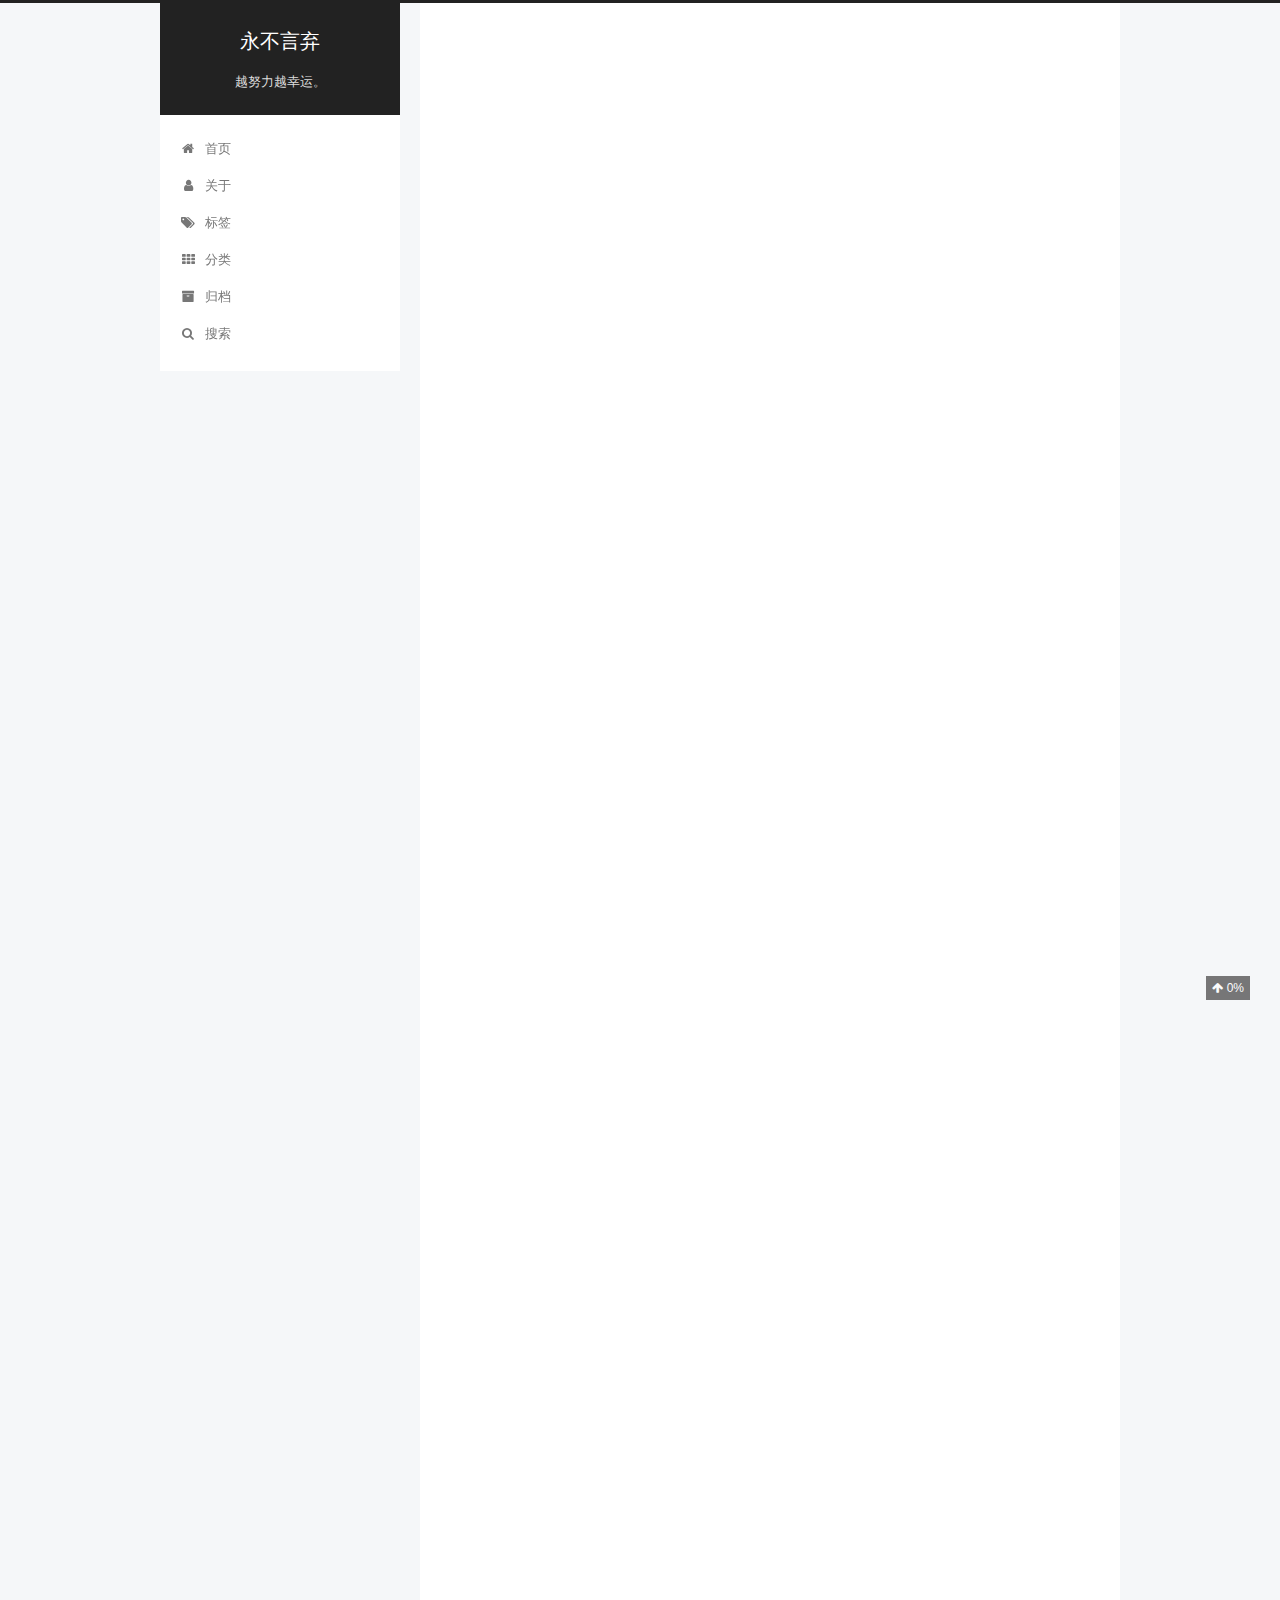
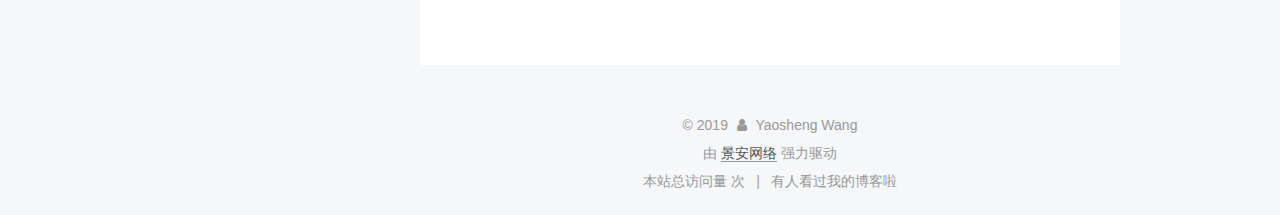
<file: index.html>
<!DOCTYPE html>



  


<html class="theme-next pisces use-motion" lang="zh-Hans">
<head><meta name="generator" content="Hexo 3.8.0">
  <meta charset="UTF-8">
<meta http-equiv="X-UA-Compatible" content="IE=edge">
<meta name="viewport" content="width=device-width, initial-scale=1, maximum-scale=1">
<meta name="theme-color" content="#222">









<meta http-equiv="Cache-Control" content="no-transform">
<meta http-equiv="Cache-Control" content="no-siteapp">
















  
  
  <link href="/lib/fancybox/source/jquery.fancybox.css?v=2.1.5" rel="stylesheet" type="text/css">







<link href="/lib/font-awesome/css/font-awesome.min.css?v=4.6.2" rel="stylesheet" type="text/css">

<link href="/css/main.css?v=5.1.4" rel="stylesheet" type="text/css">


  <link rel="apple-touch-icon" sizes="180x180" href="/images/header.jpg?v=5.1.4">


  <link rel="icon" type="image/png" sizes="32x32" href="/images/header.jpg?v=5.1.4">


  <link rel="icon" type="image/png" sizes="16x16" href="/images/header.jpg?v=5.1.4">






  <meta name="keywords" content="Hexo, NexT">





  <link rel="alternate" href="/atom.xml" title="永不言弃" type="application/atom+xml">






<meta name="description" content="冠军没有周末，I can。">
<meta property="og:type" content="website">
<meta property="og:title" content="永不言弃">
<meta property="og:url" content="https://www.inevergiveup.top/index.html">
<meta property="og:site_name" content="永不言弃">
<meta property="og:description" content="冠军没有周末，I can。">
<meta property="og:locale" content="zh-Hans">
<meta name="twitter:card" content="summary">
<meta name="twitter:title" content="永不言弃">
<meta name="twitter:description" content="冠军没有周末，I can。">



<script type="text/javascript" id="hexo.configurations">
  var NexT = window.NexT || {};
  var CONFIG = {
    root: '/',
    scheme: 'Pisces',
    version: '5.1.4',
    sidebar: {"position":"left","display":"always","offset":12,"b2t":false,"scrollpercent":true,"onmobile":false},
    fancybox: true,
    tabs: true,
    motion: {"enable":true,"async":false,"transition":{"post_block":"fadeIn","post_header":"slideDownIn","post_body":"slideDownIn","coll_header":"slideLeftIn","sidebar":"slideUpIn"}},
    duoshuo: {
      userId: '0',
      author: '博主'
    },
    algolia: {
      applicationID: '',
      apiKey: '',
      indexName: '',
      hits: {"per_page":10},
      labels: {"input_placeholder":"Search for Posts","hits_empty":"We didn't find any results for the search: ${query}","hits_stats":"${hits} results found in ${time} ms"}
    }
  };
</script>



  <link rel="canonical" href="https://www.inevergiveup.top/">





  <title>永不言弃</title>
  








</head>

<body itemscope="" itemtype="http://schema.org/WebPage" lang="zh-Hans">

  
  
    
  

  <div class="container sidebar-position-left 
  page-home">
    <div class="headband"></div>

    <header id="header" class="header" itemscope="" itemtype="http://schema.org/WPHeader">
      <div class="header-inner"><div class="site-brand-wrapper">
  <div class="site-meta ">
    

    <div class="custom-logo-site-title">
      <a href="/" class="brand" rel="start">
        <span class="logo-line-before"><i></i></span>
        <span class="site-title">永不言弃</span>
        <span class="logo-line-after"><i></i></span>
      </a>
    </div>
      
        <p class="site-subtitle">越努力越幸运。</p>
      
  </div>

  <div class="site-nav-toggle">
    <button>
      <span class="btn-bar"></span>
      <span class="btn-bar"></span>
      <span class="btn-bar"></span>
    </button>
  </div>
</div>

<nav class="site-nav">
  

  
    <ul id="menu" class="menu">
      
        
        <li class="menu-item menu-item-home">
          <a href="/" rel="section">
            
              <i class="menu-item-icon fa fa-fw fa-home"></i> <br>
            
            首页
          </a>
        </li>
      
        
        <li class="menu-item menu-item-about">
          <a href="/about/" rel="section">
            
              <i class="menu-item-icon fa fa-fw fa-user"></i> <br>
            
            关于
          </a>
        </li>
      
        
        <li class="menu-item menu-item-tags">
          <a href="/tags/" rel="section">
            
              <i class="menu-item-icon fa fa-fw fa-tags"></i> <br>
            
            标签
          </a>
        </li>
      
        
        <li class="menu-item menu-item-categories">
          <a href="/categories/" rel="section">
            
              <i class="menu-item-icon fa fa-fw fa-th"></i> <br>
            
            分类
          </a>
        </li>
      
        
        <li class="menu-item menu-item-archives">
          <a href="/archives/" rel="section">
            
              <i class="menu-item-icon fa fa-fw fa-archive"></i> <br>
            
            归档
          </a>
        </li>
      

      
        <li class="menu-item menu-item-search">
          
            <a href="javascript:;" class="popup-trigger">
          
            
              <i class="menu-item-icon fa fa-search fa-fw"></i> <br>
            
            搜索
          </a>
        </li>
      
    </ul>
  

  
    <div class="site-search">
      
  <div class="popup search-popup local-search-popup">
  <div class="local-search-header clearfix">
    <span class="search-icon">
      <i class="fa fa-search"></i>
    </span>
    <span class="popup-btn-close">
      <i class="fa fa-times-circle"></i>
    </span>
    <div class="local-search-input-wrapper">
      <input autocomplete="off" placeholder="搜索..." spellcheck="false" type="text" id="local-search-input">
    </div>
  </div>
  <div id="local-search-result"></div>
</div>



    </div>
  
</nav>



 </div>
    </header>

    <main id="main" class="main">
      <div class="main-inner">
        <div class="content-wrap">
          <div id="content" class="content">
            
  <section id="posts" class="posts-expand">
    
      

  

  
  
  

  <article class="post post-type-normal" itemscope="" itemtype="http://schema.org/Article">
  
  
  
  <div class="post-block">
    <link itemprop="mainEntityOfPage" href="https://www.inevergiveup.top/2019/01/02/aaa/">

    <span hidden itemprop="author" itemscope="" itemtype="http://schema.org/Person">
      <meta itemprop="name" content="Yaosheng Wang">
      <meta itemprop="description" content="">
      <meta itemprop="image" content="/images/header.jpg">
    </span>

    <span hidden itemprop="publisher" itemscope="" itemtype="http://schema.org/Organization">
      <meta itemprop="name" content="永不言弃">
    </span>

    
      <header class="post-header">

        
        
          <h1 class="post-title" itemprop="name headline">
                
                <a class="post-title-link" href="/2019/01/02/aaa/" itemprop="url">Hello World</a></h1>
        

        <div class="post-meta">
          <span class="post-time">
            
              <span class="post-meta-item-icon">
                <i class="fa fa-calendar-o"></i>
              </span>
              
                <span class="post-meta-item-text">发表于</span>
              
              <time title="创建于" itemprop="dateCreated datePublished" datetime="2019-01-02T16:44:14+08:00">
                2019-01-02
              </time>
            

            

            
          </span>

          
            <span class="post-category">
            
              <span class="post-meta-divider">|</span>
            
              <span class="post-meta-item-icon">
                <i class="fa fa-folder-o"></i>
              </span>
              
                <span class="post-meta-item-text">分类于</span>
              
              
                <span itemprop="about" itemscope="" itemtype="http://schema.org/Thing">
                  <a href="/categories/Cloud-Computing/" itemprop="url" rel="index">
                    <span itemprop="name">Cloud Computing</span>
                  </a>
                </span>

                
                
              
            </span>
          

          
            
          

          
          

          

          
          
          

          

        </div>
      </header>
    

    
    
    
    <div class="post-body" itemprop="articleBody">

      
      

      
        
          <p>Welcome to <a href="https://hexo.io/" target="_blank" rel="noopener">Hexo</a>! This is your very first post. Check <a href="https://hexo.io/docs/" target="_blank" rel="noopener">documentation</a> for more info. If you get any problems when using Hexo, you can find the answer in <a href="https://hexo.io/docs/troubleshooting.html" target="_blank" rel="noopener">troubleshooting</a> or you can ask me on <a href="https://github.com/hexojs/hexo/issues" target="_blank" rel="noopener">GitHub</a>.</p>
<h2 id="Quick-Start"><a href="#Quick-Start" class="headerlink" title="Quick Start"></a>Quick Start</h2><h3 id="Create-a-new-post"><a href="#Create-a-new-post" class="headerlink" title="Create a new post"></a>Create a new post</h3><figure class="highlight bash"><table><tr><td class="gutter"><pre><span class="line">1</span><br></pre></td><td class="code"><pre><span class="line">$ hexo new <span class="string">"My New Post"</span></span><br></pre></td></tr></table></figure>
          <!--noindex-->
          <div class="post-button text-center">
            <a class="btn" href="/2019/01/02/aaa/#more" rel="contents">
              阅读全文 &raquo;
            </a>
          </div>
          <!--/noindex-->
        
      
    </div>
    
    
    

    

    

    

    <footer class="post-footer">
      

      

      

      
      
        <div class="post-eof"></div>
      
    </footer>
  </div>
  
  
  
  </article>


    
      

  

  
  
  

  <article class="post post-type-normal" itemscope="" itemtype="http://schema.org/Article">
  
  
  
  <div class="post-block">
    <link itemprop="mainEntityOfPage" href="https://www.inevergiveup.top/2019/01/02/hello-world/">

    <span hidden itemprop="author" itemscope="" itemtype="http://schema.org/Person">
      <meta itemprop="name" content="Yaosheng Wang">
      <meta itemprop="description" content="">
      <meta itemprop="image" content="/images/header.jpg">
    </span>

    <span hidden itemprop="publisher" itemscope="" itemtype="http://schema.org/Organization">
      <meta itemprop="name" content="永不言弃">
    </span>

    
      <header class="post-header">

        
        
          <h1 class="post-title" itemprop="name headline">
                
                <a class="post-title-link" href="/2019/01/02/hello-world/" itemprop="url">Hello World</a></h1>
        

        <div class="post-meta">
          <span class="post-time">
            
              <span class="post-meta-item-icon">
                <i class="fa fa-calendar-o"></i>
              </span>
              
                <span class="post-meta-item-text">发表于</span>
              
              <time title="创建于" itemprop="dateCreated datePublished" datetime="2019-01-02T16:04:27+08:00">
                2019-01-02
              </time>
            

            

            
          </span>

          
            <span class="post-category">
            
              <span class="post-meta-divider">|</span>
            
              <span class="post-meta-item-icon">
                <i class="fa fa-folder-o"></i>
              </span>
              
                <span class="post-meta-item-text">分类于</span>
              
              
                <span itemprop="about" itemscope="" itemtype="http://schema.org/Thing">
                  <a href="/categories/Big-Data/" itemprop="url" rel="index">
                    <span itemprop="name">Big Data</span>
                  </a>
                </span>

                
                
              
            </span>
          

          
            
          

          
          

          

          
          
          

          

        </div>
      </header>
    

    
    
    
    <div class="post-body" itemprop="articleBody">

      
      

      
        
          
            <p>Welcome to <a href="https://hexo.io/" target="_blank" rel="noopener">Hexo</a>! This is your very first post. Check <a href="https://hexo.io/docs/" target="_blank" rel="noopener">documentation</a> for more info. If you get any problems when using Hexo, you can find the answer in <a href="https://hexo.io/docs/troubleshooting.html" target="_blank" rel="noopener">troubleshooting</a> or you can ask me on <a href="https://github.com/hexojs/hexo/issues" target="_blank" rel="noopener">GitHub</a>.</p>
<h2 id="Quick-Start"><a href="#Quick-Start" class="headerlink" title="Quick Start"></a>Quick Start</h2><h3 id="Create-a-new-post"><a href="#Create-a-new-post" class="headerlink" title="Create a new post"></a>Create a new post</h3><figure class="highlight bash"><table><tr><td class="gutter"><pre><span class="line">1</span><br></pre></td><td class="code"><pre><span class="line">$ hexo new <span class="string">"My New Post"</span></span><br></pre></td></tr></table></figure>
<p>More info: <a href="https://hexo.io/docs/writing.html" target="_blank" rel="noopener">Writing</a></p>
<h3 id="Run-server"><a href="#Run-server" class="headerlink" title="Run server"></a>Run server</h3><figure class="highlight bash"><table><tr><td class="gutter"><pre><span class="line">1</span><br></pre></td><td class="code"><pre><span class="line">$ hexo server</span><br></pre></td></tr></table></figure>
<p>More info: <a href="https://hexo.io/docs/server.html" target="_blank" rel="noopener">Server</a></p>
<h3 id="Generate-static-files"><a href="#Generate-static-files" class="headerlink" title="Generate static files"></a>Generate static files</h3><figure class="highlight bash"><table><tr><td class="gutter"><pre><span class="line">1</span><br></pre></td><td class="code"><pre><span class="line">$ hexo generate</span><br></pre></td></tr></table></figure>
<p>More info: <a href="https://hexo.io/docs/generating.html" target="_blank" rel="noopener">Generating</a></p>
<h3 id="Deploy-to-remote-sites"><a href="#Deploy-to-remote-sites" class="headerlink" title="Deploy to remote sites"></a>Deploy to remote sites</h3><figure class="highlight bash"><table><tr><td class="gutter"><pre><span class="line">1</span><br></pre></td><td class="code"><pre><span class="line">$ hexo deploy</span><br></pre></td></tr></table></figure>
<p>More info: <a href="https://hexo.io/docs/deployment.html" target="_blank" rel="noopener">Deployment</a></p>

          
        
      
    </div>
    
    
    

    

    

    

    <footer class="post-footer">
      

      

      

      
      
        <div class="post-eof"></div>
      
    </footer>
  </div>
  
  
  
  </article>


    
  </section>

  


          </div>
          


          

        </div>
        
          
  
  <div class="sidebar-toggle">
    <div class="sidebar-toggle-line-wrap">
      <span class="sidebar-toggle-line sidebar-toggle-line-first"></span>
      <span class="sidebar-toggle-line sidebar-toggle-line-middle"></span>
      <span class="sidebar-toggle-line sidebar-toggle-line-last"></span>
    </div>
  </div>

  <aside id="sidebar" class="sidebar">
    
    <div class="sidebar-inner">

      

      

      <section class="site-overview-wrap sidebar-panel sidebar-panel-active">
        <div class="site-overview">
          <div class="site-author motion-element" itemprop="author" itemscope="" itemtype="http://schema.org/Person">
            
              <img class="site-author-image" itemprop="image" src="/images/header.jpg" alt="Yaosheng Wang">
            
              <p class="site-author-name" itemprop="name">Yaosheng Wang</p>
              <p class="site-description motion-element" itemprop="description">冠军没有周末，I can。</p>
          </div>

          <nav class="site-state motion-element">

            
              <div class="site-state-item site-state-posts">
              
                <a href="/archives/">
              
                  <span class="site-state-item-count">2</span>
                  <span class="site-state-item-name">日志</span>
                </a>
              </div>
            

            
              
              
              <div class="site-state-item site-state-categories">
                <a href="/categories/index.html">
                  <span class="site-state-item-count">2</span>
                  <span class="site-state-item-name">分类</span>
                </a>
              </div>
            

            
              
              
              <div class="site-state-item site-state-tags">
                <a href="/tags/index.html">
                  <span class="site-state-item-count">4</span>
                  <span class="site-state-item-name">标签</span>
                </a>
              </div>
            

          </nav>

          
            <div class="feed-link motion-element">
              <a href="/atom.xml" rel="alternate">
                <i class="fa fa-rss"></i>
                RSS
              </a>
            </div>
          

          
            <div class="links-of-author motion-element">
                
                  <span class="links-of-author-item">
                    <a href="https://github.com/OMCloud" target="_blank" title="GitHub">
                      
                        <i class="fa fa-fw fa-github"></i>GitHub</a>
                  </span>
                
            </div>
          

          
          

          
          

          

        </div>
      </section>

      

      

    </div>
  </aside>


        
      </div>
    </main>

    <footer id="footer" class="footer">
      <div class="footer-inner">
        <script async src="https://busuanzi.ibruce.info/busuanzi/2.3/busuanzi.pure.mini.js"></script>
<div class="copyright">&copy; <span itemprop="copyrightYear">2019</span>
  <span class="with-love">
    <i class="fa fa-user"></i>
  </span>
  <span class="author" itemprop="copyrightHolder">Yaosheng Wang</span>

  
</div>


  <div class="powered-by">由 <a class="theme-link" target="_blank" href="https://zzidc.com">景安网络</a> 强力驱动</div>





<div>
<span id="busuanzi_container_site_pv">
    本站总访问量 <span id="busuanzi_value_site_pv"></span> 次
    <span class="post-meta-divider">|</span>
</span>
<span id="busuanzi_container_site_uv">
    有<span id="busuanzi_value_site_uv"></span>人看过我的博客啦
</span>
</div>



        







        
      </div>
    </footer>

    
      <div class="back-to-top">
        <i class="fa fa-arrow-up"></i>
        
          <span id="scrollpercent"><span>0</span>%</span>
        
      </div>
    

    

  </div>

  

<script type="text/javascript">
  if (Object.prototype.toString.call(window.Promise) !== '[object Function]') {
    window.Promise = null;
  }
</script>









  












  
  
    <script type="text/javascript" src="/lib/jquery/index.js?v=2.1.3"></script>
  

  
  
    <script type="text/javascript" src="/lib/fastclick/lib/fastclick.min.js?v=1.0.6"></script>
  

  
  
    <script type="text/javascript" src="/lib/jquery_lazyload/jquery.lazyload.js?v=1.9.7"></script>
  

  
  
    <script type="text/javascript" src="/lib/velocity/velocity.min.js?v=1.2.1"></script>
  

  
  
    <script type="text/javascript" src="/lib/velocity/velocity.ui.min.js?v=1.2.1"></script>
  

  
  
    <script type="text/javascript" src="/lib/fancybox/source/jquery.fancybox.pack.js?v=2.1.5"></script>
  


  


  <script type="text/javascript" src="/js/src/utils.js?v=5.1.4"></script>

  <script type="text/javascript" src="/js/src/motion.js?v=5.1.4"></script>



  
  


  <script type="text/javascript" src="/js/src/affix.js?v=5.1.4"></script>

  <script type="text/javascript" src="/js/src/schemes/pisces.js?v=5.1.4"></script>



  

  


  <script type="text/javascript" src="/js/src/bootstrap.js?v=5.1.4"></script>



  


  




	





  





  












  

  <script type="text/javascript">
    // Popup Window;
    var isfetched = false;
    var isXml = true;
    // Search DB path;
    var search_path = "search.xml";
    if (search_path.length === 0) {
      search_path = "search.xml";
    } else if (/json$/i.test(search_path)) {
      isXml = false;
    }
    var path = "/" + search_path;
    // monitor main search box;

    var onPopupClose = function (e) {
      $('.popup').hide();
      $('#local-search-input').val('');
      $('.search-result-list').remove();
      $('#no-result').remove();
      $(".local-search-pop-overlay").remove();
      $('body').css('overflow', '');
    }

    function proceedsearch() {
      $("body")
        .append('<div class="search-popup-overlay local-search-pop-overlay"></div>')
        .css('overflow', 'hidden');
      $('.search-popup-overlay').click(onPopupClose);
      $('.popup').toggle();
      var $localSearchInput = $('#local-search-input');
      $localSearchInput.attr("autocapitalize", "none");
      $localSearchInput.attr("autocorrect", "off");
      $localSearchInput.focus();
    }

    // search function;
    var searchFunc = function(path, search_id, content_id) {
      'use strict';

      // start loading animation
      $("body")
        .append('<div class="search-popup-overlay local-search-pop-overlay">' +
          '<div id="search-loading-icon">' +
          '<i class="fa fa-spinner fa-pulse fa-5x fa-fw"></i>' +
          '</div>' +
          '</div>')
        .css('overflow', 'hidden');
      $("#search-loading-icon").css('margin', '20% auto 0 auto').css('text-align', 'center');

      $.ajax({
        url: path,
        dataType: isXml ? "xml" : "json",
        async: true,
        success: function(res) {
          // get the contents from search data
          isfetched = true;
          $('.popup').detach().appendTo('.header-inner');
          var datas = isXml ? $("entry", res).map(function() {
            return {
              title: $("title", this).text(),
              content: $("content",this).text(),
              url: $("url" , this).text()
            };
          }).get() : res;
          var input = document.getElementById(search_id);
          var resultContent = document.getElementById(content_id);
          var inputEventFunction = function() {
            var searchText = input.value.trim().toLowerCase();
            var keywords = searchText.split(/[\s\-]+/);
            if (keywords.length > 1) {
              keywords.push(searchText);
            }
            var resultItems = [];
            if (searchText.length > 0) {
              // perform local searching
              datas.forEach(function(data) {
                var isMatch = false;
                var hitCount = 0;
                var searchTextCount = 0;
                var title = data.title.trim();
                var titleInLowerCase = title.toLowerCase();
                var content = data.content.trim().replace(/<[^>]+>/g,"");
                var contentInLowerCase = content.toLowerCase();
                var articleUrl = decodeURIComponent(data.url);
                var indexOfTitle = [];
                var indexOfContent = [];
                // only match articles with not empty titles
                if(title != '') {
                  keywords.forEach(function(keyword) {
                    function getIndexByWord(word, text, caseSensitive) {
                      var wordLen = word.length;
                      if (wordLen === 0) {
                        return [];
                      }
                      var startPosition = 0, position = [], index = [];
                      if (!caseSensitive) {
                        text = text.toLowerCase();
                        word = word.toLowerCase();
                      }
                      while ((position = text.indexOf(word, startPosition)) > -1) {
                        index.push({position: position, word: word});
                        startPosition = position + wordLen;
                      }
                      return index;
                    }

                    indexOfTitle = indexOfTitle.concat(getIndexByWord(keyword, titleInLowerCase, false));
                    indexOfContent = indexOfContent.concat(getIndexByWord(keyword, contentInLowerCase, false));
                  });
                  if (indexOfTitle.length > 0 || indexOfContent.length > 0) {
                    isMatch = true;
                    hitCount = indexOfTitle.length + indexOfContent.length;
                  }
                }

                // show search results

                if (isMatch) {
                  // sort index by position of keyword

                  [indexOfTitle, indexOfContent].forEach(function (index) {
                    index.sort(function (itemLeft, itemRight) {
                      if (itemRight.position !== itemLeft.position) {
                        return itemRight.position - itemLeft.position;
                      } else {
                        return itemLeft.word.length - itemRight.word.length;
                      }
                    });
                  });

                  // merge hits into slices

                  function mergeIntoSlice(text, start, end, index) {
                    var item = index[index.length - 1];
                    var position = item.position;
                    var word = item.word;
                    var hits = [];
                    var searchTextCountInSlice = 0;
                    while (position + word.length <= end && index.length != 0) {
                      if (word === searchText) {
                        searchTextCountInSlice++;
                      }
                      hits.push({position: position, length: word.length});
                      var wordEnd = position + word.length;

                      // move to next position of hit

                      index.pop();
                      while (index.length != 0) {
                        item = index[index.length - 1];
                        position = item.position;
                        word = item.word;
                        if (wordEnd > position) {
                          index.pop();
                        } else {
                          break;
                        }
                      }
                    }
                    searchTextCount += searchTextCountInSlice;
                    return {
                      hits: hits,
                      start: start,
                      end: end,
                      searchTextCount: searchTextCountInSlice
                    };
                  }

                  var slicesOfTitle = [];
                  if (indexOfTitle.length != 0) {
                    slicesOfTitle.push(mergeIntoSlice(title, 0, title.length, indexOfTitle));
                  }

                  var slicesOfContent = [];
                  while (indexOfContent.length != 0) {
                    var item = indexOfContent[indexOfContent.length - 1];
                    var position = item.position;
                    var word = item.word;
                    // cut out 100 characters
                    var start = position - 20;
                    var end = position + 80;
                    if(start < 0){
                      start = 0;
                    }
                    if (end < position + word.length) {
                      end = position + word.length;
                    }
                    if(end > content.length){
                      end = content.length;
                    }
                    slicesOfContent.push(mergeIntoSlice(content, start, end, indexOfContent));
                  }

                  // sort slices in content by search text's count and hits' count

                  slicesOfContent.sort(function (sliceLeft, sliceRight) {
                    if (sliceLeft.searchTextCount !== sliceRight.searchTextCount) {
                      return sliceRight.searchTextCount - sliceLeft.searchTextCount;
                    } else if (sliceLeft.hits.length !== sliceRight.hits.length) {
                      return sliceRight.hits.length - sliceLeft.hits.length;
                    } else {
                      return sliceLeft.start - sliceRight.start;
                    }
                  });

                  // select top N slices in content

                  var upperBound = parseInt('1');
                  if (upperBound >= 0) {
                    slicesOfContent = slicesOfContent.slice(0, upperBound);
                  }

                  // highlight title and content

                  function highlightKeyword(text, slice) {
                    var result = '';
                    var prevEnd = slice.start;
                    slice.hits.forEach(function (hit) {
                      result += text.substring(prevEnd, hit.position);
                      var end = hit.position + hit.length;
                      result += '<b class="search-keyword">' + text.substring(hit.position, end) + '</b>';
                      prevEnd = end;
                    });
                    result += text.substring(prevEnd, slice.end);
                    return result;
                  }

                  var resultItem = '';

                  if (slicesOfTitle.length != 0) {
                    resultItem += "<li><a href='" + articleUrl + "' class='search-result-title'>" + highlightKeyword(title, slicesOfTitle[0]) + "</a>";
                  } else {
                    resultItem += "<li><a href='" + articleUrl + "' class='search-result-title'>" + title + "</a>";
                  }

                  slicesOfContent.forEach(function (slice) {
                    resultItem += "<a href='" + articleUrl + "'>" +
                      "<p class=\"search-result\">" + highlightKeyword(content, slice) +
                      "...</p>" + "</a>";
                  });

                  resultItem += "</li>";
                  resultItems.push({
                    item: resultItem,
                    searchTextCount: searchTextCount,
                    hitCount: hitCount,
                    id: resultItems.length
                  });
                }
              })
            };
            if (keywords.length === 1 && keywords[0] === "") {
              resultContent.innerHTML = '<div id="no-result"><i class="fa fa-search fa-5x" /></div>'
            } else if (resultItems.length === 0) {
              resultContent.innerHTML = '<div id="no-result"><i class="fa fa-frown-o fa-5x" /></div>'
            } else {
              resultItems.sort(function (resultLeft, resultRight) {
                if (resultLeft.searchTextCount !== resultRight.searchTextCount) {
                  return resultRight.searchTextCount - resultLeft.searchTextCount;
                } else if (resultLeft.hitCount !== resultRight.hitCount) {
                  return resultRight.hitCount - resultLeft.hitCount;
                } else {
                  return resultRight.id - resultLeft.id;
                }
              });
              var searchResultList = '<ul class=\"search-result-list\">';
              resultItems.forEach(function (result) {
                searchResultList += result.item;
              })
              searchResultList += "</ul>";
              resultContent.innerHTML = searchResultList;
            }
          }

          if ('auto' === 'auto') {
            input.addEventListener('input', inputEventFunction);
          } else {
            $('.search-icon').click(inputEventFunction);
            input.addEventListener('keypress', function (event) {
              if (event.keyCode === 13) {
                inputEventFunction();
              }
            });
          }

          // remove loading animation
          $(".local-search-pop-overlay").remove();
          $('body').css('overflow', '');

          proceedsearch();
        }
      });
    }

    // handle and trigger popup window;
    $('.popup-trigger').click(function(e) {
      e.stopPropagation();
      if (isfetched === false) {
        searchFunc(path, 'local-search-input', 'local-search-result');
      } else {
        proceedsearch();
      };
    });

    $('.popup-btn-close').click(onPopupClose);
    $('.popup').click(function(e){
      e.stopPropagation();
    });
    $(document).on('keyup', function (event) {
      var shouldDismissSearchPopup = event.which === 27 &&
        $('.search-popup').is(':visible');
      if (shouldDismissSearchPopup) {
        onPopupClose();
      }
    });
  </script>





  

  

  

  
  

  

  

  

</body>
</html>
</file>
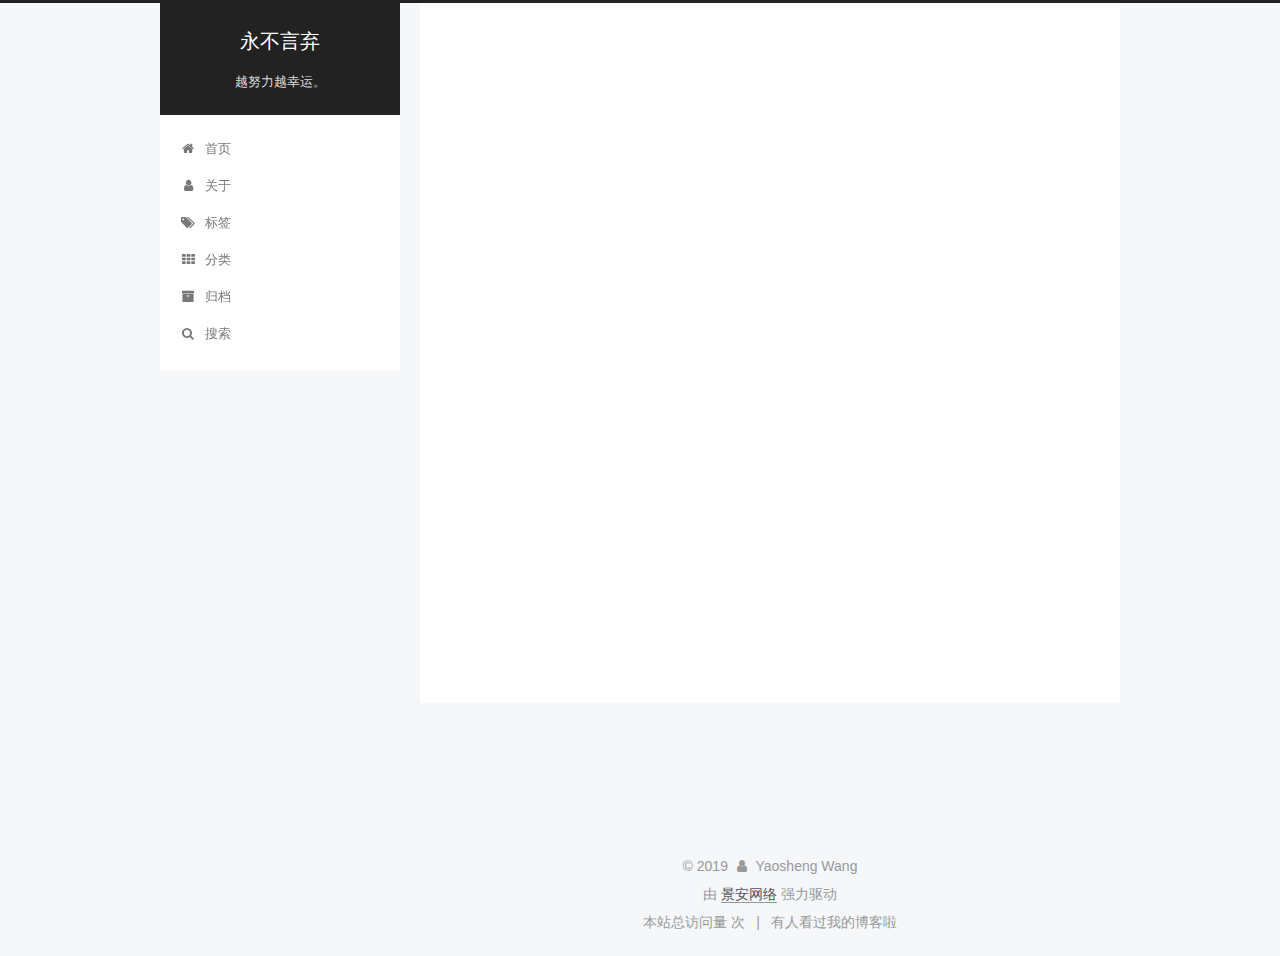
<file: about/index.html>
<!DOCTYPE html>



  


<html class="theme-next pisces use-motion" lang="zh-Hans">
<head><meta name="generator" content="Hexo 3.8.0">
  <meta charset="UTF-8">
<meta http-equiv="X-UA-Compatible" content="IE=edge">
<meta name="viewport" content="width=device-width, initial-scale=1, maximum-scale=1">
<meta name="theme-color" content="#222">









<meta http-equiv="Cache-Control" content="no-transform">
<meta http-equiv="Cache-Control" content="no-siteapp">
















  
  
  <link href="/lib/fancybox/source/jquery.fancybox.css?v=2.1.5" rel="stylesheet" type="text/css">







<link href="/lib/font-awesome/css/font-awesome.min.css?v=4.6.2" rel="stylesheet" type="text/css">

<link href="/css/main.css?v=5.1.4" rel="stylesheet" type="text/css">


  <link rel="apple-touch-icon" sizes="180x180" href="/images/header.jpg?v=5.1.4">


  <link rel="icon" type="image/png" sizes="32x32" href="/images/header.jpg?v=5.1.4">


  <link rel="icon" type="image/png" sizes="16x16" href="/images/header.jpg?v=5.1.4">






  <meta name="keywords" content="Hexo, NexT">





  <link rel="alternate" href="/atom.xml" title="永不言弃" type="application/atom+xml">






<meta name="description" content="Happy New Year">
<meta property="og:type" content="website">
<meta property="og:title" content="关于">
<meta property="og:url" content="https://www.inevergiveup.top/about/index.html">
<meta property="og:site_name" content="永不言弃">
<meta property="og:description" content="Happy New Year">
<meta property="og:locale" content="zh-Hans">
<meta property="og:updated_time" content="2019-01-03T10:46:24.912Z">
<meta name="twitter:card" content="summary">
<meta name="twitter:title" content="关于">
<meta name="twitter:description" content="Happy New Year">



<script type="text/javascript" id="hexo.configurations">
  var NexT = window.NexT || {};
  var CONFIG = {
    root: '/',
    scheme: 'Pisces',
    version: '5.1.4',
    sidebar: {"position":"left","display":"always","offset":12,"b2t":false,"scrollpercent":true,"onmobile":false},
    fancybox: true,
    tabs: true,
    motion: {"enable":true,"async":false,"transition":{"post_block":"fadeIn","post_header":"slideDownIn","post_body":"slideDownIn","coll_header":"slideLeftIn","sidebar":"slideUpIn"}},
    duoshuo: {
      userId: '0',
      author: '博主'
    },
    algolia: {
      applicationID: '',
      apiKey: '',
      indexName: '',
      hits: {"per_page":10},
      labels: {"input_placeholder":"Search for Posts","hits_empty":"We didn't find any results for the search: ${query}","hits_stats":"${hits} results found in ${time} ms"}
    }
  };
</script>



  <link rel="canonical" href="https://www.inevergiveup.top/about/">





  <title>关于 | 永不言弃</title>
  








</head>

<body itemscope="" itemtype="http://schema.org/WebPage" lang="zh-Hans">

  
  
    
  

  <div class="container sidebar-position-left page-post-detail">
    <div class="headband"></div>

    <header id="header" class="header" itemscope="" itemtype="http://schema.org/WPHeader">
      <div class="header-inner"><div class="site-brand-wrapper">
  <div class="site-meta ">
    

    <div class="custom-logo-site-title">
      <a href="/" class="brand" rel="start">
        <span class="logo-line-before"><i></i></span>
        <span class="site-title">永不言弃</span>
        <span class="logo-line-after"><i></i></span>
      </a>
    </div>
      
        <p class="site-subtitle">越努力越幸运。</p>
      
  </div>

  <div class="site-nav-toggle">
    <button>
      <span class="btn-bar"></span>
      <span class="btn-bar"></span>
      <span class="btn-bar"></span>
    </button>
  </div>
</div>

<nav class="site-nav">
  

  
    <ul id="menu" class="menu">
      
        
        <li class="menu-item menu-item-home">
          <a href="/" rel="section">
            
              <i class="menu-item-icon fa fa-fw fa-home"></i> <br>
            
            首页
          </a>
        </li>
      
        
        <li class="menu-item menu-item-about">
          <a href="/about/" rel="section">
            
              <i class="menu-item-icon fa fa-fw fa-user"></i> <br>
            
            关于
          </a>
        </li>
      
        
        <li class="menu-item menu-item-tags">
          <a href="/tags/" rel="section">
            
              <i class="menu-item-icon fa fa-fw fa-tags"></i> <br>
            
            标签
          </a>
        </li>
      
        
        <li class="menu-item menu-item-categories">
          <a href="/categories/" rel="section">
            
              <i class="menu-item-icon fa fa-fw fa-th"></i> <br>
            
            分类
          </a>
        </li>
      
        
        <li class="menu-item menu-item-archives">
          <a href="/archives/" rel="section">
            
              <i class="menu-item-icon fa fa-fw fa-archive"></i> <br>
            
            归档
          </a>
        </li>
      

      
        <li class="menu-item menu-item-search">
          
            <a href="javascript:;" class="popup-trigger">
          
            
              <i class="menu-item-icon fa fa-search fa-fw"></i> <br>
            
            搜索
          </a>
        </li>
      
    </ul>
  

  
    <div class="site-search">
      
  <div class="popup search-popup local-search-popup">
  <div class="local-search-header clearfix">
    <span class="search-icon">
      <i class="fa fa-search"></i>
    </span>
    <span class="popup-btn-close">
      <i class="fa fa-times-circle"></i>
    </span>
    <div class="local-search-input-wrapper">
      <input autocomplete="off" placeholder="搜索..." spellcheck="false" type="text" id="local-search-input">
    </div>
  </div>
  <div id="local-search-result"></div>
</div>



    </div>
  
</nav>



 </div>
    </header>

    <main id="main" class="main">
      <div class="main-inner">
        <div class="content-wrap">
          <div id="content" class="content">
            

  <div id="posts" class="posts-expand">
    
    
    
    <div class="post-block page">
      <header class="post-header">

	<h1 class="post-title" itemprop="name headline">关于</h1>



</header>

      
      
      
      <div class="post-body">
        
        
          <p>Happy New Year</p>

        
      </div>
      
      
      
    </div>
    
    
    
  </div>


          </div>
          


          

  



        </div>
        
          
  
  <div class="sidebar-toggle">
    <div class="sidebar-toggle-line-wrap">
      <span class="sidebar-toggle-line sidebar-toggle-line-first"></span>
      <span class="sidebar-toggle-line sidebar-toggle-line-middle"></span>
      <span class="sidebar-toggle-line sidebar-toggle-line-last"></span>
    </div>
  </div>

  <aside id="sidebar" class="sidebar">
    
    <div class="sidebar-inner">

      

      

      <section class="site-overview-wrap sidebar-panel sidebar-panel-active">
        <div class="site-overview">
          <div class="site-author motion-element" itemprop="author" itemscope="" itemtype="http://schema.org/Person">
            
              <img class="site-author-image" itemprop="image" src="/images/header.jpg" alt="Yaosheng Wang">
            
              <p class="site-author-name" itemprop="name">Yaosheng Wang</p>
              <p class="site-description motion-element" itemprop="description">冠军没有周末，I can。</p>
          </div>

          <nav class="site-state motion-element">

            
              <div class="site-state-item site-state-posts">
              
                <a href="/archives/">
              
                  <span class="site-state-item-count">2</span>
                  <span class="site-state-item-name">日志</span>
                </a>
              </div>
            

            
              
              
              <div class="site-state-item site-state-categories">
                <a href="/categories/index.html">
                  <span class="site-state-item-count">2</span>
                  <span class="site-state-item-name">分类</span>
                </a>
              </div>
            

            
              
              
              <div class="site-state-item site-state-tags">
                <a href="/tags/index.html">
                  <span class="site-state-item-count">4</span>
                  <span class="site-state-item-name">标签</span>
                </a>
              </div>
            

          </nav>

          
            <div class="feed-link motion-element">
              <a href="/atom.xml" rel="alternate">
                <i class="fa fa-rss"></i>
                RSS
              </a>
            </div>
          

          
            <div class="links-of-author motion-element">
                
                  <span class="links-of-author-item">
                    <a href="https://github.com/OMCloud" target="_blank" title="GitHub">
                      
                        <i class="fa fa-fw fa-github"></i>GitHub</a>
                  </span>
                
            </div>
          

          
          

          
          

          

        </div>
      </section>

      

      

    </div>
  </aside>


        
      </div>
    </main>

    <footer id="footer" class="footer">
      <div class="footer-inner">
        <script async src="https://busuanzi.ibruce.info/busuanzi/2.3/busuanzi.pure.mini.js"></script>
<div class="copyright">&copy; <span itemprop="copyrightYear">2019</span>
  <span class="with-love">
    <i class="fa fa-user"></i>
  </span>
  <span class="author" itemprop="copyrightHolder">Yaosheng Wang</span>

  
</div>


  <div class="powered-by">由 <a class="theme-link" target="_blank" href="https://zzidc.com">景安网络</a> 强力驱动</div>





<div>
<span id="busuanzi_container_site_pv">
    本站总访问量 <span id="busuanzi_value_site_pv"></span> 次
    <span class="post-meta-divider">|</span>
</span>
<span id="busuanzi_container_site_uv">
    有<span id="busuanzi_value_site_uv"></span>人看过我的博客啦
</span>
</div>



        







        
      </div>
    </footer>

    
      <div class="back-to-top">
        <i class="fa fa-arrow-up"></i>
        
          <span id="scrollpercent"><span>0</span>%</span>
        
      </div>
    

    

  </div>

  

<script type="text/javascript">
  if (Object.prototype.toString.call(window.Promise) !== '[object Function]') {
    window.Promise = null;
  }
</script>









  












  
  
    <script type="text/javascript" src="/lib/jquery/index.js?v=2.1.3"></script>
  

  
  
    <script type="text/javascript" src="/lib/fastclick/lib/fastclick.min.js?v=1.0.6"></script>
  

  
  
    <script type="text/javascript" src="/lib/jquery_lazyload/jquery.lazyload.js?v=1.9.7"></script>
  

  
  
    <script type="text/javascript" src="/lib/velocity/velocity.min.js?v=1.2.1"></script>
  

  
  
    <script type="text/javascript" src="/lib/velocity/velocity.ui.min.js?v=1.2.1"></script>
  

  
  
    <script type="text/javascript" src="/lib/fancybox/source/jquery.fancybox.pack.js?v=2.1.5"></script>
  


  


  <script type="text/javascript" src="/js/src/utils.js?v=5.1.4"></script>

  <script type="text/javascript" src="/js/src/motion.js?v=5.1.4"></script>



  
  


  <script type="text/javascript" src="/js/src/affix.js?v=5.1.4"></script>

  <script type="text/javascript" src="/js/src/schemes/pisces.js?v=5.1.4"></script>



  
  <script type="text/javascript" src="/js/src/scrollspy.js?v=5.1.4"></script>
<script type="text/javascript" src="/js/src/post-details.js?v=5.1.4"></script>



  


  <script type="text/javascript" src="/js/src/bootstrap.js?v=5.1.4"></script>



  


  




	





  





  












  

  <script type="text/javascript">
    // Popup Window;
    var isfetched = false;
    var isXml = true;
    // Search DB path;
    var search_path = "search.xml";
    if (search_path.length === 0) {
      search_path = "search.xml";
    } else if (/json$/i.test(search_path)) {
      isXml = false;
    }
    var path = "/" + search_path;
    // monitor main search box;

    var onPopupClose = function (e) {
      $('.popup').hide();
      $('#local-search-input').val('');
      $('.search-result-list').remove();
      $('#no-result').remove();
      $(".local-search-pop-overlay").remove();
      $('body').css('overflow', '');
    }

    function proceedsearch() {
      $("body")
        .append('<div class="search-popup-overlay local-search-pop-overlay"></div>')
        .css('overflow', 'hidden');
      $('.search-popup-overlay').click(onPopupClose);
      $('.popup').toggle();
      var $localSearchInput = $('#local-search-input');
      $localSearchInput.attr("autocapitalize", "none");
      $localSearchInput.attr("autocorrect", "off");
      $localSearchInput.focus();
    }

    // search function;
    var searchFunc = function(path, search_id, content_id) {
      'use strict';

      // start loading animation
      $("body")
        .append('<div class="search-popup-overlay local-search-pop-overlay">' +
          '<div id="search-loading-icon">' +
          '<i class="fa fa-spinner fa-pulse fa-5x fa-fw"></i>' +
          '</div>' +
          '</div>')
        .css('overflow', 'hidden');
      $("#search-loading-icon").css('margin', '20% auto 0 auto').css('text-align', 'center');

      $.ajax({
        url: path,
        dataType: isXml ? "xml" : "json",
        async: true,
        success: function(res) {
          // get the contents from search data
          isfetched = true;
          $('.popup').detach().appendTo('.header-inner');
          var datas = isXml ? $("entry", res).map(function() {
            return {
              title: $("title", this).text(),
              content: $("content",this).text(),
              url: $("url" , this).text()
            };
          }).get() : res;
          var input = document.getElementById(search_id);
          var resultContent = document.getElementById(content_id);
          var inputEventFunction = function() {
            var searchText = input.value.trim().toLowerCase();
            var keywords = searchText.split(/[\s\-]+/);
            if (keywords.length > 1) {
              keywords.push(searchText);
            }
            var resultItems = [];
            if (searchText.length > 0) {
              // perform local searching
              datas.forEach(function(data) {
                var isMatch = false;
                var hitCount = 0;
                var searchTextCount = 0;
                var title = data.title.trim();
                var titleInLowerCase = title.toLowerCase();
                var content = data.content.trim().replace(/<[^>]+>/g,"");
                var contentInLowerCase = content.toLowerCase();
                var articleUrl = decodeURIComponent(data.url);
                var indexOfTitle = [];
                var indexOfContent = [];
                // only match articles with not empty titles
                if(title != '') {
                  keywords.forEach(function(keyword) {
                    function getIndexByWord(word, text, caseSensitive) {
                      var wordLen = word.length;
                      if (wordLen === 0) {
                        return [];
                      }
                      var startPosition = 0, position = [], index = [];
                      if (!caseSensitive) {
                        text = text.toLowerCase();
                        word = word.toLowerCase();
                      }
                      while ((position = text.indexOf(word, startPosition)) > -1) {
                        index.push({position: position, word: word});
                        startPosition = position + wordLen;
                      }
                      return index;
                    }

                    indexOfTitle = indexOfTitle.concat(getIndexByWord(keyword, titleInLowerCase, false));
                    indexOfContent = indexOfContent.concat(getIndexByWord(keyword, contentInLowerCase, false));
                  });
                  if (indexOfTitle.length > 0 || indexOfContent.length > 0) {
                    isMatch = true;
                    hitCount = indexOfTitle.length + indexOfContent.length;
                  }
                }

                // show search results

                if (isMatch) {
                  // sort index by position of keyword

                  [indexOfTitle, indexOfContent].forEach(function (index) {
                    index.sort(function (itemLeft, itemRight) {
                      if (itemRight.position !== itemLeft.position) {
                        return itemRight.position - itemLeft.position;
                      } else {
                        return itemLeft.word.length - itemRight.word.length;
                      }
                    });
                  });

                  // merge hits into slices

                  function mergeIntoSlice(text, start, end, index) {
                    var item = index[index.length - 1];
                    var position = item.position;
                    var word = item.word;
                    var hits = [];
                    var searchTextCountInSlice = 0;
                    while (position + word.length <= end && index.length != 0) {
                      if (word === searchText) {
                        searchTextCountInSlice++;
                      }
                      hits.push({position: position, length: word.length});
                      var wordEnd = position + word.length;

                      // move to next position of hit

                      index.pop();
                      while (index.length != 0) {
                        item = index[index.length - 1];
                        position = item.position;
                        word = item.word;
                        if (wordEnd > position) {
                          index.pop();
                        } else {
                          break;
                        }
                      }
                    }
                    searchTextCount += searchTextCountInSlice;
                    return {
                      hits: hits,
                      start: start,
                      end: end,
                      searchTextCount: searchTextCountInSlice
                    };
                  }

                  var slicesOfTitle = [];
                  if (indexOfTitle.length != 0) {
                    slicesOfTitle.push(mergeIntoSlice(title, 0, title.length, indexOfTitle));
                  }

                  var slicesOfContent = [];
                  while (indexOfContent.length != 0) {
                    var item = indexOfContent[indexOfContent.length - 1];
                    var position = item.position;
                    var word = item.word;
                    // cut out 100 characters
                    var start = position - 20;
                    var end = position + 80;
                    if(start < 0){
                      start = 0;
                    }
                    if (end < position + word.length) {
                      end = position + word.length;
                    }
                    if(end > content.length){
                      end = content.length;
                    }
                    slicesOfContent.push(mergeIntoSlice(content, start, end, indexOfContent));
                  }

                  // sort slices in content by search text's count and hits' count

                  slicesOfContent.sort(function (sliceLeft, sliceRight) {
                    if (sliceLeft.searchTextCount !== sliceRight.searchTextCount) {
                      return sliceRight.searchTextCount - sliceLeft.searchTextCount;
                    } else if (sliceLeft.hits.length !== sliceRight.hits.length) {
                      return sliceRight.hits.length - sliceLeft.hits.length;
                    } else {
                      return sliceLeft.start - sliceRight.start;
                    }
                  });

                  // select top N slices in content

                  var upperBound = parseInt('1');
                  if (upperBound >= 0) {
                    slicesOfContent = slicesOfContent.slice(0, upperBound);
                  }

                  // highlight title and content

                  function highlightKeyword(text, slice) {
                    var result = '';
                    var prevEnd = slice.start;
                    slice.hits.forEach(function (hit) {
                      result += text.substring(prevEnd, hit.position);
                      var end = hit.position + hit.length;
                      result += '<b class="search-keyword">' + text.substring(hit.position, end) + '</b>';
                      prevEnd = end;
                    });
                    result += text.substring(prevEnd, slice.end);
                    return result;
                  }

                  var resultItem = '';

                  if (slicesOfTitle.length != 0) {
                    resultItem += "<li><a href='" + articleUrl + "' class='search-result-title'>" + highlightKeyword(title, slicesOfTitle[0]) + "</a>";
                  } else {
                    resultItem += "<li><a href='" + articleUrl + "' class='search-result-title'>" + title + "</a>";
                  }

                  slicesOfContent.forEach(function (slice) {
                    resultItem += "<a href='" + articleUrl + "'>" +
                      "<p class=\"search-result\">" + highlightKeyword(content, slice) +
                      "...</p>" + "</a>";
                  });

                  resultItem += "</li>";
                  resultItems.push({
                    item: resultItem,
                    searchTextCount: searchTextCount,
                    hitCount: hitCount,
                    id: resultItems.length
                  });
                }
              })
            };
            if (keywords.length === 1 && keywords[0] === "") {
              resultContent.innerHTML = '<div id="no-result"><i class="fa fa-search fa-5x" /></div>'
            } else if (resultItems.length === 0) {
              resultContent.innerHTML = '<div id="no-result"><i class="fa fa-frown-o fa-5x" /></div>'
            } else {
              resultItems.sort(function (resultLeft, resultRight) {
                if (resultLeft.searchTextCount !== resultRight.searchTextCount) {
                  return resultRight.searchTextCount - resultLeft.searchTextCount;
                } else if (resultLeft.hitCount !== resultRight.hitCount) {
                  return resultRight.hitCount - resultLeft.hitCount;
                } else {
                  return resultRight.id - resultLeft.id;
                }
              });
              var searchResultList = '<ul class=\"search-result-list\">';
              resultItems.forEach(function (result) {
                searchResultList += result.item;
              })
              searchResultList += "</ul>";
              resultContent.innerHTML = searchResultList;
            }
          }

          if ('auto' === 'auto') {
            input.addEventListener('input', inputEventFunction);
          } else {
            $('.search-icon').click(inputEventFunction);
            input.addEventListener('keypress', function (event) {
              if (event.keyCode === 13) {
                inputEventFunction();
              }
            });
          }

          // remove loading animation
          $(".local-search-pop-overlay").remove();
          $('body').css('overflow', '');

          proceedsearch();
        }
      });
    }

    // handle and trigger popup window;
    $('.popup-trigger').click(function(e) {
      e.stopPropagation();
      if (isfetched === false) {
        searchFunc(path, 'local-search-input', 'local-search-result');
      } else {
        proceedsearch();
      };
    });

    $('.popup-btn-close').click(onPopupClose);
    $('.popup').click(function(e){
      e.stopPropagation();
    });
    $(document).on('keyup', function (event) {
      var shouldDismissSearchPopup = event.which === 27 &&
        $('.search-popup').is(':visible');
      if (shouldDismissSearchPopup) {
        onPopupClose();
      }
    });
  </script>





  

  

  

  
  

  

  

  

</body>
</html>
</file>
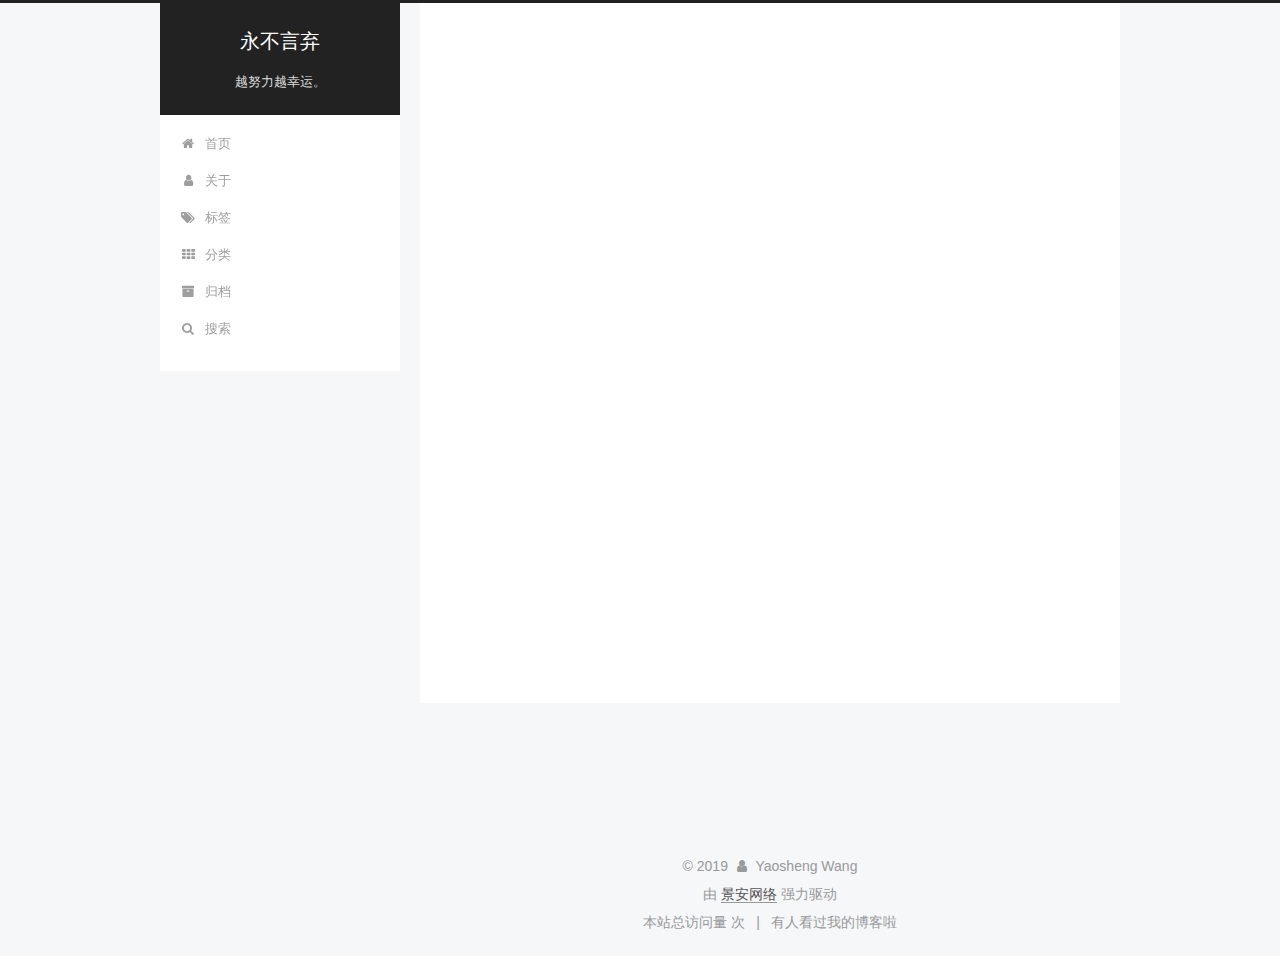
<file: archives/index.html>
<!DOCTYPE html>



  


<html class="theme-next pisces use-motion" lang="zh-Hans">
<head><meta name="generator" content="Hexo 3.8.0">
  <meta charset="UTF-8">
<meta http-equiv="X-UA-Compatible" content="IE=edge">
<meta name="viewport" content="width=device-width, initial-scale=1, maximum-scale=1">
<meta name="theme-color" content="#222">









<meta http-equiv="Cache-Control" content="no-transform">
<meta http-equiv="Cache-Control" content="no-siteapp">
















  
  
  <link href="/lib/fancybox/source/jquery.fancybox.css?v=2.1.5" rel="stylesheet" type="text/css">







<link href="/lib/font-awesome/css/font-awesome.min.css?v=4.6.2" rel="stylesheet" type="text/css">

<link href="/css/main.css?v=5.1.4" rel="stylesheet" type="text/css">


  <link rel="apple-touch-icon" sizes="180x180" href="/images/header.jpg?v=5.1.4">


  <link rel="icon" type="image/png" sizes="32x32" href="/images/header.jpg?v=5.1.4">


  <link rel="icon" type="image/png" sizes="16x16" href="/images/header.jpg?v=5.1.4">






  <meta name="keywords" content="Hexo, NexT">





  <link rel="alternate" href="/atom.xml" title="永不言弃" type="application/atom+xml">






<meta name="description" content="冠军没有周末，I can。">
<meta property="og:type" content="website">
<meta property="og:title" content="永不言弃">
<meta property="og:url" content="https://www.inevergiveup.top/archives/index.html">
<meta property="og:site_name" content="永不言弃">
<meta property="og:description" content="冠军没有周末，I can。">
<meta property="og:locale" content="zh-Hans">
<meta name="twitter:card" content="summary">
<meta name="twitter:title" content="永不言弃">
<meta name="twitter:description" content="冠军没有周末，I can。">



<script type="text/javascript" id="hexo.configurations">
  var NexT = window.NexT || {};
  var CONFIG = {
    root: '/',
    scheme: 'Pisces',
    version: '5.1.4',
    sidebar: {"position":"left","display":"always","offset":12,"b2t":false,"scrollpercent":true,"onmobile":false},
    fancybox: true,
    tabs: true,
    motion: {"enable":true,"async":false,"transition":{"post_block":"fadeIn","post_header":"slideDownIn","post_body":"slideDownIn","coll_header":"slideLeftIn","sidebar":"slideUpIn"}},
    duoshuo: {
      userId: '0',
      author: '博主'
    },
    algolia: {
      applicationID: '',
      apiKey: '',
      indexName: '',
      hits: {"per_page":10},
      labels: {"input_placeholder":"Search for Posts","hits_empty":"We didn't find any results for the search: ${query}","hits_stats":"${hits} results found in ${time} ms"}
    }
  };
</script>



  <link rel="canonical" href="https://www.inevergiveup.top/archives/">





  <title>归档 | 永不言弃</title>
  








</head>

<body itemscope="" itemtype="http://schema.org/WebPage" lang="zh-Hans">

  
  
    
  

  <div class="container sidebar-position-left page-archive">
    <div class="headband"></div>

    <header id="header" class="header" itemscope="" itemtype="http://schema.org/WPHeader">
      <div class="header-inner"><div class="site-brand-wrapper">
  <div class="site-meta ">
    

    <div class="custom-logo-site-title">
      <a href="/" class="brand" rel="start">
        <span class="logo-line-before"><i></i></span>
        <span class="site-title">永不言弃</span>
        <span class="logo-line-after"><i></i></span>
      </a>
    </div>
      
        <p class="site-subtitle">越努力越幸运。</p>
      
  </div>

  <div class="site-nav-toggle">
    <button>
      <span class="btn-bar"></span>
      <span class="btn-bar"></span>
      <span class="btn-bar"></span>
    </button>
  </div>
</div>

<nav class="site-nav">
  

  
    <ul id="menu" class="menu">
      
        
        <li class="menu-item menu-item-home">
          <a href="/" rel="section">
            
              <i class="menu-item-icon fa fa-fw fa-home"></i> <br>
            
            首页
          </a>
        </li>
      
        
        <li class="menu-item menu-item-about">
          <a href="/about/" rel="section">
            
              <i class="menu-item-icon fa fa-fw fa-user"></i> <br>
            
            关于
          </a>
        </li>
      
        
        <li class="menu-item menu-item-tags">
          <a href="/tags/" rel="section">
            
              <i class="menu-item-icon fa fa-fw fa-tags"></i> <br>
            
            标签
          </a>
        </li>
      
        
        <li class="menu-item menu-item-categories">
          <a href="/categories/" rel="section">
            
              <i class="menu-item-icon fa fa-fw fa-th"></i> <br>
            
            分类
          </a>
        </li>
      
        
        <li class="menu-item menu-item-archives">
          <a href="/archives/" rel="section">
            
              <i class="menu-item-icon fa fa-fw fa-archive"></i> <br>
            
            归档
          </a>
        </li>
      

      
        <li class="menu-item menu-item-search">
          
            <a href="javascript:;" class="popup-trigger">
          
            
              <i class="menu-item-icon fa fa-search fa-fw"></i> <br>
            
            搜索
          </a>
        </li>
      
    </ul>
  

  
    <div class="site-search">
      
  <div class="popup search-popup local-search-popup">
  <div class="local-search-header clearfix">
    <span class="search-icon">
      <i class="fa fa-search"></i>
    </span>
    <span class="popup-btn-close">
      <i class="fa fa-times-circle"></i>
    </span>
    <div class="local-search-input-wrapper">
      <input autocomplete="off" placeholder="搜索..." spellcheck="false" type="text" id="local-search-input">
    </div>
  </div>
  <div id="local-search-result"></div>
</div>



    </div>
  
</nav>



 </div>
    </header>

    <main id="main" class="main">
      <div class="main-inner">
        <div class="content-wrap">
          <div id="content" class="content">
            

  
  
  
  <div class="post-block archive">
    <div id="posts" class="posts-collapse">
      <span class="archive-move-on"></span>

      <span class="archive-page-counter">
        
        
        
          
        
        嗯..! 目前共计 2 篇日志。 继续努力。
      </span>

      

        
        
        

        
          
          <div class="collection-title">
            <h1 class="archive-year" id="archive-year-2019">2019</h1>
          </div>
        
        

        

  <article class="post post-type-normal" itemscope="" itemtype="http://schema.org/Article">
    <header class="post-header">

      <h2 class="post-title">
        
            <a class="post-title-link" href="/2019/01/02/aaa/" itemprop="url">
              
                <span itemprop="name">Hello World</span>
              
            </a>
        
      </h2>

      <div class="post-meta">
        <time class="post-time" itemprop="dateCreated" datetime="2019-01-02T16:44:14+08:00" content="2019-01-02">
          01-02
        </time>
      </div>

    </header>
  </article>



      

        
        
        

        
        

        

  <article class="post post-type-normal" itemscope="" itemtype="http://schema.org/Article">
    <header class="post-header">

      <h2 class="post-title">
        
            <a class="post-title-link" href="/2019/01/02/hello-world/" itemprop="url">
              
                <span itemprop="name">Hello World</span>
              
            </a>
        
      </h2>

      <div class="post-meta">
        <time class="post-time" itemprop="dateCreated" datetime="2019-01-02T16:04:27+08:00" content="2019-01-02">
          01-02
        </time>
      </div>

    </header>
  </article>



      

    </div>
  </div>
  
  
  

  



          </div>
          


          

        </div>
        
          
  
  <div class="sidebar-toggle">
    <div class="sidebar-toggle-line-wrap">
      <span class="sidebar-toggle-line sidebar-toggle-line-first"></span>
      <span class="sidebar-toggle-line sidebar-toggle-line-middle"></span>
      <span class="sidebar-toggle-line sidebar-toggle-line-last"></span>
    </div>
  </div>

  <aside id="sidebar" class="sidebar">
    
    <div class="sidebar-inner">

      

      

      <section class="site-overview-wrap sidebar-panel sidebar-panel-active">
        <div class="site-overview">
          <div class="site-author motion-element" itemprop="author" itemscope="" itemtype="http://schema.org/Person">
            
              <img class="site-author-image" itemprop="image" src="/images/header.jpg" alt="Yaosheng Wang">
            
              <p class="site-author-name" itemprop="name">Yaosheng Wang</p>
              <p class="site-description motion-element" itemprop="description">冠军没有周末，I can。</p>
          </div>

          <nav class="site-state motion-element">

            
              <div class="site-state-item site-state-posts">
              
                <a href="/archives/">
              
                  <span class="site-state-item-count">2</span>
                  <span class="site-state-item-name">日志</span>
                </a>
              </div>
            

            
              
              
              <div class="site-state-item site-state-categories">
                <a href="/categories/index.html">
                  <span class="site-state-item-count">2</span>
                  <span class="site-state-item-name">分类</span>
                </a>
              </div>
            

            
              
              
              <div class="site-state-item site-state-tags">
                <a href="/tags/index.html">
                  <span class="site-state-item-count">4</span>
                  <span class="site-state-item-name">标签</span>
                </a>
              </div>
            

          </nav>

          
            <div class="feed-link motion-element">
              <a href="/atom.xml" rel="alternate">
                <i class="fa fa-rss"></i>
                RSS
              </a>
            </div>
          

          
            <div class="links-of-author motion-element">
                
                  <span class="links-of-author-item">
                    <a href="https://github.com/OMCloud" target="_blank" title="GitHub">
                      
                        <i class="fa fa-fw fa-github"></i>GitHub</a>
                  </span>
                
            </div>
          

          
          

          
          

          

        </div>
      </section>

      

      

    </div>
  </aside>


        
      </div>
    </main>

    <footer id="footer" class="footer">
      <div class="footer-inner">
        <script async src="https://busuanzi.ibruce.info/busuanzi/2.3/busuanzi.pure.mini.js"></script>
<div class="copyright">&copy; <span itemprop="copyrightYear">2019</span>
  <span class="with-love">
    <i class="fa fa-user"></i>
  </span>
  <span class="author" itemprop="copyrightHolder">Yaosheng Wang</span>

  
</div>


  <div class="powered-by">由 <a class="theme-link" target="_blank" href="https://zzidc.com">景安网络</a> 强力驱动</div>





<div>
<span id="busuanzi_container_site_pv">
    本站总访问量 <span id="busuanzi_value_site_pv"></span> 次
    <span class="post-meta-divider">|</span>
</span>
<span id="busuanzi_container_site_uv">
    有<span id="busuanzi_value_site_uv"></span>人看过我的博客啦
</span>
</div>



        







        
      </div>
    </footer>

    
      <div class="back-to-top">
        <i class="fa fa-arrow-up"></i>
        
          <span id="scrollpercent"><span>0</span>%</span>
        
      </div>
    

    

  </div>

  

<script type="text/javascript">
  if (Object.prototype.toString.call(window.Promise) !== '[object Function]') {
    window.Promise = null;
  }
</script>









  












  
  
    <script type="text/javascript" src="/lib/jquery/index.js?v=2.1.3"></script>
  

  
  
    <script type="text/javascript" src="/lib/fastclick/lib/fastclick.min.js?v=1.0.6"></script>
  

  
  
    <script type="text/javascript" src="/lib/jquery_lazyload/jquery.lazyload.js?v=1.9.7"></script>
  

  
  
    <script type="text/javascript" src="/lib/velocity/velocity.min.js?v=1.2.1"></script>
  

  
  
    <script type="text/javascript" src="/lib/velocity/velocity.ui.min.js?v=1.2.1"></script>
  

  
  
    <script type="text/javascript" src="/lib/fancybox/source/jquery.fancybox.pack.js?v=2.1.5"></script>
  


  


  <script type="text/javascript" src="/js/src/utils.js?v=5.1.4"></script>

  <script type="text/javascript" src="/js/src/motion.js?v=5.1.4"></script>



  
  


  <script type="text/javascript" src="/js/src/affix.js?v=5.1.4"></script>

  <script type="text/javascript" src="/js/src/schemes/pisces.js?v=5.1.4"></script>



  

  


  <script type="text/javascript" src="/js/src/bootstrap.js?v=5.1.4"></script>



  


  




	





  





  












  

  <script type="text/javascript">
    // Popup Window;
    var isfetched = false;
    var isXml = true;
    // Search DB path;
    var search_path = "search.xml";
    if (search_path.length === 0) {
      search_path = "search.xml";
    } else if (/json$/i.test(search_path)) {
      isXml = false;
    }
    var path = "/" + search_path;
    // monitor main search box;

    var onPopupClose = function (e) {
      $('.popup').hide();
      $('#local-search-input').val('');
      $('.search-result-list').remove();
      $('#no-result').remove();
      $(".local-search-pop-overlay").remove();
      $('body').css('overflow', '');
    }

    function proceedsearch() {
      $("body")
        .append('<div class="search-popup-overlay local-search-pop-overlay"></div>')
        .css('overflow', 'hidden');
      $('.search-popup-overlay').click(onPopupClose);
      $('.popup').toggle();
      var $localSearchInput = $('#local-search-input');
      $localSearchInput.attr("autocapitalize", "none");
      $localSearchInput.attr("autocorrect", "off");
      $localSearchInput.focus();
    }

    // search function;
    var searchFunc = function(path, search_id, content_id) {
      'use strict';

      // start loading animation
      $("body")
        .append('<div class="search-popup-overlay local-search-pop-overlay">' +
          '<div id="search-loading-icon">' +
          '<i class="fa fa-spinner fa-pulse fa-5x fa-fw"></i>' +
          '</div>' +
          '</div>')
        .css('overflow', 'hidden');
      $("#search-loading-icon").css('margin', '20% auto 0 auto').css('text-align', 'center');

      $.ajax({
        url: path,
        dataType: isXml ? "xml" : "json",
        async: true,
        success: function(res) {
          // get the contents from search data
          isfetched = true;
          $('.popup').detach().appendTo('.header-inner');
          var datas = isXml ? $("entry", res).map(function() {
            return {
              title: $("title", this).text(),
              content: $("content",this).text(),
              url: $("url" , this).text()
            };
          }).get() : res;
          var input = document.getElementById(search_id);
          var resultContent = document.getElementById(content_id);
          var inputEventFunction = function() {
            var searchText = input.value.trim().toLowerCase();
            var keywords = searchText.split(/[\s\-]+/);
            if (keywords.length > 1) {
              keywords.push(searchText);
            }
            var resultItems = [];
            if (searchText.length > 0) {
              // perform local searching
              datas.forEach(function(data) {
                var isMatch = false;
                var hitCount = 0;
                var searchTextCount = 0;
                var title = data.title.trim();
                var titleInLowerCase = title.toLowerCase();
                var content = data.content.trim().replace(/<[^>]+>/g,"");
                var contentInLowerCase = content.toLowerCase();
                var articleUrl = decodeURIComponent(data.url);
                var indexOfTitle = [];
                var indexOfContent = [];
                // only match articles with not empty titles
                if(title != '') {
                  keywords.forEach(function(keyword) {
                    function getIndexByWord(word, text, caseSensitive) {
                      var wordLen = word.length;
                      if (wordLen === 0) {
                        return [];
                      }
                      var startPosition = 0, position = [], index = [];
                      if (!caseSensitive) {
                        text = text.toLowerCase();
                        word = word.toLowerCase();
                      }
                      while ((position = text.indexOf(word, startPosition)) > -1) {
                        index.push({position: position, word: word});
                        startPosition = position + wordLen;
                      }
                      return index;
                    }

                    indexOfTitle = indexOfTitle.concat(getIndexByWord(keyword, titleInLowerCase, false));
                    indexOfContent = indexOfContent.concat(getIndexByWord(keyword, contentInLowerCase, false));
                  });
                  if (indexOfTitle.length > 0 || indexOfContent.length > 0) {
                    isMatch = true;
                    hitCount = indexOfTitle.length + indexOfContent.length;
                  }
                }

                // show search results

                if (isMatch) {
                  // sort index by position of keyword

                  [indexOfTitle, indexOfContent].forEach(function (index) {
                    index.sort(function (itemLeft, itemRight) {
                      if (itemRight.position !== itemLeft.position) {
                        return itemRight.position - itemLeft.position;
                      } else {
                        return itemLeft.word.length - itemRight.word.length;
                      }
                    });
                  });

                  // merge hits into slices

                  function mergeIntoSlice(text, start, end, index) {
                    var item = index[index.length - 1];
                    var position = item.position;
                    var word = item.word;
                    var hits = [];
                    var searchTextCountInSlice = 0;
                    while (position + word.length <= end && index.length != 0) {
                      if (word === searchText) {
                        searchTextCountInSlice++;
                      }
                      hits.push({position: position, length: word.length});
                      var wordEnd = position + word.length;

                      // move to next position of hit

                      index.pop();
                      while (index.length != 0) {
                        item = index[index.length - 1];
                        position = item.position;
                        word = item.word;
                        if (wordEnd > position) {
                          index.pop();
                        } else {
                          break;
                        }
                      }
                    }
                    searchTextCount += searchTextCountInSlice;
                    return {
                      hits: hits,
                      start: start,
                      end: end,
                      searchTextCount: searchTextCountInSlice
                    };
                  }

                  var slicesOfTitle = [];
                  if (indexOfTitle.length != 0) {
                    slicesOfTitle.push(mergeIntoSlice(title, 0, title.length, indexOfTitle));
                  }

                  var slicesOfContent = [];
                  while (indexOfContent.length != 0) {
                    var item = indexOfContent[indexOfContent.length - 1];
                    var position = item.position;
                    var word = item.word;
                    // cut out 100 characters
                    var start = position - 20;
                    var end = position + 80;
                    if(start < 0){
                      start = 0;
                    }
                    if (end < position + word.length) {
                      end = position + word.length;
                    }
                    if(end > content.length){
                      end = content.length;
                    }
                    slicesOfContent.push(mergeIntoSlice(content, start, end, indexOfContent));
                  }

                  // sort slices in content by search text's count and hits' count

                  slicesOfContent.sort(function (sliceLeft, sliceRight) {
                    if (sliceLeft.searchTextCount !== sliceRight.searchTextCount) {
                      return sliceRight.searchTextCount - sliceLeft.searchTextCount;
                    } else if (sliceLeft.hits.length !== sliceRight.hits.length) {
                      return sliceRight.hits.length - sliceLeft.hits.length;
                    } else {
                      return sliceLeft.start - sliceRight.start;
                    }
                  });

                  // select top N slices in content

                  var upperBound = parseInt('1');
                  if (upperBound >= 0) {
                    slicesOfContent = slicesOfContent.slice(0, upperBound);
                  }

                  // highlight title and content

                  function highlightKeyword(text, slice) {
                    var result = '';
                    var prevEnd = slice.start;
                    slice.hits.forEach(function (hit) {
                      result += text.substring(prevEnd, hit.position);
                      var end = hit.position + hit.length;
                      result += '<b class="search-keyword">' + text.substring(hit.position, end) + '</b>';
                      prevEnd = end;
                    });
                    result += text.substring(prevEnd, slice.end);
                    return result;
                  }

                  var resultItem = '';

                  if (slicesOfTitle.length != 0) {
                    resultItem += "<li><a href='" + articleUrl + "' class='search-result-title'>" + highlightKeyword(title, slicesOfTitle[0]) + "</a>";
                  } else {
                    resultItem += "<li><a href='" + articleUrl + "' class='search-result-title'>" + title + "</a>";
                  }

                  slicesOfContent.forEach(function (slice) {
                    resultItem += "<a href='" + articleUrl + "'>" +
                      "<p class=\"search-result\">" + highlightKeyword(content, slice) +
                      "...</p>" + "</a>";
                  });

                  resultItem += "</li>";
                  resultItems.push({
                    item: resultItem,
                    searchTextCount: searchTextCount,
                    hitCount: hitCount,
                    id: resultItems.length
                  });
                }
              })
            };
            if (keywords.length === 1 && keywords[0] === "") {
              resultContent.innerHTML = '<div id="no-result"><i class="fa fa-search fa-5x" /></div>'
            } else if (resultItems.length === 0) {
              resultContent.innerHTML = '<div id="no-result"><i class="fa fa-frown-o fa-5x" /></div>'
            } else {
              resultItems.sort(function (resultLeft, resultRight) {
                if (resultLeft.searchTextCount !== resultRight.searchTextCount) {
                  return resultRight.searchTextCount - resultLeft.searchTextCount;
                } else if (resultLeft.hitCount !== resultRight.hitCount) {
                  return resultRight.hitCount - resultLeft.hitCount;
                } else {
                  return resultRight.id - resultLeft.id;
                }
              });
              var searchResultList = '<ul class=\"search-result-list\">';
              resultItems.forEach(function (result) {
                searchResultList += result.item;
              })
              searchResultList += "</ul>";
              resultContent.innerHTML = searchResultList;
            }
          }

          if ('auto' === 'auto') {
            input.addEventListener('input', inputEventFunction);
          } else {
            $('.search-icon').click(inputEventFunction);
            input.addEventListener('keypress', function (event) {
              if (event.keyCode === 13) {
                inputEventFunction();
              }
            });
          }

          // remove loading animation
          $(".local-search-pop-overlay").remove();
          $('body').css('overflow', '');

          proceedsearch();
        }
      });
    }

    // handle and trigger popup window;
    $('.popup-trigger').click(function(e) {
      e.stopPropagation();
      if (isfetched === false) {
        searchFunc(path, 'local-search-input', 'local-search-result');
      } else {
        proceedsearch();
      };
    });

    $('.popup-btn-close').click(onPopupClose);
    $('.popup').click(function(e){
      e.stopPropagation();
    });
    $(document).on('keyup', function (event) {
      var shouldDismissSearchPopup = event.which === 27 &&
        $('.search-popup').is(':visible');
      if (shouldDismissSearchPopup) {
        onPopupClose();
      }
    });
  </script>





  

  

  

  
  

  

  

  

</body>
</html>
</file>
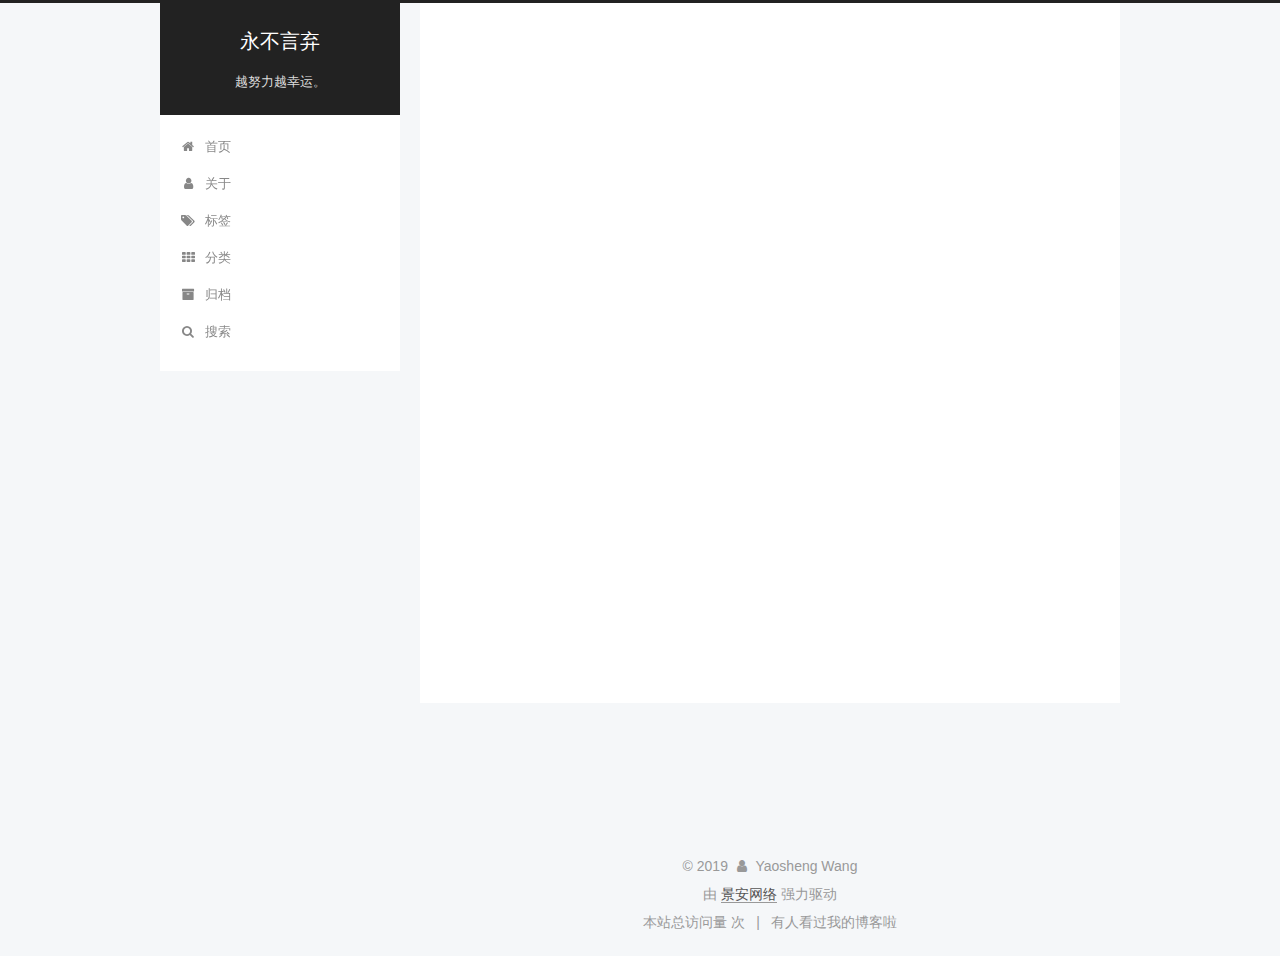
<file: categories/index.html>
<!DOCTYPE html>



  


<html class="theme-next pisces use-motion" lang="zh-Hans">
<head><meta name="generator" content="Hexo 3.8.0">
  <meta charset="UTF-8">
<meta http-equiv="X-UA-Compatible" content="IE=edge">
<meta name="viewport" content="width=device-width, initial-scale=1, maximum-scale=1">
<meta name="theme-color" content="#222">









<meta http-equiv="Cache-Control" content="no-transform">
<meta http-equiv="Cache-Control" content="no-siteapp">
















  
  
  <link href="/lib/fancybox/source/jquery.fancybox.css?v=2.1.5" rel="stylesheet" type="text/css">







<link href="/lib/font-awesome/css/font-awesome.min.css?v=4.6.2" rel="stylesheet" type="text/css">

<link href="/css/main.css?v=5.1.4" rel="stylesheet" type="text/css">


  <link rel="apple-touch-icon" sizes="180x180" href="/images/header.jpg?v=5.1.4">


  <link rel="icon" type="image/png" sizes="32x32" href="/images/header.jpg?v=5.1.4">


  <link rel="icon" type="image/png" sizes="16x16" href="/images/header.jpg?v=5.1.4">






  <meta name="keywords" content="Hexo, NexT">





  <link rel="alternate" href="/atom.xml" title="永不言弃" type="application/atom+xml">






<meta name="description" content="冠军没有周末，I can。">
<meta property="og:type" content="website">
<meta property="og:title" content="分类">
<meta property="og:url" content="https://www.inevergiveup.top/categories/index.html">
<meta property="og:site_name" content="永不言弃">
<meta property="og:description" content="冠军没有周末，I can。">
<meta property="og:locale" content="zh-Hans">
<meta property="og:updated_time" content="2019-01-03T09:56:10.140Z">
<meta name="twitter:card" content="summary">
<meta name="twitter:title" content="分类">
<meta name="twitter:description" content="冠军没有周末，I can。">



<script type="text/javascript" id="hexo.configurations">
  var NexT = window.NexT || {};
  var CONFIG = {
    root: '/',
    scheme: 'Pisces',
    version: '5.1.4',
    sidebar: {"position":"left","display":"always","offset":12,"b2t":false,"scrollpercent":true,"onmobile":false},
    fancybox: true,
    tabs: true,
    motion: {"enable":true,"async":false,"transition":{"post_block":"fadeIn","post_header":"slideDownIn","post_body":"slideDownIn","coll_header":"slideLeftIn","sidebar":"slideUpIn"}},
    duoshuo: {
      userId: '0',
      author: '博主'
    },
    algolia: {
      applicationID: '',
      apiKey: '',
      indexName: '',
      hits: {"per_page":10},
      labels: {"input_placeholder":"Search for Posts","hits_empty":"We didn't find any results for the search: ${query}","hits_stats":"${hits} results found in ${time} ms"}
    }
  };
</script>



  <link rel="canonical" href="https://www.inevergiveup.top/categories/">





  <title>分类 | 永不言弃</title>
  








</head>

<body itemscope="" itemtype="http://schema.org/WebPage" lang="zh-Hans">

  
  
    
  

  <div class="container sidebar-position-left page-post-detail">
    <div class="headband"></div>

    <header id="header" class="header" itemscope="" itemtype="http://schema.org/WPHeader">
      <div class="header-inner"><div class="site-brand-wrapper">
  <div class="site-meta ">
    

    <div class="custom-logo-site-title">
      <a href="/" class="brand" rel="start">
        <span class="logo-line-before"><i></i></span>
        <span class="site-title">永不言弃</span>
        <span class="logo-line-after"><i></i></span>
      </a>
    </div>
      
        <p class="site-subtitle">越努力越幸运。</p>
      
  </div>

  <div class="site-nav-toggle">
    <button>
      <span class="btn-bar"></span>
      <span class="btn-bar"></span>
      <span class="btn-bar"></span>
    </button>
  </div>
</div>

<nav class="site-nav">
  

  
    <ul id="menu" class="menu">
      
        
        <li class="menu-item menu-item-home">
          <a href="/" rel="section">
            
              <i class="menu-item-icon fa fa-fw fa-home"></i> <br>
            
            首页
          </a>
        </li>
      
        
        <li class="menu-item menu-item-about">
          <a href="/about/" rel="section">
            
              <i class="menu-item-icon fa fa-fw fa-user"></i> <br>
            
            关于
          </a>
        </li>
      
        
        <li class="menu-item menu-item-tags">
          <a href="/tags/" rel="section">
            
              <i class="menu-item-icon fa fa-fw fa-tags"></i> <br>
            
            标签
          </a>
        </li>
      
        
        <li class="menu-item menu-item-categories">
          <a href="/categories/" rel="section">
            
              <i class="menu-item-icon fa fa-fw fa-th"></i> <br>
            
            分类
          </a>
        </li>
      
        
        <li class="menu-item menu-item-archives">
          <a href="/archives/" rel="section">
            
              <i class="menu-item-icon fa fa-fw fa-archive"></i> <br>
            
            归档
          </a>
        </li>
      

      
        <li class="menu-item menu-item-search">
          
            <a href="javascript:;" class="popup-trigger">
          
            
              <i class="menu-item-icon fa fa-search fa-fw"></i> <br>
            
            搜索
          </a>
        </li>
      
    </ul>
  

  
    <div class="site-search">
      
  <div class="popup search-popup local-search-popup">
  <div class="local-search-header clearfix">
    <span class="search-icon">
      <i class="fa fa-search"></i>
    </span>
    <span class="popup-btn-close">
      <i class="fa fa-times-circle"></i>
    </span>
    <div class="local-search-input-wrapper">
      <input autocomplete="off" placeholder="搜索..." spellcheck="false" type="text" id="local-search-input">
    </div>
  </div>
  <div id="local-search-result"></div>
</div>



    </div>
  
</nav>



 </div>
    </header>

    <main id="main" class="main">
      <div class="main-inner">
        <div class="content-wrap">
          <div id="content" class="content">
            

  <div id="posts" class="posts-expand">
    
    
    
    <div class="post-block page">
      <header class="post-header">

	<h1 class="post-title" itemprop="name headline">分类</h1>



</header>

      
      
      
      <div class="post-body">
        
        
          <div class="category-all-page">
            <div class="category-all-title">
                目前共计 2 个分类
            </div>
            <div class="category-all">
              <ul class="category-list"><li class="category-list-item"><a class="category-list-link" href="/categories/Big-Data/">Big Data</a><span class="category-list-count">1</span></li><li class="category-list-item"><a class="category-list-link" href="/categories/Cloud-Computing/">Cloud Computing</a><span class="category-list-count">1</span></li></ul>
            </div>
          </div>
        
      </div>
      
      
      
    </div>
    
    
    
  </div>


          </div>
          


          

  



        </div>
        
          
  
  <div class="sidebar-toggle">
    <div class="sidebar-toggle-line-wrap">
      <span class="sidebar-toggle-line sidebar-toggle-line-first"></span>
      <span class="sidebar-toggle-line sidebar-toggle-line-middle"></span>
      <span class="sidebar-toggle-line sidebar-toggle-line-last"></span>
    </div>
  </div>

  <aside id="sidebar" class="sidebar">
    
    <div class="sidebar-inner">

      

      

      <section class="site-overview-wrap sidebar-panel sidebar-panel-active">
        <div class="site-overview">
          <div class="site-author motion-element" itemprop="author" itemscope="" itemtype="http://schema.org/Person">
            
              <img class="site-author-image" itemprop="image" src="/images/header.jpg" alt="Yaosheng Wang">
            
              <p class="site-author-name" itemprop="name">Yaosheng Wang</p>
              <p class="site-description motion-element" itemprop="description">冠军没有周末，I can。</p>
          </div>

          <nav class="site-state motion-element">

            
              <div class="site-state-item site-state-posts">
              
                <a href="/archives/">
              
                  <span class="site-state-item-count">2</span>
                  <span class="site-state-item-name">日志</span>
                </a>
              </div>
            

            
              
              
              <div class="site-state-item site-state-categories">
                <a href="/categories/index.html">
                  <span class="site-state-item-count">2</span>
                  <span class="site-state-item-name">分类</span>
                </a>
              </div>
            

            
              
              
              <div class="site-state-item site-state-tags">
                <a href="/tags/index.html">
                  <span class="site-state-item-count">4</span>
                  <span class="site-state-item-name">标签</span>
                </a>
              </div>
            

          </nav>

          
            <div class="feed-link motion-element">
              <a href="/atom.xml" rel="alternate">
                <i class="fa fa-rss"></i>
                RSS
              </a>
            </div>
          

          
            <div class="links-of-author motion-element">
                
                  <span class="links-of-author-item">
                    <a href="https://github.com/OMCloud" target="_blank" title="GitHub">
                      
                        <i class="fa fa-fw fa-github"></i>GitHub</a>
                  </span>
                
            </div>
          

          
          

          
          

          

        </div>
      </section>

      

      

    </div>
  </aside>


        
      </div>
    </main>

    <footer id="footer" class="footer">
      <div class="footer-inner">
        <script async src="https://busuanzi.ibruce.info/busuanzi/2.3/busuanzi.pure.mini.js"></script>
<div class="copyright">&copy; <span itemprop="copyrightYear">2019</span>
  <span class="with-love">
    <i class="fa fa-user"></i>
  </span>
  <span class="author" itemprop="copyrightHolder">Yaosheng Wang</span>

  
</div>


  <div class="powered-by">由 <a class="theme-link" target="_blank" href="https://zzidc.com">景安网络</a> 强力驱动</div>





<div>
<span id="busuanzi_container_site_pv">
    本站总访问量 <span id="busuanzi_value_site_pv"></span> 次
    <span class="post-meta-divider">|</span>
</span>
<span id="busuanzi_container_site_uv">
    有<span id="busuanzi_value_site_uv"></span>人看过我的博客啦
</span>
</div>



        







        
      </div>
    </footer>

    
      <div class="back-to-top">
        <i class="fa fa-arrow-up"></i>
        
          <span id="scrollpercent"><span>0</span>%</span>
        
      </div>
    

    

  </div>

  

<script type="text/javascript">
  if (Object.prototype.toString.call(window.Promise) !== '[object Function]') {
    window.Promise = null;
  }
</script>









  












  
  
    <script type="text/javascript" src="/lib/jquery/index.js?v=2.1.3"></script>
  

  
  
    <script type="text/javascript" src="/lib/fastclick/lib/fastclick.min.js?v=1.0.6"></script>
  

  
  
    <script type="text/javascript" src="/lib/jquery_lazyload/jquery.lazyload.js?v=1.9.7"></script>
  

  
  
    <script type="text/javascript" src="/lib/velocity/velocity.min.js?v=1.2.1"></script>
  

  
  
    <script type="text/javascript" src="/lib/velocity/velocity.ui.min.js?v=1.2.1"></script>
  

  
  
    <script type="text/javascript" src="/lib/fancybox/source/jquery.fancybox.pack.js?v=2.1.5"></script>
  


  


  <script type="text/javascript" src="/js/src/utils.js?v=5.1.4"></script>

  <script type="text/javascript" src="/js/src/motion.js?v=5.1.4"></script>



  
  


  <script type="text/javascript" src="/js/src/affix.js?v=5.1.4"></script>

  <script type="text/javascript" src="/js/src/schemes/pisces.js?v=5.1.4"></script>



  
  <script type="text/javascript" src="/js/src/scrollspy.js?v=5.1.4"></script>
<script type="text/javascript" src="/js/src/post-details.js?v=5.1.4"></script>



  


  <script type="text/javascript" src="/js/src/bootstrap.js?v=5.1.4"></script>



  


  




	





  





  












  

  <script type="text/javascript">
    // Popup Window;
    var isfetched = false;
    var isXml = true;
    // Search DB path;
    var search_path = "search.xml";
    if (search_path.length === 0) {
      search_path = "search.xml";
    } else if (/json$/i.test(search_path)) {
      isXml = false;
    }
    var path = "/" + search_path;
    // monitor main search box;

    var onPopupClose = function (e) {
      $('.popup').hide();
      $('#local-search-input').val('');
      $('.search-result-list').remove();
      $('#no-result').remove();
      $(".local-search-pop-overlay").remove();
      $('body').css('overflow', '');
    }

    function proceedsearch() {
      $("body")
        .append('<div class="search-popup-overlay local-search-pop-overlay"></div>')
        .css('overflow', 'hidden');
      $('.search-popup-overlay').click(onPopupClose);
      $('.popup').toggle();
      var $localSearchInput = $('#local-search-input');
      $localSearchInput.attr("autocapitalize", "none");
      $localSearchInput.attr("autocorrect", "off");
      $localSearchInput.focus();
    }

    // search function;
    var searchFunc = function(path, search_id, content_id) {
      'use strict';

      // start loading animation
      $("body")
        .append('<div class="search-popup-overlay local-search-pop-overlay">' +
          '<div id="search-loading-icon">' +
          '<i class="fa fa-spinner fa-pulse fa-5x fa-fw"></i>' +
          '</div>' +
          '</div>')
        .css('overflow', 'hidden');
      $("#search-loading-icon").css('margin', '20% auto 0 auto').css('text-align', 'center');

      $.ajax({
        url: path,
        dataType: isXml ? "xml" : "json",
        async: true,
        success: function(res) {
          // get the contents from search data
          isfetched = true;
          $('.popup').detach().appendTo('.header-inner');
          var datas = isXml ? $("entry", res).map(function() {
            return {
              title: $("title", this).text(),
              content: $("content",this).text(),
              url: $("url" , this).text()
            };
          }).get() : res;
          var input = document.getElementById(search_id);
          var resultContent = document.getElementById(content_id);
          var inputEventFunction = function() {
            var searchText = input.value.trim().toLowerCase();
            var keywords = searchText.split(/[\s\-]+/);
            if (keywords.length > 1) {
              keywords.push(searchText);
            }
            var resultItems = [];
            if (searchText.length > 0) {
              // perform local searching
              datas.forEach(function(data) {
                var isMatch = false;
                var hitCount = 0;
                var searchTextCount = 0;
                var title = data.title.trim();
                var titleInLowerCase = title.toLowerCase();
                var content = data.content.trim().replace(/<[^>]+>/g,"");
                var contentInLowerCase = content.toLowerCase();
                var articleUrl = decodeURIComponent(data.url);
                var indexOfTitle = [];
                var indexOfContent = [];
                // only match articles with not empty titles
                if(title != '') {
                  keywords.forEach(function(keyword) {
                    function getIndexByWord(word, text, caseSensitive) {
                      var wordLen = word.length;
                      if (wordLen === 0) {
                        return [];
                      }
                      var startPosition = 0, position = [], index = [];
                      if (!caseSensitive) {
                        text = text.toLowerCase();
                        word = word.toLowerCase();
                      }
                      while ((position = text.indexOf(word, startPosition)) > -1) {
                        index.push({position: position, word: word});
                        startPosition = position + wordLen;
                      }
                      return index;
                    }

                    indexOfTitle = indexOfTitle.concat(getIndexByWord(keyword, titleInLowerCase, false));
                    indexOfContent = indexOfContent.concat(getIndexByWord(keyword, contentInLowerCase, false));
                  });
                  if (indexOfTitle.length > 0 || indexOfContent.length > 0) {
                    isMatch = true;
                    hitCount = indexOfTitle.length + indexOfContent.length;
                  }
                }

                // show search results

                if (isMatch) {
                  // sort index by position of keyword

                  [indexOfTitle, indexOfContent].forEach(function (index) {
                    index.sort(function (itemLeft, itemRight) {
                      if (itemRight.position !== itemLeft.position) {
                        return itemRight.position - itemLeft.position;
                      } else {
                        return itemLeft.word.length - itemRight.word.length;
                      }
                    });
                  });

                  // merge hits into slices

                  function mergeIntoSlice(text, start, end, index) {
                    var item = index[index.length - 1];
                    var position = item.position;
                    var word = item.word;
                    var hits = [];
                    var searchTextCountInSlice = 0;
                    while (position + word.length <= end && index.length != 0) {
                      if (word === searchText) {
                        searchTextCountInSlice++;
                      }
                      hits.push({position: position, length: word.length});
                      var wordEnd = position + word.length;

                      // move to next position of hit

                      index.pop();
                      while (index.length != 0) {
                        item = index[index.length - 1];
                        position = item.position;
                        word = item.word;
                        if (wordEnd > position) {
                          index.pop();
                        } else {
                          break;
                        }
                      }
                    }
                    searchTextCount += searchTextCountInSlice;
                    return {
                      hits: hits,
                      start: start,
                      end: end,
                      searchTextCount: searchTextCountInSlice
                    };
                  }

                  var slicesOfTitle = [];
                  if (indexOfTitle.length != 0) {
                    slicesOfTitle.push(mergeIntoSlice(title, 0, title.length, indexOfTitle));
                  }

                  var slicesOfContent = [];
                  while (indexOfContent.length != 0) {
                    var item = indexOfContent[indexOfContent.length - 1];
                    var position = item.position;
                    var word = item.word;
                    // cut out 100 characters
                    var start = position - 20;
                    var end = position + 80;
                    if(start < 0){
                      start = 0;
                    }
                    if (end < position + word.length) {
                      end = position + word.length;
                    }
                    if(end > content.length){
                      end = content.length;
                    }
                    slicesOfContent.push(mergeIntoSlice(content, start, end, indexOfContent));
                  }

                  // sort slices in content by search text's count and hits' count

                  slicesOfContent.sort(function (sliceLeft, sliceRight) {
                    if (sliceLeft.searchTextCount !== sliceRight.searchTextCount) {
                      return sliceRight.searchTextCount - sliceLeft.searchTextCount;
                    } else if (sliceLeft.hits.length !== sliceRight.hits.length) {
                      return sliceRight.hits.length - sliceLeft.hits.length;
                    } else {
                      return sliceLeft.start - sliceRight.start;
                    }
                  });

                  // select top N slices in content

                  var upperBound = parseInt('1');
                  if (upperBound >= 0) {
                    slicesOfContent = slicesOfContent.slice(0, upperBound);
                  }

                  // highlight title and content

                  function highlightKeyword(text, slice) {
                    var result = '';
                    var prevEnd = slice.start;
                    slice.hits.forEach(function (hit) {
                      result += text.substring(prevEnd, hit.position);
                      var end = hit.position + hit.length;
                      result += '<b class="search-keyword">' + text.substring(hit.position, end) + '</b>';
                      prevEnd = end;
                    });
                    result += text.substring(prevEnd, slice.end);
                    return result;
                  }

                  var resultItem = '';

                  if (slicesOfTitle.length != 0) {
                    resultItem += "<li><a href='" + articleUrl + "' class='search-result-title'>" + highlightKeyword(title, slicesOfTitle[0]) + "</a>";
                  } else {
                    resultItem += "<li><a href='" + articleUrl + "' class='search-result-title'>" + title + "</a>";
                  }

                  slicesOfContent.forEach(function (slice) {
                    resultItem += "<a href='" + articleUrl + "'>" +
                      "<p class=\"search-result\">" + highlightKeyword(content, slice) +
                      "...</p>" + "</a>";
                  });

                  resultItem += "</li>";
                  resultItems.push({
                    item: resultItem,
                    searchTextCount: searchTextCount,
                    hitCount: hitCount,
                    id: resultItems.length
                  });
                }
              })
            };
            if (keywords.length === 1 && keywords[0] === "") {
              resultContent.innerHTML = '<div id="no-result"><i class="fa fa-search fa-5x" /></div>'
            } else if (resultItems.length === 0) {
              resultContent.innerHTML = '<div id="no-result"><i class="fa fa-frown-o fa-5x" /></div>'
            } else {
              resultItems.sort(function (resultLeft, resultRight) {
                if (resultLeft.searchTextCount !== resultRight.searchTextCount) {
                  return resultRight.searchTextCount - resultLeft.searchTextCount;
                } else if (resultLeft.hitCount !== resultRight.hitCount) {
                  return resultRight.hitCount - resultLeft.hitCount;
                } else {
                  return resultRight.id - resultLeft.id;
                }
              });
              var searchResultList = '<ul class=\"search-result-list\">';
              resultItems.forEach(function (result) {
                searchResultList += result.item;
              })
              searchResultList += "</ul>";
              resultContent.innerHTML = searchResultList;
            }
          }

          if ('auto' === 'auto') {
            input.addEventListener('input', inputEventFunction);
          } else {
            $('.search-icon').click(inputEventFunction);
            input.addEventListener('keypress', function (event) {
              if (event.keyCode === 13) {
                inputEventFunction();
              }
            });
          }

          // remove loading animation
          $(".local-search-pop-overlay").remove();
          $('body').css('overflow', '');

          proceedsearch();
        }
      });
    }

    // handle and trigger popup window;
    $('.popup-trigger').click(function(e) {
      e.stopPropagation();
      if (isfetched === false) {
        searchFunc(path, 'local-search-input', 'local-search-result');
      } else {
        proceedsearch();
      };
    });

    $('.popup-btn-close').click(onPopupClose);
    $('.popup').click(function(e){
      e.stopPropagation();
    });
    $(document).on('keyup', function (event) {
      var shouldDismissSearchPopup = event.which === 27 &&
        $('.search-popup').is(':visible');
      if (shouldDismissSearchPopup) {
        onPopupClose();
      }
    });
  </script>





  

  

  

  
  

  

  

  

</body>
</html>
</file>
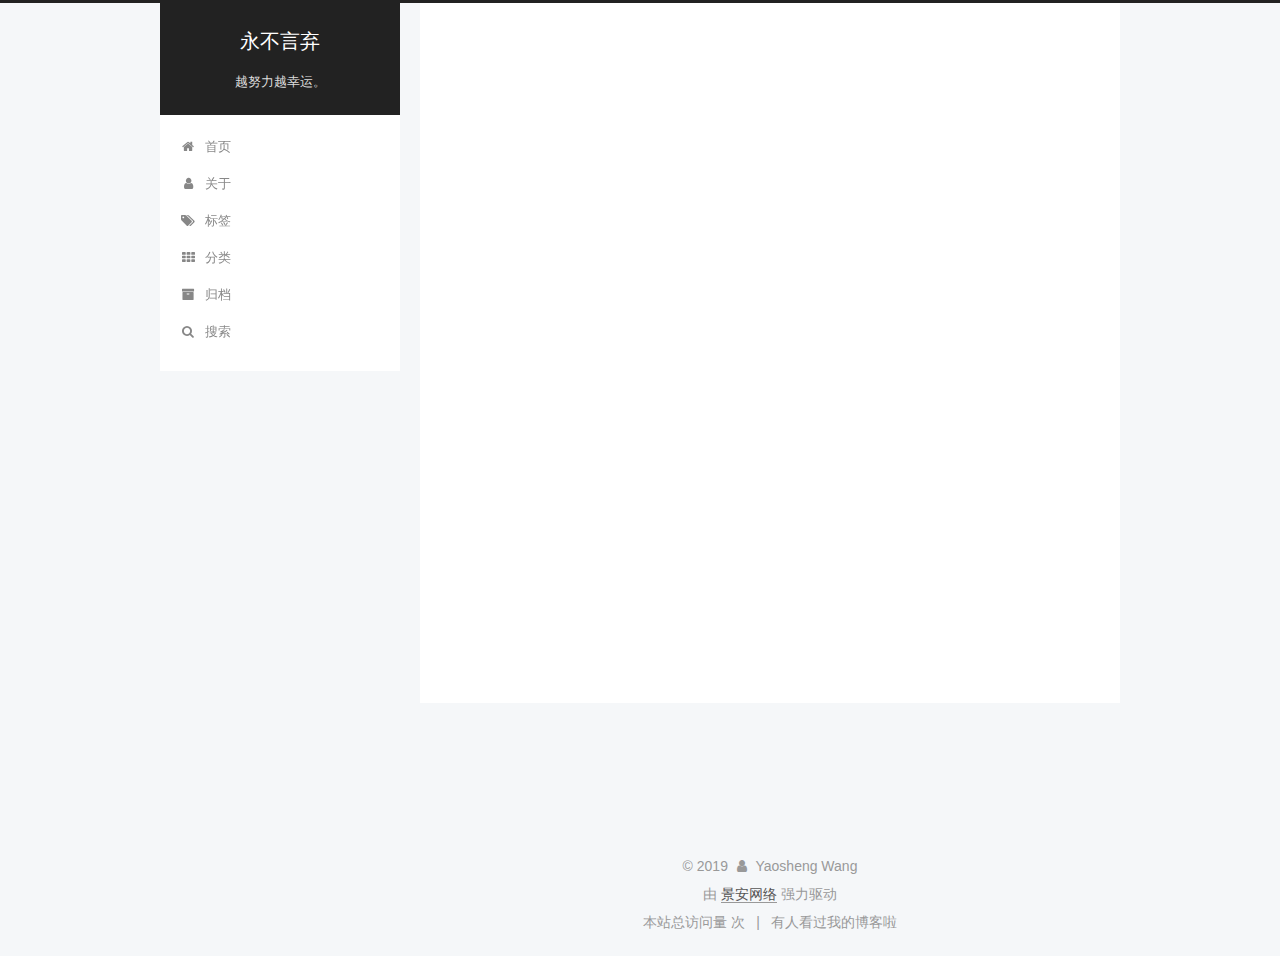
<file: tags/index.html>
<!DOCTYPE html>



  


<html class="theme-next pisces use-motion" lang="zh-Hans">
<head><meta name="generator" content="Hexo 3.8.0">
  <meta charset="UTF-8">
<meta http-equiv="X-UA-Compatible" content="IE=edge">
<meta name="viewport" content="width=device-width, initial-scale=1, maximum-scale=1">
<meta name="theme-color" content="#222">









<meta http-equiv="Cache-Control" content="no-transform">
<meta http-equiv="Cache-Control" content="no-siteapp">
















  
  
  <link href="/lib/fancybox/source/jquery.fancybox.css?v=2.1.5" rel="stylesheet" type="text/css">







<link href="/lib/font-awesome/css/font-awesome.min.css?v=4.6.2" rel="stylesheet" type="text/css">

<link href="/css/main.css?v=5.1.4" rel="stylesheet" type="text/css">


  <link rel="apple-touch-icon" sizes="180x180" href="/images/header.jpg?v=5.1.4">


  <link rel="icon" type="image/png" sizes="32x32" href="/images/header.jpg?v=5.1.4">


  <link rel="icon" type="image/png" sizes="16x16" href="/images/header.jpg?v=5.1.4">






  <meta name="keywords" content="Hexo, NexT">





  <link rel="alternate" href="/atom.xml" title="永不言弃" type="application/atom+xml">






<meta name="description" content="冠军没有周末，I can。">
<meta property="og:type" content="website">
<meta property="og:title" content="标签">
<meta property="og:url" content="https://www.inevergiveup.top/tags/index.html">
<meta property="og:site_name" content="永不言弃">
<meta property="og:description" content="冠军没有周末，I can。">
<meta property="og:locale" content="zh-Hans">
<meta property="og:updated_time" content="2019-01-03T09:45:25.083Z">
<meta name="twitter:card" content="summary">
<meta name="twitter:title" content="标签">
<meta name="twitter:description" content="冠军没有周末，I can。">



<script type="text/javascript" id="hexo.configurations">
  var NexT = window.NexT || {};
  var CONFIG = {
    root: '/',
    scheme: 'Pisces',
    version: '5.1.4',
    sidebar: {"position":"left","display":"always","offset":12,"b2t":false,"scrollpercent":true,"onmobile":false},
    fancybox: true,
    tabs: true,
    motion: {"enable":true,"async":false,"transition":{"post_block":"fadeIn","post_header":"slideDownIn","post_body":"slideDownIn","coll_header":"slideLeftIn","sidebar":"slideUpIn"}},
    duoshuo: {
      userId: '0',
      author: '博主'
    },
    algolia: {
      applicationID: '',
      apiKey: '',
      indexName: '',
      hits: {"per_page":10},
      labels: {"input_placeholder":"Search for Posts","hits_empty":"We didn't find any results for the search: ${query}","hits_stats":"${hits} results found in ${time} ms"}
    }
  };
</script>



  <link rel="canonical" href="https://www.inevergiveup.top/tags/">





  <title>标签 | 永不言弃</title>
  








</head>

<body itemscope="" itemtype="http://schema.org/WebPage" lang="zh-Hans">

  
  
    
  

  <div class="container sidebar-position-left page-post-detail">
    <div class="headband"></div>

    <header id="header" class="header" itemscope="" itemtype="http://schema.org/WPHeader">
      <div class="header-inner"><div class="site-brand-wrapper">
  <div class="site-meta ">
    

    <div class="custom-logo-site-title">
      <a href="/" class="brand" rel="start">
        <span class="logo-line-before"><i></i></span>
        <span class="site-title">永不言弃</span>
        <span class="logo-line-after"><i></i></span>
      </a>
    </div>
      
        <p class="site-subtitle">越努力越幸运。</p>
      
  </div>

  <div class="site-nav-toggle">
    <button>
      <span class="btn-bar"></span>
      <span class="btn-bar"></span>
      <span class="btn-bar"></span>
    </button>
  </div>
</div>

<nav class="site-nav">
  

  
    <ul id="menu" class="menu">
      
        
        <li class="menu-item menu-item-home">
          <a href="/" rel="section">
            
              <i class="menu-item-icon fa fa-fw fa-home"></i> <br>
            
            首页
          </a>
        </li>
      
        
        <li class="menu-item menu-item-about">
          <a href="/about/" rel="section">
            
              <i class="menu-item-icon fa fa-fw fa-user"></i> <br>
            
            关于
          </a>
        </li>
      
        
        <li class="menu-item menu-item-tags">
          <a href="/tags/" rel="section">
            
              <i class="menu-item-icon fa fa-fw fa-tags"></i> <br>
            
            标签
          </a>
        </li>
      
        
        <li class="menu-item menu-item-categories">
          <a href="/categories/" rel="section">
            
              <i class="menu-item-icon fa fa-fw fa-th"></i> <br>
            
            分类
          </a>
        </li>
      
        
        <li class="menu-item menu-item-archives">
          <a href="/archives/" rel="section">
            
              <i class="menu-item-icon fa fa-fw fa-archive"></i> <br>
            
            归档
          </a>
        </li>
      

      
        <li class="menu-item menu-item-search">
          
            <a href="javascript:;" class="popup-trigger">
          
            
              <i class="menu-item-icon fa fa-search fa-fw"></i> <br>
            
            搜索
          </a>
        </li>
      
    </ul>
  

  
    <div class="site-search">
      
  <div class="popup search-popup local-search-popup">
  <div class="local-search-header clearfix">
    <span class="search-icon">
      <i class="fa fa-search"></i>
    </span>
    <span class="popup-btn-close">
      <i class="fa fa-times-circle"></i>
    </span>
    <div class="local-search-input-wrapper">
      <input autocomplete="off" placeholder="搜索..." spellcheck="false" type="text" id="local-search-input">
    </div>
  </div>
  <div id="local-search-result"></div>
</div>



    </div>
  
</nav>



 </div>
    </header>

    <main id="main" class="main">
      <div class="main-inner">
        <div class="content-wrap">
          <div id="content" class="content">
            

  <div id="posts" class="posts-expand">
    
    
    
    <div class="post-block page">
      <header class="post-header">

	<h1 class="post-title" itemprop="name headline">标签</h1>



</header>

      
      
      
      <div class="post-body">
        
        
          <div class="tag-cloud">
            <div class="tag-cloud-title">
                目前共计 4 个标签
            </div>
            <div class="tag-cloud-tags">
              <a href="/tags/云计算1/" style="font-size: 12px; color: #ccc">云计算1</a> <a href="/tags/云计算2/" style="font-size: 12px; color: #ccc">云计算2</a> <a href="/tags/大数据1/" style="font-size: 12px; color: #ccc">大数据1</a> <a href="/tags/大数据2/" style="font-size: 12px; color: #ccc">大数据2</a>
            </div>
          </div>
        
      </div>
      
      
      
    </div>
    
    
    
  </div>


          </div>
          


          

  



        </div>
        
          
  
  <div class="sidebar-toggle">
    <div class="sidebar-toggle-line-wrap">
      <span class="sidebar-toggle-line sidebar-toggle-line-first"></span>
      <span class="sidebar-toggle-line sidebar-toggle-line-middle"></span>
      <span class="sidebar-toggle-line sidebar-toggle-line-last"></span>
    </div>
  </div>

  <aside id="sidebar" class="sidebar">
    
    <div class="sidebar-inner">

      

      

      <section class="site-overview-wrap sidebar-panel sidebar-panel-active">
        <div class="site-overview">
          <div class="site-author motion-element" itemprop="author" itemscope="" itemtype="http://schema.org/Person">
            
              <img class="site-author-image" itemprop="image" src="/images/header.jpg" alt="Yaosheng Wang">
            
              <p class="site-author-name" itemprop="name">Yaosheng Wang</p>
              <p class="site-description motion-element" itemprop="description">冠军没有周末，I can。</p>
          </div>

          <nav class="site-state motion-element">

            
              <div class="site-state-item site-state-posts">
              
                <a href="/archives/">
              
                  <span class="site-state-item-count">2</span>
                  <span class="site-state-item-name">日志</span>
                </a>
              </div>
            

            
              
              
              <div class="site-state-item site-state-categories">
                <a href="/categories/index.html">
                  <span class="site-state-item-count">2</span>
                  <span class="site-state-item-name">分类</span>
                </a>
              </div>
            

            
              
              
              <div class="site-state-item site-state-tags">
                <a href="/tags/index.html">
                  <span class="site-state-item-count">4</span>
                  <span class="site-state-item-name">标签</span>
                </a>
              </div>
            

          </nav>

          
            <div class="feed-link motion-element">
              <a href="/atom.xml" rel="alternate">
                <i class="fa fa-rss"></i>
                RSS
              </a>
            </div>
          

          
            <div class="links-of-author motion-element">
                
                  <span class="links-of-author-item">
                    <a href="https://github.com/OMCloud" target="_blank" title="GitHub">
                      
                        <i class="fa fa-fw fa-github"></i>GitHub</a>
                  </span>
                
            </div>
          

          
          

          
          

          

        </div>
      </section>

      

      

    </div>
  </aside>


        
      </div>
    </main>

    <footer id="footer" class="footer">
      <div class="footer-inner">
        <script async src="https://busuanzi.ibruce.info/busuanzi/2.3/busuanzi.pure.mini.js"></script>
<div class="copyright">&copy; <span itemprop="copyrightYear">2019</span>
  <span class="with-love">
    <i class="fa fa-user"></i>
  </span>
  <span class="author" itemprop="copyrightHolder">Yaosheng Wang</span>

  
</div>


  <div class="powered-by">由 <a class="theme-link" target="_blank" href="https://zzidc.com">景安网络</a> 强力驱动</div>





<div>
<span id="busuanzi_container_site_pv">
    本站总访问量 <span id="busuanzi_value_site_pv"></span> 次
    <span class="post-meta-divider">|</span>
</span>
<span id="busuanzi_container_site_uv">
    有<span id="busuanzi_value_site_uv"></span>人看过我的博客啦
</span>
</div>



        







        
      </div>
    </footer>

    
      <div class="back-to-top">
        <i class="fa fa-arrow-up"></i>
        
          <span id="scrollpercent"><span>0</span>%</span>
        
      </div>
    

    

  </div>

  

<script type="text/javascript">
  if (Object.prototype.toString.call(window.Promise) !== '[object Function]') {
    window.Promise = null;
  }
</script>









  












  
  
    <script type="text/javascript" src="/lib/jquery/index.js?v=2.1.3"></script>
  

  
  
    <script type="text/javascript" src="/lib/fastclick/lib/fastclick.min.js?v=1.0.6"></script>
  

  
  
    <script type="text/javascript" src="/lib/jquery_lazyload/jquery.lazyload.js?v=1.9.7"></script>
  

  
  
    <script type="text/javascript" src="/lib/velocity/velocity.min.js?v=1.2.1"></script>
  

  
  
    <script type="text/javascript" src="/lib/velocity/velocity.ui.min.js?v=1.2.1"></script>
  

  
  
    <script type="text/javascript" src="/lib/fancybox/source/jquery.fancybox.pack.js?v=2.1.5"></script>
  


  


  <script type="text/javascript" src="/js/src/utils.js?v=5.1.4"></script>

  <script type="text/javascript" src="/js/src/motion.js?v=5.1.4"></script>



  
  


  <script type="text/javascript" src="/js/src/affix.js?v=5.1.4"></script>

  <script type="text/javascript" src="/js/src/schemes/pisces.js?v=5.1.4"></script>



  
  <script type="text/javascript" src="/js/src/scrollspy.js?v=5.1.4"></script>
<script type="text/javascript" src="/js/src/post-details.js?v=5.1.4"></script>



  


  <script type="text/javascript" src="/js/src/bootstrap.js?v=5.1.4"></script>



  


  




	





  





  












  

  <script type="text/javascript">
    // Popup Window;
    var isfetched = false;
    var isXml = true;
    // Search DB path;
    var search_path = "search.xml";
    if (search_path.length === 0) {
      search_path = "search.xml";
    } else if (/json$/i.test(search_path)) {
      isXml = false;
    }
    var path = "/" + search_path;
    // monitor main search box;

    var onPopupClose = function (e) {
      $('.popup').hide();
      $('#local-search-input').val('');
      $('.search-result-list').remove();
      $('#no-result').remove();
      $(".local-search-pop-overlay").remove();
      $('body').css('overflow', '');
    }

    function proceedsearch() {
      $("body")
        .append('<div class="search-popup-overlay local-search-pop-overlay"></div>')
        .css('overflow', 'hidden');
      $('.search-popup-overlay').click(onPopupClose);
      $('.popup').toggle();
      var $localSearchInput = $('#local-search-input');
      $localSearchInput.attr("autocapitalize", "none");
      $localSearchInput.attr("autocorrect", "off");
      $localSearchInput.focus();
    }

    // search function;
    var searchFunc = function(path, search_id, content_id) {
      'use strict';

      // start loading animation
      $("body")
        .append('<div class="search-popup-overlay local-search-pop-overlay">' +
          '<div id="search-loading-icon">' +
          '<i class="fa fa-spinner fa-pulse fa-5x fa-fw"></i>' +
          '</div>' +
          '</div>')
        .css('overflow', 'hidden');
      $("#search-loading-icon").css('margin', '20% auto 0 auto').css('text-align', 'center');

      $.ajax({
        url: path,
        dataType: isXml ? "xml" : "json",
        async: true,
        success: function(res) {
          // get the contents from search data
          isfetched = true;
          $('.popup').detach().appendTo('.header-inner');
          var datas = isXml ? $("entry", res).map(function() {
            return {
              title: $("title", this).text(),
              content: $("content",this).text(),
              url: $("url" , this).text()
            };
          }).get() : res;
          var input = document.getElementById(search_id);
          var resultContent = document.getElementById(content_id);
          var inputEventFunction = function() {
            var searchText = input.value.trim().toLowerCase();
            var keywords = searchText.split(/[\s\-]+/);
            if (keywords.length > 1) {
              keywords.push(searchText);
            }
            var resultItems = [];
            if (searchText.length > 0) {
              // perform local searching
              datas.forEach(function(data) {
                var isMatch = false;
                var hitCount = 0;
                var searchTextCount = 0;
                var title = data.title.trim();
                var titleInLowerCase = title.toLowerCase();
                var content = data.content.trim().replace(/<[^>]+>/g,"");
                var contentInLowerCase = content.toLowerCase();
                var articleUrl = decodeURIComponent(data.url);
                var indexOfTitle = [];
                var indexOfContent = [];
                // only match articles with not empty titles
                if(title != '') {
                  keywords.forEach(function(keyword) {
                    function getIndexByWord(word, text, caseSensitive) {
                      var wordLen = word.length;
                      if (wordLen === 0) {
                        return [];
                      }
                      var startPosition = 0, position = [], index = [];
                      if (!caseSensitive) {
                        text = text.toLowerCase();
                        word = word.toLowerCase();
                      }
                      while ((position = text.indexOf(word, startPosition)) > -1) {
                        index.push({position: position, word: word});
                        startPosition = position + wordLen;
                      }
                      return index;
                    }

                    indexOfTitle = indexOfTitle.concat(getIndexByWord(keyword, titleInLowerCase, false));
                    indexOfContent = indexOfContent.concat(getIndexByWord(keyword, contentInLowerCase, false));
                  });
                  if (indexOfTitle.length > 0 || indexOfContent.length > 0) {
                    isMatch = true;
                    hitCount = indexOfTitle.length + indexOfContent.length;
                  }
                }

                // show search results

                if (isMatch) {
                  // sort index by position of keyword

                  [indexOfTitle, indexOfContent].forEach(function (index) {
                    index.sort(function (itemLeft, itemRight) {
                      if (itemRight.position !== itemLeft.position) {
                        return itemRight.position - itemLeft.position;
                      } else {
                        return itemLeft.word.length - itemRight.word.length;
                      }
                    });
                  });

                  // merge hits into slices

                  function mergeIntoSlice(text, start, end, index) {
                    var item = index[index.length - 1];
                    var position = item.position;
                    var word = item.word;
                    var hits = [];
                    var searchTextCountInSlice = 0;
                    while (position + word.length <= end && index.length != 0) {
                      if (word === searchText) {
                        searchTextCountInSlice++;
                      }
                      hits.push({position: position, length: word.length});
                      var wordEnd = position + word.length;

                      // move to next position of hit

                      index.pop();
                      while (index.length != 0) {
                        item = index[index.length - 1];
                        position = item.position;
                        word = item.word;
                        if (wordEnd > position) {
                          index.pop();
                        } else {
                          break;
                        }
                      }
                    }
                    searchTextCount += searchTextCountInSlice;
                    return {
                      hits: hits,
                      start: start,
                      end: end,
                      searchTextCount: searchTextCountInSlice
                    };
                  }

                  var slicesOfTitle = [];
                  if (indexOfTitle.length != 0) {
                    slicesOfTitle.push(mergeIntoSlice(title, 0, title.length, indexOfTitle));
                  }

                  var slicesOfContent = [];
                  while (indexOfContent.length != 0) {
                    var item = indexOfContent[indexOfContent.length - 1];
                    var position = item.position;
                    var word = item.word;
                    // cut out 100 characters
                    var start = position - 20;
                    var end = position + 80;
                    if(start < 0){
                      start = 0;
                    }
                    if (end < position + word.length) {
                      end = position + word.length;
                    }
                    if(end > content.length){
                      end = content.length;
                    }
                    slicesOfContent.push(mergeIntoSlice(content, start, end, indexOfContent));
                  }

                  // sort slices in content by search text's count and hits' count

                  slicesOfContent.sort(function (sliceLeft, sliceRight) {
                    if (sliceLeft.searchTextCount !== sliceRight.searchTextCount) {
                      return sliceRight.searchTextCount - sliceLeft.searchTextCount;
                    } else if (sliceLeft.hits.length !== sliceRight.hits.length) {
                      return sliceRight.hits.length - sliceLeft.hits.length;
                    } else {
                      return sliceLeft.start - sliceRight.start;
                    }
                  });

                  // select top N slices in content

                  var upperBound = parseInt('1');
                  if (upperBound >= 0) {
                    slicesOfContent = slicesOfContent.slice(0, upperBound);
                  }

                  // highlight title and content

                  function highlightKeyword(text, slice) {
                    var result = '';
                    var prevEnd = slice.start;
                    slice.hits.forEach(function (hit) {
                      result += text.substring(prevEnd, hit.position);
                      var end = hit.position + hit.length;
                      result += '<b class="search-keyword">' + text.substring(hit.position, end) + '</b>';
                      prevEnd = end;
                    });
                    result += text.substring(prevEnd, slice.end);
                    return result;
                  }

                  var resultItem = '';

                  if (slicesOfTitle.length != 0) {
                    resultItem += "<li><a href='" + articleUrl + "' class='search-result-title'>" + highlightKeyword(title, slicesOfTitle[0]) + "</a>";
                  } else {
                    resultItem += "<li><a href='" + articleUrl + "' class='search-result-title'>" + title + "</a>";
                  }

                  slicesOfContent.forEach(function (slice) {
                    resultItem += "<a href='" + articleUrl + "'>" +
                      "<p class=\"search-result\">" + highlightKeyword(content, slice) +
                      "...</p>" + "</a>";
                  });

                  resultItem += "</li>";
                  resultItems.push({
                    item: resultItem,
                    searchTextCount: searchTextCount,
                    hitCount: hitCount,
                    id: resultItems.length
                  });
                }
              })
            };
            if (keywords.length === 1 && keywords[0] === "") {
              resultContent.innerHTML = '<div id="no-result"><i class="fa fa-search fa-5x" /></div>'
            } else if (resultItems.length === 0) {
              resultContent.innerHTML = '<div id="no-result"><i class="fa fa-frown-o fa-5x" /></div>'
            } else {
              resultItems.sort(function (resultLeft, resultRight) {
                if (resultLeft.searchTextCount !== resultRight.searchTextCount) {
                  return resultRight.searchTextCount - resultLeft.searchTextCount;
                } else if (resultLeft.hitCount !== resultRight.hitCount) {
                  return resultRight.hitCount - resultLeft.hitCount;
                } else {
                  return resultRight.id - resultLeft.id;
                }
              });
              var searchResultList = '<ul class=\"search-result-list\">';
              resultItems.forEach(function (result) {
                searchResultList += result.item;
              })
              searchResultList += "</ul>";
              resultContent.innerHTML = searchResultList;
            }
          }

          if ('auto' === 'auto') {
            input.addEventListener('input', inputEventFunction);
          } else {
            $('.search-icon').click(inputEventFunction);
            input.addEventListener('keypress', function (event) {
              if (event.keyCode === 13) {
                inputEventFunction();
              }
            });
          }

          // remove loading animation
          $(".local-search-pop-overlay").remove();
          $('body').css('overflow', '');

          proceedsearch();
        }
      });
    }

    // handle and trigger popup window;
    $('.popup-trigger').click(function(e) {
      e.stopPropagation();
      if (isfetched === false) {
        searchFunc(path, 'local-search-input', 'local-search-result');
      } else {
        proceedsearch();
      };
    });

    $('.popup-btn-close').click(onPopupClose);
    $('.popup').click(function(e){
      e.stopPropagation();
    });
    $(document).on('keyup', function (event) {
      var shouldDismissSearchPopup = event.which === 27 &&
        $('.search-popup').is(':visible');
      if (shouldDismissSearchPopup) {
        onPopupClose();
      }
    });
  </script>





  

  

  

  
  

  

  

  

</body>
</html>
</file>
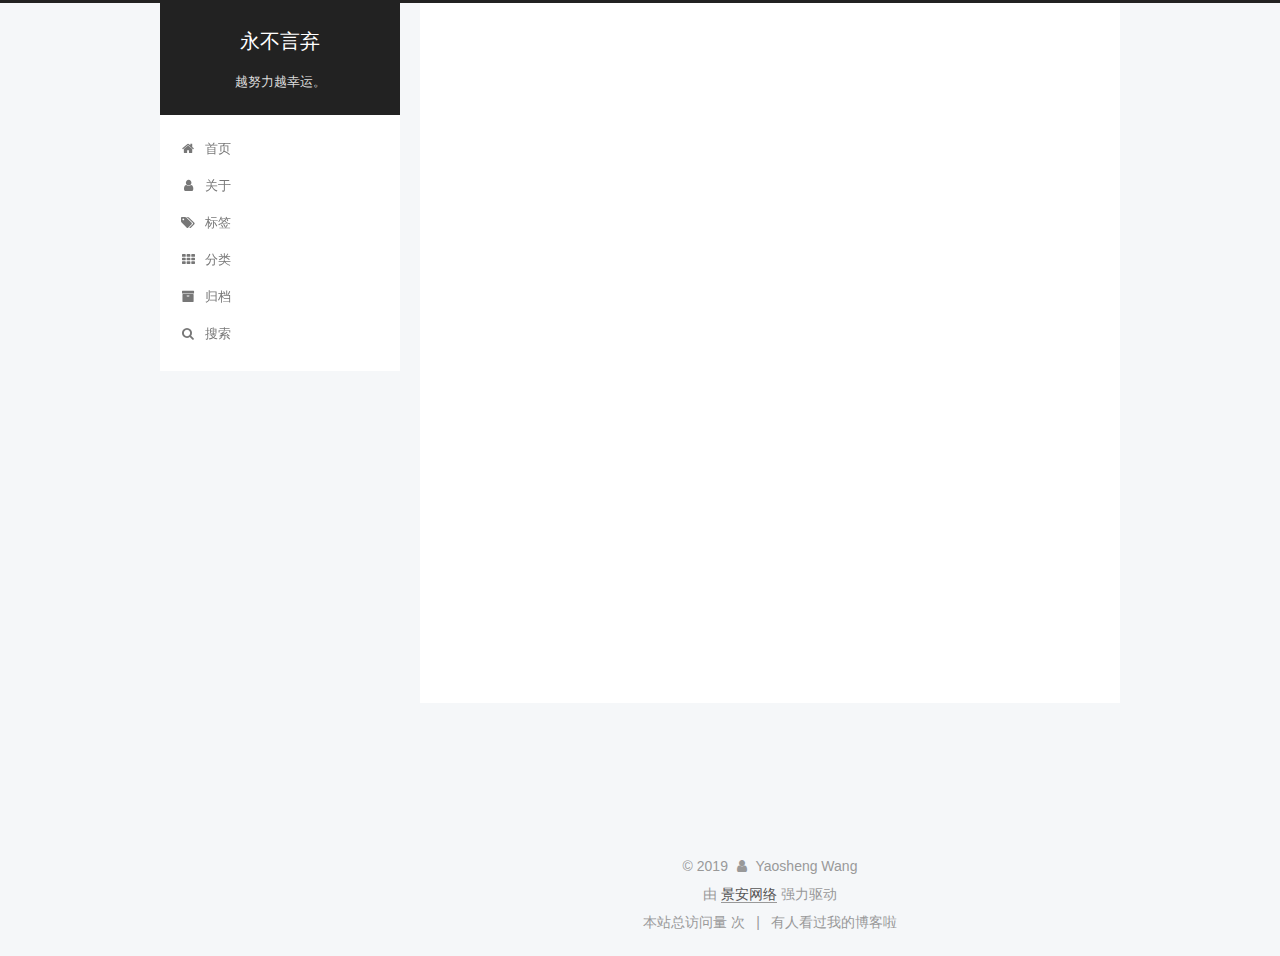
<file: archives/2019/index.html>
<!DOCTYPE html>



  


<html class="theme-next pisces use-motion" lang="zh-Hans">
<head><meta name="generator" content="Hexo 3.8.0">
  <meta charset="UTF-8">
<meta http-equiv="X-UA-Compatible" content="IE=edge">
<meta name="viewport" content="width=device-width, initial-scale=1, maximum-scale=1">
<meta name="theme-color" content="#222">









<meta http-equiv="Cache-Control" content="no-transform">
<meta http-equiv="Cache-Control" content="no-siteapp">
















  
  
  <link href="/lib/fancybox/source/jquery.fancybox.css?v=2.1.5" rel="stylesheet" type="text/css">







<link href="/lib/font-awesome/css/font-awesome.min.css?v=4.6.2" rel="stylesheet" type="text/css">

<link href="/css/main.css?v=5.1.4" rel="stylesheet" type="text/css">


  <link rel="apple-touch-icon" sizes="180x180" href="/images/header.jpg?v=5.1.4">


  <link rel="icon" type="image/png" sizes="32x32" href="/images/header.jpg?v=5.1.4">


  <link rel="icon" type="image/png" sizes="16x16" href="/images/header.jpg?v=5.1.4">






  <meta name="keywords" content="Hexo, NexT">





  <link rel="alternate" href="/atom.xml" title="永不言弃" type="application/atom+xml">






<meta name="description" content="冠军没有周末，I can。">
<meta property="og:type" content="website">
<meta property="og:title" content="永不言弃">
<meta property="og:url" content="https://www.inevergiveup.top/archives/2019/index.html">
<meta property="og:site_name" content="永不言弃">
<meta property="og:description" content="冠军没有周末，I can。">
<meta property="og:locale" content="zh-Hans">
<meta name="twitter:card" content="summary">
<meta name="twitter:title" content="永不言弃">
<meta name="twitter:description" content="冠军没有周末，I can。">



<script type="text/javascript" id="hexo.configurations">
  var NexT = window.NexT || {};
  var CONFIG = {
    root: '/',
    scheme: 'Pisces',
    version: '5.1.4',
    sidebar: {"position":"left","display":"always","offset":12,"b2t":false,"scrollpercent":true,"onmobile":false},
    fancybox: true,
    tabs: true,
    motion: {"enable":true,"async":false,"transition":{"post_block":"fadeIn","post_header":"slideDownIn","post_body":"slideDownIn","coll_header":"slideLeftIn","sidebar":"slideUpIn"}},
    duoshuo: {
      userId: '0',
      author: '博主'
    },
    algolia: {
      applicationID: '',
      apiKey: '',
      indexName: '',
      hits: {"per_page":10},
      labels: {"input_placeholder":"Search for Posts","hits_empty":"We didn't find any results for the search: ${query}","hits_stats":"${hits} results found in ${time} ms"}
    }
  };
</script>



  <link rel="canonical" href="https://www.inevergiveup.top/archives/2019/">





  <title>归档 | 永不言弃</title>
  








</head>

<body itemscope="" itemtype="http://schema.org/WebPage" lang="zh-Hans">

  
  
    
  

  <div class="container sidebar-position-left page-archive">
    <div class="headband"></div>

    <header id="header" class="header" itemscope="" itemtype="http://schema.org/WPHeader">
      <div class="header-inner"><div class="site-brand-wrapper">
  <div class="site-meta ">
    

    <div class="custom-logo-site-title">
      <a href="/" class="brand" rel="start">
        <span class="logo-line-before"><i></i></span>
        <span class="site-title">永不言弃</span>
        <span class="logo-line-after"><i></i></span>
      </a>
    </div>
      
        <p class="site-subtitle">越努力越幸运。</p>
      
  </div>

  <div class="site-nav-toggle">
    <button>
      <span class="btn-bar"></span>
      <span class="btn-bar"></span>
      <span class="btn-bar"></span>
    </button>
  </div>
</div>

<nav class="site-nav">
  

  
    <ul id="menu" class="menu">
      
        
        <li class="menu-item menu-item-home">
          <a href="/" rel="section">
            
              <i class="menu-item-icon fa fa-fw fa-home"></i> <br>
            
            首页
          </a>
        </li>
      
        
        <li class="menu-item menu-item-about">
          <a href="/about/" rel="section">
            
              <i class="menu-item-icon fa fa-fw fa-user"></i> <br>
            
            关于
          </a>
        </li>
      
        
        <li class="menu-item menu-item-tags">
          <a href="/tags/" rel="section">
            
              <i class="menu-item-icon fa fa-fw fa-tags"></i> <br>
            
            标签
          </a>
        </li>
      
        
        <li class="menu-item menu-item-categories">
          <a href="/categories/" rel="section">
            
              <i class="menu-item-icon fa fa-fw fa-th"></i> <br>
            
            分类
          </a>
        </li>
      
        
        <li class="menu-item menu-item-archives">
          <a href="/archives/" rel="section">
            
              <i class="menu-item-icon fa fa-fw fa-archive"></i> <br>
            
            归档
          </a>
        </li>
      

      
        <li class="menu-item menu-item-search">
          
            <a href="javascript:;" class="popup-trigger">
          
            
              <i class="menu-item-icon fa fa-search fa-fw"></i> <br>
            
            搜索
          </a>
        </li>
      
    </ul>
  

  
    <div class="site-search">
      
  <div class="popup search-popup local-search-popup">
  <div class="local-search-header clearfix">
    <span class="search-icon">
      <i class="fa fa-search"></i>
    </span>
    <span class="popup-btn-close">
      <i class="fa fa-times-circle"></i>
    </span>
    <div class="local-search-input-wrapper">
      <input autocomplete="off" placeholder="搜索..." spellcheck="false" type="text" id="local-search-input">
    </div>
  </div>
  <div id="local-search-result"></div>
</div>



    </div>
  
</nav>



 </div>
    </header>

    <main id="main" class="main">
      <div class="main-inner">
        <div class="content-wrap">
          <div id="content" class="content">
            

  
  
  
  <div class="post-block archive">
    <div id="posts" class="posts-collapse">
      <span class="archive-move-on"></span>

      <span class="archive-page-counter">
        
        
        
          
        
        嗯..! 目前共计 2 篇日志。 继续努力。
      </span>

      

        
        
        

        
          
          <div class="collection-title">
            <h1 class="archive-year" id="archive-year-2019">2019</h1>
          </div>
        
        

        

  <article class="post post-type-normal" itemscope="" itemtype="http://schema.org/Article">
    <header class="post-header">

      <h2 class="post-title">
        
            <a class="post-title-link" href="/2019/01/02/aaa/" itemprop="url">
              
                <span itemprop="name">Hello World</span>
              
            </a>
        
      </h2>

      <div class="post-meta">
        <time class="post-time" itemprop="dateCreated" datetime="2019-01-02T16:44:14+08:00" content="2019-01-02">
          01-02
        </time>
      </div>

    </header>
  </article>



      

        
        
        

        
        

        

  <article class="post post-type-normal" itemscope="" itemtype="http://schema.org/Article">
    <header class="post-header">

      <h2 class="post-title">
        
            <a class="post-title-link" href="/2019/01/02/hello-world/" itemprop="url">
              
                <span itemprop="name">Hello World</span>
              
            </a>
        
      </h2>

      <div class="post-meta">
        <time class="post-time" itemprop="dateCreated" datetime="2019-01-02T16:04:27+08:00" content="2019-01-02">
          01-02
        </time>
      </div>

    </header>
  </article>



      

    </div>
  </div>
  
  
  

  



          </div>
          


          

        </div>
        
          
  
  <div class="sidebar-toggle">
    <div class="sidebar-toggle-line-wrap">
      <span class="sidebar-toggle-line sidebar-toggle-line-first"></span>
      <span class="sidebar-toggle-line sidebar-toggle-line-middle"></span>
      <span class="sidebar-toggle-line sidebar-toggle-line-last"></span>
    </div>
  </div>

  <aside id="sidebar" class="sidebar">
    
    <div class="sidebar-inner">

      

      

      <section class="site-overview-wrap sidebar-panel sidebar-panel-active">
        <div class="site-overview">
          <div class="site-author motion-element" itemprop="author" itemscope="" itemtype="http://schema.org/Person">
            
              <img class="site-author-image" itemprop="image" src="/images/header.jpg" alt="Yaosheng Wang">
            
              <p class="site-author-name" itemprop="name">Yaosheng Wang</p>
              <p class="site-description motion-element" itemprop="description">冠军没有周末，I can。</p>
          </div>

          <nav class="site-state motion-element">

            
              <div class="site-state-item site-state-posts">
              
                <a href="/archives/">
              
                  <span class="site-state-item-count">2</span>
                  <span class="site-state-item-name">日志</span>
                </a>
              </div>
            

            
              
              
              <div class="site-state-item site-state-categories">
                <a href="/categories/index.html">
                  <span class="site-state-item-count">2</span>
                  <span class="site-state-item-name">分类</span>
                </a>
              </div>
            

            
              
              
              <div class="site-state-item site-state-tags">
                <a href="/tags/index.html">
                  <span class="site-state-item-count">4</span>
                  <span class="site-state-item-name">标签</span>
                </a>
              </div>
            

          </nav>

          
            <div class="feed-link motion-element">
              <a href="/atom.xml" rel="alternate">
                <i class="fa fa-rss"></i>
                RSS
              </a>
            </div>
          

          
            <div class="links-of-author motion-element">
                
                  <span class="links-of-author-item">
                    <a href="https://github.com/OMCloud" target="_blank" title="GitHub">
                      
                        <i class="fa fa-fw fa-github"></i>GitHub</a>
                  </span>
                
            </div>
          

          
          

          
          

          

        </div>
      </section>

      

      

    </div>
  </aside>


        
      </div>
    </main>

    <footer id="footer" class="footer">
      <div class="footer-inner">
        <script async src="https://busuanzi.ibruce.info/busuanzi/2.3/busuanzi.pure.mini.js"></script>
<div class="copyright">&copy; <span itemprop="copyrightYear">2019</span>
  <span class="with-love">
    <i class="fa fa-user"></i>
  </span>
  <span class="author" itemprop="copyrightHolder">Yaosheng Wang</span>

  
</div>


  <div class="powered-by">由 <a class="theme-link" target="_blank" href="https://zzidc.com">景安网络</a> 强力驱动</div>





<div>
<span id="busuanzi_container_site_pv">
    本站总访问量 <span id="busuanzi_value_site_pv"></span> 次
    <span class="post-meta-divider">|</span>
</span>
<span id="busuanzi_container_site_uv">
    有<span id="busuanzi_value_site_uv"></span>人看过我的博客啦
</span>
</div>



        







        
      </div>
    </footer>

    
      <div class="back-to-top">
        <i class="fa fa-arrow-up"></i>
        
          <span id="scrollpercent"><span>0</span>%</span>
        
      </div>
    

    

  </div>

  

<script type="text/javascript">
  if (Object.prototype.toString.call(window.Promise) !== '[object Function]') {
    window.Promise = null;
  }
</script>









  












  
  
    <script type="text/javascript" src="/lib/jquery/index.js?v=2.1.3"></script>
  

  
  
    <script type="text/javascript" src="/lib/fastclick/lib/fastclick.min.js?v=1.0.6"></script>
  

  
  
    <script type="text/javascript" src="/lib/jquery_lazyload/jquery.lazyload.js?v=1.9.7"></script>
  

  
  
    <script type="text/javascript" src="/lib/velocity/velocity.min.js?v=1.2.1"></script>
  

  
  
    <script type="text/javascript" src="/lib/velocity/velocity.ui.min.js?v=1.2.1"></script>
  

  
  
    <script type="text/javascript" src="/lib/fancybox/source/jquery.fancybox.pack.js?v=2.1.5"></script>
  


  


  <script type="text/javascript" src="/js/src/utils.js?v=5.1.4"></script>

  <script type="text/javascript" src="/js/src/motion.js?v=5.1.4"></script>



  
  


  <script type="text/javascript" src="/js/src/affix.js?v=5.1.4"></script>

  <script type="text/javascript" src="/js/src/schemes/pisces.js?v=5.1.4"></script>



  

  


  <script type="text/javascript" src="/js/src/bootstrap.js?v=5.1.4"></script>



  


  




	





  





  












  

  <script type="text/javascript">
    // Popup Window;
    var isfetched = false;
    var isXml = true;
    // Search DB path;
    var search_path = "search.xml";
    if (search_path.length === 0) {
      search_path = "search.xml";
    } else if (/json$/i.test(search_path)) {
      isXml = false;
    }
    var path = "/" + search_path;
    // monitor main search box;

    var onPopupClose = function (e) {
      $('.popup').hide();
      $('#local-search-input').val('');
      $('.search-result-list').remove();
      $('#no-result').remove();
      $(".local-search-pop-overlay").remove();
      $('body').css('overflow', '');
    }

    function proceedsearch() {
      $("body")
        .append('<div class="search-popup-overlay local-search-pop-overlay"></div>')
        .css('overflow', 'hidden');
      $('.search-popup-overlay').click(onPopupClose);
      $('.popup').toggle();
      var $localSearchInput = $('#local-search-input');
      $localSearchInput.attr("autocapitalize", "none");
      $localSearchInput.attr("autocorrect", "off");
      $localSearchInput.focus();
    }

    // search function;
    var searchFunc = function(path, search_id, content_id) {
      'use strict';

      // start loading animation
      $("body")
        .append('<div class="search-popup-overlay local-search-pop-overlay">' +
          '<div id="search-loading-icon">' +
          '<i class="fa fa-spinner fa-pulse fa-5x fa-fw"></i>' +
          '</div>' +
          '</div>')
        .css('overflow', 'hidden');
      $("#search-loading-icon").css('margin', '20% auto 0 auto').css('text-align', 'center');

      $.ajax({
        url: path,
        dataType: isXml ? "xml" : "json",
        async: true,
        success: function(res) {
          // get the contents from search data
          isfetched = true;
          $('.popup').detach().appendTo('.header-inner');
          var datas = isXml ? $("entry", res).map(function() {
            return {
              title: $("title", this).text(),
              content: $("content",this).text(),
              url: $("url" , this).text()
            };
          }).get() : res;
          var input = document.getElementById(search_id);
          var resultContent = document.getElementById(content_id);
          var inputEventFunction = function() {
            var searchText = input.value.trim().toLowerCase();
            var keywords = searchText.split(/[\s\-]+/);
            if (keywords.length > 1) {
              keywords.push(searchText);
            }
            var resultItems = [];
            if (searchText.length > 0) {
              // perform local searching
              datas.forEach(function(data) {
                var isMatch = false;
                var hitCount = 0;
                var searchTextCount = 0;
                var title = data.title.trim();
                var titleInLowerCase = title.toLowerCase();
                var content = data.content.trim().replace(/<[^>]+>/g,"");
                var contentInLowerCase = content.toLowerCase();
                var articleUrl = decodeURIComponent(data.url);
                var indexOfTitle = [];
                var indexOfContent = [];
                // only match articles with not empty titles
                if(title != '') {
                  keywords.forEach(function(keyword) {
                    function getIndexByWord(word, text, caseSensitive) {
                      var wordLen = word.length;
                      if (wordLen === 0) {
                        return [];
                      }
                      var startPosition = 0, position = [], index = [];
                      if (!caseSensitive) {
                        text = text.toLowerCase();
                        word = word.toLowerCase();
                      }
                      while ((position = text.indexOf(word, startPosition)) > -1) {
                        index.push({position: position, word: word});
                        startPosition = position + wordLen;
                      }
                      return index;
                    }

                    indexOfTitle = indexOfTitle.concat(getIndexByWord(keyword, titleInLowerCase, false));
                    indexOfContent = indexOfContent.concat(getIndexByWord(keyword, contentInLowerCase, false));
                  });
                  if (indexOfTitle.length > 0 || indexOfContent.length > 0) {
                    isMatch = true;
                    hitCount = indexOfTitle.length + indexOfContent.length;
                  }
                }

                // show search results

                if (isMatch) {
                  // sort index by position of keyword

                  [indexOfTitle, indexOfContent].forEach(function (index) {
                    index.sort(function (itemLeft, itemRight) {
                      if (itemRight.position !== itemLeft.position) {
                        return itemRight.position - itemLeft.position;
                      } else {
                        return itemLeft.word.length - itemRight.word.length;
                      }
                    });
                  });

                  // merge hits into slices

                  function mergeIntoSlice(text, start, end, index) {
                    var item = index[index.length - 1];
                    var position = item.position;
                    var word = item.word;
                    var hits = [];
                    var searchTextCountInSlice = 0;
                    while (position + word.length <= end && index.length != 0) {
                      if (word === searchText) {
                        searchTextCountInSlice++;
                      }
                      hits.push({position: position, length: word.length});
                      var wordEnd = position + word.length;

                      // move to next position of hit

                      index.pop();
                      while (index.length != 0) {
                        item = index[index.length - 1];
                        position = item.position;
                        word = item.word;
                        if (wordEnd > position) {
                          index.pop();
                        } else {
                          break;
                        }
                      }
                    }
                    searchTextCount += searchTextCountInSlice;
                    return {
                      hits: hits,
                      start: start,
                      end: end,
                      searchTextCount: searchTextCountInSlice
                    };
                  }

                  var slicesOfTitle = [];
                  if (indexOfTitle.length != 0) {
                    slicesOfTitle.push(mergeIntoSlice(title, 0, title.length, indexOfTitle));
                  }

                  var slicesOfContent = [];
                  while (indexOfContent.length != 0) {
                    var item = indexOfContent[indexOfContent.length - 1];
                    var position = item.position;
                    var word = item.word;
                    // cut out 100 characters
                    var start = position - 20;
                    var end = position + 80;
                    if(start < 0){
                      start = 0;
                    }
                    if (end < position + word.length) {
                      end = position + word.length;
                    }
                    if(end > content.length){
                      end = content.length;
                    }
                    slicesOfContent.push(mergeIntoSlice(content, start, end, indexOfContent));
                  }

                  // sort slices in content by search text's count and hits' count

                  slicesOfContent.sort(function (sliceLeft, sliceRight) {
                    if (sliceLeft.searchTextCount !== sliceRight.searchTextCount) {
                      return sliceRight.searchTextCount - sliceLeft.searchTextCount;
                    } else if (sliceLeft.hits.length !== sliceRight.hits.length) {
                      return sliceRight.hits.length - sliceLeft.hits.length;
                    } else {
                      return sliceLeft.start - sliceRight.start;
                    }
                  });

                  // select top N slices in content

                  var upperBound = parseInt('1');
                  if (upperBound >= 0) {
                    slicesOfContent = slicesOfContent.slice(0, upperBound);
                  }

                  // highlight title and content

                  function highlightKeyword(text, slice) {
                    var result = '';
                    var prevEnd = slice.start;
                    slice.hits.forEach(function (hit) {
                      result += text.substring(prevEnd, hit.position);
                      var end = hit.position + hit.length;
                      result += '<b class="search-keyword">' + text.substring(hit.position, end) + '</b>';
                      prevEnd = end;
                    });
                    result += text.substring(prevEnd, slice.end);
                    return result;
                  }

                  var resultItem = '';

                  if (slicesOfTitle.length != 0) {
                    resultItem += "<li><a href='" + articleUrl + "' class='search-result-title'>" + highlightKeyword(title, slicesOfTitle[0]) + "</a>";
                  } else {
                    resultItem += "<li><a href='" + articleUrl + "' class='search-result-title'>" + title + "</a>";
                  }

                  slicesOfContent.forEach(function (slice) {
                    resultItem += "<a href='" + articleUrl + "'>" +
                      "<p class=\"search-result\">" + highlightKeyword(content, slice) +
                      "...</p>" + "</a>";
                  });

                  resultItem += "</li>";
                  resultItems.push({
                    item: resultItem,
                    searchTextCount: searchTextCount,
                    hitCount: hitCount,
                    id: resultItems.length
                  });
                }
              })
            };
            if (keywords.length === 1 && keywords[0] === "") {
              resultContent.innerHTML = '<div id="no-result"><i class="fa fa-search fa-5x" /></div>'
            } else if (resultItems.length === 0) {
              resultContent.innerHTML = '<div id="no-result"><i class="fa fa-frown-o fa-5x" /></div>'
            } else {
              resultItems.sort(function (resultLeft, resultRight) {
                if (resultLeft.searchTextCount !== resultRight.searchTextCount) {
                  return resultRight.searchTextCount - resultLeft.searchTextCount;
                } else if (resultLeft.hitCount !== resultRight.hitCount) {
                  return resultRight.hitCount - resultLeft.hitCount;
                } else {
                  return resultRight.id - resultLeft.id;
                }
              });
              var searchResultList = '<ul class=\"search-result-list\">';
              resultItems.forEach(function (result) {
                searchResultList += result.item;
              })
              searchResultList += "</ul>";
              resultContent.innerHTML = searchResultList;
            }
          }

          if ('auto' === 'auto') {
            input.addEventListener('input', inputEventFunction);
          } else {
            $('.search-icon').click(inputEventFunction);
            input.addEventListener('keypress', function (event) {
              if (event.keyCode === 13) {
                inputEventFunction();
              }
            });
          }

          // remove loading animation
          $(".local-search-pop-overlay").remove();
          $('body').css('overflow', '');

          proceedsearch();
        }
      });
    }

    // handle and trigger popup window;
    $('.popup-trigger').click(function(e) {
      e.stopPropagation();
      if (isfetched === false) {
        searchFunc(path, 'local-search-input', 'local-search-result');
      } else {
        proceedsearch();
      };
    });

    $('.popup-btn-close').click(onPopupClose);
    $('.popup').click(function(e){
      e.stopPropagation();
    });
    $(document).on('keyup', function (event) {
      var shouldDismissSearchPopup = event.which === 27 &&
        $('.search-popup').is(':visible');
      if (shouldDismissSearchPopup) {
        onPopupClose();
      }
    });
  </script>





  

  

  

  
  

  

  

  

</body>
</html>
</file>
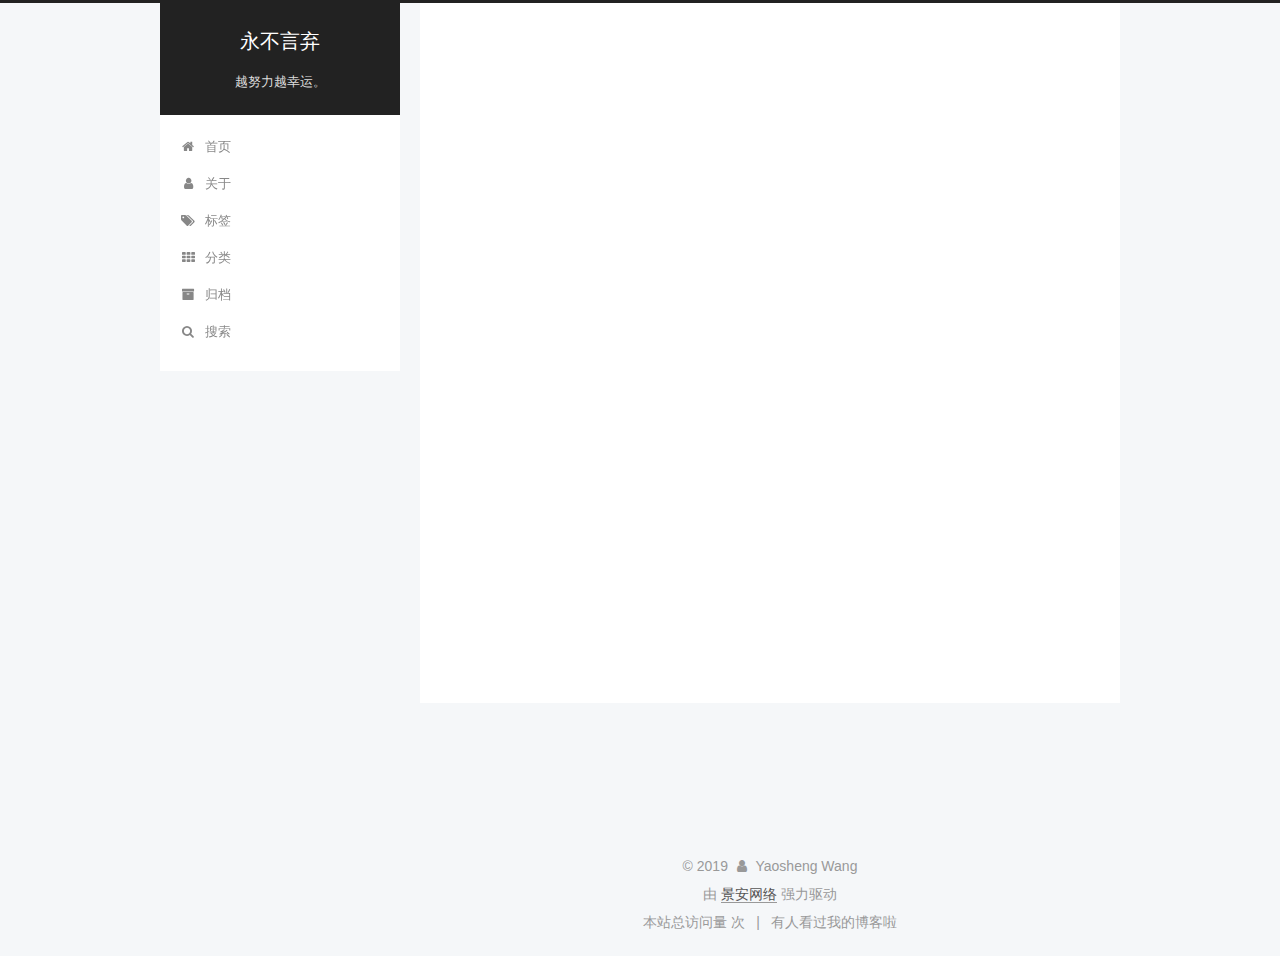
<file: categories/Big-Data/index.html>
<!DOCTYPE html>



  


<html class="theme-next pisces use-motion" lang="zh-Hans">
<head><meta name="generator" content="Hexo 3.8.0">
  <meta charset="UTF-8">
<meta http-equiv="X-UA-Compatible" content="IE=edge">
<meta name="viewport" content="width=device-width, initial-scale=1, maximum-scale=1">
<meta name="theme-color" content="#222">









<meta http-equiv="Cache-Control" content="no-transform">
<meta http-equiv="Cache-Control" content="no-siteapp">
















  
  
  <link href="/lib/fancybox/source/jquery.fancybox.css?v=2.1.5" rel="stylesheet" type="text/css">







<link href="/lib/font-awesome/css/font-awesome.min.css?v=4.6.2" rel="stylesheet" type="text/css">

<link href="/css/main.css?v=5.1.4" rel="stylesheet" type="text/css">


  <link rel="apple-touch-icon" sizes="180x180" href="/images/header.jpg?v=5.1.4">


  <link rel="icon" type="image/png" sizes="32x32" href="/images/header.jpg?v=5.1.4">


  <link rel="icon" type="image/png" sizes="16x16" href="/images/header.jpg?v=5.1.4">






  <meta name="keywords" content="Hexo, NexT">





  <link rel="alternate" href="/atom.xml" title="永不言弃" type="application/atom+xml">






<meta name="description" content="冠军没有周末，I can。">
<meta property="og:type" content="website">
<meta property="og:title" content="永不言弃">
<meta property="og:url" content="https://www.inevergiveup.top/categories/Big-Data/index.html">
<meta property="og:site_name" content="永不言弃">
<meta property="og:description" content="冠军没有周末，I can。">
<meta property="og:locale" content="zh-Hans">
<meta name="twitter:card" content="summary">
<meta name="twitter:title" content="永不言弃">
<meta name="twitter:description" content="冠军没有周末，I can。">



<script type="text/javascript" id="hexo.configurations">
  var NexT = window.NexT || {};
  var CONFIG = {
    root: '/',
    scheme: 'Pisces',
    version: '5.1.4',
    sidebar: {"position":"left","display":"always","offset":12,"b2t":false,"scrollpercent":true,"onmobile":false},
    fancybox: true,
    tabs: true,
    motion: {"enable":true,"async":false,"transition":{"post_block":"fadeIn","post_header":"slideDownIn","post_body":"slideDownIn","coll_header":"slideLeftIn","sidebar":"slideUpIn"}},
    duoshuo: {
      userId: '0',
      author: '博主'
    },
    algolia: {
      applicationID: '',
      apiKey: '',
      indexName: '',
      hits: {"per_page":10},
      labels: {"input_placeholder":"Search for Posts","hits_empty":"We didn't find any results for the search: ${query}","hits_stats":"${hits} results found in ${time} ms"}
    }
  };
</script>



  <link rel="canonical" href="https://www.inevergiveup.top/categories/Big-Data/">





  <title>分类: Big Data | 永不言弃</title>
  








</head>

<body itemscope="" itemtype="http://schema.org/WebPage" lang="zh-Hans">

  
  
    
  

  <div class="container sidebar-position-left ">
    <div class="headband"></div>

    <header id="header" class="header" itemscope="" itemtype="http://schema.org/WPHeader">
      <div class="header-inner"><div class="site-brand-wrapper">
  <div class="site-meta ">
    

    <div class="custom-logo-site-title">
      <a href="/" class="brand" rel="start">
        <span class="logo-line-before"><i></i></span>
        <span class="site-title">永不言弃</span>
        <span class="logo-line-after"><i></i></span>
      </a>
    </div>
      
        <p class="site-subtitle">越努力越幸运。</p>
      
  </div>

  <div class="site-nav-toggle">
    <button>
      <span class="btn-bar"></span>
      <span class="btn-bar"></span>
      <span class="btn-bar"></span>
    </button>
  </div>
</div>

<nav class="site-nav">
  

  
    <ul id="menu" class="menu">
      
        
        <li class="menu-item menu-item-home">
          <a href="/" rel="section">
            
              <i class="menu-item-icon fa fa-fw fa-home"></i> <br>
            
            首页
          </a>
        </li>
      
        
        <li class="menu-item menu-item-about">
          <a href="/about/" rel="section">
            
              <i class="menu-item-icon fa fa-fw fa-user"></i> <br>
            
            关于
          </a>
        </li>
      
        
        <li class="menu-item menu-item-tags">
          <a href="/tags/" rel="section">
            
              <i class="menu-item-icon fa fa-fw fa-tags"></i> <br>
            
            标签
          </a>
        </li>
      
        
        <li class="menu-item menu-item-categories">
          <a href="/categories/" rel="section">
            
              <i class="menu-item-icon fa fa-fw fa-th"></i> <br>
            
            分类
          </a>
        </li>
      
        
        <li class="menu-item menu-item-archives">
          <a href="/archives/" rel="section">
            
              <i class="menu-item-icon fa fa-fw fa-archive"></i> <br>
            
            归档
          </a>
        </li>
      

      
        <li class="menu-item menu-item-search">
          
            <a href="javascript:;" class="popup-trigger">
          
            
              <i class="menu-item-icon fa fa-search fa-fw"></i> <br>
            
            搜索
          </a>
        </li>
      
    </ul>
  

  
    <div class="site-search">
      
  <div class="popup search-popup local-search-popup">
  <div class="local-search-header clearfix">
    <span class="search-icon">
      <i class="fa fa-search"></i>
    </span>
    <span class="popup-btn-close">
      <i class="fa fa-times-circle"></i>
    </span>
    <div class="local-search-input-wrapper">
      <input autocomplete="off" placeholder="搜索..." spellcheck="false" type="text" id="local-search-input">
    </div>
  </div>
  <div id="local-search-result"></div>
</div>



    </div>
  
</nav>



 </div>
    </header>

    <main id="main" class="main">
      <div class="main-inner">
        <div class="content-wrap">
          <div id="content" class="content">
            

  
  
  
  <div class="post-block category">

    <div id="posts" class="posts-collapse">
      <div class="collection-title">
        <h1>Big Data<small>分类</small>
        </h1>
      </div>

      
        

  <article class="post post-type-normal" itemscope="" itemtype="http://schema.org/Article">
    <header class="post-header">

      <h2 class="post-title">
        
            <a class="post-title-link" href="/2019/01/02/hello-world/" itemprop="url">
              
                <span itemprop="name">Hello World</span>
              
            </a>
        
      </h2>

      <div class="post-meta">
        <time class="post-time" itemprop="dateCreated" datetime="2019-01-02T16:04:27+08:00" content="2019-01-02">
          01-02
        </time>
      </div>

    </header>
  </article>


      
    </div>

  </div>
  
  
  

  



          </div>
          


          

        </div>
        
          
  
  <div class="sidebar-toggle">
    <div class="sidebar-toggle-line-wrap">
      <span class="sidebar-toggle-line sidebar-toggle-line-first"></span>
      <span class="sidebar-toggle-line sidebar-toggle-line-middle"></span>
      <span class="sidebar-toggle-line sidebar-toggle-line-last"></span>
    </div>
  </div>

  <aside id="sidebar" class="sidebar">
    
    <div class="sidebar-inner">

      

      

      <section class="site-overview-wrap sidebar-panel sidebar-panel-active">
        <div class="site-overview">
          <div class="site-author motion-element" itemprop="author" itemscope="" itemtype="http://schema.org/Person">
            
              <img class="site-author-image" itemprop="image" src="/images/header.jpg" alt="Yaosheng Wang">
            
              <p class="site-author-name" itemprop="name">Yaosheng Wang</p>
              <p class="site-description motion-element" itemprop="description">冠军没有周末，I can。</p>
          </div>

          <nav class="site-state motion-element">

            
              <div class="site-state-item site-state-posts">
              
                <a href="/archives/">
              
                  <span class="site-state-item-count">2</span>
                  <span class="site-state-item-name">日志</span>
                </a>
              </div>
            

            
              
              
              <div class="site-state-item site-state-categories">
                <a href="/categories/index.html">
                  <span class="site-state-item-count">2</span>
                  <span class="site-state-item-name">分类</span>
                </a>
              </div>
            

            
              
              
              <div class="site-state-item site-state-tags">
                <a href="/tags/index.html">
                  <span class="site-state-item-count">4</span>
                  <span class="site-state-item-name">标签</span>
                </a>
              </div>
            

          </nav>

          
            <div class="feed-link motion-element">
              <a href="/atom.xml" rel="alternate">
                <i class="fa fa-rss"></i>
                RSS
              </a>
            </div>
          

          
            <div class="links-of-author motion-element">
                
                  <span class="links-of-author-item">
                    <a href="https://github.com/OMCloud" target="_blank" title="GitHub">
                      
                        <i class="fa fa-fw fa-github"></i>GitHub</a>
                  </span>
                
            </div>
          

          
          

          
          

          

        </div>
      </section>

      

      

    </div>
  </aside>


        
      </div>
    </main>

    <footer id="footer" class="footer">
      <div class="footer-inner">
        <script async src="https://busuanzi.ibruce.info/busuanzi/2.3/busuanzi.pure.mini.js"></script>
<div class="copyright">&copy; <span itemprop="copyrightYear">2019</span>
  <span class="with-love">
    <i class="fa fa-user"></i>
  </span>
  <span class="author" itemprop="copyrightHolder">Yaosheng Wang</span>

  
</div>


  <div class="powered-by">由 <a class="theme-link" target="_blank" href="https://zzidc.com">景安网络</a> 强力驱动</div>





<div>
<span id="busuanzi_container_site_pv">
    本站总访问量 <span id="busuanzi_value_site_pv"></span> 次
    <span class="post-meta-divider">|</span>
</span>
<span id="busuanzi_container_site_uv">
    有<span id="busuanzi_value_site_uv"></span>人看过我的博客啦
</span>
</div>



        







        
      </div>
    </footer>

    
      <div class="back-to-top">
        <i class="fa fa-arrow-up"></i>
        
          <span id="scrollpercent"><span>0</span>%</span>
        
      </div>
    

    

  </div>

  

<script type="text/javascript">
  if (Object.prototype.toString.call(window.Promise) !== '[object Function]') {
    window.Promise = null;
  }
</script>









  












  
  
    <script type="text/javascript" src="/lib/jquery/index.js?v=2.1.3"></script>
  

  
  
    <script type="text/javascript" src="/lib/fastclick/lib/fastclick.min.js?v=1.0.6"></script>
  

  
  
    <script type="text/javascript" src="/lib/jquery_lazyload/jquery.lazyload.js?v=1.9.7"></script>
  

  
  
    <script type="text/javascript" src="/lib/velocity/velocity.min.js?v=1.2.1"></script>
  

  
  
    <script type="text/javascript" src="/lib/velocity/velocity.ui.min.js?v=1.2.1"></script>
  

  
  
    <script type="text/javascript" src="/lib/fancybox/source/jquery.fancybox.pack.js?v=2.1.5"></script>
  


  


  <script type="text/javascript" src="/js/src/utils.js?v=5.1.4"></script>

  <script type="text/javascript" src="/js/src/motion.js?v=5.1.4"></script>



  
  


  <script type="text/javascript" src="/js/src/affix.js?v=5.1.4"></script>

  <script type="text/javascript" src="/js/src/schemes/pisces.js?v=5.1.4"></script>



  

  


  <script type="text/javascript" src="/js/src/bootstrap.js?v=5.1.4"></script>



  


  




	





  





  












  

  <script type="text/javascript">
    // Popup Window;
    var isfetched = false;
    var isXml = true;
    // Search DB path;
    var search_path = "search.xml";
    if (search_path.length === 0) {
      search_path = "search.xml";
    } else if (/json$/i.test(search_path)) {
      isXml = false;
    }
    var path = "/" + search_path;
    // monitor main search box;

    var onPopupClose = function (e) {
      $('.popup').hide();
      $('#local-search-input').val('');
      $('.search-result-list').remove();
      $('#no-result').remove();
      $(".local-search-pop-overlay").remove();
      $('body').css('overflow', '');
    }

    function proceedsearch() {
      $("body")
        .append('<div class="search-popup-overlay local-search-pop-overlay"></div>')
        .css('overflow', 'hidden');
      $('.search-popup-overlay').click(onPopupClose);
      $('.popup').toggle();
      var $localSearchInput = $('#local-search-input');
      $localSearchInput.attr("autocapitalize", "none");
      $localSearchInput.attr("autocorrect", "off");
      $localSearchInput.focus();
    }

    // search function;
    var searchFunc = function(path, search_id, content_id) {
      'use strict';

      // start loading animation
      $("body")
        .append('<div class="search-popup-overlay local-search-pop-overlay">' +
          '<div id="search-loading-icon">' +
          '<i class="fa fa-spinner fa-pulse fa-5x fa-fw"></i>' +
          '</div>' +
          '</div>')
        .css('overflow', 'hidden');
      $("#search-loading-icon").css('margin', '20% auto 0 auto').css('text-align', 'center');

      $.ajax({
        url: path,
        dataType: isXml ? "xml" : "json",
        async: true,
        success: function(res) {
          // get the contents from search data
          isfetched = true;
          $('.popup').detach().appendTo('.header-inner');
          var datas = isXml ? $("entry", res).map(function() {
            return {
              title: $("title", this).text(),
              content: $("content",this).text(),
              url: $("url" , this).text()
            };
          }).get() : res;
          var input = document.getElementById(search_id);
          var resultContent = document.getElementById(content_id);
          var inputEventFunction = function() {
            var searchText = input.value.trim().toLowerCase();
            var keywords = searchText.split(/[\s\-]+/);
            if (keywords.length > 1) {
              keywords.push(searchText);
            }
            var resultItems = [];
            if (searchText.length > 0) {
              // perform local searching
              datas.forEach(function(data) {
                var isMatch = false;
                var hitCount = 0;
                var searchTextCount = 0;
                var title = data.title.trim();
                var titleInLowerCase = title.toLowerCase();
                var content = data.content.trim().replace(/<[^>]+>/g,"");
                var contentInLowerCase = content.toLowerCase();
                var articleUrl = decodeURIComponent(data.url);
                var indexOfTitle = [];
                var indexOfContent = [];
                // only match articles with not empty titles
                if(title != '') {
                  keywords.forEach(function(keyword) {
                    function getIndexByWord(word, text, caseSensitive) {
                      var wordLen = word.length;
                      if (wordLen === 0) {
                        return [];
                      }
                      var startPosition = 0, position = [], index = [];
                      if (!caseSensitive) {
                        text = text.toLowerCase();
                        word = word.toLowerCase();
                      }
                      while ((position = text.indexOf(word, startPosition)) > -1) {
                        index.push({position: position, word: word});
                        startPosition = position + wordLen;
                      }
                      return index;
                    }

                    indexOfTitle = indexOfTitle.concat(getIndexByWord(keyword, titleInLowerCase, false));
                    indexOfContent = indexOfContent.concat(getIndexByWord(keyword, contentInLowerCase, false));
                  });
                  if (indexOfTitle.length > 0 || indexOfContent.length > 0) {
                    isMatch = true;
                    hitCount = indexOfTitle.length + indexOfContent.length;
                  }
                }

                // show search results

                if (isMatch) {
                  // sort index by position of keyword

                  [indexOfTitle, indexOfContent].forEach(function (index) {
                    index.sort(function (itemLeft, itemRight) {
                      if (itemRight.position !== itemLeft.position) {
                        return itemRight.position - itemLeft.position;
                      } else {
                        return itemLeft.word.length - itemRight.word.length;
                      }
                    });
                  });

                  // merge hits into slices

                  function mergeIntoSlice(text, start, end, index) {
                    var item = index[index.length - 1];
                    var position = item.position;
                    var word = item.word;
                    var hits = [];
                    var searchTextCountInSlice = 0;
                    while (position + word.length <= end && index.length != 0) {
                      if (word === searchText) {
                        searchTextCountInSlice++;
                      }
                      hits.push({position: position, length: word.length});
                      var wordEnd = position + word.length;

                      // move to next position of hit

                      index.pop();
                      while (index.length != 0) {
                        item = index[index.length - 1];
                        position = item.position;
                        word = item.word;
                        if (wordEnd > position) {
                          index.pop();
                        } else {
                          break;
                        }
                      }
                    }
                    searchTextCount += searchTextCountInSlice;
                    return {
                      hits: hits,
                      start: start,
                      end: end,
                      searchTextCount: searchTextCountInSlice
                    };
                  }

                  var slicesOfTitle = [];
                  if (indexOfTitle.length != 0) {
                    slicesOfTitle.push(mergeIntoSlice(title, 0, title.length, indexOfTitle));
                  }

                  var slicesOfContent = [];
                  while (indexOfContent.length != 0) {
                    var item = indexOfContent[indexOfContent.length - 1];
                    var position = item.position;
                    var word = item.word;
                    // cut out 100 characters
                    var start = position - 20;
                    var end = position + 80;
                    if(start < 0){
                      start = 0;
                    }
                    if (end < position + word.length) {
                      end = position + word.length;
                    }
                    if(end > content.length){
                      end = content.length;
                    }
                    slicesOfContent.push(mergeIntoSlice(content, start, end, indexOfContent));
                  }

                  // sort slices in content by search text's count and hits' count

                  slicesOfContent.sort(function (sliceLeft, sliceRight) {
                    if (sliceLeft.searchTextCount !== sliceRight.searchTextCount) {
                      return sliceRight.searchTextCount - sliceLeft.searchTextCount;
                    } else if (sliceLeft.hits.length !== sliceRight.hits.length) {
                      return sliceRight.hits.length - sliceLeft.hits.length;
                    } else {
                      return sliceLeft.start - sliceRight.start;
                    }
                  });

                  // select top N slices in content

                  var upperBound = parseInt('1');
                  if (upperBound >= 0) {
                    slicesOfContent = slicesOfContent.slice(0, upperBound);
                  }

                  // highlight title and content

                  function highlightKeyword(text, slice) {
                    var result = '';
                    var prevEnd = slice.start;
                    slice.hits.forEach(function (hit) {
                      result += text.substring(prevEnd, hit.position);
                      var end = hit.position + hit.length;
                      result += '<b class="search-keyword">' + text.substring(hit.position, end) + '</b>';
                      prevEnd = end;
                    });
                    result += text.substring(prevEnd, slice.end);
                    return result;
                  }

                  var resultItem = '';

                  if (slicesOfTitle.length != 0) {
                    resultItem += "<li><a href='" + articleUrl + "' class='search-result-title'>" + highlightKeyword(title, slicesOfTitle[0]) + "</a>";
                  } else {
                    resultItem += "<li><a href='" + articleUrl + "' class='search-result-title'>" + title + "</a>";
                  }

                  slicesOfContent.forEach(function (slice) {
                    resultItem += "<a href='" + articleUrl + "'>" +
                      "<p class=\"search-result\">" + highlightKeyword(content, slice) +
                      "...</p>" + "</a>";
                  });

                  resultItem += "</li>";
                  resultItems.push({
                    item: resultItem,
                    searchTextCount: searchTextCount,
                    hitCount: hitCount,
                    id: resultItems.length
                  });
                }
              })
            };
            if (keywords.length === 1 && keywords[0] === "") {
              resultContent.innerHTML = '<div id="no-result"><i class="fa fa-search fa-5x" /></div>'
            } else if (resultItems.length === 0) {
              resultContent.innerHTML = '<div id="no-result"><i class="fa fa-frown-o fa-5x" /></div>'
            } else {
              resultItems.sort(function (resultLeft, resultRight) {
                if (resultLeft.searchTextCount !== resultRight.searchTextCount) {
                  return resultRight.searchTextCount - resultLeft.searchTextCount;
                } else if (resultLeft.hitCount !== resultRight.hitCount) {
                  return resultRight.hitCount - resultLeft.hitCount;
                } else {
                  return resultRight.id - resultLeft.id;
                }
              });
              var searchResultList = '<ul class=\"search-result-list\">';
              resultItems.forEach(function (result) {
                searchResultList += result.item;
              })
              searchResultList += "</ul>";
              resultContent.innerHTML = searchResultList;
            }
          }

          if ('auto' === 'auto') {
            input.addEventListener('input', inputEventFunction);
          } else {
            $('.search-icon').click(inputEventFunction);
            input.addEventListener('keypress', function (event) {
              if (event.keyCode === 13) {
                inputEventFunction();
              }
            });
          }

          // remove loading animation
          $(".local-search-pop-overlay").remove();
          $('body').css('overflow', '');

          proceedsearch();
        }
      });
    }

    // handle and trigger popup window;
    $('.popup-trigger').click(function(e) {
      e.stopPropagation();
      if (isfetched === false) {
        searchFunc(path, 'local-search-input', 'local-search-result');
      } else {
        proceedsearch();
      };
    });

    $('.popup-btn-close').click(onPopupClose);
    $('.popup').click(function(e){
      e.stopPropagation();
    });
    $(document).on('keyup', function (event) {
      var shouldDismissSearchPopup = event.which === 27 &&
        $('.search-popup').is(':visible');
      if (shouldDismissSearchPopup) {
        onPopupClose();
      }
    });
  </script>





  

  

  

  
  

  

  

  

</body>
</html>
</file>
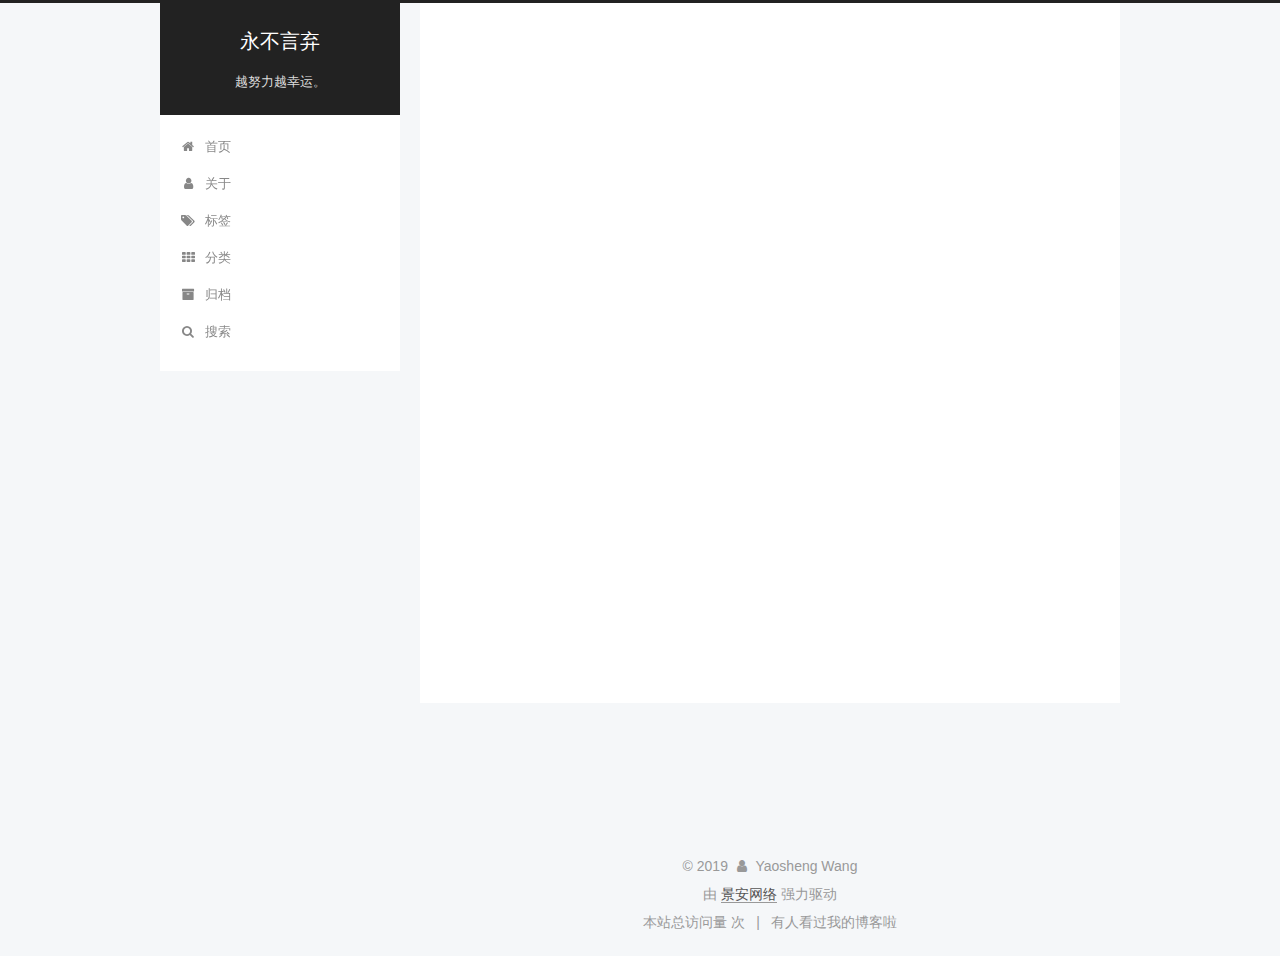
<file: categories/Cloud-Computing/index.html>
<!DOCTYPE html>



  


<html class="theme-next pisces use-motion" lang="zh-Hans">
<head><meta name="generator" content="Hexo 3.8.0">
  <meta charset="UTF-8">
<meta http-equiv="X-UA-Compatible" content="IE=edge">
<meta name="viewport" content="width=device-width, initial-scale=1, maximum-scale=1">
<meta name="theme-color" content="#222">









<meta http-equiv="Cache-Control" content="no-transform">
<meta http-equiv="Cache-Control" content="no-siteapp">
















  
  
  <link href="/lib/fancybox/source/jquery.fancybox.css?v=2.1.5" rel="stylesheet" type="text/css">







<link href="/lib/font-awesome/css/font-awesome.min.css?v=4.6.2" rel="stylesheet" type="text/css">

<link href="/css/main.css?v=5.1.4" rel="stylesheet" type="text/css">


  <link rel="apple-touch-icon" sizes="180x180" href="/images/header.jpg?v=5.1.4">


  <link rel="icon" type="image/png" sizes="32x32" href="/images/header.jpg?v=5.1.4">


  <link rel="icon" type="image/png" sizes="16x16" href="/images/header.jpg?v=5.1.4">






  <meta name="keywords" content="Hexo, NexT">





  <link rel="alternate" href="/atom.xml" title="永不言弃" type="application/atom+xml">






<meta name="description" content="冠军没有周末，I can。">
<meta property="og:type" content="website">
<meta property="og:title" content="永不言弃">
<meta property="og:url" content="https://www.inevergiveup.top/categories/Cloud-Computing/index.html">
<meta property="og:site_name" content="永不言弃">
<meta property="og:description" content="冠军没有周末，I can。">
<meta property="og:locale" content="zh-Hans">
<meta name="twitter:card" content="summary">
<meta name="twitter:title" content="永不言弃">
<meta name="twitter:description" content="冠军没有周末，I can。">



<script type="text/javascript" id="hexo.configurations">
  var NexT = window.NexT || {};
  var CONFIG = {
    root: '/',
    scheme: 'Pisces',
    version: '5.1.4',
    sidebar: {"position":"left","display":"always","offset":12,"b2t":false,"scrollpercent":true,"onmobile":false},
    fancybox: true,
    tabs: true,
    motion: {"enable":true,"async":false,"transition":{"post_block":"fadeIn","post_header":"slideDownIn","post_body":"slideDownIn","coll_header":"slideLeftIn","sidebar":"slideUpIn"}},
    duoshuo: {
      userId: '0',
      author: '博主'
    },
    algolia: {
      applicationID: '',
      apiKey: '',
      indexName: '',
      hits: {"per_page":10},
      labels: {"input_placeholder":"Search for Posts","hits_empty":"We didn't find any results for the search: ${query}","hits_stats":"${hits} results found in ${time} ms"}
    }
  };
</script>



  <link rel="canonical" href="https://www.inevergiveup.top/categories/Cloud-Computing/">





  <title>分类: Cloud Computing | 永不言弃</title>
  








</head>

<body itemscope="" itemtype="http://schema.org/WebPage" lang="zh-Hans">

  
  
    
  

  <div class="container sidebar-position-left ">
    <div class="headband"></div>

    <header id="header" class="header" itemscope="" itemtype="http://schema.org/WPHeader">
      <div class="header-inner"><div class="site-brand-wrapper">
  <div class="site-meta ">
    

    <div class="custom-logo-site-title">
      <a href="/" class="brand" rel="start">
        <span class="logo-line-before"><i></i></span>
        <span class="site-title">永不言弃</span>
        <span class="logo-line-after"><i></i></span>
      </a>
    </div>
      
        <p class="site-subtitle">越努力越幸运。</p>
      
  </div>

  <div class="site-nav-toggle">
    <button>
      <span class="btn-bar"></span>
      <span class="btn-bar"></span>
      <span class="btn-bar"></span>
    </button>
  </div>
</div>

<nav class="site-nav">
  

  
    <ul id="menu" class="menu">
      
        
        <li class="menu-item menu-item-home">
          <a href="/" rel="section">
            
              <i class="menu-item-icon fa fa-fw fa-home"></i> <br>
            
            首页
          </a>
        </li>
      
        
        <li class="menu-item menu-item-about">
          <a href="/about/" rel="section">
            
              <i class="menu-item-icon fa fa-fw fa-user"></i> <br>
            
            关于
          </a>
        </li>
      
        
        <li class="menu-item menu-item-tags">
          <a href="/tags/" rel="section">
            
              <i class="menu-item-icon fa fa-fw fa-tags"></i> <br>
            
            标签
          </a>
        </li>
      
        
        <li class="menu-item menu-item-categories">
          <a href="/categories/" rel="section">
            
              <i class="menu-item-icon fa fa-fw fa-th"></i> <br>
            
            分类
          </a>
        </li>
      
        
        <li class="menu-item menu-item-archives">
          <a href="/archives/" rel="section">
            
              <i class="menu-item-icon fa fa-fw fa-archive"></i> <br>
            
            归档
          </a>
        </li>
      

      
        <li class="menu-item menu-item-search">
          
            <a href="javascript:;" class="popup-trigger">
          
            
              <i class="menu-item-icon fa fa-search fa-fw"></i> <br>
            
            搜索
          </a>
        </li>
      
    </ul>
  

  
    <div class="site-search">
      
  <div class="popup search-popup local-search-popup">
  <div class="local-search-header clearfix">
    <span class="search-icon">
      <i class="fa fa-search"></i>
    </span>
    <span class="popup-btn-close">
      <i class="fa fa-times-circle"></i>
    </span>
    <div class="local-search-input-wrapper">
      <input autocomplete="off" placeholder="搜索..." spellcheck="false" type="text" id="local-search-input">
    </div>
  </div>
  <div id="local-search-result"></div>
</div>



    </div>
  
</nav>



 </div>
    </header>

    <main id="main" class="main">
      <div class="main-inner">
        <div class="content-wrap">
          <div id="content" class="content">
            

  
  
  
  <div class="post-block category">

    <div id="posts" class="posts-collapse">
      <div class="collection-title">
        <h1>Cloud Computing<small>分类</small>
        </h1>
      </div>

      
        

  <article class="post post-type-normal" itemscope="" itemtype="http://schema.org/Article">
    <header class="post-header">

      <h2 class="post-title">
        
            <a class="post-title-link" href="/2019/01/02/aaa/" itemprop="url">
              
                <span itemprop="name">Hello World</span>
              
            </a>
        
      </h2>

      <div class="post-meta">
        <time class="post-time" itemprop="dateCreated" datetime="2019-01-02T16:44:14+08:00" content="2019-01-02">
          01-02
        </time>
      </div>

    </header>
  </article>


      
    </div>

  </div>
  
  
  

  



          </div>
          


          

        </div>
        
          
  
  <div class="sidebar-toggle">
    <div class="sidebar-toggle-line-wrap">
      <span class="sidebar-toggle-line sidebar-toggle-line-first"></span>
      <span class="sidebar-toggle-line sidebar-toggle-line-middle"></span>
      <span class="sidebar-toggle-line sidebar-toggle-line-last"></span>
    </div>
  </div>

  <aside id="sidebar" class="sidebar">
    
    <div class="sidebar-inner">

      

      

      <section class="site-overview-wrap sidebar-panel sidebar-panel-active">
        <div class="site-overview">
          <div class="site-author motion-element" itemprop="author" itemscope="" itemtype="http://schema.org/Person">
            
              <img class="site-author-image" itemprop="image" src="/images/header.jpg" alt="Yaosheng Wang">
            
              <p class="site-author-name" itemprop="name">Yaosheng Wang</p>
              <p class="site-description motion-element" itemprop="description">冠军没有周末，I can。</p>
          </div>

          <nav class="site-state motion-element">

            
              <div class="site-state-item site-state-posts">
              
                <a href="/archives/">
              
                  <span class="site-state-item-count">2</span>
                  <span class="site-state-item-name">日志</span>
                </a>
              </div>
            

            
              
              
              <div class="site-state-item site-state-categories">
                <a href="/categories/index.html">
                  <span class="site-state-item-count">2</span>
                  <span class="site-state-item-name">分类</span>
                </a>
              </div>
            

            
              
              
              <div class="site-state-item site-state-tags">
                <a href="/tags/index.html">
                  <span class="site-state-item-count">4</span>
                  <span class="site-state-item-name">标签</span>
                </a>
              </div>
            

          </nav>

          
            <div class="feed-link motion-element">
              <a href="/atom.xml" rel="alternate">
                <i class="fa fa-rss"></i>
                RSS
              </a>
            </div>
          

          
            <div class="links-of-author motion-element">
                
                  <span class="links-of-author-item">
                    <a href="https://github.com/OMCloud" target="_blank" title="GitHub">
                      
                        <i class="fa fa-fw fa-github"></i>GitHub</a>
                  </span>
                
            </div>
          

          
          

          
          

          

        </div>
      </section>

      

      

    </div>
  </aside>


        
      </div>
    </main>

    <footer id="footer" class="footer">
      <div class="footer-inner">
        <script async src="https://busuanzi.ibruce.info/busuanzi/2.3/busuanzi.pure.mini.js"></script>
<div class="copyright">&copy; <span itemprop="copyrightYear">2019</span>
  <span class="with-love">
    <i class="fa fa-user"></i>
  </span>
  <span class="author" itemprop="copyrightHolder">Yaosheng Wang</span>

  
</div>


  <div class="powered-by">由 <a class="theme-link" target="_blank" href="https://zzidc.com">景安网络</a> 强力驱动</div>





<div>
<span id="busuanzi_container_site_pv">
    本站总访问量 <span id="busuanzi_value_site_pv"></span> 次
    <span class="post-meta-divider">|</span>
</span>
<span id="busuanzi_container_site_uv">
    有<span id="busuanzi_value_site_uv"></span>人看过我的博客啦
</span>
</div>



        







        
      </div>
    </footer>

    
      <div class="back-to-top">
        <i class="fa fa-arrow-up"></i>
        
          <span id="scrollpercent"><span>0</span>%</span>
        
      </div>
    

    

  </div>

  

<script type="text/javascript">
  if (Object.prototype.toString.call(window.Promise) !== '[object Function]') {
    window.Promise = null;
  }
</script>









  












  
  
    <script type="text/javascript" src="/lib/jquery/index.js?v=2.1.3"></script>
  

  
  
    <script type="text/javascript" src="/lib/fastclick/lib/fastclick.min.js?v=1.0.6"></script>
  

  
  
    <script type="text/javascript" src="/lib/jquery_lazyload/jquery.lazyload.js?v=1.9.7"></script>
  

  
  
    <script type="text/javascript" src="/lib/velocity/velocity.min.js?v=1.2.1"></script>
  

  
  
    <script type="text/javascript" src="/lib/velocity/velocity.ui.min.js?v=1.2.1"></script>
  

  
  
    <script type="text/javascript" src="/lib/fancybox/source/jquery.fancybox.pack.js?v=2.1.5"></script>
  


  


  <script type="text/javascript" src="/js/src/utils.js?v=5.1.4"></script>

  <script type="text/javascript" src="/js/src/motion.js?v=5.1.4"></script>



  
  


  <script type="text/javascript" src="/js/src/affix.js?v=5.1.4"></script>

  <script type="text/javascript" src="/js/src/schemes/pisces.js?v=5.1.4"></script>



  

  


  <script type="text/javascript" src="/js/src/bootstrap.js?v=5.1.4"></script>



  


  




	





  





  












  

  <script type="text/javascript">
    // Popup Window;
    var isfetched = false;
    var isXml = true;
    // Search DB path;
    var search_path = "search.xml";
    if (search_path.length === 0) {
      search_path = "search.xml";
    } else if (/json$/i.test(search_path)) {
      isXml = false;
    }
    var path = "/" + search_path;
    // monitor main search box;

    var onPopupClose = function (e) {
      $('.popup').hide();
      $('#local-search-input').val('');
      $('.search-result-list').remove();
      $('#no-result').remove();
      $(".local-search-pop-overlay").remove();
      $('body').css('overflow', '');
    }

    function proceedsearch() {
      $("body")
        .append('<div class="search-popup-overlay local-search-pop-overlay"></div>')
        .css('overflow', 'hidden');
      $('.search-popup-overlay').click(onPopupClose);
      $('.popup').toggle();
      var $localSearchInput = $('#local-search-input');
      $localSearchInput.attr("autocapitalize", "none");
      $localSearchInput.attr("autocorrect", "off");
      $localSearchInput.focus();
    }

    // search function;
    var searchFunc = function(path, search_id, content_id) {
      'use strict';

      // start loading animation
      $("body")
        .append('<div class="search-popup-overlay local-search-pop-overlay">' +
          '<div id="search-loading-icon">' +
          '<i class="fa fa-spinner fa-pulse fa-5x fa-fw"></i>' +
          '</div>' +
          '</div>')
        .css('overflow', 'hidden');
      $("#search-loading-icon").css('margin', '20% auto 0 auto').css('text-align', 'center');

      $.ajax({
        url: path,
        dataType: isXml ? "xml" : "json",
        async: true,
        success: function(res) {
          // get the contents from search data
          isfetched = true;
          $('.popup').detach().appendTo('.header-inner');
          var datas = isXml ? $("entry", res).map(function() {
            return {
              title: $("title", this).text(),
              content: $("content",this).text(),
              url: $("url" , this).text()
            };
          }).get() : res;
          var input = document.getElementById(search_id);
          var resultContent = document.getElementById(content_id);
          var inputEventFunction = function() {
            var searchText = input.value.trim().toLowerCase();
            var keywords = searchText.split(/[\s\-]+/);
            if (keywords.length > 1) {
              keywords.push(searchText);
            }
            var resultItems = [];
            if (searchText.length > 0) {
              // perform local searching
              datas.forEach(function(data) {
                var isMatch = false;
                var hitCount = 0;
                var searchTextCount = 0;
                var title = data.title.trim();
                var titleInLowerCase = title.toLowerCase();
                var content = data.content.trim().replace(/<[^>]+>/g,"");
                var contentInLowerCase = content.toLowerCase();
                var articleUrl = decodeURIComponent(data.url);
                var indexOfTitle = [];
                var indexOfContent = [];
                // only match articles with not empty titles
                if(title != '') {
                  keywords.forEach(function(keyword) {
                    function getIndexByWord(word, text, caseSensitive) {
                      var wordLen = word.length;
                      if (wordLen === 0) {
                        return [];
                      }
                      var startPosition = 0, position = [], index = [];
                      if (!caseSensitive) {
                        text = text.toLowerCase();
                        word = word.toLowerCase();
                      }
                      while ((position = text.indexOf(word, startPosition)) > -1) {
                        index.push({position: position, word: word});
                        startPosition = position + wordLen;
                      }
                      return index;
                    }

                    indexOfTitle = indexOfTitle.concat(getIndexByWord(keyword, titleInLowerCase, false));
                    indexOfContent = indexOfContent.concat(getIndexByWord(keyword, contentInLowerCase, false));
                  });
                  if (indexOfTitle.length > 0 || indexOfContent.length > 0) {
                    isMatch = true;
                    hitCount = indexOfTitle.length + indexOfContent.length;
                  }
                }

                // show search results

                if (isMatch) {
                  // sort index by position of keyword

                  [indexOfTitle, indexOfContent].forEach(function (index) {
                    index.sort(function (itemLeft, itemRight) {
                      if (itemRight.position !== itemLeft.position) {
                        return itemRight.position - itemLeft.position;
                      } else {
                        return itemLeft.word.length - itemRight.word.length;
                      }
                    });
                  });

                  // merge hits into slices

                  function mergeIntoSlice(text, start, end, index) {
                    var item = index[index.length - 1];
                    var position = item.position;
                    var word = item.word;
                    var hits = [];
                    var searchTextCountInSlice = 0;
                    while (position + word.length <= end && index.length != 0) {
                      if (word === searchText) {
                        searchTextCountInSlice++;
                      }
                      hits.push({position: position, length: word.length});
                      var wordEnd = position + word.length;

                      // move to next position of hit

                      index.pop();
                      while (index.length != 0) {
                        item = index[index.length - 1];
                        position = item.position;
                        word = item.word;
                        if (wordEnd > position) {
                          index.pop();
                        } else {
                          break;
                        }
                      }
                    }
                    searchTextCount += searchTextCountInSlice;
                    return {
                      hits: hits,
                      start: start,
                      end: end,
                      searchTextCount: searchTextCountInSlice
                    };
                  }

                  var slicesOfTitle = [];
                  if (indexOfTitle.length != 0) {
                    slicesOfTitle.push(mergeIntoSlice(title, 0, title.length, indexOfTitle));
                  }

                  var slicesOfContent = [];
                  while (indexOfContent.length != 0) {
                    var item = indexOfContent[indexOfContent.length - 1];
                    var position = item.position;
                    var word = item.word;
                    // cut out 100 characters
                    var start = position - 20;
                    var end = position + 80;
                    if(start < 0){
                      start = 0;
                    }
                    if (end < position + word.length) {
                      end = position + word.length;
                    }
                    if(end > content.length){
                      end = content.length;
                    }
                    slicesOfContent.push(mergeIntoSlice(content, start, end, indexOfContent));
                  }

                  // sort slices in content by search text's count and hits' count

                  slicesOfContent.sort(function (sliceLeft, sliceRight) {
                    if (sliceLeft.searchTextCount !== sliceRight.searchTextCount) {
                      return sliceRight.searchTextCount - sliceLeft.searchTextCount;
                    } else if (sliceLeft.hits.length !== sliceRight.hits.length) {
                      return sliceRight.hits.length - sliceLeft.hits.length;
                    } else {
                      return sliceLeft.start - sliceRight.start;
                    }
                  });

                  // select top N slices in content

                  var upperBound = parseInt('1');
                  if (upperBound >= 0) {
                    slicesOfContent = slicesOfContent.slice(0, upperBound);
                  }

                  // highlight title and content

                  function highlightKeyword(text, slice) {
                    var result = '';
                    var prevEnd = slice.start;
                    slice.hits.forEach(function (hit) {
                      result += text.substring(prevEnd, hit.position);
                      var end = hit.position + hit.length;
                      result += '<b class="search-keyword">' + text.substring(hit.position, end) + '</b>';
                      prevEnd = end;
                    });
                    result += text.substring(prevEnd, slice.end);
                    return result;
                  }

                  var resultItem = '';

                  if (slicesOfTitle.length != 0) {
                    resultItem += "<li><a href='" + articleUrl + "' class='search-result-title'>" + highlightKeyword(title, slicesOfTitle[0]) + "</a>";
                  } else {
                    resultItem += "<li><a href='" + articleUrl + "' class='search-result-title'>" + title + "</a>";
                  }

                  slicesOfContent.forEach(function (slice) {
                    resultItem += "<a href='" + articleUrl + "'>" +
                      "<p class=\"search-result\">" + highlightKeyword(content, slice) +
                      "...</p>" + "</a>";
                  });

                  resultItem += "</li>";
                  resultItems.push({
                    item: resultItem,
                    searchTextCount: searchTextCount,
                    hitCount: hitCount,
                    id: resultItems.length
                  });
                }
              })
            };
            if (keywords.length === 1 && keywords[0] === "") {
              resultContent.innerHTML = '<div id="no-result"><i class="fa fa-search fa-5x" /></div>'
            } else if (resultItems.length === 0) {
              resultContent.innerHTML = '<div id="no-result"><i class="fa fa-frown-o fa-5x" /></div>'
            } else {
              resultItems.sort(function (resultLeft, resultRight) {
                if (resultLeft.searchTextCount !== resultRight.searchTextCount) {
                  return resultRight.searchTextCount - resultLeft.searchTextCount;
                } else if (resultLeft.hitCount !== resultRight.hitCount) {
                  return resultRight.hitCount - resultLeft.hitCount;
                } else {
                  return resultRight.id - resultLeft.id;
                }
              });
              var searchResultList = '<ul class=\"search-result-list\">';
              resultItems.forEach(function (result) {
                searchResultList += result.item;
              })
              searchResultList += "</ul>";
              resultContent.innerHTML = searchResultList;
            }
          }

          if ('auto' === 'auto') {
            input.addEventListener('input', inputEventFunction);
          } else {
            $('.search-icon').click(inputEventFunction);
            input.addEventListener('keypress', function (event) {
              if (event.keyCode === 13) {
                inputEventFunction();
              }
            });
          }

          // remove loading animation
          $(".local-search-pop-overlay").remove();
          $('body').css('overflow', '');

          proceedsearch();
        }
      });
    }

    // handle and trigger popup window;
    $('.popup-trigger').click(function(e) {
      e.stopPropagation();
      if (isfetched === false) {
        searchFunc(path, 'local-search-input', 'local-search-result');
      } else {
        proceedsearch();
      };
    });

    $('.popup-btn-close').click(onPopupClose);
    $('.popup').click(function(e){
      e.stopPropagation();
    });
    $(document).on('keyup', function (event) {
      var shouldDismissSearchPopup = event.which === 27 &&
        $('.search-popup').is(':visible');
      if (shouldDismissSearchPopup) {
        onPopupClose();
      }
    });
  </script>





  

  

  

  
  

  

  

  

</body>
</html>
</file>
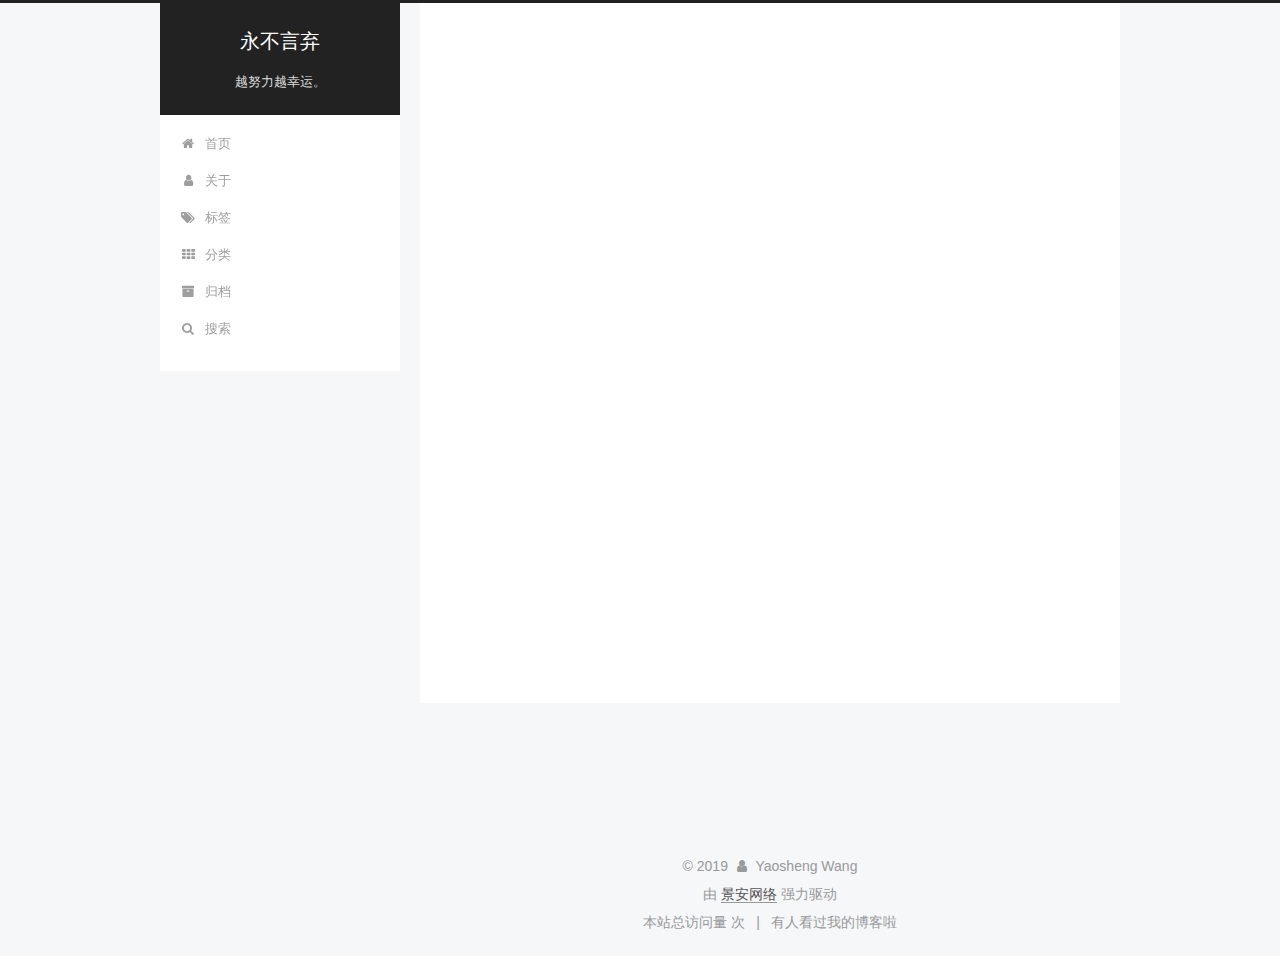
<file: tags/云计算1/index.html>
<!DOCTYPE html>



  


<html class="theme-next pisces use-motion" lang="zh-Hans">
<head><meta name="generator" content="Hexo 3.8.0">
  <meta charset="UTF-8">
<meta http-equiv="X-UA-Compatible" content="IE=edge">
<meta name="viewport" content="width=device-width, initial-scale=1, maximum-scale=1">
<meta name="theme-color" content="#222">









<meta http-equiv="Cache-Control" content="no-transform">
<meta http-equiv="Cache-Control" content="no-siteapp">
















  
  
  <link href="/lib/fancybox/source/jquery.fancybox.css?v=2.1.5" rel="stylesheet" type="text/css">







<link href="/lib/font-awesome/css/font-awesome.min.css?v=4.6.2" rel="stylesheet" type="text/css">

<link href="/css/main.css?v=5.1.4" rel="stylesheet" type="text/css">


  <link rel="apple-touch-icon" sizes="180x180" href="/images/header.jpg?v=5.1.4">


  <link rel="icon" type="image/png" sizes="32x32" href="/images/header.jpg?v=5.1.4">


  <link rel="icon" type="image/png" sizes="16x16" href="/images/header.jpg?v=5.1.4">






  <meta name="keywords" content="Hexo, NexT">





  <link rel="alternate" href="/atom.xml" title="永不言弃" type="application/atom+xml">






<meta name="description" content="冠军没有周末，I can。">
<meta property="og:type" content="website">
<meta property="og:title" content="永不言弃">
<meta property="og:url" content="https://www.inevergiveup.top/tags/云计算1/index.html">
<meta property="og:site_name" content="永不言弃">
<meta property="og:description" content="冠军没有周末，I can。">
<meta property="og:locale" content="zh-Hans">
<meta name="twitter:card" content="summary">
<meta name="twitter:title" content="永不言弃">
<meta name="twitter:description" content="冠军没有周末，I can。">



<script type="text/javascript" id="hexo.configurations">
  var NexT = window.NexT || {};
  var CONFIG = {
    root: '/',
    scheme: 'Pisces',
    version: '5.1.4',
    sidebar: {"position":"left","display":"always","offset":12,"b2t":false,"scrollpercent":true,"onmobile":false},
    fancybox: true,
    tabs: true,
    motion: {"enable":true,"async":false,"transition":{"post_block":"fadeIn","post_header":"slideDownIn","post_body":"slideDownIn","coll_header":"slideLeftIn","sidebar":"slideUpIn"}},
    duoshuo: {
      userId: '0',
      author: '博主'
    },
    algolia: {
      applicationID: '',
      apiKey: '',
      indexName: '',
      hits: {"per_page":10},
      labels: {"input_placeholder":"Search for Posts","hits_empty":"We didn't find any results for the search: ${query}","hits_stats":"${hits} results found in ${time} ms"}
    }
  };
</script>



  <link rel="canonical" href="https://www.inevergiveup.top/tags/云计算1/">





  <title>标签: 云计算1 | 永不言弃</title>
  








</head>

<body itemscope="" itemtype="http://schema.org/WebPage" lang="zh-Hans">

  
  
    
  

  <div class="container sidebar-position-left ">
    <div class="headband"></div>

    <header id="header" class="header" itemscope="" itemtype="http://schema.org/WPHeader">
      <div class="header-inner"><div class="site-brand-wrapper">
  <div class="site-meta ">
    

    <div class="custom-logo-site-title">
      <a href="/" class="brand" rel="start">
        <span class="logo-line-before"><i></i></span>
        <span class="site-title">永不言弃</span>
        <span class="logo-line-after"><i></i></span>
      </a>
    </div>
      
        <p class="site-subtitle">越努力越幸运。</p>
      
  </div>

  <div class="site-nav-toggle">
    <button>
      <span class="btn-bar"></span>
      <span class="btn-bar"></span>
      <span class="btn-bar"></span>
    </button>
  </div>
</div>

<nav class="site-nav">
  

  
    <ul id="menu" class="menu">
      
        
        <li class="menu-item menu-item-home">
          <a href="/" rel="section">
            
              <i class="menu-item-icon fa fa-fw fa-home"></i> <br>
            
            首页
          </a>
        </li>
      
        
        <li class="menu-item menu-item-about">
          <a href="/about/" rel="section">
            
              <i class="menu-item-icon fa fa-fw fa-user"></i> <br>
            
            关于
          </a>
        </li>
      
        
        <li class="menu-item menu-item-tags">
          <a href="/tags/" rel="section">
            
              <i class="menu-item-icon fa fa-fw fa-tags"></i> <br>
            
            标签
          </a>
        </li>
      
        
        <li class="menu-item menu-item-categories">
          <a href="/categories/" rel="section">
            
              <i class="menu-item-icon fa fa-fw fa-th"></i> <br>
            
            分类
          </a>
        </li>
      
        
        <li class="menu-item menu-item-archives">
          <a href="/archives/" rel="section">
            
              <i class="menu-item-icon fa fa-fw fa-archive"></i> <br>
            
            归档
          </a>
        </li>
      

      
        <li class="menu-item menu-item-search">
          
            <a href="javascript:;" class="popup-trigger">
          
            
              <i class="menu-item-icon fa fa-search fa-fw"></i> <br>
            
            搜索
          </a>
        </li>
      
    </ul>
  

  
    <div class="site-search">
      
  <div class="popup search-popup local-search-popup">
  <div class="local-search-header clearfix">
    <span class="search-icon">
      <i class="fa fa-search"></i>
    </span>
    <span class="popup-btn-close">
      <i class="fa fa-times-circle"></i>
    </span>
    <div class="local-search-input-wrapper">
      <input autocomplete="off" placeholder="搜索..." spellcheck="false" type="text" id="local-search-input">
    </div>
  </div>
  <div id="local-search-result"></div>
</div>



    </div>
  
</nav>



 </div>
    </header>

    <main id="main" class="main">
      <div class="main-inner">
        <div class="content-wrap">
          <div id="content" class="content">
            

  
  
  
  <div class="post-block tag">

    <div id="posts" class="posts-collapse">
      <div class="collection-title">
        <h1>云计算1<small>标签</small>
        </h1>
      </div>

      
        

  <article class="post post-type-normal" itemscope="" itemtype="http://schema.org/Article">
    <header class="post-header">

      <h2 class="post-title">
        
            <a class="post-title-link" href="/2019/01/02/aaa/" itemprop="url">
              
                <span itemprop="name">Hello World</span>
              
            </a>
        
      </h2>

      <div class="post-meta">
        <time class="post-time" itemprop="dateCreated" datetime="2019-01-02T16:44:14+08:00" content="2019-01-02">
          01-02
        </time>
      </div>

    </header>
  </article>


      
    </div>

  </div>
  
  
  

  


          </div>
          


          

        </div>
        
          
  
  <div class="sidebar-toggle">
    <div class="sidebar-toggle-line-wrap">
      <span class="sidebar-toggle-line sidebar-toggle-line-first"></span>
      <span class="sidebar-toggle-line sidebar-toggle-line-middle"></span>
      <span class="sidebar-toggle-line sidebar-toggle-line-last"></span>
    </div>
  </div>

  <aside id="sidebar" class="sidebar">
    
    <div class="sidebar-inner">

      

      

      <section class="site-overview-wrap sidebar-panel sidebar-panel-active">
        <div class="site-overview">
          <div class="site-author motion-element" itemprop="author" itemscope="" itemtype="http://schema.org/Person">
            
              <img class="site-author-image" itemprop="image" src="/images/header.jpg" alt="Yaosheng Wang">
            
              <p class="site-author-name" itemprop="name">Yaosheng Wang</p>
              <p class="site-description motion-element" itemprop="description">冠军没有周末，I can。</p>
          </div>

          <nav class="site-state motion-element">

            
              <div class="site-state-item site-state-posts">
              
                <a href="/archives/">
              
                  <span class="site-state-item-count">2</span>
                  <span class="site-state-item-name">日志</span>
                </a>
              </div>
            

            
              
              
              <div class="site-state-item site-state-categories">
                <a href="/categories/index.html">
                  <span class="site-state-item-count">2</span>
                  <span class="site-state-item-name">分类</span>
                </a>
              </div>
            

            
              
              
              <div class="site-state-item site-state-tags">
                <a href="/tags/index.html">
                  <span class="site-state-item-count">4</span>
                  <span class="site-state-item-name">标签</span>
                </a>
              </div>
            

          </nav>

          
            <div class="feed-link motion-element">
              <a href="/atom.xml" rel="alternate">
                <i class="fa fa-rss"></i>
                RSS
              </a>
            </div>
          

          
            <div class="links-of-author motion-element">
                
                  <span class="links-of-author-item">
                    <a href="https://github.com/OMCloud" target="_blank" title="GitHub">
                      
                        <i class="fa fa-fw fa-github"></i>GitHub</a>
                  </span>
                
            </div>
          

          
          

          
          

          

        </div>
      </section>

      

      

    </div>
  </aside>


        
      </div>
    </main>

    <footer id="footer" class="footer">
      <div class="footer-inner">
        <script async src="https://busuanzi.ibruce.info/busuanzi/2.3/busuanzi.pure.mini.js"></script>
<div class="copyright">&copy; <span itemprop="copyrightYear">2019</span>
  <span class="with-love">
    <i class="fa fa-user"></i>
  </span>
  <span class="author" itemprop="copyrightHolder">Yaosheng Wang</span>

  
</div>


  <div class="powered-by">由 <a class="theme-link" target="_blank" href="https://zzidc.com">景安网络</a> 强力驱动</div>





<div>
<span id="busuanzi_container_site_pv">
    本站总访问量 <span id="busuanzi_value_site_pv"></span> 次
    <span class="post-meta-divider">|</span>
</span>
<span id="busuanzi_container_site_uv">
    有<span id="busuanzi_value_site_uv"></span>人看过我的博客啦
</span>
</div>



        







        
      </div>
    </footer>

    
      <div class="back-to-top">
        <i class="fa fa-arrow-up"></i>
        
          <span id="scrollpercent"><span>0</span>%</span>
        
      </div>
    

    

  </div>

  

<script type="text/javascript">
  if (Object.prototype.toString.call(window.Promise) !== '[object Function]') {
    window.Promise = null;
  }
</script>









  












  
  
    <script type="text/javascript" src="/lib/jquery/index.js?v=2.1.3"></script>
  

  
  
    <script type="text/javascript" src="/lib/fastclick/lib/fastclick.min.js?v=1.0.6"></script>
  

  
  
    <script type="text/javascript" src="/lib/jquery_lazyload/jquery.lazyload.js?v=1.9.7"></script>
  

  
  
    <script type="text/javascript" src="/lib/velocity/velocity.min.js?v=1.2.1"></script>
  

  
  
    <script type="text/javascript" src="/lib/velocity/velocity.ui.min.js?v=1.2.1"></script>
  

  
  
    <script type="text/javascript" src="/lib/fancybox/source/jquery.fancybox.pack.js?v=2.1.5"></script>
  


  


  <script type="text/javascript" src="/js/src/utils.js?v=5.1.4"></script>

  <script type="text/javascript" src="/js/src/motion.js?v=5.1.4"></script>



  
  


  <script type="text/javascript" src="/js/src/affix.js?v=5.1.4"></script>

  <script type="text/javascript" src="/js/src/schemes/pisces.js?v=5.1.4"></script>



  

  


  <script type="text/javascript" src="/js/src/bootstrap.js?v=5.1.4"></script>



  


  




	





  





  












  

  <script type="text/javascript">
    // Popup Window;
    var isfetched = false;
    var isXml = true;
    // Search DB path;
    var search_path = "search.xml";
    if (search_path.length === 0) {
      search_path = "search.xml";
    } else if (/json$/i.test(search_path)) {
      isXml = false;
    }
    var path = "/" + search_path;
    // monitor main search box;

    var onPopupClose = function (e) {
      $('.popup').hide();
      $('#local-search-input').val('');
      $('.search-result-list').remove();
      $('#no-result').remove();
      $(".local-search-pop-overlay").remove();
      $('body').css('overflow', '');
    }

    function proceedsearch() {
      $("body")
        .append('<div class="search-popup-overlay local-search-pop-overlay"></div>')
        .css('overflow', 'hidden');
      $('.search-popup-overlay').click(onPopupClose);
      $('.popup').toggle();
      var $localSearchInput = $('#local-search-input');
      $localSearchInput.attr("autocapitalize", "none");
      $localSearchInput.attr("autocorrect", "off");
      $localSearchInput.focus();
    }

    // search function;
    var searchFunc = function(path, search_id, content_id) {
      'use strict';

      // start loading animation
      $("body")
        .append('<div class="search-popup-overlay local-search-pop-overlay">' +
          '<div id="search-loading-icon">' +
          '<i class="fa fa-spinner fa-pulse fa-5x fa-fw"></i>' +
          '</div>' +
          '</div>')
        .css('overflow', 'hidden');
      $("#search-loading-icon").css('margin', '20% auto 0 auto').css('text-align', 'center');

      $.ajax({
        url: path,
        dataType: isXml ? "xml" : "json",
        async: true,
        success: function(res) {
          // get the contents from search data
          isfetched = true;
          $('.popup').detach().appendTo('.header-inner');
          var datas = isXml ? $("entry", res).map(function() {
            return {
              title: $("title", this).text(),
              content: $("content",this).text(),
              url: $("url" , this).text()
            };
          }).get() : res;
          var input = document.getElementById(search_id);
          var resultContent = document.getElementById(content_id);
          var inputEventFunction = function() {
            var searchText = input.value.trim().toLowerCase();
            var keywords = searchText.split(/[\s\-]+/);
            if (keywords.length > 1) {
              keywords.push(searchText);
            }
            var resultItems = [];
            if (searchText.length > 0) {
              // perform local searching
              datas.forEach(function(data) {
                var isMatch = false;
                var hitCount = 0;
                var searchTextCount = 0;
                var title = data.title.trim();
                var titleInLowerCase = title.toLowerCase();
                var content = data.content.trim().replace(/<[^>]+>/g,"");
                var contentInLowerCase = content.toLowerCase();
                var articleUrl = decodeURIComponent(data.url);
                var indexOfTitle = [];
                var indexOfContent = [];
                // only match articles with not empty titles
                if(title != '') {
                  keywords.forEach(function(keyword) {
                    function getIndexByWord(word, text, caseSensitive) {
                      var wordLen = word.length;
                      if (wordLen === 0) {
                        return [];
                      }
                      var startPosition = 0, position = [], index = [];
                      if (!caseSensitive) {
                        text = text.toLowerCase();
                        word = word.toLowerCase();
                      }
                      while ((position = text.indexOf(word, startPosition)) > -1) {
                        index.push({position: position, word: word});
                        startPosition = position + wordLen;
                      }
                      return index;
                    }

                    indexOfTitle = indexOfTitle.concat(getIndexByWord(keyword, titleInLowerCase, false));
                    indexOfContent = indexOfContent.concat(getIndexByWord(keyword, contentInLowerCase, false));
                  });
                  if (indexOfTitle.length > 0 || indexOfContent.length > 0) {
                    isMatch = true;
                    hitCount = indexOfTitle.length + indexOfContent.length;
                  }
                }

                // show search results

                if (isMatch) {
                  // sort index by position of keyword

                  [indexOfTitle, indexOfContent].forEach(function (index) {
                    index.sort(function (itemLeft, itemRight) {
                      if (itemRight.position !== itemLeft.position) {
                        return itemRight.position - itemLeft.position;
                      } else {
                        return itemLeft.word.length - itemRight.word.length;
                      }
                    });
                  });

                  // merge hits into slices

                  function mergeIntoSlice(text, start, end, index) {
                    var item = index[index.length - 1];
                    var position = item.position;
                    var word = item.word;
                    var hits = [];
                    var searchTextCountInSlice = 0;
                    while (position + word.length <= end && index.length != 0) {
                      if (word === searchText) {
                        searchTextCountInSlice++;
                      }
                      hits.push({position: position, length: word.length});
                      var wordEnd = position + word.length;

                      // move to next position of hit

                      index.pop();
                      while (index.length != 0) {
                        item = index[index.length - 1];
                        position = item.position;
                        word = item.word;
                        if (wordEnd > position) {
                          index.pop();
                        } else {
                          break;
                        }
                      }
                    }
                    searchTextCount += searchTextCountInSlice;
                    return {
                      hits: hits,
                      start: start,
                      end: end,
                      searchTextCount: searchTextCountInSlice
                    };
                  }

                  var slicesOfTitle = [];
                  if (indexOfTitle.length != 0) {
                    slicesOfTitle.push(mergeIntoSlice(title, 0, title.length, indexOfTitle));
                  }

                  var slicesOfContent = [];
                  while (indexOfContent.length != 0) {
                    var item = indexOfContent[indexOfContent.length - 1];
                    var position = item.position;
                    var word = item.word;
                    // cut out 100 characters
                    var start = position - 20;
                    var end = position + 80;
                    if(start < 0){
                      start = 0;
                    }
                    if (end < position + word.length) {
                      end = position + word.length;
                    }
                    if(end > content.length){
                      end = content.length;
                    }
                    slicesOfContent.push(mergeIntoSlice(content, start, end, indexOfContent));
                  }

                  // sort slices in content by search text's count and hits' count

                  slicesOfContent.sort(function (sliceLeft, sliceRight) {
                    if (sliceLeft.searchTextCount !== sliceRight.searchTextCount) {
                      return sliceRight.searchTextCount - sliceLeft.searchTextCount;
                    } else if (sliceLeft.hits.length !== sliceRight.hits.length) {
                      return sliceRight.hits.length - sliceLeft.hits.length;
                    } else {
                      return sliceLeft.start - sliceRight.start;
                    }
                  });

                  // select top N slices in content

                  var upperBound = parseInt('1');
                  if (upperBound >= 0) {
                    slicesOfContent = slicesOfContent.slice(0, upperBound);
                  }

                  // highlight title and content

                  function highlightKeyword(text, slice) {
                    var result = '';
                    var prevEnd = slice.start;
                    slice.hits.forEach(function (hit) {
                      result += text.substring(prevEnd, hit.position);
                      var end = hit.position + hit.length;
                      result += '<b class="search-keyword">' + text.substring(hit.position, end) + '</b>';
                      prevEnd = end;
                    });
                    result += text.substring(prevEnd, slice.end);
                    return result;
                  }

                  var resultItem = '';

                  if (slicesOfTitle.length != 0) {
                    resultItem += "<li><a href='" + articleUrl + "' class='search-result-title'>" + highlightKeyword(title, slicesOfTitle[0]) + "</a>";
                  } else {
                    resultItem += "<li><a href='" + articleUrl + "' class='search-result-title'>" + title + "</a>";
                  }

                  slicesOfContent.forEach(function (slice) {
                    resultItem += "<a href='" + articleUrl + "'>" +
                      "<p class=\"search-result\">" + highlightKeyword(content, slice) +
                      "...</p>" + "</a>";
                  });

                  resultItem += "</li>";
                  resultItems.push({
                    item: resultItem,
                    searchTextCount: searchTextCount,
                    hitCount: hitCount,
                    id: resultItems.length
                  });
                }
              })
            };
            if (keywords.length === 1 && keywords[0] === "") {
              resultContent.innerHTML = '<div id="no-result"><i class="fa fa-search fa-5x" /></div>'
            } else if (resultItems.length === 0) {
              resultContent.innerHTML = '<div id="no-result"><i class="fa fa-frown-o fa-5x" /></div>'
            } else {
              resultItems.sort(function (resultLeft, resultRight) {
                if (resultLeft.searchTextCount !== resultRight.searchTextCount) {
                  return resultRight.searchTextCount - resultLeft.searchTextCount;
                } else if (resultLeft.hitCount !== resultRight.hitCount) {
                  return resultRight.hitCount - resultLeft.hitCount;
                } else {
                  return resultRight.id - resultLeft.id;
                }
              });
              var searchResultList = '<ul class=\"search-result-list\">';
              resultItems.forEach(function (result) {
                searchResultList += result.item;
              })
              searchResultList += "</ul>";
              resultContent.innerHTML = searchResultList;
            }
          }

          if ('auto' === 'auto') {
            input.addEventListener('input', inputEventFunction);
          } else {
            $('.search-icon').click(inputEventFunction);
            input.addEventListener('keypress', function (event) {
              if (event.keyCode === 13) {
                inputEventFunction();
              }
            });
          }

          // remove loading animation
          $(".local-search-pop-overlay").remove();
          $('body').css('overflow', '');

          proceedsearch();
        }
      });
    }

    // handle and trigger popup window;
    $('.popup-trigger').click(function(e) {
      e.stopPropagation();
      if (isfetched === false) {
        searchFunc(path, 'local-search-input', 'local-search-result');
      } else {
        proceedsearch();
      };
    });

    $('.popup-btn-close').click(onPopupClose);
    $('.popup').click(function(e){
      e.stopPropagation();
    });
    $(document).on('keyup', function (event) {
      var shouldDismissSearchPopup = event.which === 27 &&
        $('.search-popup').is(':visible');
      if (shouldDismissSearchPopup) {
        onPopupClose();
      }
    });
  </script>





  

  

  

  
  

  

  

  

</body>
</html>
</file>
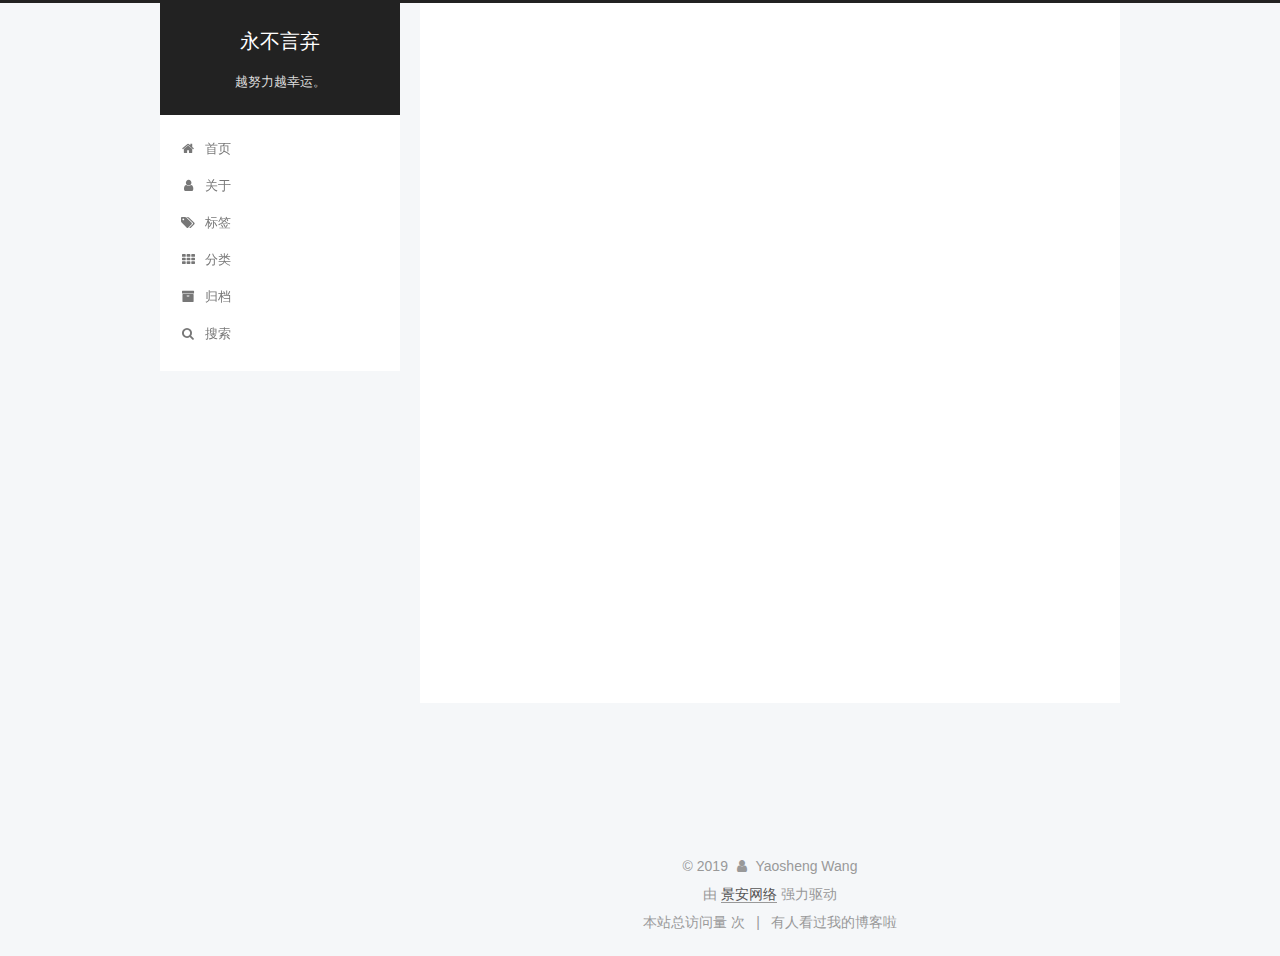
<file: tags/云计算2/index.html>
<!DOCTYPE html>



  


<html class="theme-next pisces use-motion" lang="zh-Hans">
<head><meta name="generator" content="Hexo 3.8.0">
  <meta charset="UTF-8">
<meta http-equiv="X-UA-Compatible" content="IE=edge">
<meta name="viewport" content="width=device-width, initial-scale=1, maximum-scale=1">
<meta name="theme-color" content="#222">









<meta http-equiv="Cache-Control" content="no-transform">
<meta http-equiv="Cache-Control" content="no-siteapp">
















  
  
  <link href="/lib/fancybox/source/jquery.fancybox.css?v=2.1.5" rel="stylesheet" type="text/css">







<link href="/lib/font-awesome/css/font-awesome.min.css?v=4.6.2" rel="stylesheet" type="text/css">

<link href="/css/main.css?v=5.1.4" rel="stylesheet" type="text/css">


  <link rel="apple-touch-icon" sizes="180x180" href="/images/header.jpg?v=5.1.4">


  <link rel="icon" type="image/png" sizes="32x32" href="/images/header.jpg?v=5.1.4">


  <link rel="icon" type="image/png" sizes="16x16" href="/images/header.jpg?v=5.1.4">






  <meta name="keywords" content="Hexo, NexT">





  <link rel="alternate" href="/atom.xml" title="永不言弃" type="application/atom+xml">






<meta name="description" content="冠军没有周末，I can。">
<meta property="og:type" content="website">
<meta property="og:title" content="永不言弃">
<meta property="og:url" content="https://www.inevergiveup.top/tags/云计算2/index.html">
<meta property="og:site_name" content="永不言弃">
<meta property="og:description" content="冠军没有周末，I can。">
<meta property="og:locale" content="zh-Hans">
<meta name="twitter:card" content="summary">
<meta name="twitter:title" content="永不言弃">
<meta name="twitter:description" content="冠军没有周末，I can。">



<script type="text/javascript" id="hexo.configurations">
  var NexT = window.NexT || {};
  var CONFIG = {
    root: '/',
    scheme: 'Pisces',
    version: '5.1.4',
    sidebar: {"position":"left","display":"always","offset":12,"b2t":false,"scrollpercent":true,"onmobile":false},
    fancybox: true,
    tabs: true,
    motion: {"enable":true,"async":false,"transition":{"post_block":"fadeIn","post_header":"slideDownIn","post_body":"slideDownIn","coll_header":"slideLeftIn","sidebar":"slideUpIn"}},
    duoshuo: {
      userId: '0',
      author: '博主'
    },
    algolia: {
      applicationID: '',
      apiKey: '',
      indexName: '',
      hits: {"per_page":10},
      labels: {"input_placeholder":"Search for Posts","hits_empty":"We didn't find any results for the search: ${query}","hits_stats":"${hits} results found in ${time} ms"}
    }
  };
</script>



  <link rel="canonical" href="https://www.inevergiveup.top/tags/云计算2/">





  <title>标签: 云计算2 | 永不言弃</title>
  








</head>

<body itemscope="" itemtype="http://schema.org/WebPage" lang="zh-Hans">

  
  
    
  

  <div class="container sidebar-position-left ">
    <div class="headband"></div>

    <header id="header" class="header" itemscope="" itemtype="http://schema.org/WPHeader">
      <div class="header-inner"><div class="site-brand-wrapper">
  <div class="site-meta ">
    

    <div class="custom-logo-site-title">
      <a href="/" class="brand" rel="start">
        <span class="logo-line-before"><i></i></span>
        <span class="site-title">永不言弃</span>
        <span class="logo-line-after"><i></i></span>
      </a>
    </div>
      
        <p class="site-subtitle">越努力越幸运。</p>
      
  </div>

  <div class="site-nav-toggle">
    <button>
      <span class="btn-bar"></span>
      <span class="btn-bar"></span>
      <span class="btn-bar"></span>
    </button>
  </div>
</div>

<nav class="site-nav">
  

  
    <ul id="menu" class="menu">
      
        
        <li class="menu-item menu-item-home">
          <a href="/" rel="section">
            
              <i class="menu-item-icon fa fa-fw fa-home"></i> <br>
            
            首页
          </a>
        </li>
      
        
        <li class="menu-item menu-item-about">
          <a href="/about/" rel="section">
            
              <i class="menu-item-icon fa fa-fw fa-user"></i> <br>
            
            关于
          </a>
        </li>
      
        
        <li class="menu-item menu-item-tags">
          <a href="/tags/" rel="section">
            
              <i class="menu-item-icon fa fa-fw fa-tags"></i> <br>
            
            标签
          </a>
        </li>
      
        
        <li class="menu-item menu-item-categories">
          <a href="/categories/" rel="section">
            
              <i class="menu-item-icon fa fa-fw fa-th"></i> <br>
            
            分类
          </a>
        </li>
      
        
        <li class="menu-item menu-item-archives">
          <a href="/archives/" rel="section">
            
              <i class="menu-item-icon fa fa-fw fa-archive"></i> <br>
            
            归档
          </a>
        </li>
      

      
        <li class="menu-item menu-item-search">
          
            <a href="javascript:;" class="popup-trigger">
          
            
              <i class="menu-item-icon fa fa-search fa-fw"></i> <br>
            
            搜索
          </a>
        </li>
      
    </ul>
  

  
    <div class="site-search">
      
  <div class="popup search-popup local-search-popup">
  <div class="local-search-header clearfix">
    <span class="search-icon">
      <i class="fa fa-search"></i>
    </span>
    <span class="popup-btn-close">
      <i class="fa fa-times-circle"></i>
    </span>
    <div class="local-search-input-wrapper">
      <input autocomplete="off" placeholder="搜索..." spellcheck="false" type="text" id="local-search-input">
    </div>
  </div>
  <div id="local-search-result"></div>
</div>



    </div>
  
</nav>



 </div>
    </header>

    <main id="main" class="main">
      <div class="main-inner">
        <div class="content-wrap">
          <div id="content" class="content">
            

  
  
  
  <div class="post-block tag">

    <div id="posts" class="posts-collapse">
      <div class="collection-title">
        <h1>云计算2<small>标签</small>
        </h1>
      </div>

      
        

  <article class="post post-type-normal" itemscope="" itemtype="http://schema.org/Article">
    <header class="post-header">

      <h2 class="post-title">
        
            <a class="post-title-link" href="/2019/01/02/aaa/" itemprop="url">
              
                <span itemprop="name">Hello World</span>
              
            </a>
        
      </h2>

      <div class="post-meta">
        <time class="post-time" itemprop="dateCreated" datetime="2019-01-02T16:44:14+08:00" content="2019-01-02">
          01-02
        </time>
      </div>

    </header>
  </article>


      
    </div>

  </div>
  
  
  

  


          </div>
          


          

        </div>
        
          
  
  <div class="sidebar-toggle">
    <div class="sidebar-toggle-line-wrap">
      <span class="sidebar-toggle-line sidebar-toggle-line-first"></span>
      <span class="sidebar-toggle-line sidebar-toggle-line-middle"></span>
      <span class="sidebar-toggle-line sidebar-toggle-line-last"></span>
    </div>
  </div>

  <aside id="sidebar" class="sidebar">
    
    <div class="sidebar-inner">

      

      

      <section class="site-overview-wrap sidebar-panel sidebar-panel-active">
        <div class="site-overview">
          <div class="site-author motion-element" itemprop="author" itemscope="" itemtype="http://schema.org/Person">
            
              <img class="site-author-image" itemprop="image" src="/images/header.jpg" alt="Yaosheng Wang">
            
              <p class="site-author-name" itemprop="name">Yaosheng Wang</p>
              <p class="site-description motion-element" itemprop="description">冠军没有周末，I can。</p>
          </div>

          <nav class="site-state motion-element">

            
              <div class="site-state-item site-state-posts">
              
                <a href="/archives/">
              
                  <span class="site-state-item-count">2</span>
                  <span class="site-state-item-name">日志</span>
                </a>
              </div>
            

            
              
              
              <div class="site-state-item site-state-categories">
                <a href="/categories/index.html">
                  <span class="site-state-item-count">2</span>
                  <span class="site-state-item-name">分类</span>
                </a>
              </div>
            

            
              
              
              <div class="site-state-item site-state-tags">
                <a href="/tags/index.html">
                  <span class="site-state-item-count">4</span>
                  <span class="site-state-item-name">标签</span>
                </a>
              </div>
            

          </nav>

          
            <div class="feed-link motion-element">
              <a href="/atom.xml" rel="alternate">
                <i class="fa fa-rss"></i>
                RSS
              </a>
            </div>
          

          
            <div class="links-of-author motion-element">
                
                  <span class="links-of-author-item">
                    <a href="https://github.com/OMCloud" target="_blank" title="GitHub">
                      
                        <i class="fa fa-fw fa-github"></i>GitHub</a>
                  </span>
                
            </div>
          

          
          

          
          

          

        </div>
      </section>

      

      

    </div>
  </aside>


        
      </div>
    </main>

    <footer id="footer" class="footer">
      <div class="footer-inner">
        <script async src="https://busuanzi.ibruce.info/busuanzi/2.3/busuanzi.pure.mini.js"></script>
<div class="copyright">&copy; <span itemprop="copyrightYear">2019</span>
  <span class="with-love">
    <i class="fa fa-user"></i>
  </span>
  <span class="author" itemprop="copyrightHolder">Yaosheng Wang</span>

  
</div>


  <div class="powered-by">由 <a class="theme-link" target="_blank" href="https://zzidc.com">景安网络</a> 强力驱动</div>





<div>
<span id="busuanzi_container_site_pv">
    本站总访问量 <span id="busuanzi_value_site_pv"></span> 次
    <span class="post-meta-divider">|</span>
</span>
<span id="busuanzi_container_site_uv">
    有<span id="busuanzi_value_site_uv"></span>人看过我的博客啦
</span>
</div>



        







        
      </div>
    </footer>

    
      <div class="back-to-top">
        <i class="fa fa-arrow-up"></i>
        
          <span id="scrollpercent"><span>0</span>%</span>
        
      </div>
    

    

  </div>

  

<script type="text/javascript">
  if (Object.prototype.toString.call(window.Promise) !== '[object Function]') {
    window.Promise = null;
  }
</script>









  












  
  
    <script type="text/javascript" src="/lib/jquery/index.js?v=2.1.3"></script>
  

  
  
    <script type="text/javascript" src="/lib/fastclick/lib/fastclick.min.js?v=1.0.6"></script>
  

  
  
    <script type="text/javascript" src="/lib/jquery_lazyload/jquery.lazyload.js?v=1.9.7"></script>
  

  
  
    <script type="text/javascript" src="/lib/velocity/velocity.min.js?v=1.2.1"></script>
  

  
  
    <script type="text/javascript" src="/lib/velocity/velocity.ui.min.js?v=1.2.1"></script>
  

  
  
    <script type="text/javascript" src="/lib/fancybox/source/jquery.fancybox.pack.js?v=2.1.5"></script>
  


  


  <script type="text/javascript" src="/js/src/utils.js?v=5.1.4"></script>

  <script type="text/javascript" src="/js/src/motion.js?v=5.1.4"></script>



  
  


  <script type="text/javascript" src="/js/src/affix.js?v=5.1.4"></script>

  <script type="text/javascript" src="/js/src/schemes/pisces.js?v=5.1.4"></script>



  

  


  <script type="text/javascript" src="/js/src/bootstrap.js?v=5.1.4"></script>



  


  




	





  





  












  

  <script type="text/javascript">
    // Popup Window;
    var isfetched = false;
    var isXml = true;
    // Search DB path;
    var search_path = "search.xml";
    if (search_path.length === 0) {
      search_path = "search.xml";
    } else if (/json$/i.test(search_path)) {
      isXml = false;
    }
    var path = "/" + search_path;
    // monitor main search box;

    var onPopupClose = function (e) {
      $('.popup').hide();
      $('#local-search-input').val('');
      $('.search-result-list').remove();
      $('#no-result').remove();
      $(".local-search-pop-overlay").remove();
      $('body').css('overflow', '');
    }

    function proceedsearch() {
      $("body")
        .append('<div class="search-popup-overlay local-search-pop-overlay"></div>')
        .css('overflow', 'hidden');
      $('.search-popup-overlay').click(onPopupClose);
      $('.popup').toggle();
      var $localSearchInput = $('#local-search-input');
      $localSearchInput.attr("autocapitalize", "none");
      $localSearchInput.attr("autocorrect", "off");
      $localSearchInput.focus();
    }

    // search function;
    var searchFunc = function(path, search_id, content_id) {
      'use strict';

      // start loading animation
      $("body")
        .append('<div class="search-popup-overlay local-search-pop-overlay">' +
          '<div id="search-loading-icon">' +
          '<i class="fa fa-spinner fa-pulse fa-5x fa-fw"></i>' +
          '</div>' +
          '</div>')
        .css('overflow', 'hidden');
      $("#search-loading-icon").css('margin', '20% auto 0 auto').css('text-align', 'center');

      $.ajax({
        url: path,
        dataType: isXml ? "xml" : "json",
        async: true,
        success: function(res) {
          // get the contents from search data
          isfetched = true;
          $('.popup').detach().appendTo('.header-inner');
          var datas = isXml ? $("entry", res).map(function() {
            return {
              title: $("title", this).text(),
              content: $("content",this).text(),
              url: $("url" , this).text()
            };
          }).get() : res;
          var input = document.getElementById(search_id);
          var resultContent = document.getElementById(content_id);
          var inputEventFunction = function() {
            var searchText = input.value.trim().toLowerCase();
            var keywords = searchText.split(/[\s\-]+/);
            if (keywords.length > 1) {
              keywords.push(searchText);
            }
            var resultItems = [];
            if (searchText.length > 0) {
              // perform local searching
              datas.forEach(function(data) {
                var isMatch = false;
                var hitCount = 0;
                var searchTextCount = 0;
                var title = data.title.trim();
                var titleInLowerCase = title.toLowerCase();
                var content = data.content.trim().replace(/<[^>]+>/g,"");
                var contentInLowerCase = content.toLowerCase();
                var articleUrl = decodeURIComponent(data.url);
                var indexOfTitle = [];
                var indexOfContent = [];
                // only match articles with not empty titles
                if(title != '') {
                  keywords.forEach(function(keyword) {
                    function getIndexByWord(word, text, caseSensitive) {
                      var wordLen = word.length;
                      if (wordLen === 0) {
                        return [];
                      }
                      var startPosition = 0, position = [], index = [];
                      if (!caseSensitive) {
                        text = text.toLowerCase();
                        word = word.toLowerCase();
                      }
                      while ((position = text.indexOf(word, startPosition)) > -1) {
                        index.push({position: position, word: word});
                        startPosition = position + wordLen;
                      }
                      return index;
                    }

                    indexOfTitle = indexOfTitle.concat(getIndexByWord(keyword, titleInLowerCase, false));
                    indexOfContent = indexOfContent.concat(getIndexByWord(keyword, contentInLowerCase, false));
                  });
                  if (indexOfTitle.length > 0 || indexOfContent.length > 0) {
                    isMatch = true;
                    hitCount = indexOfTitle.length + indexOfContent.length;
                  }
                }

                // show search results

                if (isMatch) {
                  // sort index by position of keyword

                  [indexOfTitle, indexOfContent].forEach(function (index) {
                    index.sort(function (itemLeft, itemRight) {
                      if (itemRight.position !== itemLeft.position) {
                        return itemRight.position - itemLeft.position;
                      } else {
                        return itemLeft.word.length - itemRight.word.length;
                      }
                    });
                  });

                  // merge hits into slices

                  function mergeIntoSlice(text, start, end, index) {
                    var item = index[index.length - 1];
                    var position = item.position;
                    var word = item.word;
                    var hits = [];
                    var searchTextCountInSlice = 0;
                    while (position + word.length <= end && index.length != 0) {
                      if (word === searchText) {
                        searchTextCountInSlice++;
                      }
                      hits.push({position: position, length: word.length});
                      var wordEnd = position + word.length;

                      // move to next position of hit

                      index.pop();
                      while (index.length != 0) {
                        item = index[index.length - 1];
                        position = item.position;
                        word = item.word;
                        if (wordEnd > position) {
                          index.pop();
                        } else {
                          break;
                        }
                      }
                    }
                    searchTextCount += searchTextCountInSlice;
                    return {
                      hits: hits,
                      start: start,
                      end: end,
                      searchTextCount: searchTextCountInSlice
                    };
                  }

                  var slicesOfTitle = [];
                  if (indexOfTitle.length != 0) {
                    slicesOfTitle.push(mergeIntoSlice(title, 0, title.length, indexOfTitle));
                  }

                  var slicesOfContent = [];
                  while (indexOfContent.length != 0) {
                    var item = indexOfContent[indexOfContent.length - 1];
                    var position = item.position;
                    var word = item.word;
                    // cut out 100 characters
                    var start = position - 20;
                    var end = position + 80;
                    if(start < 0){
                      start = 0;
                    }
                    if (end < position + word.length) {
                      end = position + word.length;
                    }
                    if(end > content.length){
                      end = content.length;
                    }
                    slicesOfContent.push(mergeIntoSlice(content, start, end, indexOfContent));
                  }

                  // sort slices in content by search text's count and hits' count

                  slicesOfContent.sort(function (sliceLeft, sliceRight) {
                    if (sliceLeft.searchTextCount !== sliceRight.searchTextCount) {
                      return sliceRight.searchTextCount - sliceLeft.searchTextCount;
                    } else if (sliceLeft.hits.length !== sliceRight.hits.length) {
                      return sliceRight.hits.length - sliceLeft.hits.length;
                    } else {
                      return sliceLeft.start - sliceRight.start;
                    }
                  });

                  // select top N slices in content

                  var upperBound = parseInt('1');
                  if (upperBound >= 0) {
                    slicesOfContent = slicesOfContent.slice(0, upperBound);
                  }

                  // highlight title and content

                  function highlightKeyword(text, slice) {
                    var result = '';
                    var prevEnd = slice.start;
                    slice.hits.forEach(function (hit) {
                      result += text.substring(prevEnd, hit.position);
                      var end = hit.position + hit.length;
                      result += '<b class="search-keyword">' + text.substring(hit.position, end) + '</b>';
                      prevEnd = end;
                    });
                    result += text.substring(prevEnd, slice.end);
                    return result;
                  }

                  var resultItem = '';

                  if (slicesOfTitle.length != 0) {
                    resultItem += "<li><a href='" + articleUrl + "' class='search-result-title'>" + highlightKeyword(title, slicesOfTitle[0]) + "</a>";
                  } else {
                    resultItem += "<li><a href='" + articleUrl + "' class='search-result-title'>" + title + "</a>";
                  }

                  slicesOfContent.forEach(function (slice) {
                    resultItem += "<a href='" + articleUrl + "'>" +
                      "<p class=\"search-result\">" + highlightKeyword(content, slice) +
                      "...</p>" + "</a>";
                  });

                  resultItem += "</li>";
                  resultItems.push({
                    item: resultItem,
                    searchTextCount: searchTextCount,
                    hitCount: hitCount,
                    id: resultItems.length
                  });
                }
              })
            };
            if (keywords.length === 1 && keywords[0] === "") {
              resultContent.innerHTML = '<div id="no-result"><i class="fa fa-search fa-5x" /></div>'
            } else if (resultItems.length === 0) {
              resultContent.innerHTML = '<div id="no-result"><i class="fa fa-frown-o fa-5x" /></div>'
            } else {
              resultItems.sort(function (resultLeft, resultRight) {
                if (resultLeft.searchTextCount !== resultRight.searchTextCount) {
                  return resultRight.searchTextCount - resultLeft.searchTextCount;
                } else if (resultLeft.hitCount !== resultRight.hitCount) {
                  return resultRight.hitCount - resultLeft.hitCount;
                } else {
                  return resultRight.id - resultLeft.id;
                }
              });
              var searchResultList = '<ul class=\"search-result-list\">';
              resultItems.forEach(function (result) {
                searchResultList += result.item;
              })
              searchResultList += "</ul>";
              resultContent.innerHTML = searchResultList;
            }
          }

          if ('auto' === 'auto') {
            input.addEventListener('input', inputEventFunction);
          } else {
            $('.search-icon').click(inputEventFunction);
            input.addEventListener('keypress', function (event) {
              if (event.keyCode === 13) {
                inputEventFunction();
              }
            });
          }

          // remove loading animation
          $(".local-search-pop-overlay").remove();
          $('body').css('overflow', '');

          proceedsearch();
        }
      });
    }

    // handle and trigger popup window;
    $('.popup-trigger').click(function(e) {
      e.stopPropagation();
      if (isfetched === false) {
        searchFunc(path, 'local-search-input', 'local-search-result');
      } else {
        proceedsearch();
      };
    });

    $('.popup-btn-close').click(onPopupClose);
    $('.popup').click(function(e){
      e.stopPropagation();
    });
    $(document).on('keyup', function (event) {
      var shouldDismissSearchPopup = event.which === 27 &&
        $('.search-popup').is(':visible');
      if (shouldDismissSearchPopup) {
        onPopupClose();
      }
    });
  </script>





  

  

  

  
  

  

  

  

</body>
</html>
</file>
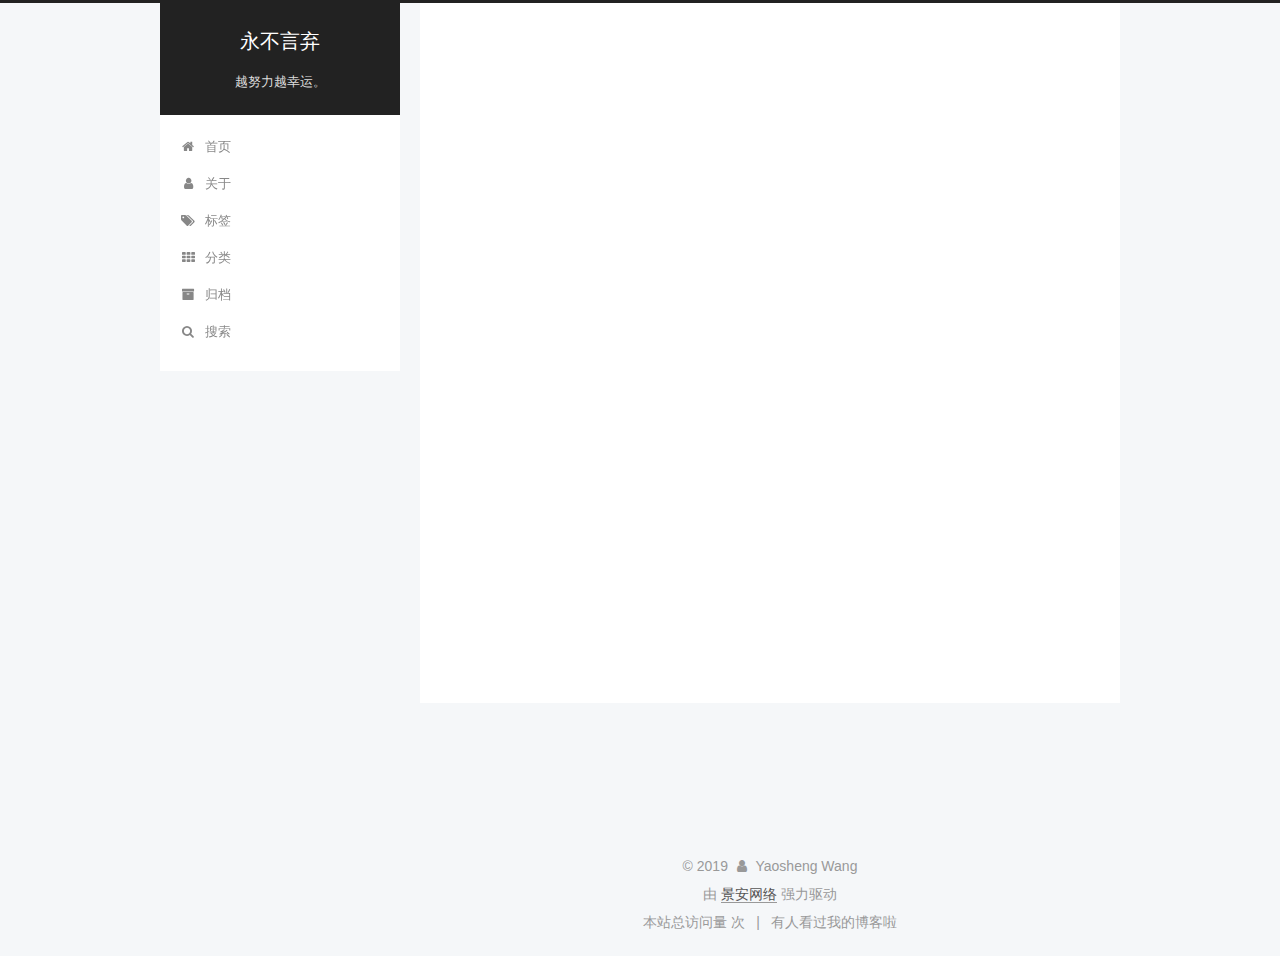
<file: tags/大数据1/index.html>
<!DOCTYPE html>



  


<html class="theme-next pisces use-motion" lang="zh-Hans">
<head><meta name="generator" content="Hexo 3.8.0">
  <meta charset="UTF-8">
<meta http-equiv="X-UA-Compatible" content="IE=edge">
<meta name="viewport" content="width=device-width, initial-scale=1, maximum-scale=1">
<meta name="theme-color" content="#222">









<meta http-equiv="Cache-Control" content="no-transform">
<meta http-equiv="Cache-Control" content="no-siteapp">
















  
  
  <link href="/lib/fancybox/source/jquery.fancybox.css?v=2.1.5" rel="stylesheet" type="text/css">







<link href="/lib/font-awesome/css/font-awesome.min.css?v=4.6.2" rel="stylesheet" type="text/css">

<link href="/css/main.css?v=5.1.4" rel="stylesheet" type="text/css">


  <link rel="apple-touch-icon" sizes="180x180" href="/images/header.jpg?v=5.1.4">


  <link rel="icon" type="image/png" sizes="32x32" href="/images/header.jpg?v=5.1.4">


  <link rel="icon" type="image/png" sizes="16x16" href="/images/header.jpg?v=5.1.4">






  <meta name="keywords" content="Hexo, NexT">





  <link rel="alternate" href="/atom.xml" title="永不言弃" type="application/atom+xml">






<meta name="description" content="冠军没有周末，I can。">
<meta property="og:type" content="website">
<meta property="og:title" content="永不言弃">
<meta property="og:url" content="https://www.inevergiveup.top/tags/大数据1/index.html">
<meta property="og:site_name" content="永不言弃">
<meta property="og:description" content="冠军没有周末，I can。">
<meta property="og:locale" content="zh-Hans">
<meta name="twitter:card" content="summary">
<meta name="twitter:title" content="永不言弃">
<meta name="twitter:description" content="冠军没有周末，I can。">



<script type="text/javascript" id="hexo.configurations">
  var NexT = window.NexT || {};
  var CONFIG = {
    root: '/',
    scheme: 'Pisces',
    version: '5.1.4',
    sidebar: {"position":"left","display":"always","offset":12,"b2t":false,"scrollpercent":true,"onmobile":false},
    fancybox: true,
    tabs: true,
    motion: {"enable":true,"async":false,"transition":{"post_block":"fadeIn","post_header":"slideDownIn","post_body":"slideDownIn","coll_header":"slideLeftIn","sidebar":"slideUpIn"}},
    duoshuo: {
      userId: '0',
      author: '博主'
    },
    algolia: {
      applicationID: '',
      apiKey: '',
      indexName: '',
      hits: {"per_page":10},
      labels: {"input_placeholder":"Search for Posts","hits_empty":"We didn't find any results for the search: ${query}","hits_stats":"${hits} results found in ${time} ms"}
    }
  };
</script>



  <link rel="canonical" href="https://www.inevergiveup.top/tags/大数据1/">





  <title>标签: 大数据1 | 永不言弃</title>
  








</head>

<body itemscope="" itemtype="http://schema.org/WebPage" lang="zh-Hans">

  
  
    
  

  <div class="container sidebar-position-left ">
    <div class="headband"></div>

    <header id="header" class="header" itemscope="" itemtype="http://schema.org/WPHeader">
      <div class="header-inner"><div class="site-brand-wrapper">
  <div class="site-meta ">
    

    <div class="custom-logo-site-title">
      <a href="/" class="brand" rel="start">
        <span class="logo-line-before"><i></i></span>
        <span class="site-title">永不言弃</span>
        <span class="logo-line-after"><i></i></span>
      </a>
    </div>
      
        <p class="site-subtitle">越努力越幸运。</p>
      
  </div>

  <div class="site-nav-toggle">
    <button>
      <span class="btn-bar"></span>
      <span class="btn-bar"></span>
      <span class="btn-bar"></span>
    </button>
  </div>
</div>

<nav class="site-nav">
  

  
    <ul id="menu" class="menu">
      
        
        <li class="menu-item menu-item-home">
          <a href="/" rel="section">
            
              <i class="menu-item-icon fa fa-fw fa-home"></i> <br>
            
            首页
          </a>
        </li>
      
        
        <li class="menu-item menu-item-about">
          <a href="/about/" rel="section">
            
              <i class="menu-item-icon fa fa-fw fa-user"></i> <br>
            
            关于
          </a>
        </li>
      
        
        <li class="menu-item menu-item-tags">
          <a href="/tags/" rel="section">
            
              <i class="menu-item-icon fa fa-fw fa-tags"></i> <br>
            
            标签
          </a>
        </li>
      
        
        <li class="menu-item menu-item-categories">
          <a href="/categories/" rel="section">
            
              <i class="menu-item-icon fa fa-fw fa-th"></i> <br>
            
            分类
          </a>
        </li>
      
        
        <li class="menu-item menu-item-archives">
          <a href="/archives/" rel="section">
            
              <i class="menu-item-icon fa fa-fw fa-archive"></i> <br>
            
            归档
          </a>
        </li>
      

      
        <li class="menu-item menu-item-search">
          
            <a href="javascript:;" class="popup-trigger">
          
            
              <i class="menu-item-icon fa fa-search fa-fw"></i> <br>
            
            搜索
          </a>
        </li>
      
    </ul>
  

  
    <div class="site-search">
      
  <div class="popup search-popup local-search-popup">
  <div class="local-search-header clearfix">
    <span class="search-icon">
      <i class="fa fa-search"></i>
    </span>
    <span class="popup-btn-close">
      <i class="fa fa-times-circle"></i>
    </span>
    <div class="local-search-input-wrapper">
      <input autocomplete="off" placeholder="搜索..." spellcheck="false" type="text" id="local-search-input">
    </div>
  </div>
  <div id="local-search-result"></div>
</div>



    </div>
  
</nav>



 </div>
    </header>

    <main id="main" class="main">
      <div class="main-inner">
        <div class="content-wrap">
          <div id="content" class="content">
            

  
  
  
  <div class="post-block tag">

    <div id="posts" class="posts-collapse">
      <div class="collection-title">
        <h1>大数据1<small>标签</small>
        </h1>
      </div>

      
        

  <article class="post post-type-normal" itemscope="" itemtype="http://schema.org/Article">
    <header class="post-header">

      <h2 class="post-title">
        
            <a class="post-title-link" href="/2019/01/02/hello-world/" itemprop="url">
              
                <span itemprop="name">Hello World</span>
              
            </a>
        
      </h2>

      <div class="post-meta">
        <time class="post-time" itemprop="dateCreated" datetime="2019-01-02T16:04:27+08:00" content="2019-01-02">
          01-02
        </time>
      </div>

    </header>
  </article>


      
    </div>

  </div>
  
  
  

  


          </div>
          


          

        </div>
        
          
  
  <div class="sidebar-toggle">
    <div class="sidebar-toggle-line-wrap">
      <span class="sidebar-toggle-line sidebar-toggle-line-first"></span>
      <span class="sidebar-toggle-line sidebar-toggle-line-middle"></span>
      <span class="sidebar-toggle-line sidebar-toggle-line-last"></span>
    </div>
  </div>

  <aside id="sidebar" class="sidebar">
    
    <div class="sidebar-inner">

      

      

      <section class="site-overview-wrap sidebar-panel sidebar-panel-active">
        <div class="site-overview">
          <div class="site-author motion-element" itemprop="author" itemscope="" itemtype="http://schema.org/Person">
            
              <img class="site-author-image" itemprop="image" src="/images/header.jpg" alt="Yaosheng Wang">
            
              <p class="site-author-name" itemprop="name">Yaosheng Wang</p>
              <p class="site-description motion-element" itemprop="description">冠军没有周末，I can。</p>
          </div>

          <nav class="site-state motion-element">

            
              <div class="site-state-item site-state-posts">
              
                <a href="/archives/">
              
                  <span class="site-state-item-count">2</span>
                  <span class="site-state-item-name">日志</span>
                </a>
              </div>
            

            
              
              
              <div class="site-state-item site-state-categories">
                <a href="/categories/index.html">
                  <span class="site-state-item-count">2</span>
                  <span class="site-state-item-name">分类</span>
                </a>
              </div>
            

            
              
              
              <div class="site-state-item site-state-tags">
                <a href="/tags/index.html">
                  <span class="site-state-item-count">4</span>
                  <span class="site-state-item-name">标签</span>
                </a>
              </div>
            

          </nav>

          
            <div class="feed-link motion-element">
              <a href="/atom.xml" rel="alternate">
                <i class="fa fa-rss"></i>
                RSS
              </a>
            </div>
          

          
            <div class="links-of-author motion-element">
                
                  <span class="links-of-author-item">
                    <a href="https://github.com/OMCloud" target="_blank" title="GitHub">
                      
                        <i class="fa fa-fw fa-github"></i>GitHub</a>
                  </span>
                
            </div>
          

          
          

          
          

          

        </div>
      </section>

      

      

    </div>
  </aside>


        
      </div>
    </main>

    <footer id="footer" class="footer">
      <div class="footer-inner">
        <script async src="https://busuanzi.ibruce.info/busuanzi/2.3/busuanzi.pure.mini.js"></script>
<div class="copyright">&copy; <span itemprop="copyrightYear">2019</span>
  <span class="with-love">
    <i class="fa fa-user"></i>
  </span>
  <span class="author" itemprop="copyrightHolder">Yaosheng Wang</span>

  
</div>


  <div class="powered-by">由 <a class="theme-link" target="_blank" href="https://zzidc.com">景安网络</a> 强力驱动</div>





<div>
<span id="busuanzi_container_site_pv">
    本站总访问量 <span id="busuanzi_value_site_pv"></span> 次
    <span class="post-meta-divider">|</span>
</span>
<span id="busuanzi_container_site_uv">
    有<span id="busuanzi_value_site_uv"></span>人看过我的博客啦
</span>
</div>



        







        
      </div>
    </footer>

    
      <div class="back-to-top">
        <i class="fa fa-arrow-up"></i>
        
          <span id="scrollpercent"><span>0</span>%</span>
        
      </div>
    

    

  </div>

  

<script type="text/javascript">
  if (Object.prototype.toString.call(window.Promise) !== '[object Function]') {
    window.Promise = null;
  }
</script>









  












  
  
    <script type="text/javascript" src="/lib/jquery/index.js?v=2.1.3"></script>
  

  
  
    <script type="text/javascript" src="/lib/fastclick/lib/fastclick.min.js?v=1.0.6"></script>
  

  
  
    <script type="text/javascript" src="/lib/jquery_lazyload/jquery.lazyload.js?v=1.9.7"></script>
  

  
  
    <script type="text/javascript" src="/lib/velocity/velocity.min.js?v=1.2.1"></script>
  

  
  
    <script type="text/javascript" src="/lib/velocity/velocity.ui.min.js?v=1.2.1"></script>
  

  
  
    <script type="text/javascript" src="/lib/fancybox/source/jquery.fancybox.pack.js?v=2.1.5"></script>
  


  


  <script type="text/javascript" src="/js/src/utils.js?v=5.1.4"></script>

  <script type="text/javascript" src="/js/src/motion.js?v=5.1.4"></script>



  
  


  <script type="text/javascript" src="/js/src/affix.js?v=5.1.4"></script>

  <script type="text/javascript" src="/js/src/schemes/pisces.js?v=5.1.4"></script>



  

  


  <script type="text/javascript" src="/js/src/bootstrap.js?v=5.1.4"></script>



  


  




	





  





  












  

  <script type="text/javascript">
    // Popup Window;
    var isfetched = false;
    var isXml = true;
    // Search DB path;
    var search_path = "search.xml";
    if (search_path.length === 0) {
      search_path = "search.xml";
    } else if (/json$/i.test(search_path)) {
      isXml = false;
    }
    var path = "/" + search_path;
    // monitor main search box;

    var onPopupClose = function (e) {
      $('.popup').hide();
      $('#local-search-input').val('');
      $('.search-result-list').remove();
      $('#no-result').remove();
      $(".local-search-pop-overlay").remove();
      $('body').css('overflow', '');
    }

    function proceedsearch() {
      $("body")
        .append('<div class="search-popup-overlay local-search-pop-overlay"></div>')
        .css('overflow', 'hidden');
      $('.search-popup-overlay').click(onPopupClose);
      $('.popup').toggle();
      var $localSearchInput = $('#local-search-input');
      $localSearchInput.attr("autocapitalize", "none");
      $localSearchInput.attr("autocorrect", "off");
      $localSearchInput.focus();
    }

    // search function;
    var searchFunc = function(path, search_id, content_id) {
      'use strict';

      // start loading animation
      $("body")
        .append('<div class="search-popup-overlay local-search-pop-overlay">' +
          '<div id="search-loading-icon">' +
          '<i class="fa fa-spinner fa-pulse fa-5x fa-fw"></i>' +
          '</div>' +
          '</div>')
        .css('overflow', 'hidden');
      $("#search-loading-icon").css('margin', '20% auto 0 auto').css('text-align', 'center');

      $.ajax({
        url: path,
        dataType: isXml ? "xml" : "json",
        async: true,
        success: function(res) {
          // get the contents from search data
          isfetched = true;
          $('.popup').detach().appendTo('.header-inner');
          var datas = isXml ? $("entry", res).map(function() {
            return {
              title: $("title", this).text(),
              content: $("content",this).text(),
              url: $("url" , this).text()
            };
          }).get() : res;
          var input = document.getElementById(search_id);
          var resultContent = document.getElementById(content_id);
          var inputEventFunction = function() {
            var searchText = input.value.trim().toLowerCase();
            var keywords = searchText.split(/[\s\-]+/);
            if (keywords.length > 1) {
              keywords.push(searchText);
            }
            var resultItems = [];
            if (searchText.length > 0) {
              // perform local searching
              datas.forEach(function(data) {
                var isMatch = false;
                var hitCount = 0;
                var searchTextCount = 0;
                var title = data.title.trim();
                var titleInLowerCase = title.toLowerCase();
                var content = data.content.trim().replace(/<[^>]+>/g,"");
                var contentInLowerCase = content.toLowerCase();
                var articleUrl = decodeURIComponent(data.url);
                var indexOfTitle = [];
                var indexOfContent = [];
                // only match articles with not empty titles
                if(title != '') {
                  keywords.forEach(function(keyword) {
                    function getIndexByWord(word, text, caseSensitive) {
                      var wordLen = word.length;
                      if (wordLen === 0) {
                        return [];
                      }
                      var startPosition = 0, position = [], index = [];
                      if (!caseSensitive) {
                        text = text.toLowerCase();
                        word = word.toLowerCase();
                      }
                      while ((position = text.indexOf(word, startPosition)) > -1) {
                        index.push({position: position, word: word});
                        startPosition = position + wordLen;
                      }
                      return index;
                    }

                    indexOfTitle = indexOfTitle.concat(getIndexByWord(keyword, titleInLowerCase, false));
                    indexOfContent = indexOfContent.concat(getIndexByWord(keyword, contentInLowerCase, false));
                  });
                  if (indexOfTitle.length > 0 || indexOfContent.length > 0) {
                    isMatch = true;
                    hitCount = indexOfTitle.length + indexOfContent.length;
                  }
                }

                // show search results

                if (isMatch) {
                  // sort index by position of keyword

                  [indexOfTitle, indexOfContent].forEach(function (index) {
                    index.sort(function (itemLeft, itemRight) {
                      if (itemRight.position !== itemLeft.position) {
                        return itemRight.position - itemLeft.position;
                      } else {
                        return itemLeft.word.length - itemRight.word.length;
                      }
                    });
                  });

                  // merge hits into slices

                  function mergeIntoSlice(text, start, end, index) {
                    var item = index[index.length - 1];
                    var position = item.position;
                    var word = item.word;
                    var hits = [];
                    var searchTextCountInSlice = 0;
                    while (position + word.length <= end && index.length != 0) {
                      if (word === searchText) {
                        searchTextCountInSlice++;
                      }
                      hits.push({position: position, length: word.length});
                      var wordEnd = position + word.length;

                      // move to next position of hit

                      index.pop();
                      while (index.length != 0) {
                        item = index[index.length - 1];
                        position = item.position;
                        word = item.word;
                        if (wordEnd > position) {
                          index.pop();
                        } else {
                          break;
                        }
                      }
                    }
                    searchTextCount += searchTextCountInSlice;
                    return {
                      hits: hits,
                      start: start,
                      end: end,
                      searchTextCount: searchTextCountInSlice
                    };
                  }

                  var slicesOfTitle = [];
                  if (indexOfTitle.length != 0) {
                    slicesOfTitle.push(mergeIntoSlice(title, 0, title.length, indexOfTitle));
                  }

                  var slicesOfContent = [];
                  while (indexOfContent.length != 0) {
                    var item = indexOfContent[indexOfContent.length - 1];
                    var position = item.position;
                    var word = item.word;
                    // cut out 100 characters
                    var start = position - 20;
                    var end = position + 80;
                    if(start < 0){
                      start = 0;
                    }
                    if (end < position + word.length) {
                      end = position + word.length;
                    }
                    if(end > content.length){
                      end = content.length;
                    }
                    slicesOfContent.push(mergeIntoSlice(content, start, end, indexOfContent));
                  }

                  // sort slices in content by search text's count and hits' count

                  slicesOfContent.sort(function (sliceLeft, sliceRight) {
                    if (sliceLeft.searchTextCount !== sliceRight.searchTextCount) {
                      return sliceRight.searchTextCount - sliceLeft.searchTextCount;
                    } else if (sliceLeft.hits.length !== sliceRight.hits.length) {
                      return sliceRight.hits.length - sliceLeft.hits.length;
                    } else {
                      return sliceLeft.start - sliceRight.start;
                    }
                  });

                  // select top N slices in content

                  var upperBound = parseInt('1');
                  if (upperBound >= 0) {
                    slicesOfContent = slicesOfContent.slice(0, upperBound);
                  }

                  // highlight title and content

                  function highlightKeyword(text, slice) {
                    var result = '';
                    var prevEnd = slice.start;
                    slice.hits.forEach(function (hit) {
                      result += text.substring(prevEnd, hit.position);
                      var end = hit.position + hit.length;
                      result += '<b class="search-keyword">' + text.substring(hit.position, end) + '</b>';
                      prevEnd = end;
                    });
                    result += text.substring(prevEnd, slice.end);
                    return result;
                  }

                  var resultItem = '';

                  if (slicesOfTitle.length != 0) {
                    resultItem += "<li><a href='" + articleUrl + "' class='search-result-title'>" + highlightKeyword(title, slicesOfTitle[0]) + "</a>";
                  } else {
                    resultItem += "<li><a href='" + articleUrl + "' class='search-result-title'>" + title + "</a>";
                  }

                  slicesOfContent.forEach(function (slice) {
                    resultItem += "<a href='" + articleUrl + "'>" +
                      "<p class=\"search-result\">" + highlightKeyword(content, slice) +
                      "...</p>" + "</a>";
                  });

                  resultItem += "</li>";
                  resultItems.push({
                    item: resultItem,
                    searchTextCount: searchTextCount,
                    hitCount: hitCount,
                    id: resultItems.length
                  });
                }
              })
            };
            if (keywords.length === 1 && keywords[0] === "") {
              resultContent.innerHTML = '<div id="no-result"><i class="fa fa-search fa-5x" /></div>'
            } else if (resultItems.length === 0) {
              resultContent.innerHTML = '<div id="no-result"><i class="fa fa-frown-o fa-5x" /></div>'
            } else {
              resultItems.sort(function (resultLeft, resultRight) {
                if (resultLeft.searchTextCount !== resultRight.searchTextCount) {
                  return resultRight.searchTextCount - resultLeft.searchTextCount;
                } else if (resultLeft.hitCount !== resultRight.hitCount) {
                  return resultRight.hitCount - resultLeft.hitCount;
                } else {
                  return resultRight.id - resultLeft.id;
                }
              });
              var searchResultList = '<ul class=\"search-result-list\">';
              resultItems.forEach(function (result) {
                searchResultList += result.item;
              })
              searchResultList += "</ul>";
              resultContent.innerHTML = searchResultList;
            }
          }

          if ('auto' === 'auto') {
            input.addEventListener('input', inputEventFunction);
          } else {
            $('.search-icon').click(inputEventFunction);
            input.addEventListener('keypress', function (event) {
              if (event.keyCode === 13) {
                inputEventFunction();
              }
            });
          }

          // remove loading animation
          $(".local-search-pop-overlay").remove();
          $('body').css('overflow', '');

          proceedsearch();
        }
      });
    }

    // handle and trigger popup window;
    $('.popup-trigger').click(function(e) {
      e.stopPropagation();
      if (isfetched === false) {
        searchFunc(path, 'local-search-input', 'local-search-result');
      } else {
        proceedsearch();
      };
    });

    $('.popup-btn-close').click(onPopupClose);
    $('.popup').click(function(e){
      e.stopPropagation();
    });
    $(document).on('keyup', function (event) {
      var shouldDismissSearchPopup = event.which === 27 &&
        $('.search-popup').is(':visible');
      if (shouldDismissSearchPopup) {
        onPopupClose();
      }
    });
  </script>





  

  

  

  
  

  

  

  

</body>
</html>
</file>
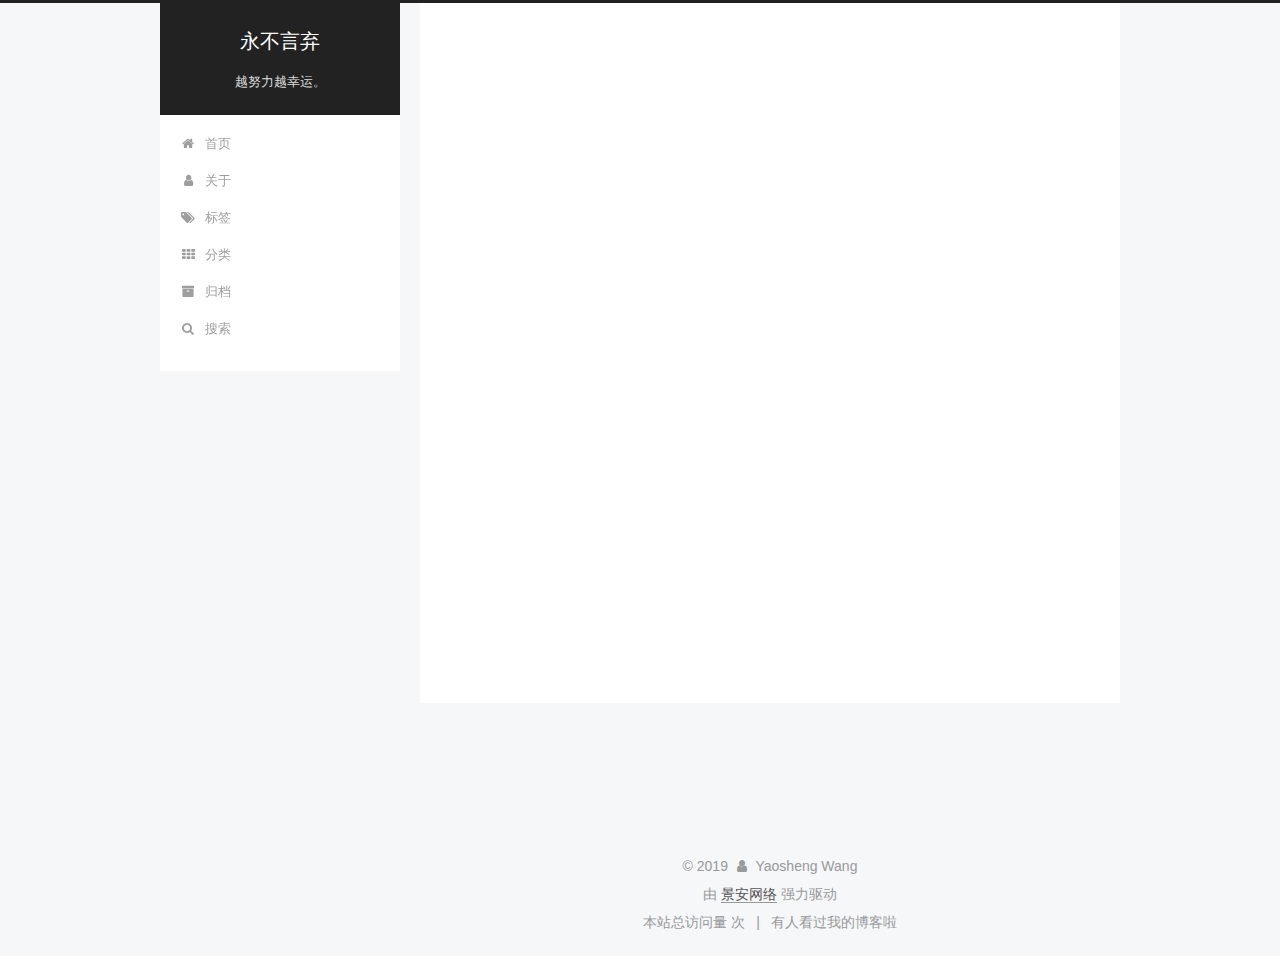
<file: tags/大数据2/index.html>
<!DOCTYPE html>



  


<html class="theme-next pisces use-motion" lang="zh-Hans">
<head><meta name="generator" content="Hexo 3.8.0">
  <meta charset="UTF-8">
<meta http-equiv="X-UA-Compatible" content="IE=edge">
<meta name="viewport" content="width=device-width, initial-scale=1, maximum-scale=1">
<meta name="theme-color" content="#222">









<meta http-equiv="Cache-Control" content="no-transform">
<meta http-equiv="Cache-Control" content="no-siteapp">
















  
  
  <link href="/lib/fancybox/source/jquery.fancybox.css?v=2.1.5" rel="stylesheet" type="text/css">







<link href="/lib/font-awesome/css/font-awesome.min.css?v=4.6.2" rel="stylesheet" type="text/css">

<link href="/css/main.css?v=5.1.4" rel="stylesheet" type="text/css">


  <link rel="apple-touch-icon" sizes="180x180" href="/images/header.jpg?v=5.1.4">


  <link rel="icon" type="image/png" sizes="32x32" href="/images/header.jpg?v=5.1.4">


  <link rel="icon" type="image/png" sizes="16x16" href="/images/header.jpg?v=5.1.4">






  <meta name="keywords" content="Hexo, NexT">





  <link rel="alternate" href="/atom.xml" title="永不言弃" type="application/atom+xml">






<meta name="description" content="冠军没有周末，I can。">
<meta property="og:type" content="website">
<meta property="og:title" content="永不言弃">
<meta property="og:url" content="https://www.inevergiveup.top/tags/大数据2/index.html">
<meta property="og:site_name" content="永不言弃">
<meta property="og:description" content="冠军没有周末，I can。">
<meta property="og:locale" content="zh-Hans">
<meta name="twitter:card" content="summary">
<meta name="twitter:title" content="永不言弃">
<meta name="twitter:description" content="冠军没有周末，I can。">



<script type="text/javascript" id="hexo.configurations">
  var NexT = window.NexT || {};
  var CONFIG = {
    root: '/',
    scheme: 'Pisces',
    version: '5.1.4',
    sidebar: {"position":"left","display":"always","offset":12,"b2t":false,"scrollpercent":true,"onmobile":false},
    fancybox: true,
    tabs: true,
    motion: {"enable":true,"async":false,"transition":{"post_block":"fadeIn","post_header":"slideDownIn","post_body":"slideDownIn","coll_header":"slideLeftIn","sidebar":"slideUpIn"}},
    duoshuo: {
      userId: '0',
      author: '博主'
    },
    algolia: {
      applicationID: '',
      apiKey: '',
      indexName: '',
      hits: {"per_page":10},
      labels: {"input_placeholder":"Search for Posts","hits_empty":"We didn't find any results for the search: ${query}","hits_stats":"${hits} results found in ${time} ms"}
    }
  };
</script>



  <link rel="canonical" href="https://www.inevergiveup.top/tags/大数据2/">





  <title>标签: 大数据2 | 永不言弃</title>
  








</head>

<body itemscope="" itemtype="http://schema.org/WebPage" lang="zh-Hans">

  
  
    
  

  <div class="container sidebar-position-left ">
    <div class="headband"></div>

    <header id="header" class="header" itemscope="" itemtype="http://schema.org/WPHeader">
      <div class="header-inner"><div class="site-brand-wrapper">
  <div class="site-meta ">
    

    <div class="custom-logo-site-title">
      <a href="/" class="brand" rel="start">
        <span class="logo-line-before"><i></i></span>
        <span class="site-title">永不言弃</span>
        <span class="logo-line-after"><i></i></span>
      </a>
    </div>
      
        <p class="site-subtitle">越努力越幸运。</p>
      
  </div>

  <div class="site-nav-toggle">
    <button>
      <span class="btn-bar"></span>
      <span class="btn-bar"></span>
      <span class="btn-bar"></span>
    </button>
  </div>
</div>

<nav class="site-nav">
  

  
    <ul id="menu" class="menu">
      
        
        <li class="menu-item menu-item-home">
          <a href="/" rel="section">
            
              <i class="menu-item-icon fa fa-fw fa-home"></i> <br>
            
            首页
          </a>
        </li>
      
        
        <li class="menu-item menu-item-about">
          <a href="/about/" rel="section">
            
              <i class="menu-item-icon fa fa-fw fa-user"></i> <br>
            
            关于
          </a>
        </li>
      
        
        <li class="menu-item menu-item-tags">
          <a href="/tags/" rel="section">
            
              <i class="menu-item-icon fa fa-fw fa-tags"></i> <br>
            
            标签
          </a>
        </li>
      
        
        <li class="menu-item menu-item-categories">
          <a href="/categories/" rel="section">
            
              <i class="menu-item-icon fa fa-fw fa-th"></i> <br>
            
            分类
          </a>
        </li>
      
        
        <li class="menu-item menu-item-archives">
          <a href="/archives/" rel="section">
            
              <i class="menu-item-icon fa fa-fw fa-archive"></i> <br>
            
            归档
          </a>
        </li>
      

      
        <li class="menu-item menu-item-search">
          
            <a href="javascript:;" class="popup-trigger">
          
            
              <i class="menu-item-icon fa fa-search fa-fw"></i> <br>
            
            搜索
          </a>
        </li>
      
    </ul>
  

  
    <div class="site-search">
      
  <div class="popup search-popup local-search-popup">
  <div class="local-search-header clearfix">
    <span class="search-icon">
      <i class="fa fa-search"></i>
    </span>
    <span class="popup-btn-close">
      <i class="fa fa-times-circle"></i>
    </span>
    <div class="local-search-input-wrapper">
      <input autocomplete="off" placeholder="搜索..." spellcheck="false" type="text" id="local-search-input">
    </div>
  </div>
  <div id="local-search-result"></div>
</div>



    </div>
  
</nav>



 </div>
    </header>

    <main id="main" class="main">
      <div class="main-inner">
        <div class="content-wrap">
          <div id="content" class="content">
            

  
  
  
  <div class="post-block tag">

    <div id="posts" class="posts-collapse">
      <div class="collection-title">
        <h1>大数据2<small>标签</small>
        </h1>
      </div>

      
        

  <article class="post post-type-normal" itemscope="" itemtype="http://schema.org/Article">
    <header class="post-header">

      <h2 class="post-title">
        
            <a class="post-title-link" href="/2019/01/02/hello-world/" itemprop="url">
              
                <span itemprop="name">Hello World</span>
              
            </a>
        
      </h2>

      <div class="post-meta">
        <time class="post-time" itemprop="dateCreated" datetime="2019-01-02T16:04:27+08:00" content="2019-01-02">
          01-02
        </time>
      </div>

    </header>
  </article>


      
    </div>

  </div>
  
  
  

  


          </div>
          


          

        </div>
        
          
  
  <div class="sidebar-toggle">
    <div class="sidebar-toggle-line-wrap">
      <span class="sidebar-toggle-line sidebar-toggle-line-first"></span>
      <span class="sidebar-toggle-line sidebar-toggle-line-middle"></span>
      <span class="sidebar-toggle-line sidebar-toggle-line-last"></span>
    </div>
  </div>

  <aside id="sidebar" class="sidebar">
    
    <div class="sidebar-inner">

      

      

      <section class="site-overview-wrap sidebar-panel sidebar-panel-active">
        <div class="site-overview">
          <div class="site-author motion-element" itemprop="author" itemscope="" itemtype="http://schema.org/Person">
            
              <img class="site-author-image" itemprop="image" src="/images/header.jpg" alt="Yaosheng Wang">
            
              <p class="site-author-name" itemprop="name">Yaosheng Wang</p>
              <p class="site-description motion-element" itemprop="description">冠军没有周末，I can。</p>
          </div>

          <nav class="site-state motion-element">

            
              <div class="site-state-item site-state-posts">
              
                <a href="/archives/">
              
                  <span class="site-state-item-count">2</span>
                  <span class="site-state-item-name">日志</span>
                </a>
              </div>
            

            
              
              
              <div class="site-state-item site-state-categories">
                <a href="/categories/index.html">
                  <span class="site-state-item-count">2</span>
                  <span class="site-state-item-name">分类</span>
                </a>
              </div>
            

            
              
              
              <div class="site-state-item site-state-tags">
                <a href="/tags/index.html">
                  <span class="site-state-item-count">4</span>
                  <span class="site-state-item-name">标签</span>
                </a>
              </div>
            

          </nav>

          
            <div class="feed-link motion-element">
              <a href="/atom.xml" rel="alternate">
                <i class="fa fa-rss"></i>
                RSS
              </a>
            </div>
          

          
            <div class="links-of-author motion-element">
                
                  <span class="links-of-author-item">
                    <a href="https://github.com/OMCloud" target="_blank" title="GitHub">
                      
                        <i class="fa fa-fw fa-github"></i>GitHub</a>
                  </span>
                
            </div>
          

          
          

          
          

          

        </div>
      </section>

      

      

    </div>
  </aside>


        
      </div>
    </main>

    <footer id="footer" class="footer">
      <div class="footer-inner">
        <script async src="https://busuanzi.ibruce.info/busuanzi/2.3/busuanzi.pure.mini.js"></script>
<div class="copyright">&copy; <span itemprop="copyrightYear">2019</span>
  <span class="with-love">
    <i class="fa fa-user"></i>
  </span>
  <span class="author" itemprop="copyrightHolder">Yaosheng Wang</span>

  
</div>


  <div class="powered-by">由 <a class="theme-link" target="_blank" href="https://zzidc.com">景安网络</a> 强力驱动</div>





<div>
<span id="busuanzi_container_site_pv">
    本站总访问量 <span id="busuanzi_value_site_pv"></span> 次
    <span class="post-meta-divider">|</span>
</span>
<span id="busuanzi_container_site_uv">
    有<span id="busuanzi_value_site_uv"></span>人看过我的博客啦
</span>
</div>



        







        
      </div>
    </footer>

    
      <div class="back-to-top">
        <i class="fa fa-arrow-up"></i>
        
          <span id="scrollpercent"><span>0</span>%</span>
        
      </div>
    

    

  </div>

  

<script type="text/javascript">
  if (Object.prototype.toString.call(window.Promise) !== '[object Function]') {
    window.Promise = null;
  }
</script>









  












  
  
    <script type="text/javascript" src="/lib/jquery/index.js?v=2.1.3"></script>
  

  
  
    <script type="text/javascript" src="/lib/fastclick/lib/fastclick.min.js?v=1.0.6"></script>
  

  
  
    <script type="text/javascript" src="/lib/jquery_lazyload/jquery.lazyload.js?v=1.9.7"></script>
  

  
  
    <script type="text/javascript" src="/lib/velocity/velocity.min.js?v=1.2.1"></script>
  

  
  
    <script type="text/javascript" src="/lib/velocity/velocity.ui.min.js?v=1.2.1"></script>
  

  
  
    <script type="text/javascript" src="/lib/fancybox/source/jquery.fancybox.pack.js?v=2.1.5"></script>
  


  


  <script type="text/javascript" src="/js/src/utils.js?v=5.1.4"></script>

  <script type="text/javascript" src="/js/src/motion.js?v=5.1.4"></script>



  
  


  <script type="text/javascript" src="/js/src/affix.js?v=5.1.4"></script>

  <script type="text/javascript" src="/js/src/schemes/pisces.js?v=5.1.4"></script>



  

  


  <script type="text/javascript" src="/js/src/bootstrap.js?v=5.1.4"></script>



  


  




	





  





  












  

  <script type="text/javascript">
    // Popup Window;
    var isfetched = false;
    var isXml = true;
    // Search DB path;
    var search_path = "search.xml";
    if (search_path.length === 0) {
      search_path = "search.xml";
    } else if (/json$/i.test(search_path)) {
      isXml = false;
    }
    var path = "/" + search_path;
    // monitor main search box;

    var onPopupClose = function (e) {
      $('.popup').hide();
      $('#local-search-input').val('');
      $('.search-result-list').remove();
      $('#no-result').remove();
      $(".local-search-pop-overlay").remove();
      $('body').css('overflow', '');
    }

    function proceedsearch() {
      $("body")
        .append('<div class="search-popup-overlay local-search-pop-overlay"></div>')
        .css('overflow', 'hidden');
      $('.search-popup-overlay').click(onPopupClose);
      $('.popup').toggle();
      var $localSearchInput = $('#local-search-input');
      $localSearchInput.attr("autocapitalize", "none");
      $localSearchInput.attr("autocorrect", "off");
      $localSearchInput.focus();
    }

    // search function;
    var searchFunc = function(path, search_id, content_id) {
      'use strict';

      // start loading animation
      $("body")
        .append('<div class="search-popup-overlay local-search-pop-overlay">' +
          '<div id="search-loading-icon">' +
          '<i class="fa fa-spinner fa-pulse fa-5x fa-fw"></i>' +
          '</div>' +
          '</div>')
        .css('overflow', 'hidden');
      $("#search-loading-icon").css('margin', '20% auto 0 auto').css('text-align', 'center');

      $.ajax({
        url: path,
        dataType: isXml ? "xml" : "json",
        async: true,
        success: function(res) {
          // get the contents from search data
          isfetched = true;
          $('.popup').detach().appendTo('.header-inner');
          var datas = isXml ? $("entry", res).map(function() {
            return {
              title: $("title", this).text(),
              content: $("content",this).text(),
              url: $("url" , this).text()
            };
          }).get() : res;
          var input = document.getElementById(search_id);
          var resultContent = document.getElementById(content_id);
          var inputEventFunction = function() {
            var searchText = input.value.trim().toLowerCase();
            var keywords = searchText.split(/[\s\-]+/);
            if (keywords.length > 1) {
              keywords.push(searchText);
            }
            var resultItems = [];
            if (searchText.length > 0) {
              // perform local searching
              datas.forEach(function(data) {
                var isMatch = false;
                var hitCount = 0;
                var searchTextCount = 0;
                var title = data.title.trim();
                var titleInLowerCase = title.toLowerCase();
                var content = data.content.trim().replace(/<[^>]+>/g,"");
                var contentInLowerCase = content.toLowerCase();
                var articleUrl = decodeURIComponent(data.url);
                var indexOfTitle = [];
                var indexOfContent = [];
                // only match articles with not empty titles
                if(title != '') {
                  keywords.forEach(function(keyword) {
                    function getIndexByWord(word, text, caseSensitive) {
                      var wordLen = word.length;
                      if (wordLen === 0) {
                        return [];
                      }
                      var startPosition = 0, position = [], index = [];
                      if (!caseSensitive) {
                        text = text.toLowerCase();
                        word = word.toLowerCase();
                      }
                      while ((position = text.indexOf(word, startPosition)) > -1) {
                        index.push({position: position, word: word});
                        startPosition = position + wordLen;
                      }
                      return index;
                    }

                    indexOfTitle = indexOfTitle.concat(getIndexByWord(keyword, titleInLowerCase, false));
                    indexOfContent = indexOfContent.concat(getIndexByWord(keyword, contentInLowerCase, false));
                  });
                  if (indexOfTitle.length > 0 || indexOfContent.length > 0) {
                    isMatch = true;
                    hitCount = indexOfTitle.length + indexOfContent.length;
                  }
                }

                // show search results

                if (isMatch) {
                  // sort index by position of keyword

                  [indexOfTitle, indexOfContent].forEach(function (index) {
                    index.sort(function (itemLeft, itemRight) {
                      if (itemRight.position !== itemLeft.position) {
                        return itemRight.position - itemLeft.position;
                      } else {
                        return itemLeft.word.length - itemRight.word.length;
                      }
                    });
                  });

                  // merge hits into slices

                  function mergeIntoSlice(text, start, end, index) {
                    var item = index[index.length - 1];
                    var position = item.position;
                    var word = item.word;
                    var hits = [];
                    var searchTextCountInSlice = 0;
                    while (position + word.length <= end && index.length != 0) {
                      if (word === searchText) {
                        searchTextCountInSlice++;
                      }
                      hits.push({position: position, length: word.length});
                      var wordEnd = position + word.length;

                      // move to next position of hit

                      index.pop();
                      while (index.length != 0) {
                        item = index[index.length - 1];
                        position = item.position;
                        word = item.word;
                        if (wordEnd > position) {
                          index.pop();
                        } else {
                          break;
                        }
                      }
                    }
                    searchTextCount += searchTextCountInSlice;
                    return {
                      hits: hits,
                      start: start,
                      end: end,
                      searchTextCount: searchTextCountInSlice
                    };
                  }

                  var slicesOfTitle = [];
                  if (indexOfTitle.length != 0) {
                    slicesOfTitle.push(mergeIntoSlice(title, 0, title.length, indexOfTitle));
                  }

                  var slicesOfContent = [];
                  while (indexOfContent.length != 0) {
                    var item = indexOfContent[indexOfContent.length - 1];
                    var position = item.position;
                    var word = item.word;
                    // cut out 100 characters
                    var start = position - 20;
                    var end = position + 80;
                    if(start < 0){
                      start = 0;
                    }
                    if (end < position + word.length) {
                      end = position + word.length;
                    }
                    if(end > content.length){
                      end = content.length;
                    }
                    slicesOfContent.push(mergeIntoSlice(content, start, end, indexOfContent));
                  }

                  // sort slices in content by search text's count and hits' count

                  slicesOfContent.sort(function (sliceLeft, sliceRight) {
                    if (sliceLeft.searchTextCount !== sliceRight.searchTextCount) {
                      return sliceRight.searchTextCount - sliceLeft.searchTextCount;
                    } else if (sliceLeft.hits.length !== sliceRight.hits.length) {
                      return sliceRight.hits.length - sliceLeft.hits.length;
                    } else {
                      return sliceLeft.start - sliceRight.start;
                    }
                  });

                  // select top N slices in content

                  var upperBound = parseInt('1');
                  if (upperBound >= 0) {
                    slicesOfContent = slicesOfContent.slice(0, upperBound);
                  }

                  // highlight title and content

                  function highlightKeyword(text, slice) {
                    var result = '';
                    var prevEnd = slice.start;
                    slice.hits.forEach(function (hit) {
                      result += text.substring(prevEnd, hit.position);
                      var end = hit.position + hit.length;
                      result += '<b class="search-keyword">' + text.substring(hit.position, end) + '</b>';
                      prevEnd = end;
                    });
                    result += text.substring(prevEnd, slice.end);
                    return result;
                  }

                  var resultItem = '';

                  if (slicesOfTitle.length != 0) {
                    resultItem += "<li><a href='" + articleUrl + "' class='search-result-title'>" + highlightKeyword(title, slicesOfTitle[0]) + "</a>";
                  } else {
                    resultItem += "<li><a href='" + articleUrl + "' class='search-result-title'>" + title + "</a>";
                  }

                  slicesOfContent.forEach(function (slice) {
                    resultItem += "<a href='" + articleUrl + "'>" +
                      "<p class=\"search-result\">" + highlightKeyword(content, slice) +
                      "...</p>" + "</a>";
                  });

                  resultItem += "</li>";
                  resultItems.push({
                    item: resultItem,
                    searchTextCount: searchTextCount,
                    hitCount: hitCount,
                    id: resultItems.length
                  });
                }
              })
            };
            if (keywords.length === 1 && keywords[0] === "") {
              resultContent.innerHTML = '<div id="no-result"><i class="fa fa-search fa-5x" /></div>'
            } else if (resultItems.length === 0) {
              resultContent.innerHTML = '<div id="no-result"><i class="fa fa-frown-o fa-5x" /></div>'
            } else {
              resultItems.sort(function (resultLeft, resultRight) {
                if (resultLeft.searchTextCount !== resultRight.searchTextCount) {
                  return resultRight.searchTextCount - resultLeft.searchTextCount;
                } else if (resultLeft.hitCount !== resultRight.hitCount) {
                  return resultRight.hitCount - resultLeft.hitCount;
                } else {
                  return resultRight.id - resultLeft.id;
                }
              });
              var searchResultList = '<ul class=\"search-result-list\">';
              resultItems.forEach(function (result) {
                searchResultList += result.item;
              })
              searchResultList += "</ul>";
              resultContent.innerHTML = searchResultList;
            }
          }

          if ('auto' === 'auto') {
            input.addEventListener('input', inputEventFunction);
          } else {
            $('.search-icon').click(inputEventFunction);
            input.addEventListener('keypress', function (event) {
              if (event.keyCode === 13) {
                inputEventFunction();
              }
            });
          }

          // remove loading animation
          $(".local-search-pop-overlay").remove();
          $('body').css('overflow', '');

          proceedsearch();
        }
      });
    }

    // handle and trigger popup window;
    $('.popup-trigger').click(function(e) {
      e.stopPropagation();
      if (isfetched === false) {
        searchFunc(path, 'local-search-input', 'local-search-result');
      } else {
        proceedsearch();
      };
    });

    $('.popup-btn-close').click(onPopupClose);
    $('.popup').click(function(e){
      e.stopPropagation();
    });
    $(document).on('keyup', function (event) {
      var shouldDismissSearchPopup = event.which === 27 &&
        $('.search-popup').is(':visible');
      if (shouldDismissSearchPopup) {
        onPopupClose();
      }
    });
  </script>





  

  

  

  
  

  

  

  

</body>
</html>
</file>
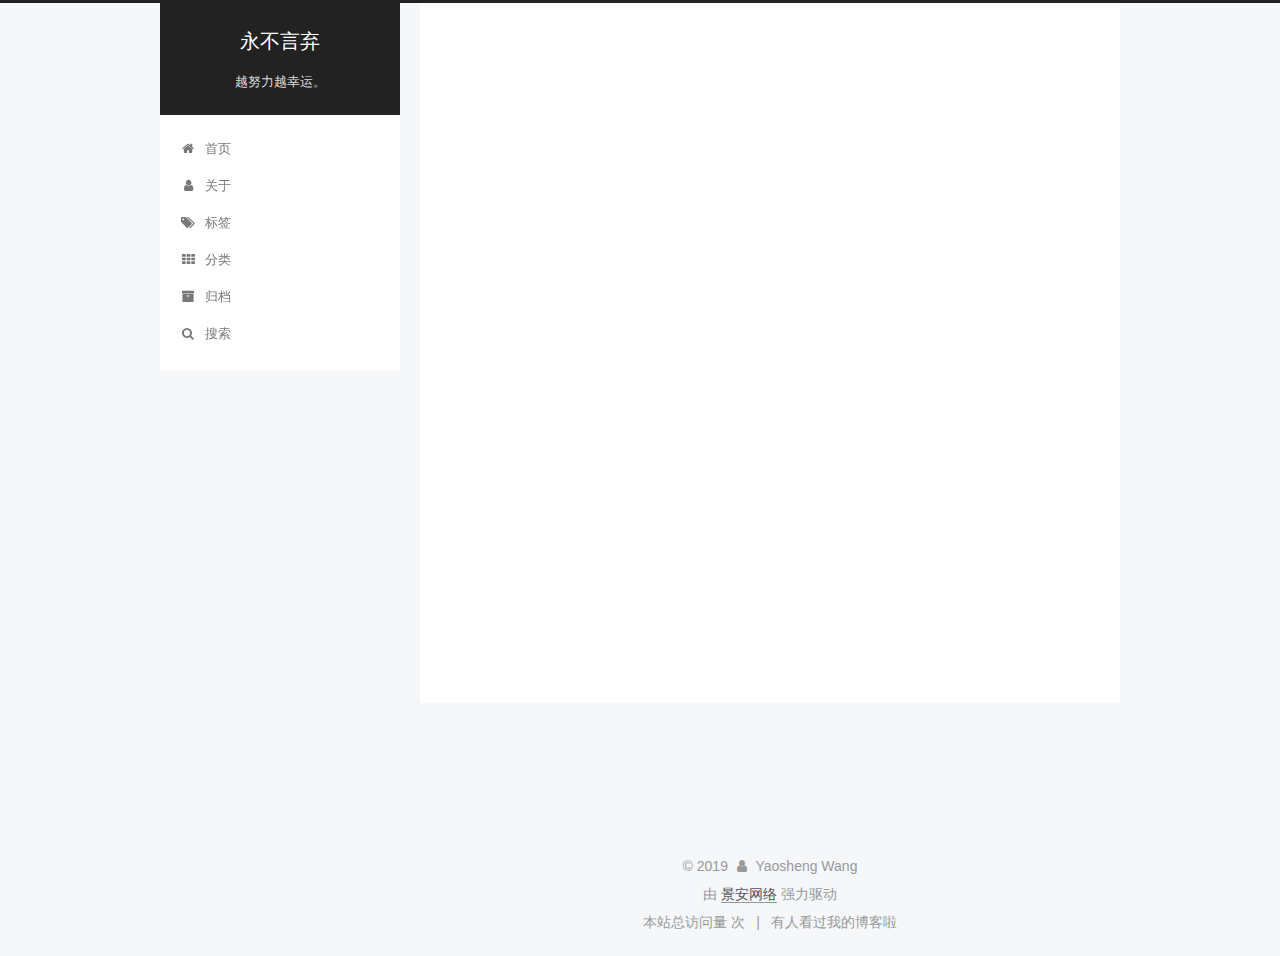
<file: archives/2019/01/index.html>
<!DOCTYPE html>



  


<html class="theme-next pisces use-motion" lang="zh-Hans">
<head><meta name="generator" content="Hexo 3.8.0">
  <meta charset="UTF-8">
<meta http-equiv="X-UA-Compatible" content="IE=edge">
<meta name="viewport" content="width=device-width, initial-scale=1, maximum-scale=1">
<meta name="theme-color" content="#222">









<meta http-equiv="Cache-Control" content="no-transform">
<meta http-equiv="Cache-Control" content="no-siteapp">
















  
  
  <link href="/lib/fancybox/source/jquery.fancybox.css?v=2.1.5" rel="stylesheet" type="text/css">







<link href="/lib/font-awesome/css/font-awesome.min.css?v=4.6.2" rel="stylesheet" type="text/css">

<link href="/css/main.css?v=5.1.4" rel="stylesheet" type="text/css">


  <link rel="apple-touch-icon" sizes="180x180" href="/images/header.jpg?v=5.1.4">


  <link rel="icon" type="image/png" sizes="32x32" href="/images/header.jpg?v=5.1.4">


  <link rel="icon" type="image/png" sizes="16x16" href="/images/header.jpg?v=5.1.4">






  <meta name="keywords" content="Hexo, NexT">





  <link rel="alternate" href="/atom.xml" title="永不言弃" type="application/atom+xml">






<meta name="description" content="冠军没有周末，I can。">
<meta property="og:type" content="website">
<meta property="og:title" content="永不言弃">
<meta property="og:url" content="https://www.inevergiveup.top/archives/2019/01/index.html">
<meta property="og:site_name" content="永不言弃">
<meta property="og:description" content="冠军没有周末，I can。">
<meta property="og:locale" content="zh-Hans">
<meta name="twitter:card" content="summary">
<meta name="twitter:title" content="永不言弃">
<meta name="twitter:description" content="冠军没有周末，I can。">



<script type="text/javascript" id="hexo.configurations">
  var NexT = window.NexT || {};
  var CONFIG = {
    root: '/',
    scheme: 'Pisces',
    version: '5.1.4',
    sidebar: {"position":"left","display":"always","offset":12,"b2t":false,"scrollpercent":true,"onmobile":false},
    fancybox: true,
    tabs: true,
    motion: {"enable":true,"async":false,"transition":{"post_block":"fadeIn","post_header":"slideDownIn","post_body":"slideDownIn","coll_header":"slideLeftIn","sidebar":"slideUpIn"}},
    duoshuo: {
      userId: '0',
      author: '博主'
    },
    algolia: {
      applicationID: '',
      apiKey: '',
      indexName: '',
      hits: {"per_page":10},
      labels: {"input_placeholder":"Search for Posts","hits_empty":"We didn't find any results for the search: ${query}","hits_stats":"${hits} results found in ${time} ms"}
    }
  };
</script>



  <link rel="canonical" href="https://www.inevergiveup.top/archives/2019/01/">





  <title>归档 | 永不言弃</title>
  








</head>

<body itemscope="" itemtype="http://schema.org/WebPage" lang="zh-Hans">

  
  
    
  

  <div class="container sidebar-position-left page-archive">
    <div class="headband"></div>

    <header id="header" class="header" itemscope="" itemtype="http://schema.org/WPHeader">
      <div class="header-inner"><div class="site-brand-wrapper">
  <div class="site-meta ">
    

    <div class="custom-logo-site-title">
      <a href="/" class="brand" rel="start">
        <span class="logo-line-before"><i></i></span>
        <span class="site-title">永不言弃</span>
        <span class="logo-line-after"><i></i></span>
      </a>
    </div>
      
        <p class="site-subtitle">越努力越幸运。</p>
      
  </div>

  <div class="site-nav-toggle">
    <button>
      <span class="btn-bar"></span>
      <span class="btn-bar"></span>
      <span class="btn-bar"></span>
    </button>
  </div>
</div>

<nav class="site-nav">
  

  
    <ul id="menu" class="menu">
      
        
        <li class="menu-item menu-item-home">
          <a href="/" rel="section">
            
              <i class="menu-item-icon fa fa-fw fa-home"></i> <br>
            
            首页
          </a>
        </li>
      
        
        <li class="menu-item menu-item-about">
          <a href="/about/" rel="section">
            
              <i class="menu-item-icon fa fa-fw fa-user"></i> <br>
            
            关于
          </a>
        </li>
      
        
        <li class="menu-item menu-item-tags">
          <a href="/tags/" rel="section">
            
              <i class="menu-item-icon fa fa-fw fa-tags"></i> <br>
            
            标签
          </a>
        </li>
      
        
        <li class="menu-item menu-item-categories">
          <a href="/categories/" rel="section">
            
              <i class="menu-item-icon fa fa-fw fa-th"></i> <br>
            
            分类
          </a>
        </li>
      
        
        <li class="menu-item menu-item-archives">
          <a href="/archives/" rel="section">
            
              <i class="menu-item-icon fa fa-fw fa-archive"></i> <br>
            
            归档
          </a>
        </li>
      

      
        <li class="menu-item menu-item-search">
          
            <a href="javascript:;" class="popup-trigger">
          
            
              <i class="menu-item-icon fa fa-search fa-fw"></i> <br>
            
            搜索
          </a>
        </li>
      
    </ul>
  

  
    <div class="site-search">
      
  <div class="popup search-popup local-search-popup">
  <div class="local-search-header clearfix">
    <span class="search-icon">
      <i class="fa fa-search"></i>
    </span>
    <span class="popup-btn-close">
      <i class="fa fa-times-circle"></i>
    </span>
    <div class="local-search-input-wrapper">
      <input autocomplete="off" placeholder="搜索..." spellcheck="false" type="text" id="local-search-input">
    </div>
  </div>
  <div id="local-search-result"></div>
</div>



    </div>
  
</nav>



 </div>
    </header>

    <main id="main" class="main">
      <div class="main-inner">
        <div class="content-wrap">
          <div id="content" class="content">
            

  
  
  
  <div class="post-block archive">
    <div id="posts" class="posts-collapse">
      <span class="archive-move-on"></span>

      <span class="archive-page-counter">
        
        
        
          
        
        嗯..! 目前共计 2 篇日志。 继续努力。
      </span>

      

        
        
        

        
          
          <div class="collection-title">
            <h1 class="archive-year" id="archive-year-2019">2019</h1>
          </div>
        
        

        

  <article class="post post-type-normal" itemscope="" itemtype="http://schema.org/Article">
    <header class="post-header">

      <h2 class="post-title">
        
            <a class="post-title-link" href="/2019/01/02/aaa/" itemprop="url">
              
                <span itemprop="name">Hello World</span>
              
            </a>
        
      </h2>

      <div class="post-meta">
        <time class="post-time" itemprop="dateCreated" datetime="2019-01-02T16:44:14+08:00" content="2019-01-02">
          01-02
        </time>
      </div>

    </header>
  </article>



      

        
        
        

        
        

        

  <article class="post post-type-normal" itemscope="" itemtype="http://schema.org/Article">
    <header class="post-header">

      <h2 class="post-title">
        
            <a class="post-title-link" href="/2019/01/02/hello-world/" itemprop="url">
              
                <span itemprop="name">Hello World</span>
              
            </a>
        
      </h2>

      <div class="post-meta">
        <time class="post-time" itemprop="dateCreated" datetime="2019-01-02T16:04:27+08:00" content="2019-01-02">
          01-02
        </time>
      </div>

    </header>
  </article>



      

    </div>
  </div>
  
  
  

  



          </div>
          


          

        </div>
        
          
  
  <div class="sidebar-toggle">
    <div class="sidebar-toggle-line-wrap">
      <span class="sidebar-toggle-line sidebar-toggle-line-first"></span>
      <span class="sidebar-toggle-line sidebar-toggle-line-middle"></span>
      <span class="sidebar-toggle-line sidebar-toggle-line-last"></span>
    </div>
  </div>

  <aside id="sidebar" class="sidebar">
    
    <div class="sidebar-inner">

      

      

      <section class="site-overview-wrap sidebar-panel sidebar-panel-active">
        <div class="site-overview">
          <div class="site-author motion-element" itemprop="author" itemscope="" itemtype="http://schema.org/Person">
            
              <img class="site-author-image" itemprop="image" src="/images/header.jpg" alt="Yaosheng Wang">
            
              <p class="site-author-name" itemprop="name">Yaosheng Wang</p>
              <p class="site-description motion-element" itemprop="description">冠军没有周末，I can。</p>
          </div>

          <nav class="site-state motion-element">

            
              <div class="site-state-item site-state-posts">
              
                <a href="/archives/">
              
                  <span class="site-state-item-count">2</span>
                  <span class="site-state-item-name">日志</span>
                </a>
              </div>
            

            
              
              
              <div class="site-state-item site-state-categories">
                <a href="/categories/index.html">
                  <span class="site-state-item-count">2</span>
                  <span class="site-state-item-name">分类</span>
                </a>
              </div>
            

            
              
              
              <div class="site-state-item site-state-tags">
                <a href="/tags/index.html">
                  <span class="site-state-item-count">4</span>
                  <span class="site-state-item-name">标签</span>
                </a>
              </div>
            

          </nav>

          
            <div class="feed-link motion-element">
              <a href="/atom.xml" rel="alternate">
                <i class="fa fa-rss"></i>
                RSS
              </a>
            </div>
          

          
            <div class="links-of-author motion-element">
                
                  <span class="links-of-author-item">
                    <a href="https://github.com/OMCloud" target="_blank" title="GitHub">
                      
                        <i class="fa fa-fw fa-github"></i>GitHub</a>
                  </span>
                
            </div>
          

          
          

          
          

          

        </div>
      </section>

      

      

    </div>
  </aside>


        
      </div>
    </main>

    <footer id="footer" class="footer">
      <div class="footer-inner">
        <script async src="https://busuanzi.ibruce.info/busuanzi/2.3/busuanzi.pure.mini.js"></script>
<div class="copyright">&copy; <span itemprop="copyrightYear">2019</span>
  <span class="with-love">
    <i class="fa fa-user"></i>
  </span>
  <span class="author" itemprop="copyrightHolder">Yaosheng Wang</span>

  
</div>


  <div class="powered-by">由 <a class="theme-link" target="_blank" href="https://zzidc.com">景安网络</a> 强力驱动</div>





<div>
<span id="busuanzi_container_site_pv">
    本站总访问量 <span id="busuanzi_value_site_pv"></span> 次
    <span class="post-meta-divider">|</span>
</span>
<span id="busuanzi_container_site_uv">
    有<span id="busuanzi_value_site_uv"></span>人看过我的博客啦
</span>
</div>



        







        
      </div>
    </footer>

    
      <div class="back-to-top">
        <i class="fa fa-arrow-up"></i>
        
          <span id="scrollpercent"><span>0</span>%</span>
        
      </div>
    

    

  </div>

  

<script type="text/javascript">
  if (Object.prototype.toString.call(window.Promise) !== '[object Function]') {
    window.Promise = null;
  }
</script>









  












  
  
    <script type="text/javascript" src="/lib/jquery/index.js?v=2.1.3"></script>
  

  
  
    <script type="text/javascript" src="/lib/fastclick/lib/fastclick.min.js?v=1.0.6"></script>
  

  
  
    <script type="text/javascript" src="/lib/jquery_lazyload/jquery.lazyload.js?v=1.9.7"></script>
  

  
  
    <script type="text/javascript" src="/lib/velocity/velocity.min.js?v=1.2.1"></script>
  

  
  
    <script type="text/javascript" src="/lib/velocity/velocity.ui.min.js?v=1.2.1"></script>
  

  
  
    <script type="text/javascript" src="/lib/fancybox/source/jquery.fancybox.pack.js?v=2.1.5"></script>
  


  


  <script type="text/javascript" src="/js/src/utils.js?v=5.1.4"></script>

  <script type="text/javascript" src="/js/src/motion.js?v=5.1.4"></script>



  
  


  <script type="text/javascript" src="/js/src/affix.js?v=5.1.4"></script>

  <script type="text/javascript" src="/js/src/schemes/pisces.js?v=5.1.4"></script>



  

  


  <script type="text/javascript" src="/js/src/bootstrap.js?v=5.1.4"></script>



  


  




	





  





  












  

  <script type="text/javascript">
    // Popup Window;
    var isfetched = false;
    var isXml = true;
    // Search DB path;
    var search_path = "search.xml";
    if (search_path.length === 0) {
      search_path = "search.xml";
    } else if (/json$/i.test(search_path)) {
      isXml = false;
    }
    var path = "/" + search_path;
    // monitor main search box;

    var onPopupClose = function (e) {
      $('.popup').hide();
      $('#local-search-input').val('');
      $('.search-result-list').remove();
      $('#no-result').remove();
      $(".local-search-pop-overlay").remove();
      $('body').css('overflow', '');
    }

    function proceedsearch() {
      $("body")
        .append('<div class="search-popup-overlay local-search-pop-overlay"></div>')
        .css('overflow', 'hidden');
      $('.search-popup-overlay').click(onPopupClose);
      $('.popup').toggle();
      var $localSearchInput = $('#local-search-input');
      $localSearchInput.attr("autocapitalize", "none");
      $localSearchInput.attr("autocorrect", "off");
      $localSearchInput.focus();
    }

    // search function;
    var searchFunc = function(path, search_id, content_id) {
      'use strict';

      // start loading animation
      $("body")
        .append('<div class="search-popup-overlay local-search-pop-overlay">' +
          '<div id="search-loading-icon">' +
          '<i class="fa fa-spinner fa-pulse fa-5x fa-fw"></i>' +
          '</div>' +
          '</div>')
        .css('overflow', 'hidden');
      $("#search-loading-icon").css('margin', '20% auto 0 auto').css('text-align', 'center');

      $.ajax({
        url: path,
        dataType: isXml ? "xml" : "json",
        async: true,
        success: function(res) {
          // get the contents from search data
          isfetched = true;
          $('.popup').detach().appendTo('.header-inner');
          var datas = isXml ? $("entry", res).map(function() {
            return {
              title: $("title", this).text(),
              content: $("content",this).text(),
              url: $("url" , this).text()
            };
          }).get() : res;
          var input = document.getElementById(search_id);
          var resultContent = document.getElementById(content_id);
          var inputEventFunction = function() {
            var searchText = input.value.trim().toLowerCase();
            var keywords = searchText.split(/[\s\-]+/);
            if (keywords.length > 1) {
              keywords.push(searchText);
            }
            var resultItems = [];
            if (searchText.length > 0) {
              // perform local searching
              datas.forEach(function(data) {
                var isMatch = false;
                var hitCount = 0;
                var searchTextCount = 0;
                var title = data.title.trim();
                var titleInLowerCase = title.toLowerCase();
                var content = data.content.trim().replace(/<[^>]+>/g,"");
                var contentInLowerCase = content.toLowerCase();
                var articleUrl = decodeURIComponent(data.url);
                var indexOfTitle = [];
                var indexOfContent = [];
                // only match articles with not empty titles
                if(title != '') {
                  keywords.forEach(function(keyword) {
                    function getIndexByWord(word, text, caseSensitive) {
                      var wordLen = word.length;
                      if (wordLen === 0) {
                        return [];
                      }
                      var startPosition = 0, position = [], index = [];
                      if (!caseSensitive) {
                        text = text.toLowerCase();
                        word = word.toLowerCase();
                      }
                      while ((position = text.indexOf(word, startPosition)) > -1) {
                        index.push({position: position, word: word});
                        startPosition = position + wordLen;
                      }
                      return index;
                    }

                    indexOfTitle = indexOfTitle.concat(getIndexByWord(keyword, titleInLowerCase, false));
                    indexOfContent = indexOfContent.concat(getIndexByWord(keyword, contentInLowerCase, false));
                  });
                  if (indexOfTitle.length > 0 || indexOfContent.length > 0) {
                    isMatch = true;
                    hitCount = indexOfTitle.length + indexOfContent.length;
                  }
                }

                // show search results

                if (isMatch) {
                  // sort index by position of keyword

                  [indexOfTitle, indexOfContent].forEach(function (index) {
                    index.sort(function (itemLeft, itemRight) {
                      if (itemRight.position !== itemLeft.position) {
                        return itemRight.position - itemLeft.position;
                      } else {
                        return itemLeft.word.length - itemRight.word.length;
                      }
                    });
                  });

                  // merge hits into slices

                  function mergeIntoSlice(text, start, end, index) {
                    var item = index[index.length - 1];
                    var position = item.position;
                    var word = item.word;
                    var hits = [];
                    var searchTextCountInSlice = 0;
                    while (position + word.length <= end && index.length != 0) {
                      if (word === searchText) {
                        searchTextCountInSlice++;
                      }
                      hits.push({position: position, length: word.length});
                      var wordEnd = position + word.length;

                      // move to next position of hit

                      index.pop();
                      while (index.length != 0) {
                        item = index[index.length - 1];
                        position = item.position;
                        word = item.word;
                        if (wordEnd > position) {
                          index.pop();
                        } else {
                          break;
                        }
                      }
                    }
                    searchTextCount += searchTextCountInSlice;
                    return {
                      hits: hits,
                      start: start,
                      end: end,
                      searchTextCount: searchTextCountInSlice
                    };
                  }

                  var slicesOfTitle = [];
                  if (indexOfTitle.length != 0) {
                    slicesOfTitle.push(mergeIntoSlice(title, 0, title.length, indexOfTitle));
                  }

                  var slicesOfContent = [];
                  while (indexOfContent.length != 0) {
                    var item = indexOfContent[indexOfContent.length - 1];
                    var position = item.position;
                    var word = item.word;
                    // cut out 100 characters
                    var start = position - 20;
                    var end = position + 80;
                    if(start < 0){
                      start = 0;
                    }
                    if (end < position + word.length) {
                      end = position + word.length;
                    }
                    if(end > content.length){
                      end = content.length;
                    }
                    slicesOfContent.push(mergeIntoSlice(content, start, end, indexOfContent));
                  }

                  // sort slices in content by search text's count and hits' count

                  slicesOfContent.sort(function (sliceLeft, sliceRight) {
                    if (sliceLeft.searchTextCount !== sliceRight.searchTextCount) {
                      return sliceRight.searchTextCount - sliceLeft.searchTextCount;
                    } else if (sliceLeft.hits.length !== sliceRight.hits.length) {
                      return sliceRight.hits.length - sliceLeft.hits.length;
                    } else {
                      return sliceLeft.start - sliceRight.start;
                    }
                  });

                  // select top N slices in content

                  var upperBound = parseInt('1');
                  if (upperBound >= 0) {
                    slicesOfContent = slicesOfContent.slice(0, upperBound);
                  }

                  // highlight title and content

                  function highlightKeyword(text, slice) {
                    var result = '';
                    var prevEnd = slice.start;
                    slice.hits.forEach(function (hit) {
                      result += text.substring(prevEnd, hit.position);
                      var end = hit.position + hit.length;
                      result += '<b class="search-keyword">' + text.substring(hit.position, end) + '</b>';
                      prevEnd = end;
                    });
                    result += text.substring(prevEnd, slice.end);
                    return result;
                  }

                  var resultItem = '';

                  if (slicesOfTitle.length != 0) {
                    resultItem += "<li><a href='" + articleUrl + "' class='search-result-title'>" + highlightKeyword(title, slicesOfTitle[0]) + "</a>";
                  } else {
                    resultItem += "<li><a href='" + articleUrl + "' class='search-result-title'>" + title + "</a>";
                  }

                  slicesOfContent.forEach(function (slice) {
                    resultItem += "<a href='" + articleUrl + "'>" +
                      "<p class=\"search-result\">" + highlightKeyword(content, slice) +
                      "...</p>" + "</a>";
                  });

                  resultItem += "</li>";
                  resultItems.push({
                    item: resultItem,
                    searchTextCount: searchTextCount,
                    hitCount: hitCount,
                    id: resultItems.length
                  });
                }
              })
            };
            if (keywords.length === 1 && keywords[0] === "") {
              resultContent.innerHTML = '<div id="no-result"><i class="fa fa-search fa-5x" /></div>'
            } else if (resultItems.length === 0) {
              resultContent.innerHTML = '<div id="no-result"><i class="fa fa-frown-o fa-5x" /></div>'
            } else {
              resultItems.sort(function (resultLeft, resultRight) {
                if (resultLeft.searchTextCount !== resultRight.searchTextCount) {
                  return resultRight.searchTextCount - resultLeft.searchTextCount;
                } else if (resultLeft.hitCount !== resultRight.hitCount) {
                  return resultRight.hitCount - resultLeft.hitCount;
                } else {
                  return resultRight.id - resultLeft.id;
                }
              });
              var searchResultList = '<ul class=\"search-result-list\">';
              resultItems.forEach(function (result) {
                searchResultList += result.item;
              })
              searchResultList += "</ul>";
              resultContent.innerHTML = searchResultList;
            }
          }

          if ('auto' === 'auto') {
            input.addEventListener('input', inputEventFunction);
          } else {
            $('.search-icon').click(inputEventFunction);
            input.addEventListener('keypress', function (event) {
              if (event.keyCode === 13) {
                inputEventFunction();
              }
            });
          }

          // remove loading animation
          $(".local-search-pop-overlay").remove();
          $('body').css('overflow', '');

          proceedsearch();
        }
      });
    }

    // handle and trigger popup window;
    $('.popup-trigger').click(function(e) {
      e.stopPropagation();
      if (isfetched === false) {
        searchFunc(path, 'local-search-input', 'local-search-result');
      } else {
        proceedsearch();
      };
    });

    $('.popup-btn-close').click(onPopupClose);
    $('.popup').click(function(e){
      e.stopPropagation();
    });
    $(document).on('keyup', function (event) {
      var shouldDismissSearchPopup = event.which === 27 &&
        $('.search-popup').is(':visible');
      if (shouldDismissSearchPopup) {
        onPopupClose();
      }
    });
  </script>





  

  

  

  
  

  

  

  

</body>
</html>
</file>
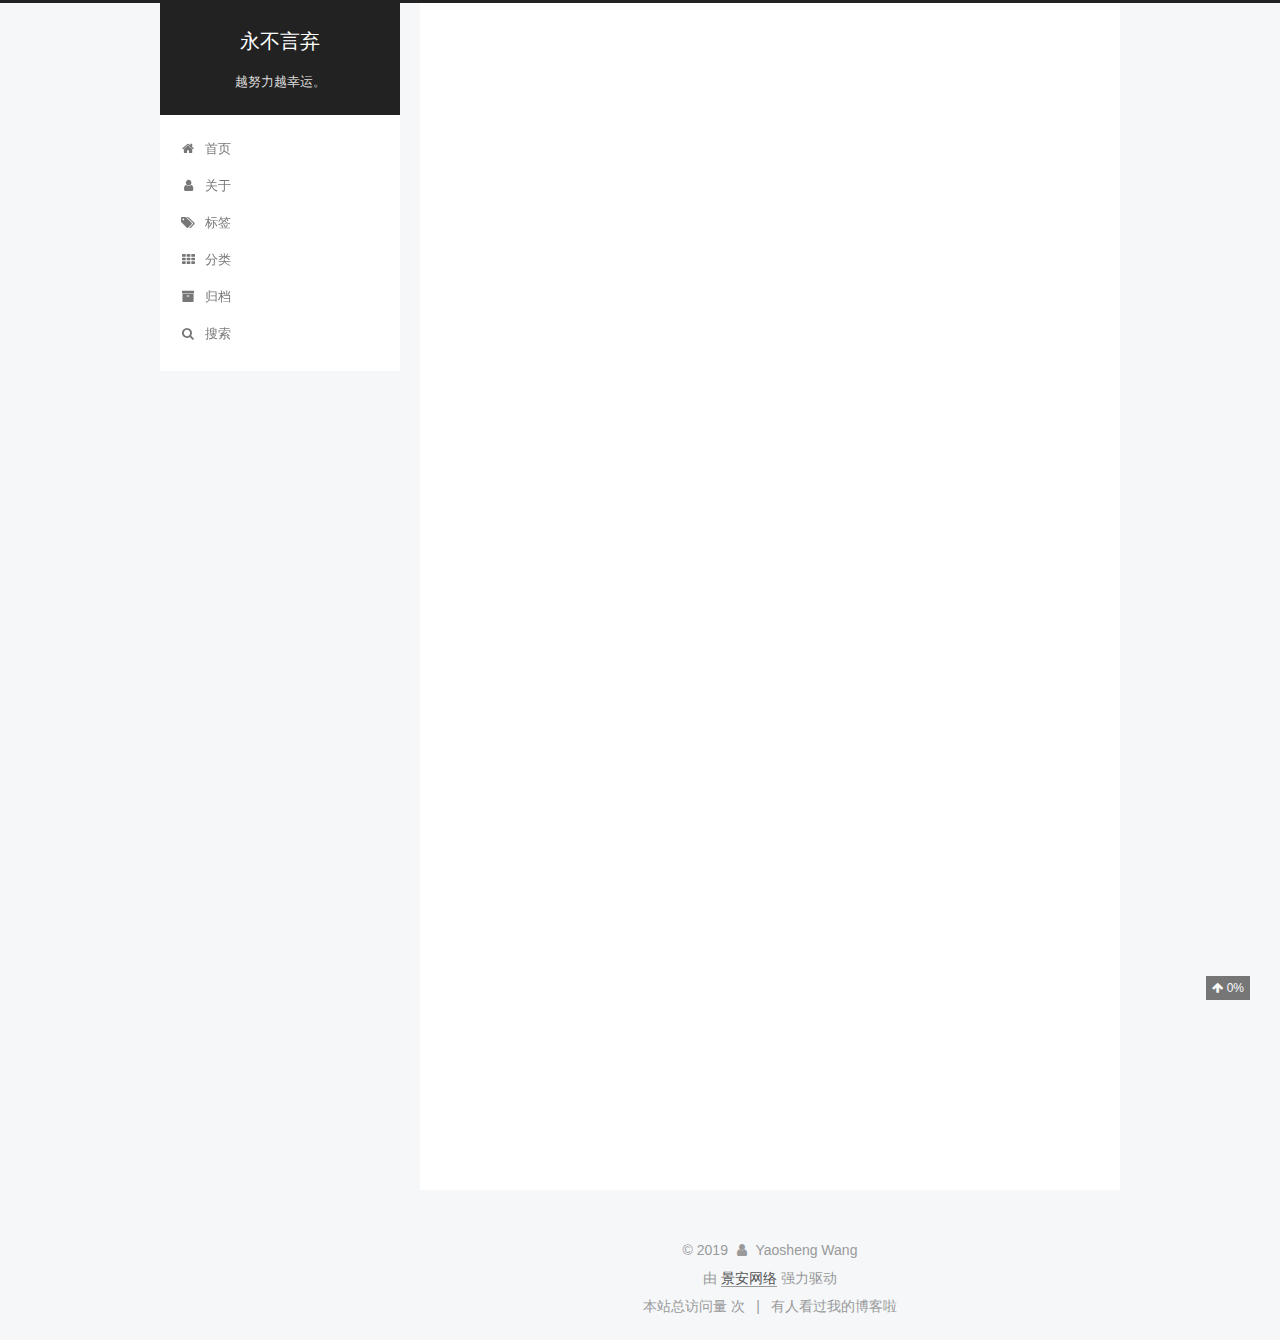
<file: 2019/01/02/aaa/index.html>
<!DOCTYPE html>



  


<html class="theme-next pisces use-motion" lang="zh-Hans">
<head><meta name="generator" content="Hexo 3.8.0">
  <meta charset="UTF-8">
<meta http-equiv="X-UA-Compatible" content="IE=edge">
<meta name="viewport" content="width=device-width, initial-scale=1, maximum-scale=1">
<meta name="theme-color" content="#222">









<meta http-equiv="Cache-Control" content="no-transform">
<meta http-equiv="Cache-Control" content="no-siteapp">
















  
  
  <link href="/lib/fancybox/source/jquery.fancybox.css?v=2.1.5" rel="stylesheet" type="text/css">







<link href="/lib/font-awesome/css/font-awesome.min.css?v=4.6.2" rel="stylesheet" type="text/css">

<link href="/css/main.css?v=5.1.4" rel="stylesheet" type="text/css">


  <link rel="apple-touch-icon" sizes="180x180" href="/images/header.jpg?v=5.1.4">


  <link rel="icon" type="image/png" sizes="32x32" href="/images/header.jpg?v=5.1.4">


  <link rel="icon" type="image/png" sizes="16x16" href="/images/header.jpg?v=5.1.4">






  <meta name="keywords" content="云计算1,云计算2,">





  <link rel="alternate" href="/atom.xml" title="永不言弃" type="application/atom+xml">






<meta name="description" content="Welcome to Hexo! This is your very first post. Check documentation for more info. If you get any problems when using Hexo, you can find the answer in troubleshooting or you can ask me on GitHub. Quick">
<meta name="keywords" content="云计算1,云计算2">
<meta property="og:type" content="article">
<meta property="og:title" content="Hello World">
<meta property="og:url" content="https://www.inevergiveup.top/2019/01/02/aaa/index.html">
<meta property="og:site_name" content="永不言弃">
<meta property="og:description" content="Welcome to Hexo! This is your very first post. Check documentation for more info. If you get any problems when using Hexo, you can find the answer in troubleshooting or you can ask me on GitHub. Quick">
<meta property="og:locale" content="zh-Hans">
<meta property="og:updated_time" content="2019-01-03T08:29:07.362Z">
<meta name="twitter:card" content="summary">
<meta name="twitter:title" content="Hello World">
<meta name="twitter:description" content="Welcome to Hexo! This is your very first post. Check documentation for more info. If you get any problems when using Hexo, you can find the answer in troubleshooting or you can ask me on GitHub. Quick">



<script type="text/javascript" id="hexo.configurations">
  var NexT = window.NexT || {};
  var CONFIG = {
    root: '/',
    scheme: 'Pisces',
    version: '5.1.4',
    sidebar: {"position":"left","display":"always","offset":12,"b2t":false,"scrollpercent":true,"onmobile":false},
    fancybox: true,
    tabs: true,
    motion: {"enable":true,"async":false,"transition":{"post_block":"fadeIn","post_header":"slideDownIn","post_body":"slideDownIn","coll_header":"slideLeftIn","sidebar":"slideUpIn"}},
    duoshuo: {
      userId: '0',
      author: '博主'
    },
    algolia: {
      applicationID: '',
      apiKey: '',
      indexName: '',
      hits: {"per_page":10},
      labels: {"input_placeholder":"Search for Posts","hits_empty":"We didn't find any results for the search: ${query}","hits_stats":"${hits} results found in ${time} ms"}
    }
  };
</script>



  <link rel="canonical" href="https://www.inevergiveup.top/2019/01/02/aaa/">





  <title>Hello World | 永不言弃</title>
  








</head>

<body itemscope="" itemtype="http://schema.org/WebPage" lang="zh-Hans">

  
  
    
  

  <div class="container sidebar-position-left page-post-detail">
    <div class="headband"></div>

    <header id="header" class="header" itemscope="" itemtype="http://schema.org/WPHeader">
      <div class="header-inner"><div class="site-brand-wrapper">
  <div class="site-meta ">
    

    <div class="custom-logo-site-title">
      <a href="/" class="brand" rel="start">
        <span class="logo-line-before"><i></i></span>
        <span class="site-title">永不言弃</span>
        <span class="logo-line-after"><i></i></span>
      </a>
    </div>
      
        <p class="site-subtitle">越努力越幸运。</p>
      
  </div>

  <div class="site-nav-toggle">
    <button>
      <span class="btn-bar"></span>
      <span class="btn-bar"></span>
      <span class="btn-bar"></span>
    </button>
  </div>
</div>

<nav class="site-nav">
  

  
    <ul id="menu" class="menu">
      
        
        <li class="menu-item menu-item-home">
          <a href="/" rel="section">
            
              <i class="menu-item-icon fa fa-fw fa-home"></i> <br>
            
            首页
          </a>
        </li>
      
        
        <li class="menu-item menu-item-about">
          <a href="/about/" rel="section">
            
              <i class="menu-item-icon fa fa-fw fa-user"></i> <br>
            
            关于
          </a>
        </li>
      
        
        <li class="menu-item menu-item-tags">
          <a href="/tags/" rel="section">
            
              <i class="menu-item-icon fa fa-fw fa-tags"></i> <br>
            
            标签
          </a>
        </li>
      
        
        <li class="menu-item menu-item-categories">
          <a href="/categories/" rel="section">
            
              <i class="menu-item-icon fa fa-fw fa-th"></i> <br>
            
            分类
          </a>
        </li>
      
        
        <li class="menu-item menu-item-archives">
          <a href="/archives/" rel="section">
            
              <i class="menu-item-icon fa fa-fw fa-archive"></i> <br>
            
            归档
          </a>
        </li>
      

      
        <li class="menu-item menu-item-search">
          
            <a href="javascript:;" class="popup-trigger">
          
            
              <i class="menu-item-icon fa fa-search fa-fw"></i> <br>
            
            搜索
          </a>
        </li>
      
    </ul>
  

  
    <div class="site-search">
      
  <div class="popup search-popup local-search-popup">
  <div class="local-search-header clearfix">
    <span class="search-icon">
      <i class="fa fa-search"></i>
    </span>
    <span class="popup-btn-close">
      <i class="fa fa-times-circle"></i>
    </span>
    <div class="local-search-input-wrapper">
      <input autocomplete="off" placeholder="搜索..." spellcheck="false" type="text" id="local-search-input">
    </div>
  </div>
  <div id="local-search-result"></div>
</div>



    </div>
  
</nav>



 </div>
    </header>

    <main id="main" class="main">
      <div class="main-inner">
        <div class="content-wrap">
          <div id="content" class="content">
            

  <div id="posts" class="posts-expand">
    

  

  
  
  

  <article class="post post-type-normal" itemscope="" itemtype="http://schema.org/Article">
  
  
  
  <div class="post-block">
    <link itemprop="mainEntityOfPage" href="https://www.inevergiveup.top/2019/01/02/aaa/">

    <span hidden itemprop="author" itemscope="" itemtype="http://schema.org/Person">
      <meta itemprop="name" content="Yaosheng Wang">
      <meta itemprop="description" content="">
      <meta itemprop="image" content="/images/header.jpg">
    </span>

    <span hidden itemprop="publisher" itemscope="" itemtype="http://schema.org/Organization">
      <meta itemprop="name" content="永不言弃">
    </span>

    
      <header class="post-header">

        
        
          <h1 class="post-title" itemprop="name headline">Hello World</h1>
        

        <div class="post-meta">
          <span class="post-time">
            
              <span class="post-meta-item-icon">
                <i class="fa fa-calendar-o"></i>
              </span>
              
                <span class="post-meta-item-text">发表于</span>
              
              <time title="创建于" itemprop="dateCreated datePublished" datetime="2019-01-02T16:44:14+08:00">
                2019-01-02
              </time>
            

            

            
          </span>

          
            <span class="post-category">
            
              <span class="post-meta-divider">|</span>
            
              <span class="post-meta-item-icon">
                <i class="fa fa-folder-o"></i>
              </span>
              
                <span class="post-meta-item-text">分类于</span>
              
              
                <span itemprop="about" itemscope="" itemtype="http://schema.org/Thing">
                  <a href="/categories/Cloud-Computing/" itemprop="url" rel="index">
                    <span itemprop="name">Cloud Computing</span>
                  </a>
                </span>

                
                
              
            </span>
          

          
            
          

          
          

          

          
            <span class="post-meta-divider">|</span>
            <span id="busuanzi_value_page_pv"></span>次阅读
          
          
          

          

        </div>
      </header>
    

    
    
    
    <div class="post-body" itemprop="articleBody">

      
      

      
        <p>Welcome to <a href="https://hexo.io/" target="_blank" rel="noopener">Hexo</a>! This is your very first post. Check <a href="https://hexo.io/docs/" target="_blank" rel="noopener">documentation</a> for more info. If you get any problems when using Hexo, you can find the answer in <a href="https://hexo.io/docs/troubleshooting.html" target="_blank" rel="noopener">troubleshooting</a> or you can ask me on <a href="https://github.com/hexojs/hexo/issues" target="_blank" rel="noopener">GitHub</a>.</p>
<h2 id="Quick-Start"><a href="#Quick-Start" class="headerlink" title="Quick Start"></a>Quick Start</h2><h3 id="Create-a-new-post"><a href="#Create-a-new-post" class="headerlink" title="Create a new post"></a>Create a new post</h3><figure class="highlight bash"><table><tr><td class="gutter"><pre><span class="line">1</span><br></pre></td><td class="code"><pre><span class="line">$ hexo new <span class="string">"My New Post"</span></span><br></pre></td></tr></table></figure>
<a id="more"></a>
<p>More info: <a href="https://hexo.io/docs/writing.html" target="_blank" rel="noopener">Writing</a></p>
<h3 id="Run-server"><a href="#Run-server" class="headerlink" title="Run server"></a>Run server</h3><figure class="highlight bash"><table><tr><td class="gutter"><pre><span class="line">1</span><br></pre></td><td class="code"><pre><span class="line">$ hexo server</span><br></pre></td></tr></table></figure>
<p>More info: <a href="https://hexo.io/docs/server.html" target="_blank" rel="noopener">Server</a></p>
<h3 id="Generate-static-files"><a href="#Generate-static-files" class="headerlink" title="Generate static files"></a>Generate static files</h3><figure class="highlight bash"><table><tr><td class="gutter"><pre><span class="line">1</span><br></pre></td><td class="code"><pre><span class="line">$ hexo generate</span><br></pre></td></tr></table></figure>
<p>More info: <a href="https://hexo.io/docs/generating.html" target="_blank" rel="noopener">Generating</a></p>
<h3 id="Deploy-to-remote-sites"><a href="#Deploy-to-remote-sites" class="headerlink" title="Deploy to remote sites"></a>Deploy to remote sites</h3><figure class="highlight bash"><table><tr><td class="gutter"><pre><span class="line">1</span><br></pre></td><td class="code"><pre><span class="line">$ hexo deploy</span><br></pre></td></tr></table></figure>
<p>More info: <a href="https://hexo.io/docs/deployment.html" target="_blank" rel="noopener">Deployment</a></p>

      
    </div>
    
    
    

    

    

    

    <footer class="post-footer">
      
        <div class="post-tags">
          
            <a href="/tags/云计算1/" rel="tag"># 云计算1</a>
          
            <a href="/tags/云计算2/" rel="tag"># 云计算2</a>
          
        </div>
      

      
      
      

      
        <div class="post-nav">
          <div class="post-nav-next post-nav-item">
            
              <a href="/2019/01/02/hello-world/" rel="next" title="Hello World">
                <i class="fa fa-chevron-left"></i> Hello World
              </a>
            
          </div>

          <span class="post-nav-divider"></span>

          <div class="post-nav-prev post-nav-item">
            
          </div>
        </div>
      

      
      
    </footer>
  </div>
  
  
  
  </article>



    <div class="post-spread">
      
    </div>
  </div>


          </div>
          


          

  



        </div>
        
          
  
  <div class="sidebar-toggle">
    <div class="sidebar-toggle-line-wrap">
      <span class="sidebar-toggle-line sidebar-toggle-line-first"></span>
      <span class="sidebar-toggle-line sidebar-toggle-line-middle"></span>
      <span class="sidebar-toggle-line sidebar-toggle-line-last"></span>
    </div>
  </div>

  <aside id="sidebar" class="sidebar">
    
    <div class="sidebar-inner">

      

      
        <ul class="sidebar-nav motion-element">
          <li class="sidebar-nav-toc sidebar-nav-active" data-target="post-toc-wrap">
            文章目录
          </li>
          <li class="sidebar-nav-overview" data-target="site-overview-wrap">
            站点概览
          </li>
        </ul>
      

      <section class="site-overview-wrap sidebar-panel">
        <div class="site-overview">
          <div class="site-author motion-element" itemprop="author" itemscope="" itemtype="http://schema.org/Person">
            
              <img class="site-author-image" itemprop="image" src="/images/header.jpg" alt="Yaosheng Wang">
            
              <p class="site-author-name" itemprop="name">Yaosheng Wang</p>
              <p class="site-description motion-element" itemprop="description">冠军没有周末，I can。</p>
          </div>

          <nav class="site-state motion-element">

            
              <div class="site-state-item site-state-posts">
              
                <a href="/archives/">
              
                  <span class="site-state-item-count">2</span>
                  <span class="site-state-item-name">日志</span>
                </a>
              </div>
            

            
              
              
              <div class="site-state-item site-state-categories">
                <a href="/categories/index.html">
                  <span class="site-state-item-count">2</span>
                  <span class="site-state-item-name">分类</span>
                </a>
              </div>
            

            
              
              
              <div class="site-state-item site-state-tags">
                <a href="/tags/index.html">
                  <span class="site-state-item-count">4</span>
                  <span class="site-state-item-name">标签</span>
                </a>
              </div>
            

          </nav>

          
            <div class="feed-link motion-element">
              <a href="/atom.xml" rel="alternate">
                <i class="fa fa-rss"></i>
                RSS
              </a>
            </div>
          

          
            <div class="links-of-author motion-element">
                
                  <span class="links-of-author-item">
                    <a href="https://github.com/OMCloud" target="_blank" title="GitHub">
                      
                        <i class="fa fa-fw fa-github"></i>GitHub</a>
                  </span>
                
            </div>
          

          
          

          
          

          

        </div>
      </section>

      
      <!--noindex-->
        <section class="post-toc-wrap motion-element sidebar-panel sidebar-panel-active">
          <div class="post-toc">

            
              
            

            
              <div class="post-toc-content"><ol class="nav"><li class="nav-item nav-level-2"><a class="nav-link" href="#Quick-Start"><span class="nav-number">1.</span> <span class="nav-text">Quick Start</span></a><ol class="nav-child"><li class="nav-item nav-level-3"><a class="nav-link" href="#Create-a-new-post"><span class="nav-number">1.1.</span> <span class="nav-text">Create a new post</span></a></li><li class="nav-item nav-level-3"><a class="nav-link" href="#Run-server"><span class="nav-number">1.2.</span> <span class="nav-text">Run server</span></a></li><li class="nav-item nav-level-3"><a class="nav-link" href="#Generate-static-files"><span class="nav-number">1.3.</span> <span class="nav-text">Generate static files</span></a></li><li class="nav-item nav-level-3"><a class="nav-link" href="#Deploy-to-remote-sites"><span class="nav-number">1.4.</span> <span class="nav-text">Deploy to remote sites</span></a></li></ol></li></ol></div>
            

          </div>
        </section>
      <!--/noindex-->
      

      

    </div>
  </aside>


        
      </div>
    </main>

    <footer id="footer" class="footer">
      <div class="footer-inner">
        <script async src="https://busuanzi.ibruce.info/busuanzi/2.3/busuanzi.pure.mini.js"></script>
<div class="copyright">&copy; <span itemprop="copyrightYear">2019</span>
  <span class="with-love">
    <i class="fa fa-user"></i>
  </span>
  <span class="author" itemprop="copyrightHolder">Yaosheng Wang</span>

  
</div>


  <div class="powered-by">由 <a class="theme-link" target="_blank" href="https://zzidc.com">景安网络</a> 强力驱动</div>





<div>
<span id="busuanzi_container_site_pv">
    本站总访问量 <span id="busuanzi_value_site_pv"></span> 次
    <span class="post-meta-divider">|</span>
</span>
<span id="busuanzi_container_site_uv">
    有<span id="busuanzi_value_site_uv"></span>人看过我的博客啦
</span>
</div>



        







        
      </div>
    </footer>

    
      <div class="back-to-top">
        <i class="fa fa-arrow-up"></i>
        
          <span id="scrollpercent"><span>0</span>%</span>
        
      </div>
    

    

  </div>

  

<script type="text/javascript">
  if (Object.prototype.toString.call(window.Promise) !== '[object Function]') {
    window.Promise = null;
  }
</script>









  












  
  
    <script type="text/javascript" src="/lib/jquery/index.js?v=2.1.3"></script>
  

  
  
    <script type="text/javascript" src="/lib/fastclick/lib/fastclick.min.js?v=1.0.6"></script>
  

  
  
    <script type="text/javascript" src="/lib/jquery_lazyload/jquery.lazyload.js?v=1.9.7"></script>
  

  
  
    <script type="text/javascript" src="/lib/velocity/velocity.min.js?v=1.2.1"></script>
  

  
  
    <script type="text/javascript" src="/lib/velocity/velocity.ui.min.js?v=1.2.1"></script>
  

  
  
    <script type="text/javascript" src="/lib/fancybox/source/jquery.fancybox.pack.js?v=2.1.5"></script>
  


  


  <script type="text/javascript" src="/js/src/utils.js?v=5.1.4"></script>

  <script type="text/javascript" src="/js/src/motion.js?v=5.1.4"></script>



  
  


  <script type="text/javascript" src="/js/src/affix.js?v=5.1.4"></script>

  <script type="text/javascript" src="/js/src/schemes/pisces.js?v=5.1.4"></script>



  
  <script type="text/javascript" src="/js/src/scrollspy.js?v=5.1.4"></script>
<script type="text/javascript" src="/js/src/post-details.js?v=5.1.4"></script>



  


  <script type="text/javascript" src="/js/src/bootstrap.js?v=5.1.4"></script>



  


  




	





  





  












  

  <script type="text/javascript">
    // Popup Window;
    var isfetched = false;
    var isXml = true;
    // Search DB path;
    var search_path = "search.xml";
    if (search_path.length === 0) {
      search_path = "search.xml";
    } else if (/json$/i.test(search_path)) {
      isXml = false;
    }
    var path = "/" + search_path;
    // monitor main search box;

    var onPopupClose = function (e) {
      $('.popup').hide();
      $('#local-search-input').val('');
      $('.search-result-list').remove();
      $('#no-result').remove();
      $(".local-search-pop-overlay").remove();
      $('body').css('overflow', '');
    }

    function proceedsearch() {
      $("body")
        .append('<div class="search-popup-overlay local-search-pop-overlay"></div>')
        .css('overflow', 'hidden');
      $('.search-popup-overlay').click(onPopupClose);
      $('.popup').toggle();
      var $localSearchInput = $('#local-search-input');
      $localSearchInput.attr("autocapitalize", "none");
      $localSearchInput.attr("autocorrect", "off");
      $localSearchInput.focus();
    }

    // search function;
    var searchFunc = function(path, search_id, content_id) {
      'use strict';

      // start loading animation
      $("body")
        .append('<div class="search-popup-overlay local-search-pop-overlay">' +
          '<div id="search-loading-icon">' +
          '<i class="fa fa-spinner fa-pulse fa-5x fa-fw"></i>' +
          '</div>' +
          '</div>')
        .css('overflow', 'hidden');
      $("#search-loading-icon").css('margin', '20% auto 0 auto').css('text-align', 'center');

      $.ajax({
        url: path,
        dataType: isXml ? "xml" : "json",
        async: true,
        success: function(res) {
          // get the contents from search data
          isfetched = true;
          $('.popup').detach().appendTo('.header-inner');
          var datas = isXml ? $("entry", res).map(function() {
            return {
              title: $("title", this).text(),
              content: $("content",this).text(),
              url: $("url" , this).text()
            };
          }).get() : res;
          var input = document.getElementById(search_id);
          var resultContent = document.getElementById(content_id);
          var inputEventFunction = function() {
            var searchText = input.value.trim().toLowerCase();
            var keywords = searchText.split(/[\s\-]+/);
            if (keywords.length > 1) {
              keywords.push(searchText);
            }
            var resultItems = [];
            if (searchText.length > 0) {
              // perform local searching
              datas.forEach(function(data) {
                var isMatch = false;
                var hitCount = 0;
                var searchTextCount = 0;
                var title = data.title.trim();
                var titleInLowerCase = title.toLowerCase();
                var content = data.content.trim().replace(/<[^>]+>/g,"");
                var contentInLowerCase = content.toLowerCase();
                var articleUrl = decodeURIComponent(data.url);
                var indexOfTitle = [];
                var indexOfContent = [];
                // only match articles with not empty titles
                if(title != '') {
                  keywords.forEach(function(keyword) {
                    function getIndexByWord(word, text, caseSensitive) {
                      var wordLen = word.length;
                      if (wordLen === 0) {
                        return [];
                      }
                      var startPosition = 0, position = [], index = [];
                      if (!caseSensitive) {
                        text = text.toLowerCase();
                        word = word.toLowerCase();
                      }
                      while ((position = text.indexOf(word, startPosition)) > -1) {
                        index.push({position: position, word: word});
                        startPosition = position + wordLen;
                      }
                      return index;
                    }

                    indexOfTitle = indexOfTitle.concat(getIndexByWord(keyword, titleInLowerCase, false));
                    indexOfContent = indexOfContent.concat(getIndexByWord(keyword, contentInLowerCase, false));
                  });
                  if (indexOfTitle.length > 0 || indexOfContent.length > 0) {
                    isMatch = true;
                    hitCount = indexOfTitle.length + indexOfContent.length;
                  }
                }

                // show search results

                if (isMatch) {
                  // sort index by position of keyword

                  [indexOfTitle, indexOfContent].forEach(function (index) {
                    index.sort(function (itemLeft, itemRight) {
                      if (itemRight.position !== itemLeft.position) {
                        return itemRight.position - itemLeft.position;
                      } else {
                        return itemLeft.word.length - itemRight.word.length;
                      }
                    });
                  });

                  // merge hits into slices

                  function mergeIntoSlice(text, start, end, index) {
                    var item = index[index.length - 1];
                    var position = item.position;
                    var word = item.word;
                    var hits = [];
                    var searchTextCountInSlice = 0;
                    while (position + word.length <= end && index.length != 0) {
                      if (word === searchText) {
                        searchTextCountInSlice++;
                      }
                      hits.push({position: position, length: word.length});
                      var wordEnd = position + word.length;

                      // move to next position of hit

                      index.pop();
                      while (index.length != 0) {
                        item = index[index.length - 1];
                        position = item.position;
                        word = item.word;
                        if (wordEnd > position) {
                          index.pop();
                        } else {
                          break;
                        }
                      }
                    }
                    searchTextCount += searchTextCountInSlice;
                    return {
                      hits: hits,
                      start: start,
                      end: end,
                      searchTextCount: searchTextCountInSlice
                    };
                  }

                  var slicesOfTitle = [];
                  if (indexOfTitle.length != 0) {
                    slicesOfTitle.push(mergeIntoSlice(title, 0, title.length, indexOfTitle));
                  }

                  var slicesOfContent = [];
                  while (indexOfContent.length != 0) {
                    var item = indexOfContent[indexOfContent.length - 1];
                    var position = item.position;
                    var word = item.word;
                    // cut out 100 characters
                    var start = position - 20;
                    var end = position + 80;
                    if(start < 0){
                      start = 0;
                    }
                    if (end < position + word.length) {
                      end = position + word.length;
                    }
                    if(end > content.length){
                      end = content.length;
                    }
                    slicesOfContent.push(mergeIntoSlice(content, start, end, indexOfContent));
                  }

                  // sort slices in content by search text's count and hits' count

                  slicesOfContent.sort(function (sliceLeft, sliceRight) {
                    if (sliceLeft.searchTextCount !== sliceRight.searchTextCount) {
                      return sliceRight.searchTextCount - sliceLeft.searchTextCount;
                    } else if (sliceLeft.hits.length !== sliceRight.hits.length) {
                      return sliceRight.hits.length - sliceLeft.hits.length;
                    } else {
                      return sliceLeft.start - sliceRight.start;
                    }
                  });

                  // select top N slices in content

                  var upperBound = parseInt('1');
                  if (upperBound >= 0) {
                    slicesOfContent = slicesOfContent.slice(0, upperBound);
                  }

                  // highlight title and content

                  function highlightKeyword(text, slice) {
                    var result = '';
                    var prevEnd = slice.start;
                    slice.hits.forEach(function (hit) {
                      result += text.substring(prevEnd, hit.position);
                      var end = hit.position + hit.length;
                      result += '<b class="search-keyword">' + text.substring(hit.position, end) + '</b>';
                      prevEnd = end;
                    });
                    result += text.substring(prevEnd, slice.end);
                    return result;
                  }

                  var resultItem = '';

                  if (slicesOfTitle.length != 0) {
                    resultItem += "<li><a href='" + articleUrl + "' class='search-result-title'>" + highlightKeyword(title, slicesOfTitle[0]) + "</a>";
                  } else {
                    resultItem += "<li><a href='" + articleUrl + "' class='search-result-title'>" + title + "</a>";
                  }

                  slicesOfContent.forEach(function (slice) {
                    resultItem += "<a href='" + articleUrl + "'>" +
                      "<p class=\"search-result\">" + highlightKeyword(content, slice) +
                      "...</p>" + "</a>";
                  });

                  resultItem += "</li>";
                  resultItems.push({
                    item: resultItem,
                    searchTextCount: searchTextCount,
                    hitCount: hitCount,
                    id: resultItems.length
                  });
                }
              })
            };
            if (keywords.length === 1 && keywords[0] === "") {
              resultContent.innerHTML = '<div id="no-result"><i class="fa fa-search fa-5x" /></div>'
            } else if (resultItems.length === 0) {
              resultContent.innerHTML = '<div id="no-result"><i class="fa fa-frown-o fa-5x" /></div>'
            } else {
              resultItems.sort(function (resultLeft, resultRight) {
                if (resultLeft.searchTextCount !== resultRight.searchTextCount) {
                  return resultRight.searchTextCount - resultLeft.searchTextCount;
                } else if (resultLeft.hitCount !== resultRight.hitCount) {
                  return resultRight.hitCount - resultLeft.hitCount;
                } else {
                  return resultRight.id - resultLeft.id;
                }
              });
              var searchResultList = '<ul class=\"search-result-list\">';
              resultItems.forEach(function (result) {
                searchResultList += result.item;
              })
              searchResultList += "</ul>";
              resultContent.innerHTML = searchResultList;
            }
          }

          if ('auto' === 'auto') {
            input.addEventListener('input', inputEventFunction);
          } else {
            $('.search-icon').click(inputEventFunction);
            input.addEventListener('keypress', function (event) {
              if (event.keyCode === 13) {
                inputEventFunction();
              }
            });
          }

          // remove loading animation
          $(".local-search-pop-overlay").remove();
          $('body').css('overflow', '');

          proceedsearch();
        }
      });
    }

    // handle and trigger popup window;
    $('.popup-trigger').click(function(e) {
      e.stopPropagation();
      if (isfetched === false) {
        searchFunc(path, 'local-search-input', 'local-search-result');
      } else {
        proceedsearch();
      };
    });

    $('.popup-btn-close').click(onPopupClose);
    $('.popup').click(function(e){
      e.stopPropagation();
    });
    $(document).on('keyup', function (event) {
      var shouldDismissSearchPopup = event.which === 27 &&
        $('.search-popup').is(':visible');
      if (shouldDismissSearchPopup) {
        onPopupClose();
      }
    });
  </script>





  

  

  

  
  

  

  

  

</body>
</html>
</file>
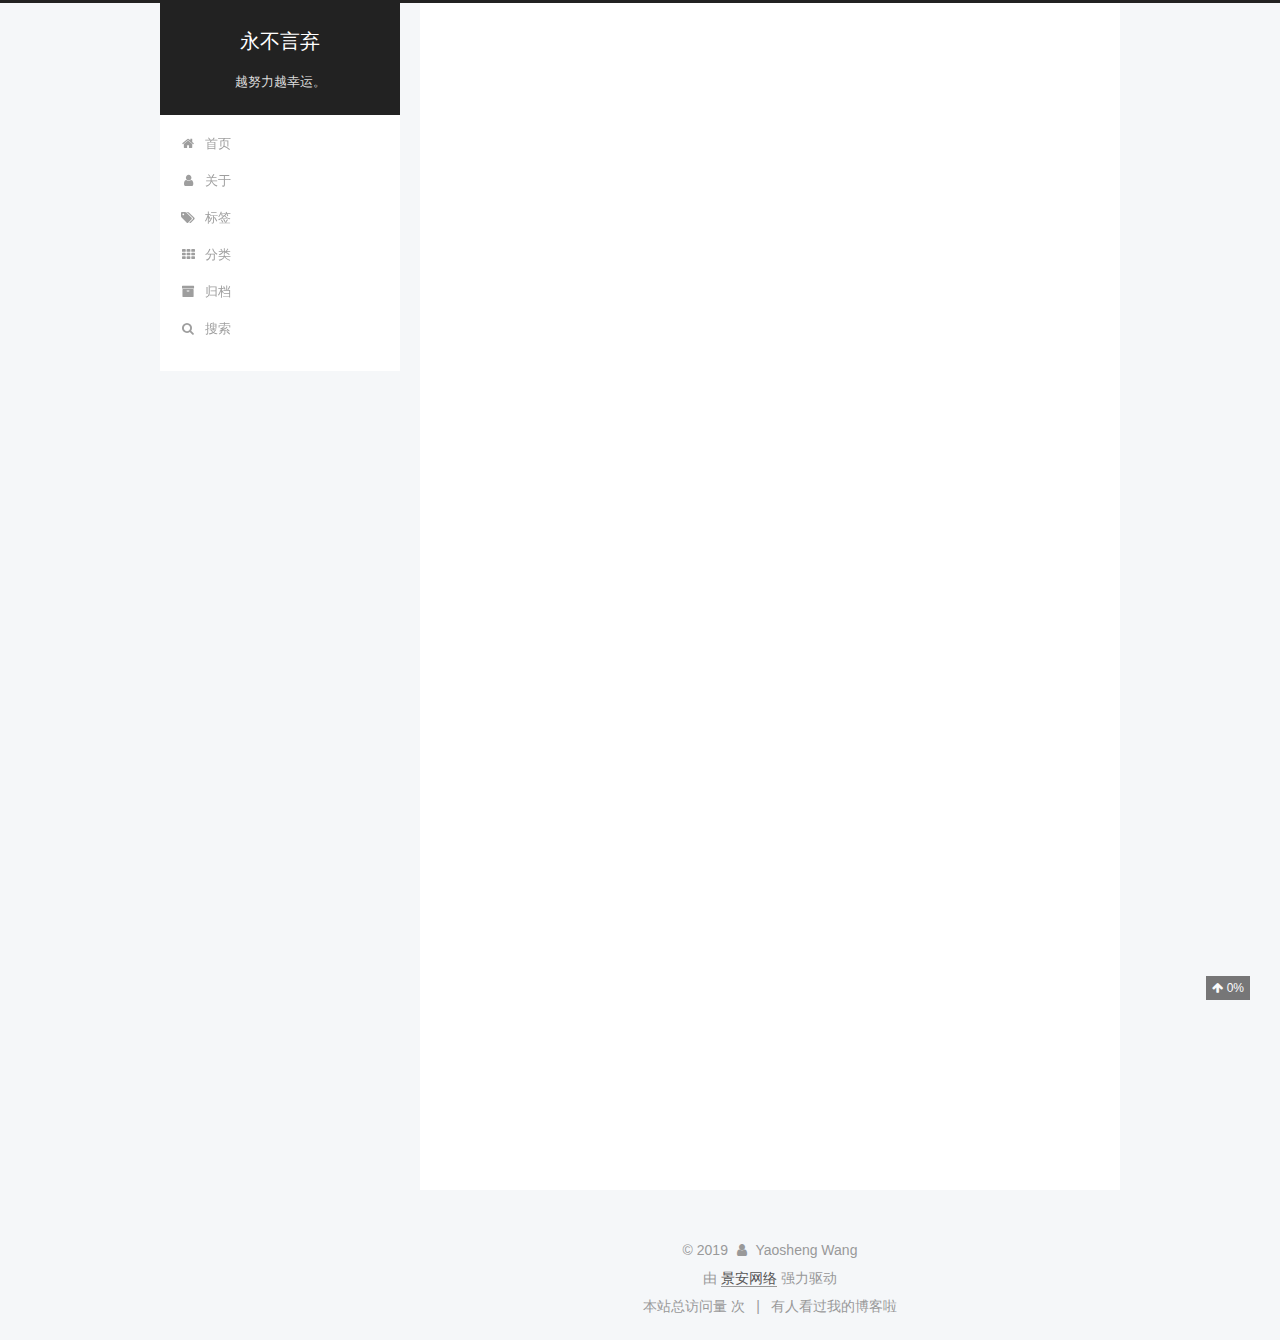
<file: 2019/01/02/hello-world/index.html>
<!DOCTYPE html>



  


<html class="theme-next pisces use-motion" lang="zh-Hans">
<head><meta name="generator" content="Hexo 3.8.0">
  <meta charset="UTF-8">
<meta http-equiv="X-UA-Compatible" content="IE=edge">
<meta name="viewport" content="width=device-width, initial-scale=1, maximum-scale=1">
<meta name="theme-color" content="#222">









<meta http-equiv="Cache-Control" content="no-transform">
<meta http-equiv="Cache-Control" content="no-siteapp">
















  
  
  <link href="/lib/fancybox/source/jquery.fancybox.css?v=2.1.5" rel="stylesheet" type="text/css">







<link href="/lib/font-awesome/css/font-awesome.min.css?v=4.6.2" rel="stylesheet" type="text/css">

<link href="/css/main.css?v=5.1.4" rel="stylesheet" type="text/css">


  <link rel="apple-touch-icon" sizes="180x180" href="/images/header.jpg?v=5.1.4">


  <link rel="icon" type="image/png" sizes="32x32" href="/images/header.jpg?v=5.1.4">


  <link rel="icon" type="image/png" sizes="16x16" href="/images/header.jpg?v=5.1.4">






  <meta name="keywords" content="大数据1,大数据2,">





  <link rel="alternate" href="/atom.xml" title="永不言弃" type="application/atom+xml">






<meta name="description" content="Welcome to Hexo! This is your very first post. Check documentation for more info. If you get any problems when using Hexo, you can find the answer in troubleshooting or you can ask me on GitHub. Quick">
<meta name="keywords" content="大数据1,大数据2">
<meta property="og:type" content="article">
<meta property="og:title" content="Hello World">
<meta property="og:url" content="https://www.inevergiveup.top/2019/01/02/hello-world/index.html">
<meta property="og:site_name" content="永不言弃">
<meta property="og:description" content="Welcome to Hexo! This is your very first post. Check documentation for more info. If you get any problems when using Hexo, you can find the answer in troubleshooting or you can ask me on GitHub. Quick">
<meta property="og:locale" content="zh-Hans">
<meta property="og:updated_time" content="2019-01-03T08:28:33.215Z">
<meta name="twitter:card" content="summary">
<meta name="twitter:title" content="Hello World">
<meta name="twitter:description" content="Welcome to Hexo! This is your very first post. Check documentation for more info. If you get any problems when using Hexo, you can find the answer in troubleshooting or you can ask me on GitHub. Quick">



<script type="text/javascript" id="hexo.configurations">
  var NexT = window.NexT || {};
  var CONFIG = {
    root: '/',
    scheme: 'Pisces',
    version: '5.1.4',
    sidebar: {"position":"left","display":"always","offset":12,"b2t":false,"scrollpercent":true,"onmobile":false},
    fancybox: true,
    tabs: true,
    motion: {"enable":true,"async":false,"transition":{"post_block":"fadeIn","post_header":"slideDownIn","post_body":"slideDownIn","coll_header":"slideLeftIn","sidebar":"slideUpIn"}},
    duoshuo: {
      userId: '0',
      author: '博主'
    },
    algolia: {
      applicationID: '',
      apiKey: '',
      indexName: '',
      hits: {"per_page":10},
      labels: {"input_placeholder":"Search for Posts","hits_empty":"We didn't find any results for the search: ${query}","hits_stats":"${hits} results found in ${time} ms"}
    }
  };
</script>



  <link rel="canonical" href="https://www.inevergiveup.top/2019/01/02/hello-world/">





  <title>Hello World | 永不言弃</title>
  








</head>

<body itemscope="" itemtype="http://schema.org/WebPage" lang="zh-Hans">

  
  
    
  

  <div class="container sidebar-position-left page-post-detail">
    <div class="headband"></div>

    <header id="header" class="header" itemscope="" itemtype="http://schema.org/WPHeader">
      <div class="header-inner"><div class="site-brand-wrapper">
  <div class="site-meta ">
    

    <div class="custom-logo-site-title">
      <a href="/" class="brand" rel="start">
        <span class="logo-line-before"><i></i></span>
        <span class="site-title">永不言弃</span>
        <span class="logo-line-after"><i></i></span>
      </a>
    </div>
      
        <p class="site-subtitle">越努力越幸运。</p>
      
  </div>

  <div class="site-nav-toggle">
    <button>
      <span class="btn-bar"></span>
      <span class="btn-bar"></span>
      <span class="btn-bar"></span>
    </button>
  </div>
</div>

<nav class="site-nav">
  

  
    <ul id="menu" class="menu">
      
        
        <li class="menu-item menu-item-home">
          <a href="/" rel="section">
            
              <i class="menu-item-icon fa fa-fw fa-home"></i> <br>
            
            首页
          </a>
        </li>
      
        
        <li class="menu-item menu-item-about">
          <a href="/about/" rel="section">
            
              <i class="menu-item-icon fa fa-fw fa-user"></i> <br>
            
            关于
          </a>
        </li>
      
        
        <li class="menu-item menu-item-tags">
          <a href="/tags/" rel="section">
            
              <i class="menu-item-icon fa fa-fw fa-tags"></i> <br>
            
            标签
          </a>
        </li>
      
        
        <li class="menu-item menu-item-categories">
          <a href="/categories/" rel="section">
            
              <i class="menu-item-icon fa fa-fw fa-th"></i> <br>
            
            分类
          </a>
        </li>
      
        
        <li class="menu-item menu-item-archives">
          <a href="/archives/" rel="section">
            
              <i class="menu-item-icon fa fa-fw fa-archive"></i> <br>
            
            归档
          </a>
        </li>
      

      
        <li class="menu-item menu-item-search">
          
            <a href="javascript:;" class="popup-trigger">
          
            
              <i class="menu-item-icon fa fa-search fa-fw"></i> <br>
            
            搜索
          </a>
        </li>
      
    </ul>
  

  
    <div class="site-search">
      
  <div class="popup search-popup local-search-popup">
  <div class="local-search-header clearfix">
    <span class="search-icon">
      <i class="fa fa-search"></i>
    </span>
    <span class="popup-btn-close">
      <i class="fa fa-times-circle"></i>
    </span>
    <div class="local-search-input-wrapper">
      <input autocomplete="off" placeholder="搜索..." spellcheck="false" type="text" id="local-search-input">
    </div>
  </div>
  <div id="local-search-result"></div>
</div>



    </div>
  
</nav>



 </div>
    </header>

    <main id="main" class="main">
      <div class="main-inner">
        <div class="content-wrap">
          <div id="content" class="content">
            

  <div id="posts" class="posts-expand">
    

  

  
  
  

  <article class="post post-type-normal" itemscope="" itemtype="http://schema.org/Article">
  
  
  
  <div class="post-block">
    <link itemprop="mainEntityOfPage" href="https://www.inevergiveup.top/2019/01/02/hello-world/">

    <span hidden itemprop="author" itemscope="" itemtype="http://schema.org/Person">
      <meta itemprop="name" content="Yaosheng Wang">
      <meta itemprop="description" content="">
      <meta itemprop="image" content="/images/header.jpg">
    </span>

    <span hidden itemprop="publisher" itemscope="" itemtype="http://schema.org/Organization">
      <meta itemprop="name" content="永不言弃">
    </span>

    
      <header class="post-header">

        
        
          <h1 class="post-title" itemprop="name headline">Hello World</h1>
        

        <div class="post-meta">
          <span class="post-time">
            
              <span class="post-meta-item-icon">
                <i class="fa fa-calendar-o"></i>
              </span>
              
                <span class="post-meta-item-text">发表于</span>
              
              <time title="创建于" itemprop="dateCreated datePublished" datetime="2019-01-02T16:04:27+08:00">
                2019-01-02
              </time>
            

            

            
          </span>

          
            <span class="post-category">
            
              <span class="post-meta-divider">|</span>
            
              <span class="post-meta-item-icon">
                <i class="fa fa-folder-o"></i>
              </span>
              
                <span class="post-meta-item-text">分类于</span>
              
              
                <span itemprop="about" itemscope="" itemtype="http://schema.org/Thing">
                  <a href="/categories/Big-Data/" itemprop="url" rel="index">
                    <span itemprop="name">Big Data</span>
                  </a>
                </span>

                
                
              
            </span>
          

          
            
          

          
          

          

          
            <span class="post-meta-divider">|</span>
            <span id="busuanzi_value_page_pv"></span>次阅读
          
          
          

          

        </div>
      </header>
    

    
    
    
    <div class="post-body" itemprop="articleBody">

      
      

      
        <p>Welcome to <a href="https://hexo.io/" target="_blank" rel="noopener">Hexo</a>! This is your very first post. Check <a href="https://hexo.io/docs/" target="_blank" rel="noopener">documentation</a> for more info. If you get any problems when using Hexo, you can find the answer in <a href="https://hexo.io/docs/troubleshooting.html" target="_blank" rel="noopener">troubleshooting</a> or you can ask me on <a href="https://github.com/hexojs/hexo/issues" target="_blank" rel="noopener">GitHub</a>.</p>
<h2 id="Quick-Start"><a href="#Quick-Start" class="headerlink" title="Quick Start"></a>Quick Start</h2><h3 id="Create-a-new-post"><a href="#Create-a-new-post" class="headerlink" title="Create a new post"></a>Create a new post</h3><figure class="highlight bash"><table><tr><td class="gutter"><pre><span class="line">1</span><br></pre></td><td class="code"><pre><span class="line">$ hexo new <span class="string">"My New Post"</span></span><br></pre></td></tr></table></figure>
<p>More info: <a href="https://hexo.io/docs/writing.html" target="_blank" rel="noopener">Writing</a></p>
<h3 id="Run-server"><a href="#Run-server" class="headerlink" title="Run server"></a>Run server</h3><figure class="highlight bash"><table><tr><td class="gutter"><pre><span class="line">1</span><br></pre></td><td class="code"><pre><span class="line">$ hexo server</span><br></pre></td></tr></table></figure>
<p>More info: <a href="https://hexo.io/docs/server.html" target="_blank" rel="noopener">Server</a></p>
<h3 id="Generate-static-files"><a href="#Generate-static-files" class="headerlink" title="Generate static files"></a>Generate static files</h3><figure class="highlight bash"><table><tr><td class="gutter"><pre><span class="line">1</span><br></pre></td><td class="code"><pre><span class="line">$ hexo generate</span><br></pre></td></tr></table></figure>
<p>More info: <a href="https://hexo.io/docs/generating.html" target="_blank" rel="noopener">Generating</a></p>
<h3 id="Deploy-to-remote-sites"><a href="#Deploy-to-remote-sites" class="headerlink" title="Deploy to remote sites"></a>Deploy to remote sites</h3><figure class="highlight bash"><table><tr><td class="gutter"><pre><span class="line">1</span><br></pre></td><td class="code"><pre><span class="line">$ hexo deploy</span><br></pre></td></tr></table></figure>
<p>More info: <a href="https://hexo.io/docs/deployment.html" target="_blank" rel="noopener">Deployment</a></p>

      
    </div>
    
    
    

    

    

    

    <footer class="post-footer">
      
        <div class="post-tags">
          
            <a href="/tags/大数据1/" rel="tag"># 大数据1</a>
          
            <a href="/tags/大数据2/" rel="tag"># 大数据2</a>
          
        </div>
      

      
      
      

      
        <div class="post-nav">
          <div class="post-nav-next post-nav-item">
            
          </div>

          <span class="post-nav-divider"></span>

          <div class="post-nav-prev post-nav-item">
            
              <a href="/2019/01/02/aaa/" rel="prev" title="Hello World">
                Hello World <i class="fa fa-chevron-right"></i>
              </a>
            
          </div>
        </div>
      

      
      
    </footer>
  </div>
  
  
  
  </article>



    <div class="post-spread">
      
    </div>
  </div>


          </div>
          


          

  



        </div>
        
          
  
  <div class="sidebar-toggle">
    <div class="sidebar-toggle-line-wrap">
      <span class="sidebar-toggle-line sidebar-toggle-line-first"></span>
      <span class="sidebar-toggle-line sidebar-toggle-line-middle"></span>
      <span class="sidebar-toggle-line sidebar-toggle-line-last"></span>
    </div>
  </div>

  <aside id="sidebar" class="sidebar">
    
    <div class="sidebar-inner">

      

      
        <ul class="sidebar-nav motion-element">
          <li class="sidebar-nav-toc sidebar-nav-active" data-target="post-toc-wrap">
            文章目录
          </li>
          <li class="sidebar-nav-overview" data-target="site-overview-wrap">
            站点概览
          </li>
        </ul>
      

      <section class="site-overview-wrap sidebar-panel">
        <div class="site-overview">
          <div class="site-author motion-element" itemprop="author" itemscope="" itemtype="http://schema.org/Person">
            
              <img class="site-author-image" itemprop="image" src="/images/header.jpg" alt="Yaosheng Wang">
            
              <p class="site-author-name" itemprop="name">Yaosheng Wang</p>
              <p class="site-description motion-element" itemprop="description">冠军没有周末，I can。</p>
          </div>

          <nav class="site-state motion-element">

            
              <div class="site-state-item site-state-posts">
              
                <a href="/archives/">
              
                  <span class="site-state-item-count">2</span>
                  <span class="site-state-item-name">日志</span>
                </a>
              </div>
            

            
              
              
              <div class="site-state-item site-state-categories">
                <a href="/categories/index.html">
                  <span class="site-state-item-count">2</span>
                  <span class="site-state-item-name">分类</span>
                </a>
              </div>
            

            
              
              
              <div class="site-state-item site-state-tags">
                <a href="/tags/index.html">
                  <span class="site-state-item-count">4</span>
                  <span class="site-state-item-name">标签</span>
                </a>
              </div>
            

          </nav>

          
            <div class="feed-link motion-element">
              <a href="/atom.xml" rel="alternate">
                <i class="fa fa-rss"></i>
                RSS
              </a>
            </div>
          

          
            <div class="links-of-author motion-element">
                
                  <span class="links-of-author-item">
                    <a href="https://github.com/OMCloud" target="_blank" title="GitHub">
                      
                        <i class="fa fa-fw fa-github"></i>GitHub</a>
                  </span>
                
            </div>
          

          
          

          
          

          

        </div>
      </section>

      
      <!--noindex-->
        <section class="post-toc-wrap motion-element sidebar-panel sidebar-panel-active">
          <div class="post-toc">

            
              
            

            
              <div class="post-toc-content"><ol class="nav"><li class="nav-item nav-level-2"><a class="nav-link" href="#Quick-Start"><span class="nav-number">1.</span> <span class="nav-text">Quick Start</span></a><ol class="nav-child"><li class="nav-item nav-level-3"><a class="nav-link" href="#Create-a-new-post"><span class="nav-number">1.1.</span> <span class="nav-text">Create a new post</span></a></li><li class="nav-item nav-level-3"><a class="nav-link" href="#Run-server"><span class="nav-number">1.2.</span> <span class="nav-text">Run server</span></a></li><li class="nav-item nav-level-3"><a class="nav-link" href="#Generate-static-files"><span class="nav-number">1.3.</span> <span class="nav-text">Generate static files</span></a></li><li class="nav-item nav-level-3"><a class="nav-link" href="#Deploy-to-remote-sites"><span class="nav-number">1.4.</span> <span class="nav-text">Deploy to remote sites</span></a></li></ol></li></ol></div>
            

          </div>
        </section>
      <!--/noindex-->
      

      

    </div>
  </aside>


        
      </div>
    </main>

    <footer id="footer" class="footer">
      <div class="footer-inner">
        <script async src="https://busuanzi.ibruce.info/busuanzi/2.3/busuanzi.pure.mini.js"></script>
<div class="copyright">&copy; <span itemprop="copyrightYear">2019</span>
  <span class="with-love">
    <i class="fa fa-user"></i>
  </span>
  <span class="author" itemprop="copyrightHolder">Yaosheng Wang</span>

  
</div>


  <div class="powered-by">由 <a class="theme-link" target="_blank" href="https://zzidc.com">景安网络</a> 强力驱动</div>





<div>
<span id="busuanzi_container_site_pv">
    本站总访问量 <span id="busuanzi_value_site_pv"></span> 次
    <span class="post-meta-divider">|</span>
</span>
<span id="busuanzi_container_site_uv">
    有<span id="busuanzi_value_site_uv"></span>人看过我的博客啦
</span>
</div>



        







        
      </div>
    </footer>

    
      <div class="back-to-top">
        <i class="fa fa-arrow-up"></i>
        
          <span id="scrollpercent"><span>0</span>%</span>
        
      </div>
    

    

  </div>

  

<script type="text/javascript">
  if (Object.prototype.toString.call(window.Promise) !== '[object Function]') {
    window.Promise = null;
  }
</script>









  












  
  
    <script type="text/javascript" src="/lib/jquery/index.js?v=2.1.3"></script>
  

  
  
    <script type="text/javascript" src="/lib/fastclick/lib/fastclick.min.js?v=1.0.6"></script>
  

  
  
    <script type="text/javascript" src="/lib/jquery_lazyload/jquery.lazyload.js?v=1.9.7"></script>
  

  
  
    <script type="text/javascript" src="/lib/velocity/velocity.min.js?v=1.2.1"></script>
  

  
  
    <script type="text/javascript" src="/lib/velocity/velocity.ui.min.js?v=1.2.1"></script>
  

  
  
    <script type="text/javascript" src="/lib/fancybox/source/jquery.fancybox.pack.js?v=2.1.5"></script>
  


  


  <script type="text/javascript" src="/js/src/utils.js?v=5.1.4"></script>

  <script type="text/javascript" src="/js/src/motion.js?v=5.1.4"></script>



  
  


  <script type="text/javascript" src="/js/src/affix.js?v=5.1.4"></script>

  <script type="text/javascript" src="/js/src/schemes/pisces.js?v=5.1.4"></script>



  
  <script type="text/javascript" src="/js/src/scrollspy.js?v=5.1.4"></script>
<script type="text/javascript" src="/js/src/post-details.js?v=5.1.4"></script>



  


  <script type="text/javascript" src="/js/src/bootstrap.js?v=5.1.4"></script>



  


  




	





  





  












  

  <script type="text/javascript">
    // Popup Window;
    var isfetched = false;
    var isXml = true;
    // Search DB path;
    var search_path = "search.xml";
    if (search_path.length === 0) {
      search_path = "search.xml";
    } else if (/json$/i.test(search_path)) {
      isXml = false;
    }
    var path = "/" + search_path;
    // monitor main search box;

    var onPopupClose = function (e) {
      $('.popup').hide();
      $('#local-search-input').val('');
      $('.search-result-list').remove();
      $('#no-result').remove();
      $(".local-search-pop-overlay").remove();
      $('body').css('overflow', '');
    }

    function proceedsearch() {
      $("body")
        .append('<div class="search-popup-overlay local-search-pop-overlay"></div>')
        .css('overflow', 'hidden');
      $('.search-popup-overlay').click(onPopupClose);
      $('.popup').toggle();
      var $localSearchInput = $('#local-search-input');
      $localSearchInput.attr("autocapitalize", "none");
      $localSearchInput.attr("autocorrect", "off");
      $localSearchInput.focus();
    }

    // search function;
    var searchFunc = function(path, search_id, content_id) {
      'use strict';

      // start loading animation
      $("body")
        .append('<div class="search-popup-overlay local-search-pop-overlay">' +
          '<div id="search-loading-icon">' +
          '<i class="fa fa-spinner fa-pulse fa-5x fa-fw"></i>' +
          '</div>' +
          '</div>')
        .css('overflow', 'hidden');
      $("#search-loading-icon").css('margin', '20% auto 0 auto').css('text-align', 'center');

      $.ajax({
        url: path,
        dataType: isXml ? "xml" : "json",
        async: true,
        success: function(res) {
          // get the contents from search data
          isfetched = true;
          $('.popup').detach().appendTo('.header-inner');
          var datas = isXml ? $("entry", res).map(function() {
            return {
              title: $("title", this).text(),
              content: $("content",this).text(),
              url: $("url" , this).text()
            };
          }).get() : res;
          var input = document.getElementById(search_id);
          var resultContent = document.getElementById(content_id);
          var inputEventFunction = function() {
            var searchText = input.value.trim().toLowerCase();
            var keywords = searchText.split(/[\s\-]+/);
            if (keywords.length > 1) {
              keywords.push(searchText);
            }
            var resultItems = [];
            if (searchText.length > 0) {
              // perform local searching
              datas.forEach(function(data) {
                var isMatch = false;
                var hitCount = 0;
                var searchTextCount = 0;
                var title = data.title.trim();
                var titleInLowerCase = title.toLowerCase();
                var content = data.content.trim().replace(/<[^>]+>/g,"");
                var contentInLowerCase = content.toLowerCase();
                var articleUrl = decodeURIComponent(data.url);
                var indexOfTitle = [];
                var indexOfContent = [];
                // only match articles with not empty titles
                if(title != '') {
                  keywords.forEach(function(keyword) {
                    function getIndexByWord(word, text, caseSensitive) {
                      var wordLen = word.length;
                      if (wordLen === 0) {
                        return [];
                      }
                      var startPosition = 0, position = [], index = [];
                      if (!caseSensitive) {
                        text = text.toLowerCase();
                        word = word.toLowerCase();
                      }
                      while ((position = text.indexOf(word, startPosition)) > -1) {
                        index.push({position: position, word: word});
                        startPosition = position + wordLen;
                      }
                      return index;
                    }

                    indexOfTitle = indexOfTitle.concat(getIndexByWord(keyword, titleInLowerCase, false));
                    indexOfContent = indexOfContent.concat(getIndexByWord(keyword, contentInLowerCase, false));
                  });
                  if (indexOfTitle.length > 0 || indexOfContent.length > 0) {
                    isMatch = true;
                    hitCount = indexOfTitle.length + indexOfContent.length;
                  }
                }

                // show search results

                if (isMatch) {
                  // sort index by position of keyword

                  [indexOfTitle, indexOfContent].forEach(function (index) {
                    index.sort(function (itemLeft, itemRight) {
                      if (itemRight.position !== itemLeft.position) {
                        return itemRight.position - itemLeft.position;
                      } else {
                        return itemLeft.word.length - itemRight.word.length;
                      }
                    });
                  });

                  // merge hits into slices

                  function mergeIntoSlice(text, start, end, index) {
                    var item = index[index.length - 1];
                    var position = item.position;
                    var word = item.word;
                    var hits = [];
                    var searchTextCountInSlice = 0;
                    while (position + word.length <= end && index.length != 0) {
                      if (word === searchText) {
                        searchTextCountInSlice++;
                      }
                      hits.push({position: position, length: word.length});
                      var wordEnd = position + word.length;

                      // move to next position of hit

                      index.pop();
                      while (index.length != 0) {
                        item = index[index.length - 1];
                        position = item.position;
                        word = item.word;
                        if (wordEnd > position) {
                          index.pop();
                        } else {
                          break;
                        }
                      }
                    }
                    searchTextCount += searchTextCountInSlice;
                    return {
                      hits: hits,
                      start: start,
                      end: end,
                      searchTextCount: searchTextCountInSlice
                    };
                  }

                  var slicesOfTitle = [];
                  if (indexOfTitle.length != 0) {
                    slicesOfTitle.push(mergeIntoSlice(title, 0, title.length, indexOfTitle));
                  }

                  var slicesOfContent = [];
                  while (indexOfContent.length != 0) {
                    var item = indexOfContent[indexOfContent.length - 1];
                    var position = item.position;
                    var word = item.word;
                    // cut out 100 characters
                    var start = position - 20;
                    var end = position + 80;
                    if(start < 0){
                      start = 0;
                    }
                    if (end < position + word.length) {
                      end = position + word.length;
                    }
                    if(end > content.length){
                      end = content.length;
                    }
                    slicesOfContent.push(mergeIntoSlice(content, start, end, indexOfContent));
                  }

                  // sort slices in content by search text's count and hits' count

                  slicesOfContent.sort(function (sliceLeft, sliceRight) {
                    if (sliceLeft.searchTextCount !== sliceRight.searchTextCount) {
                      return sliceRight.searchTextCount - sliceLeft.searchTextCount;
                    } else if (sliceLeft.hits.length !== sliceRight.hits.length) {
                      return sliceRight.hits.length - sliceLeft.hits.length;
                    } else {
                      return sliceLeft.start - sliceRight.start;
                    }
                  });

                  // select top N slices in content

                  var upperBound = parseInt('1');
                  if (upperBound >= 0) {
                    slicesOfContent = slicesOfContent.slice(0, upperBound);
                  }

                  // highlight title and content

                  function highlightKeyword(text, slice) {
                    var result = '';
                    var prevEnd = slice.start;
                    slice.hits.forEach(function (hit) {
                      result += text.substring(prevEnd, hit.position);
                      var end = hit.position + hit.length;
                      result += '<b class="search-keyword">' + text.substring(hit.position, end) + '</b>';
                      prevEnd = end;
                    });
                    result += text.substring(prevEnd, slice.end);
                    return result;
                  }

                  var resultItem = '';

                  if (slicesOfTitle.length != 0) {
                    resultItem += "<li><a href='" + articleUrl + "' class='search-result-title'>" + highlightKeyword(title, slicesOfTitle[0]) + "</a>";
                  } else {
                    resultItem += "<li><a href='" + articleUrl + "' class='search-result-title'>" + title + "</a>";
                  }

                  slicesOfContent.forEach(function (slice) {
                    resultItem += "<a href='" + articleUrl + "'>" +
                      "<p class=\"search-result\">" + highlightKeyword(content, slice) +
                      "...</p>" + "</a>";
                  });

                  resultItem += "</li>";
                  resultItems.push({
                    item: resultItem,
                    searchTextCount: searchTextCount,
                    hitCount: hitCount,
                    id: resultItems.length
                  });
                }
              })
            };
            if (keywords.length === 1 && keywords[0] === "") {
              resultContent.innerHTML = '<div id="no-result"><i class="fa fa-search fa-5x" /></div>'
            } else if (resultItems.length === 0) {
              resultContent.innerHTML = '<div id="no-result"><i class="fa fa-frown-o fa-5x" /></div>'
            } else {
              resultItems.sort(function (resultLeft, resultRight) {
                if (resultLeft.searchTextCount !== resultRight.searchTextCount) {
                  return resultRight.searchTextCount - resultLeft.searchTextCount;
                } else if (resultLeft.hitCount !== resultRight.hitCount) {
                  return resultRight.hitCount - resultLeft.hitCount;
                } else {
                  return resultRight.id - resultLeft.id;
                }
              });
              var searchResultList = '<ul class=\"search-result-list\">';
              resultItems.forEach(function (result) {
                searchResultList += result.item;
              })
              searchResultList += "</ul>";
              resultContent.innerHTML = searchResultList;
            }
          }

          if ('auto' === 'auto') {
            input.addEventListener('input', inputEventFunction);
          } else {
            $('.search-icon').click(inputEventFunction);
            input.addEventListener('keypress', function (event) {
              if (event.keyCode === 13) {
                inputEventFunction();
              }
            });
          }

          // remove loading animation
          $(".local-search-pop-overlay").remove();
          $('body').css('overflow', '');

          proceedsearch();
        }
      });
    }

    // handle and trigger popup window;
    $('.popup-trigger').click(function(e) {
      e.stopPropagation();
      if (isfetched === false) {
        searchFunc(path, 'local-search-input', 'local-search-result');
      } else {
        proceedsearch();
      };
    });

    $('.popup-btn-close').click(onPopupClose);
    $('.popup').click(function(e){
      e.stopPropagation();
    });
    $(document).on('keyup', function (event) {
      var shouldDismissSearchPopup = event.which === 27 &&
        $('.search-popup').is(':visible');
      if (shouldDismissSearchPopup) {
        onPopupClose();
      }
    });
  </script>





  

  

  

  
  

  

  

  

</body>
</html>
</file>
<file: css/main.css>
/* normalize.css v3.0.2 | MIT License | git.io/normalize */
html {
  font-family: sans-serif; /* 1 */
  -ms-text-size-adjust: 100%; /* 2 */
  -webkit-text-size-adjust: 100%; /* 2 */
}
body {
  margin: 0;
}
article,
aside,
details,
figcaption,
figure,
footer,
header,
hgroup,
main,
menu,
nav,
section,
summary {
  display: block;
}
audio,
canvas,
progress,
video {
  display: inline-block; /* 1 */
  vertical-align: baseline; /* 2 */
}
audio:not([controls]) {
  display: none;
  height: 0;
}
[hidden],
template {
  display: none;
}
a {
  background-color: transparent;
}
a:active,
a:hover {
  outline: 0;
}
abbr[title] {
  border-bottom: 1px dotted;
}
b,
strong {
  font-weight: bold;
}
dfn {
  font-style: italic;
}
h1 {
  font-size: 2em;
  margin: 0.67em 0;
}
mark {
  background: #ff0;
  color: #000;
}
small {
  font-size: 80%;
}
sub,
sup {
  font-size: 75%;
  line-height: 0;
  position: relative;
  vertical-align: baseline;
}
sup {
  top: -0.5em;
}
sub {
  bottom: -0.25em;
}
img {
  border: 0;
}
svg:not(:root) {
  overflow: hidden;
}
figure {
  margin: 1em 40px;
}
hr {
  -moz-box-sizing: content-box;
  box-sizing: content-box;
  height: 0;
}
pre {
  overflow: auto;
}
code,
kbd,
pre,
samp {
  font-family: monospace, monospace;
  font-size: 1em;
}
button,
input,
optgroup,
select,
textarea {
  color: inherit; /* 1 */
  font: inherit; /* 2 */
  margin: 0; /* 3 */
}
button {
  overflow: visible;
}
button,
select {
  text-transform: none;
}
button,
html input[type="button"],
input[type="reset"],
input[type="submit"] {
  -webkit-appearance: button; /* 2 */
  cursor: pointer; /* 3 */
}
button[disabled],
html input[disabled] {
  cursor: default;
}
button::-moz-focus-inner,
input::-moz-focus-inner {
  border: 0;
  padding: 0;
}
input {
  line-height: normal;
}
input[type="checkbox"],
input[type="radio"] {
  box-sizing: border-box; /* 1 */
  padding: 0; /* 2 */
}
input[type="number"]::-webkit-inner-spin-button,
input[type="number"]::-webkit-outer-spin-button {
  height: auto;
}
input[type="search"] {
  -webkit-appearance: textfield; /* 1 */
  -moz-box-sizing: content-box;
  -webkit-box-sizing: content-box; /* 2 */
  box-sizing: content-box;
}
input[type="search"]::-webkit-search-cancel-button,
input[type="search"]::-webkit-search-decoration {
  -webkit-appearance: none;
}
fieldset {
  border: 1px solid #c0c0c0;
  margin: 0 2px;
  padding: 0.35em 0.625em 0.75em;
}
legend {
  border: 0; /* 1 */
  padding: 0; /* 2 */
}
textarea {
  overflow: auto;
}
optgroup {
  font-weight: bold;
}
table {
  border-collapse: collapse;
  border-spacing: 0;
}
td,
th {
  padding: 0;
}
::selection {
  background: #262a30;
  color: #fff;
}
body {
  position: relative;
  font-family: 'Lato', "PingFang SC", "Microsoft YaHei", sans-serif;
  font-size: 14px;
  line-height: 2;
  color: #555;
  background: #f5f7f9;
}
@media (max-width: 767px) {
  body {
    padding-right: 0 !important;
  }
}
@media (min-width: 768px) and (max-width: 991px) {
  body {
    padding-right: 0 !important;
  }
}
@media (min-width: 1600px) {
  body {
    font-size: 16px;
  }
}
h1,
h2,
h3,
h4,
h5,
h6 {
  margin: 0;
  padding: 0;
  font-weight: bold;
  line-height: 1.5;
  font-family: 'Lato', "PingFang SC", "Microsoft YaHei", sans-serif;
}
h2,
h3,
h4,
h5,
h6 {
  margin: 20px 0 15px;
}
h1 {
  font-size: 22px;
}
@media (max-width: 767px) {
  h1 {
    font-size: 18px;
  }
}
h2 {
  font-size: 20px;
}
@media (max-width: 767px) {
  h2 {
    font-size: 16px;
  }
}
h3 {
  font-size: 18px;
}
@media (max-width: 767px) {
  h3 {
    font-size: 14px;
  }
}
h4 {
  font-size: 16px;
}
@media (max-width: 767px) {
  h4 {
    font-size: 12px;
  }
}
h5 {
  font-size: 14px;
}
@media (max-width: 767px) {
  h5 {
    font-size: 10px;
  }
}
h6 {
  font-size: 12px;
}
@media (max-width: 767px) {
  h6 {
    font-size: 8px;
  }
}
p {
  margin: 0 0 20px 0;
}
a {
  color: #555;
  text-decoration: none;
  outline: none;
  border-bottom: 1px solid #999;
  word-wrap: break-word;
}
a:hover {
  color: #222;
  border-bottom-color: #222;
}
blockquote {
  margin: 0;
  padding: 0;
}
img {
  display: block;
  margin: auto;
  max-width: 100%;
  height: auto;
}
hr {
  margin: 40px 0;
  height: 3px;
  border: none;
  background-color: #ddd;
  background-image: repeating-linear-gradient(-45deg, #fff, #fff 4px, transparent 4px, transparent 8px);
}
blockquote {
  padding: 0 15px;
  color: #666;
  border-left: 4px solid #ddd;
}
blockquote cite::before {
  content: "-";
  padding: 0 5px;
}
dt {
  font-weight: 700;
}
dd {
  margin: 0;
  padding: 0;
}
kbd {
  border: 1px solid #ccc;
  border-radius: 0.2em;
  box-shadow: 0.1em 0.1em 0.2em rgba(0,0,0,0.1);
  background-color: #f9f9f9;
  font-family: inherit;
  background-image: -webkit-linear-gradient(top, #eee, #fff, #eee);
  padding: 0.1em 0.3em;
  white-space: nowrap;
}
.text-left {
  text-align: left;
}
.text-center {
  text-align: center;
}
.text-right {
  text-align: right;
}
.text-justify {
  text-align: justify;
}
.text-nowrap {
  white-space: nowrap;
}
.text-lowercase {
  text-transform: lowercase;
}
.text-uppercase {
  text-transform: uppercase;
}
.text-capitalize {
  text-transform: capitalize;
}
.center-block {
  display: block;
  margin-left: auto;
  margin-right: auto;
}
.clearfix:before,
.clearfix:after {
  content: " ";
  display: table;
}
.clearfix:after {
  clear: both;
}
.pullquote {
  width: 45%;
}
.pullquote.left {
  float: left;
  margin-left: 5px;
  margin-right: 10px;
}
.pullquote.right {
  float: right;
  margin-left: 10px;
  margin-right: 5px;
}
.affix.affix.affix {
  position: fixed;
}
.translation {
  margin-top: -20px;
  font-size: 14px;
  color: #999;
}
.scrollbar-measure {
  width: 100px;
  height: 100px;
  overflow: scroll;
  position: absolute;
  top: -9999px;
}
.use-motion .motion-element {
  opacity: 0;
}
table {
  margin: 20px 0;
  width: 100%;
  border-collapse: collapse;
  border-spacing: 0;
  border: 1px solid #ddd;
  font-size: 14px;
  table-layout: fixed;
  word-wrap: break-all;
}
table>tbody>tr:nth-of-type(odd) {
  background-color: #f9f9f9;
}
table>tbody>tr:hover {
  background-color: #f5f5f5;
}
caption,
th,
td {
  padding: 8px;
  text-align: left;
  vertical-align: middle;
  font-weight: normal;
}
th,
td {
  border-bottom: 3px solid #ddd;
  border-right: 1px solid #eee;
}
th {
  padding-bottom: 10px;
  font-weight: 700;
}
td {
  border-bottom-width: 1px;
}
html,
body {
  height: 100%;
}
.container {
  position: relative;
  min-height: 100%;
}
.header-inner {
  margin: 0 auto;
  padding: 100px 0 70px;
  width: 700px;
}
@media (min-width: 1600px) {
  .container .header-inner {
    width: 900px;
  }
}
.main {
  padding-bottom: 150px;
}
.main-inner {
  margin: 0 auto;
  width: 700px;
}
@media (min-width: 1600px) {
  .container .main-inner {
    width: 900px;
  }
}
.footer {
  position: absolute;
  left: 0;
  bottom: 0;
  width: 100%;
  min-height: 50px;
}
.footer-inner {
  box-sizing: border-box;
  margin: 20px auto;
  width: 700px;
}
@media (min-width: 1600px) {
  .container .footer-inner {
    width: 900px;
  }
}
pre,
.highlight {
  overflow: auto;
  margin: 20px 0;
  padding: 0;
  font-size: 13px;
  color: #4d4d4c;
  background: #f7f7f7;
  line-height: 1.6;
}
pre,
code {
  font-family: consolas, Menlo, "PingFang SC", "Microsoft YaHei", monospace;
}
code {
  padding: 2px 4px;
  word-wrap: break-word;
  color: #555;
  background: #eee;
  border-radius: 3px;
  font-size: 13px;
}
pre {
  padding: 10px;
}
pre code {
  padding: 0;
  color: #4d4d4c;
  background: none;
  text-shadow: none;
}
.highlight {
  border-radius: 1px;
}
.highlight pre {
  border: none;
  margin: 0;
  padding: 10px 0;
}
.highlight table {
  margin: 0;
  width: auto;
  border: none;
}
.highlight td {
  border: none;
  padding: 0;
}
.highlight figcaption {
  font-size: 1em;
  color: #4d4d4c;
  line-height: 1em;
  margin-bottom: 1em;
}
.highlight figcaption:before,
.highlight figcaption:after {
  content: " ";
  display: table;
}
.highlight figcaption:after {
  clear: both;
}
.highlight figcaption a {
  float: right;
  color: #4d4d4c;
}
.highlight figcaption a:hover {
  border-bottom-color: #4d4d4c;
}
.highlight .gutter pre {
  padding-left: 10px;
  padding-right: 10px;
  color: #869194;
  text-align: right;
  background-color: #eff2f3;
}
.highlight .code pre {
  width: 100%;
  padding-left: 10px;
  padding-right: 10px;
  background-color: #f7f7f7;
}
.highlight .line {
  height: 20px;
}
.gutter {
  -webkit-user-select: none;
  -moz-user-select: none;
  -ms-user-select: none;
  user-select: none;
}
.gist table {
  width: auto;
}
.gist table td {
  border: none;
}
pre .deletion {
  background: #fdd;
}
pre .addition {
  background: #dfd;
}
pre .meta {
  color: #8959a8;
}
pre .comment {
  color: #8e908c;
}
pre .variable,
pre .attribute,
pre .tag,
pre .regexp,
pre .ruby .constant,
pre .xml .tag .title,
pre .xml .pi,
pre .xml .doctype,
pre .html .doctype,
pre .css .id,
pre .css .class,
pre .css .pseudo {
  color: #c82829;
}
pre .number,
pre .preprocessor,
pre .built_in,
pre .literal,
pre .params,
pre .constant,
pre .command {
  color: #f5871f;
}
pre .ruby .class .title,
pre .css .rules .attribute,
pre .string,
pre .value,
pre .inheritance,
pre .header,
pre .ruby .symbol,
pre .xml .cdata,
pre .special,
pre .number,
pre .formula {
  color: #718c00;
}
pre .title,
pre .css .hexcolor {
  color: #3e999f;
}
pre .function,
pre .python .decorator,
pre .python .title,
pre .ruby .function .title,
pre .ruby .title .keyword,
pre .perl .sub,
pre .javascript .title,
pre .coffeescript .title {
  color: #4271ae;
}
pre .keyword,
pre .javascript .function {
  color: #8959a8;
}
.full-image.full-image.full-image.full-image {
  border: none;
  max-width: 100%;
  width: auto;
  margin: 20px auto 25px;
}
@media (min-width: 992px) {
  .full-image.full-image.full-image.full-image {
    max-width: none;
    width: 118%;
    margin: 0 -9%;
  }
}
.blockquote-center,
.page-home .post-type-quote blockquote,
.page-post-detail .post-type-quote blockquote {
  position: relative;
  margin: 40px 0;
  padding: 0;
  border-left: none;
  text-align: center;
}
.blockquote-center::before,
.page-home .post-type-quote blockquote::before,
.page-post-detail .post-type-quote blockquote::before,
.blockquote-center::after,
.page-home .post-type-quote blockquote::after,
.page-post-detail .post-type-quote blockquote::after {
  position: absolute;
  content: ' ';
  display: block;
  width: 100%;
  height: 24px;
  opacity: 0.2;
  background-repeat: no-repeat;
  background-position: 0 -6px;
  background-size: 22px 22px;
}
.blockquote-center::before,
.page-home .post-type-quote blockquote::before,
.page-post-detail .post-type-quote blockquote::before {
  top: -20px;
  background-image: url("../images/quote-l.svg");
  border-top: 1px solid #ccc;
}
.blockquote-center::after,
.page-home .post-type-quote blockquote::after,
.page-post-detail .post-type-quote blockquote::after {
  bottom: -20px;
  background-image: url("../images/quote-r.svg");
  border-bottom: 1px solid #ccc;
  background-position: 100% 8px;
}
.blockquote-center p,
.page-home .post-type-quote blockquote p,
.page-post-detail .post-type-quote blockquote p,
.blockquote-center div,
.page-home .post-type-quote blockquote div,
.page-post-detail .post-type-quote blockquote div {
  text-align: center;
}
.post .post-body .group-picture img {
  box-sizing: border-box;
  padding: 0 3px;
  border: none;
}
.post .group-picture-row {
  overflow: hidden;
  margin-top: 6px;
}
.post .group-picture-row:first-child {
  margin-top: 0;
}
.post .group-picture-column {
  float: left;
}
.page-post-detail .post-body .group-picture-column {
  float: none;
  margin-top: 10px;
  width: auto !important;
}
.page-post-detail .post-body .group-picture-column img {
  margin: 0 auto;
}
.page-archive .group-picture-container {
  overflow: hidden;
}
.page-archive .group-picture-row {
  float: left;
}
.page-archive .group-picture-row:first-child {
  margin-top: 6px;
}
.page-archive .group-picture-column {
  max-width: 150px;
  max-height: 150px;
}
.post-body .note {
  position: relative;
  padding: 15px;
  margin-bottom: 20px;
  border: 1px solid #eee;
  border-left-width: 5px;
  border-radius: 3px;
}
.post-body .note h2,
.post-body .note h3,
.post-body .note h4,
.post-body .note h5,
.post-body .note h6 {
  margin-top: 0;
  margin-bottom: 0;
  border-bottom: initial;
  padding-top: 0 !important;
}
.post-body .note p:first-child,
.post-body .note ul:first-child,
.post-body .note ol:first-child,
.post-body .note table:first-child,
.post-body .note pre:first-child,
.post-body .note blockquote:first-child {
  margin-top: 0;
}
.post-body .note p:last-child,
.post-body .note ul:last-child,
.post-body .note ol:last-child,
.post-body .note table:last-child,
.post-body .note pre:last-child,
.post-body .note blockquote:last-child {
  margin-bottom: 0;
}
.post-body .note.default {
  border-left-color: #777;
}
.post-body .note.default h2,
.post-body .note.default h3,
.post-body .note.default h4,
.post-body .note.default h5,
.post-body .note.default h6 {
  color: #777;
}
.post-body .note.primary {
  border-left-color: #6f42c1;
}
.post-body .note.primary h2,
.post-body .note.primary h3,
.post-body .note.primary h4,
.post-body .note.primary h5,
.post-body .note.primary h6 {
  color: #6f42c1;
}
.post-body .note.info {
  border-left-color: #428bca;
}
.post-body .note.info h2,
.post-body .note.info h3,
.post-body .note.info h4,
.post-body .note.info h5,
.post-body .note.info h6 {
  color: #428bca;
}
.post-body .note.success {
  border-left-color: #5cb85c;
}
.post-body .note.success h2,
.post-body .note.success h3,
.post-body .note.success h4,
.post-body .note.success h5,
.post-body .note.success h6 {
  color: #5cb85c;
}
.post-body .note.warning {
  border-left-color: #f0ad4e;
}
.post-body .note.warning h2,
.post-body .note.warning h3,
.post-body .note.warning h4,
.post-body .note.warning h5,
.post-body .note.warning h6 {
  color: #f0ad4e;
}
.post-body .note.danger {
  border-left-color: #d9534f;
}
.post-body .note.danger h2,
.post-body .note.danger h3,
.post-body .note.danger h4,
.post-body .note.danger h5,
.post-body .note.danger h6 {
  color: #d9534f;
}
.post-body .label {
  display: inline;
  padding: 0 2px;
  white-space: nowrap;
}
.post-body .label.default {
  background-color: #f0f0f0;
}
.post-body .label.primary {
  background-color: #efe6f7;
}
.post-body .label.info {
  background-color: #e5f2f8;
}
.post-body .label.success {
  background-color: #e7f4e9;
}
.post-body .label.warning {
  background-color: #fcf6e1;
}
.post-body .label.danger {
  background-color: #fae8eb;
}
.post-body .tabs {
  position: relative;
  display: block;
  margin-bottom: 20px;
  padding-top: 10px;
}
.post-body .tabs ul.nav-tabs {
  margin: 0;
  padding: 0;
  display: flex;
  margin-bottom: -1px;
}
@media (max-width: 413px) {
  .post-body .tabs ul.nav-tabs {
    display: block;
    margin-bottom: 5px;
  }
}
.post-body .tabs ul.nav-tabs li.tab {
  list-style-type: none !important;
  margin: 0 0.25em 0 0;
  border-top: 3px solid transparent;
  border-left: 1px solid transparent;
  border-right: 1px solid transparent;
}
@media (max-width: 413px) {
  .post-body .tabs ul.nav-tabs li.tab {
    margin: initial;
    border-top: 1px solid transparent;
    border-left: 3px solid transparent;
    border-right: 1px solid transparent;
    border-bottom: 1px solid transparent;
  }
}
.post-body .tabs ul.nav-tabs li.tab a {
  outline: 0;
  border-bottom: initial;
  display: block;
  line-height: 1.8em;
  padding: 0.25em 0.75em;
  transition-duration: 0.2s;
  transition-timing-function: ease-out;
  transition-delay: 0s;
}
.post-body .tabs ul.nav-tabs li.tab a i {
  width: 1.285714285714286em;
}
.post-body .tabs ul.nav-tabs li.tab.active {
  border-top: 3px solid #fc6423;
  border-left: 1px solid #ddd;
  border-right: 1px solid #ddd;
  background-color: #fff;
}
@media (max-width: 413px) {
  .post-body .tabs ul.nav-tabs li.tab.active {
    border-top: 1px solid #ddd;
    border-left: 3px solid #fc6423;
    border-right: 1px solid #ddd;
    border-bottom: 1px solid #ddd;
  }
}
.post-body .tabs ul.nav-tabs li.tab.active a {
  cursor: default;
  color: #555;
}
.post-body .tabs .tab-content {
  background-color: #fff;
}
.post-body .tabs .tab-content .tab-pane {
  border: 1px solid #ddd;
  padding: 20px 20px 0 20px;
}
.post-body .tabs .tab-content .tab-pane:not(.active) {
  display: none !important;
}
.post-body .tabs .tab-content .tab-pane.active {
  display: block !important;
}
.btn {
  display: inline-block;
  padding: 0 20px;
  font-size: 14px;
  color: #555;
  background: #fff;
  border: 2px solid #555;
  text-decoration: none;
  border-radius: 2px;
  transition-property: background-color;
  transition-duration: 0.2s;
  transition-timing-function: ease-in-out;
  transition-delay: 0s;
  line-height: 2;
}
.btn:hover {
  border-color: #222;
  color: #fff;
  background: #222;
}
.btn +.btn {
  margin: 0 0 8px 8px;
}
.btn .fa-fw {
  width: 1.285714285714286em;
  text-align: left;
}
.btn-bar {
  display: block;
  width: 22px;
  height: 2px;
  background: #555;
  border-radius: 1px;
}
.btn-bar+.btn-bar {
  margin-top: 4px;
}
.pagination {
  margin: 120px 0 40px;
  text-align: center;
  border-top: 1px solid #eee;
}
.page-number-basic,
.pagination .prev,
.pagination .next,
.pagination .page-number,
.pagination .space {
  display: inline-block;
  position: relative;
  top: -1px;
  margin: 0 10px;
  padding: 0 11px;
}
@media (max-width: 767px) {
  .page-number-basic,
  .pagination .prev,
  .pagination .next,
  .pagination .page-number,
  .pagination .space {
    margin: 0 5px;
  }
}
.pagination .prev,
.pagination .next,
.pagination .page-number {
  border-bottom: 0;
  border-top: 1px solid #eee;
  transition-property: border-color;
  transition-duration: 0.2s;
  transition-timing-function: ease-in-out;
  transition-delay: 0s;
}
.pagination .prev:hover,
.pagination .next:hover,
.pagination .page-number:hover {
  border-top-color: #222;
}
.pagination .space {
  padding: 0;
  margin: 0;
}
.pagination .prev {
  margin-left: 0;
}
.pagination .next {
  margin-right: 0;
}
.pagination .page-number.current {
  color: #fff;
  background: #ccc;
  border-top-color: #ccc;
}
@media (max-width: 767px) {
  .pagination {
    border-top: none;
  }
  .pagination .prev,
  .pagination .next,
  .pagination .page-number {
    margin-bottom: 10px;
    border-top: 0;
    border-bottom: 1px solid #eee;
    padding: 0 10px;
  }
  .pagination .prev:hover,
  .pagination .next:hover,
  .pagination .page-number:hover {
    border-bottom-color: #222;
  }
}
.comments {
  margin: 60px 20px 0;
}
.tag-cloud {
  text-align: center;
}
.tag-cloud a {
  display: inline-block;
  margin: 10px;
}
.back-to-top {
  box-sizing: border-box;
  position: fixed;
  bottom: -100px;
  right: 30px;
  z-index: 1050;
  padding: 0 6px;
  width: initial;
  background: #222;
  font-size: 12px;
  opacity: 0.6;
  color: #fff;
  cursor: pointer;
  text-align: center;
  -webkit-transform: translateZ(0);
  transition-property: bottom;
  transition-duration: 0.2s;
  transition-timing-function: ease-in-out;
  transition-delay: 0s;
}
@media (min-width: 768px) and (max-width: 991px) {
  .back-to-top {
    display: none !important;
  }
}
@media (max-width: 767px) {
  .back-to-top {
    display: none !important;
  }
}
.back-to-top.back-to-top-on {
  bottom: 30px;
}
.header {
  background: transparent;
}
.header-inner {
  position: relative;
}
.headband {
  height: 3px;
  background: #222;
}
.site-meta {
  margin: 0;
  text-align: center;
}
@media (max-width: 767px) {
  .site-meta {
    text-align: center;
  }
}
.brand {
  position: relative;
  display: inline-block;
  padding: 0 40px;
  color: #fff;
  background: #222;
  border-bottom: none;
}
.brand:hover {
  color: #fff;
}
.logo {
  display: inline-block;
  margin-right: 5px;
  line-height: 36px;
  vertical-align: top;
}
.site-title {
  display: inline-block;
  vertical-align: top;
  line-height: 36px;
  font-size: 20px;
  font-weight: normal;
  font-family: 'Lato', "PingFang SC", "Microsoft YaHei", sans-serif;
}
.site-subtitle {
  margin-top: 10px;
  font-size: 13px;
  color: #ddd;
}
.use-motion .brand {
  opacity: 0;
}
.use-motion .logo,
.use-motion .site-title,
.use-motion .site-subtitle {
  opacity: 0;
  position: relative;
  top: -10px;
}
.site-nav-toggle {
  display: none;
  position: absolute;
  top: 10px;
  left: 10px;
}
@media (max-width: 767px) {
  .site-nav-toggle {
    display: block;
  }
}
.site-nav-toggle button {
  margin-top: 2px;
  padding: 9px 10px;
  background: transparent;
  border: none;
}
@media (max-width: 767px) {
  .site-nav {
    display: none;
    margin: 0 -10px;
    padding: 0 10px;
    clear: both;
    border-top: 1px solid #ddd;
  }
}
@media (min-width: 768px) and (max-width: 991px) {
  .site-nav {
    display: block !important;
  }
}
@media (min-width: 992px) {
  .site-nav {
    display: block !important;
  }
}
.menu {
  margin-top: 20px;
  padding-left: 0;
  text-align: center;
}
.menu .menu-item {
  display: inline-block;
  margin: 0 10px;
  list-style: none;
}
@media screen and (max-width: 767px) {
  .menu .menu-item {
    margin-top: 10px;
  }
}
.menu .menu-item a {
  display: block;
  font-size: 13px;
  line-height: inherit;
  border-bottom: 1px solid transparent;
  transition-property: border-color;
  transition-duration: 0.2s;
  transition-timing-function: ease-in-out;
  transition-delay: 0s;
}
.menu .menu-item a:hover,
.menu-item-active a {
  border-bottom-color: #222;
}
.menu .menu-item .fa {
  margin-right: 5px;
}
.use-motion .menu-item {
  opacity: 0;
}
.post-body {
  font-family: 'Lato', "PingFang SC", "Microsoft YaHei", sans-serif;
}
@media (max-width: 767px) {
  .post-body {
    word-break: break-word;
  }
}
.post-body .fancybox img {
  display: block !important;
  margin: 0 auto;
  cursor: pointer;
  cursor: zoom-in;
  cursor: -webkit-zoom-in;
}
.post-body .image-caption,
.post-body .figure .caption {
  margin: -20px auto 15px;
  text-align: center;
  font-size: 14px;
  color: #999;
  font-weight: bold;
  line-height: 1;
}
.post-sticky-flag {
  display: inline-block;
  font-size: 16px;
  -ms-transform: rotate(30deg);
  -webkit-transform: rotate(30deg);
  -moz-transform: rotate(30deg);
  -ms-transform: rotate(30deg);
  -o-transform: rotate(30deg);
  transform: rotate(30deg);
}
.use-motion .post-block,
.use-motion .pagination,
.use-motion .comments {
  opacity: 0;
}
.use-motion .post-header {
  opacity: 0;
}
.use-motion .post-body {
  opacity: 0;
}
.use-motion .collection-title {
  opacity: 0;
}
.posts-expand {
  padding-top: 40px;
}
@media (max-width: 767px) {
  .posts-expand {
    margin: 0 20px;
  }
  .post-body pre .gutter pre {
    padding-right: 10px;
  }
  .post-body .highlight {
    margin-left: 0px;
    margin-right: 0px;
    padding: 0;
  }
  .post-body .highlight .gutter pre {
    padding-right: 10px;
  }
}
@media (min-width: 992px) {
  .posts-expand .post-body {
    text-align: justify;
  }
}
.posts-expand .post-body h2,
.posts-expand .post-body h3,
.posts-expand .post-body h4,
.posts-expand .post-body h5,
.posts-expand .post-body h6 {
  padding-top: 10px;
}
.posts-expand .post-body h2 .header-anchor,
.posts-expand .post-body h3 .header-anchor,
.posts-expand .post-body h4 .header-anchor,
.posts-expand .post-body h5 .header-anchor,
.posts-expand .post-body h6 .header-anchor {
  float: right;
  margin-left: 10px;
  color: #ccc;
  border-bottom-style: none;
  visibility: hidden;
}
.posts-expand .post-body h2 .header-anchor:hover,
.posts-expand .post-body h3 .header-anchor:hover,
.posts-expand .post-body h4 .header-anchor:hover,
.posts-expand .post-body h5 .header-anchor:hover,
.posts-expand .post-body h6 .header-anchor:hover {
  color: inherit;
}
.posts-expand .post-body h2:hover .header-anchor,
.posts-expand .post-body h3:hover .header-anchor,
.posts-expand .post-body h4:hover .header-anchor,
.posts-expand .post-body h5:hover .header-anchor,
.posts-expand .post-body h6:hover .header-anchor {
  visibility: visible;
}
.posts-expand .post-body ul li {
  list-style: circle;
}
.posts-expand .post-body img {
  box-sizing: border-box;
  margin: auto;
  padding: 3px;
  border: 1px solid #ddd;
}
.posts-expand .post-body .fancybox img {
  margin: 0 auto 25px;
}
@media (max-width: 767px) {
  .posts-collapse {
    margin: 0 20px;
  }
  .posts-collapse .post-title,
  .posts-collapse .post-meta {
    display: block;
    width: auto;
    text-align: left;
  }
}
.posts-collapse {
  position: relative;
  z-index: 1010;
  margin-left: 55px;
}
.posts-collapse::after {
  content: " ";
  position: absolute;
  top: 20px;
  left: 0;
  margin-left: -2px;
  width: 4px;
  height: 100%;
  background: #f5f5f5;
  z-index: -1;
}
@media (max-width: 767px) {
  .posts-collapse {
    margin: 0 20px;
  }
}
.posts-collapse .collection-title {
  position: relative;
  margin: 60px 0;
}
.posts-collapse .collection-title h1,
.posts-collapse .collection-title h2 {
  margin-left: 20px;
}
.posts-collapse .collection-title small {
  color: #bbb;
  margin-left: 5px;
}
.posts-collapse .collection-title::before {
  content: " ";
  position: absolute;
  left: 0;
  top: 50%;
  margin-left: -4px;
  margin-top: -4px;
  width: 8px;
  height: 8px;
  background: #bbb;
  border-radius: 50%;
}
.posts-collapse .post {
  margin: 30px 0;
}
.posts-collapse .post-header {
  position: relative;
  transition-duration: 0.2s;
  transition-timing-function: ease-in-out;
  transition-delay: 0s;
  transition-property: border;
  border-bottom: 1px dashed #ccc;
}
.posts-collapse .post-header::before {
  content: " ";
  position: absolute;
  left: 0;
  top: 12px;
  width: 6px;
  height: 6px;
  margin-left: -4px;
  background: #bbb;
  border-radius: 50%;
  border: 1px solid #fff;
  transition-duration: 0.2s;
  transition-timing-function: ease-in-out;
  transition-delay: 0s;
  transition-property: background;
}
.posts-collapse .post-header:hover {
  border-bottom-color: #666;
}
.posts-collapse .post-header:hover::before {
  background: #222;
}
.posts-collapse .post-meta {
  position: absolute;
  font-size: 12px;
  left: 20px;
  top: 5px;
}
.posts-collapse .post-comments-count {
  display: none;
}
.posts-collapse .post-title {
  margin-left: 60px;
  font-size: 16px;
  font-weight: normal;
  line-height: inherit;
}
.posts-collapse .post-title::after {
  margin-left: 3px;
  opacity: 0.6;
}
.posts-collapse .post-title a {
  color: #666;
  border-bottom: none;
}
.page-home .post-type-quote .post-header,
.page-post-detail .post-type-quote .post-header,
.page-home .post-type-quote .post-tags,
.page-post-detail .post-type-quote .post-tags {
  display: none;
}
.posts-expand .post-title {
  text-align: center;
  word-break: break-word;
  font-weight: 400;
}
.posts-expand .post-title-link {
  display: inline-block;
  position: relative;
  color: #555;
  border-bottom: none;
  line-height: 1.2;
  vertical-align: top;
}
.posts-expand .post-title-link::before {
  content: "";
  position: absolute;
  width: 100%;
  height: 2px;
  bottom: 0;
  left: 0;
  background-color: #000;
  visibility: hidden;
  -webkit-transform: scaleX(0);
  -moz-transform: scaleX(0);
  -ms-transform: scaleX(0);
  -o-transform: scaleX(0);
  transform: scaleX(0);
  transition-duration: 0.2s;
  transition-timing-function: ease-in-out;
  transition-delay: 0s;
}
.posts-expand .post-title-link:hover::before {
  visibility: visible;
  -webkit-transform: scaleX(1);
  -moz-transform: scaleX(1);
  -ms-transform: scaleX(1);
  -o-transform: scaleX(1);
  transform: scaleX(1);
}
.posts-expand .post-title-link .fa {
  font-size: 16px;
}
.posts-expand .post-meta {
  margin: 3px 0 60px 0;
  color: #999;
  font-family: 'Lato', "PingFang SC", "Microsoft YaHei", sans-serif;
  font-size: 12px;
  text-align: center;
}
.posts-expand .post-meta .post-category-list {
  display: inline-block;
  margin: 0;
  padding: 3px;
}
.posts-expand .post-meta .post-category-list-link {
  color: #999;
}
.posts-expand .post-meta .post-description {
  font-size: 14px;
  margin-top: 2px;
}
.post-meta-divider {
  margin: 0 0.5em;
}
.post-meta-item-icon {
  margin-right: 3px;
}
@media (min-width: 768px) and (max-width: 991px) {
  .post-meta-item-icon {
    display: inline-block;
  }
}
@media (max-width: 767px) {
  .post-meta-item-icon {
    display: inline-block;
  }
}
@media (min-width: 768px) and (max-width: 991px) {
  .post-meta-item-text {
    display: none;
  }
}
@media (max-width: 767px) {
  .post-meta-item-text {
    display: none;
  }
}
@media (max-width: 767px) {
  .posts-expand .post-comments-count {
    display: none;
  }
}
.post-button {
  margin-top: 40px;
}
.posts-expand .post-tags {
  margin-top: 40px;
  text-align: center;
}
.posts-expand .post-tags a {
  display: inline-block;
  margin-right: 10px;
  font-size: 13px;
}
.post-nav {
  display: table;
  margin-top: 15px;
  width: 100%;
  border-top: 1px solid #eee;
}
.post-nav-divider {
  display: table-cell;
  width: 10%;
}
.post-nav-item {
  display: table-cell;
  padding: 10px 0 0 0;
  width: 45%;
  vertical-align: top;
}
.post-nav-item a {
  position: relative;
  display: block;
  line-height: 25px;
  font-size: 14px;
  color: #555;
  border-bottom: none;
}
.post-nav-item a:hover {
  color: #222;
  border-bottom: none;
}
.post-nav-item a:active {
  top: 2px;
}
.post-nav-item .fa {
  position: absolute;
  top: 8px;
  left: 0;
  font-size: 12px;
}
.post-nav-next a {
  padding-left: 15px;
}
.post-nav-prev {
  text-align: right;
}
.post-nav-prev a {
  padding-right: 15px;
}
.post-nav-prev .fa {
  right: 0;
  left: auto;
}
.posts-expand .post-eof {
  display: block;
  margin: 80px auto 60px;
  width: 8%;
  height: 1px;
  background: #ccc;
  text-align: center;
}
.post:last-child .post-eof.post-eof.post-eof {
  display: none;
}
.post-gallery {
  display: table;
  table-layout: fixed;
  width: 100%;
  border-collapse: separate;
}
.post-gallery-row {
  display: table-row;
}
.post-gallery .post-gallery-img {
  display: table-cell;
  text-align: center;
  vertical-align: middle;
  border: none;
}
.post-gallery .post-gallery-img img {
  max-width: 100%;
  max-height: 100%;
  border: none;
}
.fancybox-close,
.fancybox-close:hover {
  border: none;
}
.rtl.post-body p,
.rtl.post-body a,
.rtl.post-body h1,
.rtl.post-body h2,
.rtl.post-body h3,
.rtl.post-body h4,
.rtl.post-body h5,
.rtl.post-body h6,
.rtl.post-body li,
.rtl.post-body ul,
.rtl.post-body ol {
  direction: rtl;
  font-family: UKIJ Ekran;
}
.rtl.post-title {
  font-family: UKIJ Ekran;
}
.sidebar {
  position: fixed;
  right: 0;
  top: 0;
  bottom: 0;
  width: 0;
  z-index: 1040;
  box-shadow: inset 0 2px 6px #000;
  background: #222;
  -webkit-transform: translateZ(0);
}
.sidebar a {
  color: #999;
  border-bottom-color: #555;
}
.sidebar a:hover {
  color: #eee;
}
@media (min-width: 768px) and (max-width: 991px) {
  .sidebar {
    display: none !important;
  }
}
@media (max-width: 767px) {
  .sidebar {
    display: none !important;
  }
}
.sidebar-inner {
  position: relative;
  padding: 20px 10px;
  color: #999;
  text-align: center;
}
.site-overview-wrap {
  overflow: hidden;
}
.site-overview {
  overflow-y: auto;
  overflow-x: hidden;
}
.sidebar-toggle {
  position: fixed;
  right: 30px;
  bottom: 45px;
  width: 14px;
  height: 14px;
  padding: 5px;
  background: #222;
  line-height: 0;
  z-index: 1050;
  cursor: pointer;
  -webkit-transform: translateZ(0);
}
@media (min-width: 768px) and (max-width: 991px) {
  .sidebar-toggle {
    display: none !important;
  }
}
@media (max-width: 767px) {
  .sidebar-toggle {
    display: none !important;
  }
}
.sidebar-toggle-line {
  position: relative;
  display: inline-block;
  vertical-align: top;
  height: 2px;
  width: 100%;
  background: #fff;
  margin-top: 3px;
}
.sidebar-toggle-line:first-child {
  margin-top: 0;
}
.site-author-image {
  display: block;
  margin: 0 auto;
  padding: 2px;
  max-width: 120px;
  height: auto;
  border: 1px solid #eee;
}
.site-author-name {
  margin: 0;
  text-align: center;
  color: #222;
  font-weight: 600;
}
.site-description {
  margin-top: 0;
  text-align: center;
  font-size: 13px;
  color: #999;
}
.site-state {
  overflow: hidden;
  line-height: 1.4;
  white-space: nowrap;
  text-align: center;
}
.site-state-item {
  display: inline-block;
  padding: 0 15px;
  border-left: 1px solid #eee;
}
.site-state-item:first-child {
  border-left: none;
}
.site-state-item a {
  border-bottom: none;
}
.site-state-item-count {
  display: block;
  text-align: center;
  color: inherit;
  font-weight: 600;
  font-size: 16px;
}
.site-state-item-name {
  font-size: 13px;
  color: #999;
}
.feed-link {
  margin-top: 20px;
}
.feed-link a {
  display: inline-block;
  padding: 0 15px;
  color: #fc6423;
  border: 1px solid #fc6423;
  border-radius: 4px;
}
.feed-link a i {
  color: #fc6423;
  font-size: 14px;
}
.feed-link a:hover {
  color: #fff;
  background: #fc6423;
}
.feed-link a:hover i {
  color: #fff;
}
.links-of-author {
  margin-top: 20px;
}
.links-of-author a {
  display: inline-block;
  vertical-align: middle;
  margin-right: 10px;
  margin-bottom: 10px;
  border-bottom-color: #555;
  font-size: 13px;
}
.links-of-author a:before {
  display: inline-block;
  vertical-align: middle;
  margin-right: 3px;
  content: " ";
  width: 4px;
  height: 4px;
  border-radius: 50%;
  background: #acff3e;
}
.links-of-blogroll {
  font-size: 13px;
}
.links-of-blogroll-title {
  margin-top: 20px;
  font-size: 14px;
  font-weight: 600;
}
.links-of-blogroll-list {
  margin: 0;
  padding: 0;
  list-style: none;
}
.links-of-blogroll-item {
  padding: 2px 10px;
}
.links-of-blogroll-item a {
  max-width: 280px;
  box-sizing: border-box;
  display: inline-block;
  overflow: hidden;
  white-space: nowrap;
  text-overflow: ellipsis;
}
.sidebar-nav {
  margin: 0 0 20px;
  padding-left: 0;
}
.sidebar-nav li {
  display: inline-block;
  cursor: pointer;
  border-bottom: 1px solid transparent;
  font-size: 14px;
  color: #555;
}
.sidebar-nav li:hover {
  color: #fc6423;
}
.page-post-detail .sidebar-nav-toc {
  padding: 0 5px;
}
.page-post-detail .sidebar-nav-overview {
  margin-left: 10px;
}
.sidebar-nav .sidebar-nav-active {
  color: #fc6423;
  border-bottom-color: #fc6423;
}
.sidebar-nav .sidebar-nav-active:hover {
  color: #fc6423;
}
.sidebar-panel {
  display: none;
}
.sidebar-panel-active {
  display: block;
}
.post-toc-empty {
  font-size: 14px;
  color: #666;
}
.post-toc-wrap {
  overflow: hidden;
}
.post-toc {
  overflow: auto;
}
.post-toc ol {
  margin: 0;
  padding: 0 2px 5px 10px;
  text-align: left;
  list-style: none;
  font-size: 14px;
}
.post-toc ol > ol {
  padding-left: 0;
}
.post-toc ol a {
  transition-duration: 0.2s;
  transition-timing-function: ease-in-out;
  transition-delay: 0s;
  transition-property: all;
  color: #666;
  border-bottom-color: #ccc;
}
.post-toc ol a:hover {
  color: #000;
  border-bottom-color: #000;
}
.post-toc .nav-item {
  overflow: hidden;
  text-overflow: ellipsis;
  text-align: justify;
  white-space: nowrap;
  line-height: 1.8;
}
.post-toc .nav .nav-child {
  display: none;
}
.post-toc .nav .active > .nav-child {
  display: block;
}
.post-toc .nav .active-current > .nav-child {
  display: block;
}
.post-toc .nav .active-current > .nav-child > .nav-item {
  display: block;
}
.post-toc .nav .active > a {
  color: #fc6423;
  border-bottom-color: #fc6423;
}
.post-toc .nav .active-current > a {
  color: #fc6423;
}
.post-toc .nav .active-current > a:hover {
  color: #fc6423;
}
.footer {
  font-size: 14px;
  color: #999;
}
.footer img {
  border: none;
}
.footer-inner {
  text-align: center;
}
.with-love {
  display: inline-block;
  margin: 0 5px;
}
.powered-by,
.theme-info {
  display: inline-block;
}
.cc-license {
  margin-top: 10px;
  text-align: center;
}
.cc-license .cc-opacity {
  opacity: 0.7;
  border-bottom: none;
}
.cc-license .cc-opacity:hover {
  opacity: 0.9;
}
.cc-license img {
  display: inline-block;
}
.theme-next #ds-thread #ds-reset {
  color: #555;
}
.theme-next #ds-thread #ds-reset .ds-replybox {
  margin-bottom: 30px;
}
.theme-next #ds-thread #ds-reset .ds-replybox .ds-avatar,
.theme-next #ds-reset .ds-avatar img {
  box-shadow: none;
}
.theme-next #ds-thread #ds-reset .ds-textarea-wrapper {
  border-color: #c7d4e1;
  background: none;
  border-top-right-radius: 3px;
  border-top-left-radius: 3px;
}
.theme-next #ds-thread #ds-reset .ds-textarea-wrapper textarea {
  height: 60px;
}
.theme-next #ds-reset .ds-rounded-top {
  border-radius: 0;
}
.theme-next #ds-thread #ds-reset .ds-post-toolbar {
  box-sizing: border-box;
  border: 1px solid #c7d4e1;
  background: #f6f8fa;
}
.theme-next #ds-thread #ds-reset .ds-post-options {
  height: 40px;
  border: none;
  background: none;
}
.theme-next #ds-thread #ds-reset .ds-toolbar-buttons {
  top: 11px;
}
.theme-next #ds-thread #ds-reset .ds-sync {
  top: 5px;
}
.theme-next #ds-thread #ds-reset .ds-post-button {
  top: 4px;
  right: 5px;
  width: 90px;
  height: 30px;
  border: 1px solid #c5ced7;
  border-radius: 3px;
  background-image: linear-gradient(#fbfbfc, #f5f7f9);
  color: #60676d;
}
.theme-next #ds-thread #ds-reset .ds-post-button:hover {
  background-position: 0 -30px;
  color: #60676d;
}
.theme-next #ds-thread #ds-reset .ds-comments-info {
  padding: 10px 0;
}
.theme-next #ds-thread #ds-reset .ds-sort {
  display: none;
}
.theme-next #ds-thread #ds-reset li.ds-tab a.ds-current {
  border: none;
  background: #f6f8fa;
  color: #60676d;
}
.theme-next #ds-thread #ds-reset li.ds-tab a.ds-current:hover {
  background-color: #e9f0f7;
  color: #60676d;
}
.theme-next #ds-thread #ds-reset li.ds-tab a {
  border-radius: 2px;
  padding: 5px;
}
.theme-next #ds-thread #ds-reset .ds-login-buttons p {
  color: #999;
  line-height: 36px;
}
.theme-next #ds-thread #ds-reset .ds-login-buttons .ds-service-list li {
  height: 28px;
}
.theme-next #ds-thread #ds-reset .ds-service-list a {
  background: none;
  padding: 5px;
  border: 1px solid;
  border-radius: 3px;
  text-align: center;
}
.theme-next #ds-thread #ds-reset .ds-service-list a:hover {
  color: #fff;
  background: #666;
}
.theme-next #ds-thread #ds-reset .ds-service-list .ds-weibo {
  color: #fc9b00;
  border-color: #fc9b00;
}
.theme-next #ds-thread #ds-reset .ds-service-list .ds-weibo:hover {
  background: #fc9b00;
}
.theme-next #ds-thread #ds-reset .ds-service-list .ds-qq {
  color: #60a3ec;
  border-color: #60a3ec;
}
.theme-next #ds-thread #ds-reset .ds-service-list .ds-qq:hover {
  background: #60a3ec;
}
.theme-next #ds-thread #ds-reset .ds-service-list .ds-renren {
  color: #2e7ac4;
  border-color: #2e7ac4;
}
.theme-next #ds-thread #ds-reset .ds-service-list .ds-renren:hover {
  background: #2e7ac4;
}
.theme-next #ds-thread #ds-reset .ds-service-list .ds-douban {
  color: #37994c;
  border-color: #37994c;
}
.theme-next #ds-thread #ds-reset .ds-service-list .ds-douban:hover {
  background: #37994c;
}
.theme-next #ds-thread #ds-reset .ds-service-list .ds-kaixin {
  color: #fef20d;
  border-color: #fef20d;
}
.theme-next #ds-thread #ds-reset .ds-service-list .ds-kaixin:hover {
  background: #fef20d;
}
.theme-next #ds-thread #ds-reset .ds-service-list .ds-netease {
  color: #f00;
  border-color: #f00;
}
.theme-next #ds-thread #ds-reset .ds-service-list .ds-netease:hover {
  background: #f00;
}
.theme-next #ds-thread #ds-reset .ds-service-list .ds-sohu {
  color: #ffcb05;
  border-color: #ffcb05;
}
.theme-next #ds-thread #ds-reset .ds-service-list .ds-sohu:hover {
  background: #ffcb05;
}
.theme-next #ds-thread #ds-reset .ds-service-list .ds-baidu {
  color: #2831e0;
  border-color: #2831e0;
}
.theme-next #ds-thread #ds-reset .ds-service-list .ds-baidu:hover {
  background: #2831e0;
}
.theme-next #ds-thread #ds-reset .ds-service-list .ds-google {
  color: #166bec;
  border-color: #166bec;
}
.theme-next #ds-thread #ds-reset .ds-service-list .ds-google:hover {
  background: #166bec;
}
.theme-next #ds-thread #ds-reset .ds-service-list .ds-weixin {
  color: #00ce0d;
  border-color: #00ce0d;
}
.theme-next #ds-thread #ds-reset .ds-service-list .ds-weixin:hover {
  background: #00ce0d;
}
.theme-next #ds-thread #ds-reset .ds-service-list .ds-more-services {
  border: none;
}
.theme-next #ds-thread #ds-reset .ds-service-list .ds-more-services:hover {
  background: none;
}
.theme-next #ds-reset .duoshuo-ua-admin {
  display: inline-block;
  color: #f00;
}
.theme-next #ds-reset .duoshuo-ua-platform,
.theme-next #ds-reset .duoshuo-ua-browser {
  color: #ccc;
}
.theme-next #ds-reset .duoshuo-ua-platform .fa,
.theme-next #ds-reset .duoshuo-ua-browser .fa {
  display: inline-block;
  margin-right: 3px;
}
.theme-next #ds-reset .duoshuo-ua-separator {
  display: inline-block;
  margin-left: 5px;
}
.theme-next .this_ua {
  background-color: #ccc !important;
  border-radius: 4px;
  padding: 0 5px !important;
  margin: 1px 1px !important;
  border: 1px solid #bbb !important;
  color: #fff;
  display: inline-block !important;
}
.theme-next .this_ua.admin {
  background-color: #d9534f !important;
  border-color: #d9534f !important;
}
.theme-next .this_ua.platform.iOS,
.theme-next .this_ua.platform.Mac,
.theme-next .this_ua.platform.Windows {
  background-color: #39b3d7 !important;
  border-color: #46b8da !important;
}
.theme-next .this_ua.platform.Linux {
  background-color: #3a3a3a !important;
  border-color: #1f1f1f !important;
}
.theme-next .this_ua.platform.Android {
  background-color: #00c47d !important;
  border-color: #01b171 !important;
}
.theme-next .this_ua.browser.Mobile,
.theme-next .this_ua.browser.Chrome {
  background-color: #5cb85c !important;
  border-color: #4cae4c !important;
}
.theme-next .this_ua.browser.Firefox {
  background-color: #f0ad4e !important;
  border-color: #eea236 !important;
}
.theme-next .this_ua.browser.Maxthon,
.theme-next .this_ua.browser.IE {
  background-color: #428bca !important;
  border-color: #357ebd !important;
}
.theme-next .this_ua.browser.baidu,
.theme-next .this_ua.browser.UCBrowser,
.theme-next .this_ua.browser.Opera {
  background-color: #d9534f !important;
  border-color: #d43f3a !important;
}
.theme-next .this_ua.browser.Android,
.theme-next .this_ua.browser.QQBrowser {
  background-color: #78ace9 !important;
  border-color: #4cae4c !important;
}
.post-spread {
  margin-top: 20px;
  text-align: center;
}
.jiathis_style {
  display: inline-block;
}
.jiathis_style a {
  border: none;
}
.fa {
  font-family: FontAwesome !important;
}
.post-spread {
  margin-top: 20px;
  text-align: center;
}
.bdshare-slide-button-box a {
  border: none;
}
.bdsharebuttonbox {
  display: inline-block;
}
.bdsharebuttonbox a {
  border: none;
}
.local-search-pop-overlay {
  position: fixed;
  width: 100%;
  height: 100%;
  top: 0;
  left: 0;
  z-index: 2080;
  background-color: rgba(0,0,0,0.3);
}
.local-search-popup {
  display: none;
  position: fixed;
  top: 10%;
  left: 50%;
  margin-left: -350px;
  width: 700px;
  height: 80%;
  padding: 0;
  background: #fff;
  color: #333;
  z-index: 9999;
  border-radius: 5px;
}
@media (max-width: 767px) {
  .local-search-popup {
    padding: 0;
    top: 0;
    left: 0;
    margin: 0;
    width: 100%;
    height: 100%;
    border-radius: 0;
  }
}
.local-search-popup ul.search-result-list {
  padding: 0;
  margin: 0 5px;
}
.local-search-popup p.search-result {
  border-bottom: 1px dashed #ccc;
  padding: 5px 0;
}
.local-search-popup a.search-result-title {
  font-weight: bold;
  font-size: 16px;
}
.local-search-popup .search-keyword {
  border-bottom: 1px dashed #f00;
  font-weight: bold;
  color: #f00;
}
.local-search-popup .local-search-header {
  padding: 5px;
  height: 36px;
  background: #f5f5f5;
  border-top-left-radius: 5px;
  border-top-right-radius: 5px;
}
.local-search-popup #local-search-result {
  overflow: auto;
  position: relative;
  padding: 5px 25px;
  height: calc(100% - 55px);
}
.local-search-popup .local-search-input-wrapper {
  display: inline-block;
  width: calc(100% - 90px);
  height: 36px;
  line-height: 36px;
  padding: 0 5px;
}
.local-search-popup .local-search-input-wrapper input {
  padding: 8px 0;
  height: 20px;
  display: block;
  width: 100%;
  outline: none;
  border: none;
  background: transparent;
  vertical-align: middle;
}
.local-search-popup .search-icon,
.local-search-popup .popup-btn-close {
  display: inline-block;
  font-size: 18px;
  color: #999;
  height: 36px;
  width: 18px;
  padding-left: 10px;
  padding-right: 10px;
}
.local-search-popup .search-icon {
  float: left;
}
.local-search-popup .popup-btn-close {
  border-left: 1px solid #eee;
  float: right;
  cursor: pointer;
}
.local-search-popup #no-result {
  position: absolute;
  left: 50%;
  top: 50%;
  -webkit-transform: translate(-50%, -50%);
  -webkit-transform: translate(-50%, -50%);
  -moz-transform: translate(-50%, -50%);
  -ms-transform: translate(-50%, -50%);
  -o-transform: translate(-50%, -50%);
  transform: translate(-50%, -50%);
  color: #ccc;
}
@media (min-width: 768px) and (max-width: 991px) {
  .busuanzi-count {
    width: auto;
  }
}
@media (max-width: 767px) {
  .busuanzi-count {
    width: auto;
  }
}
.site-uv,
.site-pv,
.page-pv {
  display: inline-block;
}
.site-uv .busuanzi-value,
.site-pv .busuanzi-value,
.page-pv .busuanzi-value {
  margin: 0 5px;
}
.site-uv {
  margin-right: 10px;
}
.site-uv::after {
  content: "|";
  padding-left: 10px;
}
.page-archive .archive-page-counter {
  position: relative;
  top: 3px;
  left: 20px;
}
@media (max-width: 767px) {
  .page-archive .archive-page-counter {
    top: 5px;
  }
}
.page-archive .posts-collapse .archive-move-on {
  position: absolute;
  top: 11px;
  left: 0;
  margin-left: -6px;
  width: 10px;
  height: 10px;
  opacity: 0.5;
  background: #555;
  border: 1px solid #fff;
  border-radius: 50%;
}
.category-all-page .category-all-title {
  text-align: center;
}
.category-all-page .category-all {
  margin-top: 20px;
}
.category-all-page .category-list {
  margin: 0;
  padding: 0;
  list-style: none;
}
.category-all-page .category-list-item {
  margin: 5px 10px;
}
.category-all-page .category-list-count {
  color: #bbb;
}
.category-all-page .category-list-count:before {
  display: inline;
  content: " (";
}
.category-all-page .category-list-count:after {
  display: inline;
  content: ") ";
}
.category-all-page .category-list-child {
  padding-left: 10px;
}
#schedule ul#event-list {
  padding-left: 30px;
}
#schedule ul#event-list hr {
  margin: 20px 0 45px 0 !important;
  background: #222;
}
#schedule ul#event-list hr:after {
  display: inline-block;
  content: 'NOW';
  background: #222;
  color: #fff;
  font-weight: bold;
  text-align: right;
  padding: 0 5px;
}
#schedule ul#event-list li.event {
  margin: 20px 0px;
  background: #f9f9f9;
  padding-left: 10px;
  min-height: 40px;
}
#schedule ul#event-list li.event h2.event-summary {
  margin: 0;
  padding-bottom: 3px;
}
#schedule ul#event-list li.event h2.event-summary:before {
  display: inline-block;
  font-family: FontAwesome;
  font-size: 8px;
  content: '\f111';
  vertical-align: middle;
  margin-right: 25px;
  color: #bbb;
}
#schedule ul#event-list li.event span.event-relative-time {
  display: inline-block;
  font-size: 12px;
  font-weight: 400;
  padding-left: 12px;
  color: #bbb;
}
#schedule ul#event-list li.event span.event-details {
  display: block;
  color: #bbb;
  margin-left: 56px;
  padding-top: 3px;
  padding-bottom: 6px;
  text-indent: -24px;
  line-height: 18px;
}
#schedule ul#event-list li.event span.event-details:before {
  text-indent: 0;
  display: inline-block;
  width: 14px;
  font-family: FontAwesome;
  text-align: center;
  margin-right: 9px;
  color: #bbb;
}
#schedule ul#event-list li.event span.event-details.event-location:before {
  content: '\f041';
}
#schedule ul#event-list li.event span.event-details.event-duration:before {
  content: '\f017';
}
#schedule ul#event-list li.event-past {
  background: #fcfcfc;
}
#schedule ul#event-list li.event-past > * {
  opacity: 0.6;
}
#schedule ul#event-list li.event-past h2.event-summary {
  color: #bbb;
}
#schedule ul#event-list li.event-past h2.event-summary:before {
  color: #dfdfdf;
}
#schedule ul#event-list li.event-now {
  background: #222;
  color: #fff;
  padding: 15px 0 15px 10px;
}
#schedule ul#event-list li.event-now h2.event-summary:before {
  -webkit-transform: scale(1.2);
  -moz-transform: scale(1.2);
  -ms-transform: scale(1.2);
  -o-transform: scale(1.2);
  transform: scale(1.2);
  color: #fff;
  animation: dot-flash 1s alternate infinite ease-in-out;
}
#schedule ul#event-list li.event-now * {
  color: #fff !important;
}
@-moz-keyframes dot-flash {
  from {
    opacity: 1;
    -webkit-transform: scale(1.1);
    -moz-transform: scale(1.1);
    -ms-transform: scale(1.1);
    -o-transform: scale(1.1);
    transform: scale(1.1);
  }
  to {
    opacity: 0;
    -webkit-transform: scale(1);
    -moz-transform: scale(1);
    -ms-transform: scale(1);
    -o-transform: scale(1);
    transform: scale(1);
  }
}
@-webkit-keyframes dot-flash {
  from {
    opacity: 1;
    -webkit-transform: scale(1.1);
    -moz-transform: scale(1.1);
    -ms-transform: scale(1.1);
    -o-transform: scale(1.1);
    transform: scale(1.1);
  }
  to {
    opacity: 0;
    -webkit-transform: scale(1);
    -moz-transform: scale(1);
    -ms-transform: scale(1);
    -o-transform: scale(1);
    transform: scale(1);
  }
}
@-o-keyframes dot-flash {
  from {
    opacity: 1;
    -webkit-transform: scale(1.1);
    -moz-transform: scale(1.1);
    -ms-transform: scale(1.1);
    -o-transform: scale(1.1);
    transform: scale(1.1);
  }
  to {
    opacity: 0;
    -webkit-transform: scale(1);
    -moz-transform: scale(1);
    -ms-transform: scale(1);
    -o-transform: scale(1);
    transform: scale(1);
  }
}
@keyframes dot-flash {
  from {
    opacity: 1;
    -webkit-transform: scale(1.1);
    -moz-transform: scale(1.1);
    -ms-transform: scale(1.1);
    -o-transform: scale(1.1);
    transform: scale(1.1);
  }
  to {
    opacity: 0;
    -webkit-transform: scale(1);
    -moz-transform: scale(1);
    -ms-transform: scale(1);
    -o-transform: scale(1);
    transform: scale(1);
  }
}
.page-post-detail .sidebar-toggle-line {
  background: #fc6423;
}
.page-post-detail .comments {
  overflow: hidden;
}
.header {
  position: relative;
  margin: 0 auto;
  width: 960px;
}
@media (min-width: 768px) and (max-width: 991px) {
  .header {
    width: auto;
  }
}
@media (max-width: 767px) {
  .header {
    width: auto;
  }
}
.header-inner {
  position: absolute;
  top: 0;
  overflow: hidden;
  padding: 0;
  width: 240px;
  background: #fff;
  box-shadow: initial;
  border-radius: initial;
}
@media (min-width: 1600px) {
  .container .header-inner {
    width: 240px;
  }
}
@media (min-width: 768px) and (max-width: 991px) {
  .header-inner {
    position: relative;
    width: auto;
    border-radius: initial;
  }
}
@media (max-width: 767px) {
  .header-inner {
    position: relative;
    width: auto;
    border-radius: initial;
  }
}
.main:before,
.main:after {
  content: " ";
  display: table;
}
.main:after {
  clear: both;
}
@media (min-width: 768px) and (max-width: 991px) {
  .main {
    padding-bottom: 100px;
  }
}
@media (max-width: 767px) {
  .main {
    padding-bottom: 100px;
  }
}
.container .main-inner {
  width: 960px;
}
@media (min-width: 768px) and (max-width: 991px) {
  .container .main-inner {
    width: auto;
  }
}
@media (max-width: 767px) {
  .container .main-inner {
    width: auto;
  }
}
.content-wrap {
  float: right;
  box-sizing: border-box;
  padding: 40px;
  width: 700px;
  background: #fff;
  min-height: 700px;
  box-shadow: initial;
  border-radius: initial;
}
@media (min-width: 768px) and (max-width: 991px) {
  .content-wrap {
    width: 100%;
    padding: 20px;
    border-radius: initial;
  }
}
@media (max-width: 767px) {
  .content-wrap {
    width: 100%;
    padding: 20px;
    min-height: auto;
    border-radius: initial;
  }
}
.sidebar {
  position: static;
  float: left;
  margin-top: 300px;
  width: 240px;
  background: #f5f7f9;
  box-shadow: none;
}
@media (min-width: 768px) and (max-width: 991px) {
  .sidebar {
    display: none;
  }
}
@media (max-width: 767px) {
  .sidebar {
    display: none;
  }
}
.sidebar-toggle {
  display: none;
}
.footer-inner {
  width: 960px;
  padding-left: 260px;
}
@media (min-width: 768px) and (max-width: 991px) {
  .footer-inner {
    width: auto;
    padding-left: 0 !important;
    padding-right: 0 !important;
  }
}
@media (max-width: 767px) {
  .footer-inner {
    width: auto;
    padding-left: 0 !important;
    padding-right: 0 !important;
  }
}
.sidebar-position-right .header-inner {
  right: 0;
}
.sidebar-position-right .content-wrap {
  float: left;
}
.sidebar-position-right .sidebar {
  float: right;
}
.sidebar-position-right .footer-inner {
  padding-left: 0;
  padding-right: 260px;
}
.site-brand-wrapper {
  position: relative;
}
.site-meta {
  padding: 20px 0;
  color: #fff;
  background: #222;
}
@media (min-width: 768px) and (max-width: 991px) {
  .site-meta {
    box-shadow: 0 0 16px rgba(0,0,0,0.5);
  }
}
@media (max-width: 767px) {
  .site-meta {
    box-shadow: 0 0 16px rgba(0,0,0,0.5);
  }
}
.brand {
  padding: 0;
  background: none;
}
.brand:hover {
  color: #fff;
}
.site-subtitle {
  margin: 10px 10px 0;
  font-weight: initial;
}
.site-search form {
  display: none;
}
.site-nav {
  border-top: none;
}
@media (min-width: 768px) and (max-width: 991px) {
  .site-nav {
    display: none !important;
  }
}
@media (min-width: 768px) and (max-width: 991px) {
  .site-nav-on {
    display: block !important;
  }
}
.menu .menu-item {
  display: block;
  margin: 0;
}
.menu .menu-item a {
  position: relative;
  box-sizing: border-box;
  padding: 5px 20px;
  text-align: left;
  line-height: inherit;
  transition-property: background-color;
  transition-duration: 0.2s;
  transition-timing-function: ease-in-out;
  transition-delay: 0s;
}
.menu .menu-item a:hover,
.menu-item-active a {
  background: #f9f9f9;
  border-bottom-color: #fff;
}
.menu .menu-item br {
  display: none;
}
.menu-item-active a:after {
  content: " ";
  position: absolute;
  top: 50%;
  margin-top: -3px;
  right: 15px;
  width: 6px;
  height: 6px;
  border-radius: 50%;
  background-color: #bbb;
}
.btn-bar {
  background-color: #fff;
}
.site-nav-toggle {
  left: 20px;
  top: 50%;
  -webkit-transform: translateY(-50%);
  -webkit-transform: translateY(-50%);
  -moz-transform: translateY(-50%);
  -ms-transform: translateY(-50%);
  -o-transform: translateY(-50%);
  transform: translateY(-50%);
}
@media (min-width: 768px) and (max-width: 991px) {
  .site-nav-toggle {
    display: block;
  }
}
.use-motion .sidebar .motion-element {
  opacity: 1;
}
.sidebar {
  margin-left: -100%;
  right: auto;
  bottom: auto;
  -webkit-transform: none;
}
.sidebar-inner {
  box-sizing: border-box;
  width: 240px;
  color: #555;
  background: #fff;
  box-shadow: initial;
  border-radius: initial;
  opacity: 0;
}
.sidebar-inner.affix {
  position: fixed;
  top: 12px;
}
.sidebar-inner.affix-bottom {
  position: absolute;
}
.site-overview {
  text-align: left;
}
.site-author:before,
.site-author:after {
  content: " ";
  display: table;
}
.site-author:after {
  clear: both;
}
.sidebar a {
  color: #555;
}
.sidebar a:hover {
  color: #222;
}
.site-state-item {
  padding: 0 10px;
}
.links-of-author-item a:before {
  display: none;
}
.links-of-author-item a {
  border-bottom: none;
  text-decoration: underline;
}
.feed-link {
  border-top: 1px dotted #ccc;
  border-bottom: 1px dotted #ccc;
  text-align: center;
}
.feed-link a {
  display: block;
  color: #fc6423;
  border: none;
}
.feed-link a:hover {
  background: none;
  color: #e34603;
}
.feed-link a:hover i {
  color: #e34603;
}
.links-of-author {
  display: flex;
  flex-wrap: wrap;
  justify-content: center;
}
.links-of-author-item {
  margin: 5px 0 0;
  width: 50%;
}
.links-of-author-item a {
  max-width: 216px;
  box-sizing: border-box;
  display: inline-block;
  margin-right: 0;
  margin-bottom: 0;
  padding: 0 5px;
  overflow: hidden;
  white-space: nowrap;
  text-overflow: ellipsis;
}
.links-of-author-item a {
  display: block;
  text-decoration: none;
}
.links-of-author-item a:hover {
  border-radius: 4px;
  background: #eee;
}
.links-of-author-item .fa {
  margin-right: 2px;
  font-size: 16px;
}
.links-of-author-item .fa-globe {
  font-size: 15px;
}
.links-of-blogroll {
  text-align: center;
  margin-top: 20px;
  padding: 3px 0 0;
  border-top: 1px dotted #ccc;
}
.links-of-blogroll-title {
  margin-top: 0;
}
.links-of-blogroll-item {
  padding: 0;
}
.links-of-blogroll-inline:before,
.links-of-blogroll-inline:after {
  content: " ";
  display: table;
}
.links-of-blogroll-inline:after {
  clear: both;
}
.links-of-blogroll-inline .links-of-blogroll-item {
  margin: 5px 0 0;
  width: 50%;
  display: inline-block;
  width: unset;
}
.links-of-blogroll-inline .links-of-blogroll-item a {
  max-width: 216px;
  box-sizing: border-box;
  display: inline-block;
  margin-right: 0;
  margin-bottom: 0;
  padding: 0 5px;
  overflow: hidden;
  white-space: nowrap;
  text-overflow: ellipsis;
}
@media (max-width: 767px) {
  .post-body {
    text-align: justify;
  }
}
</file>
